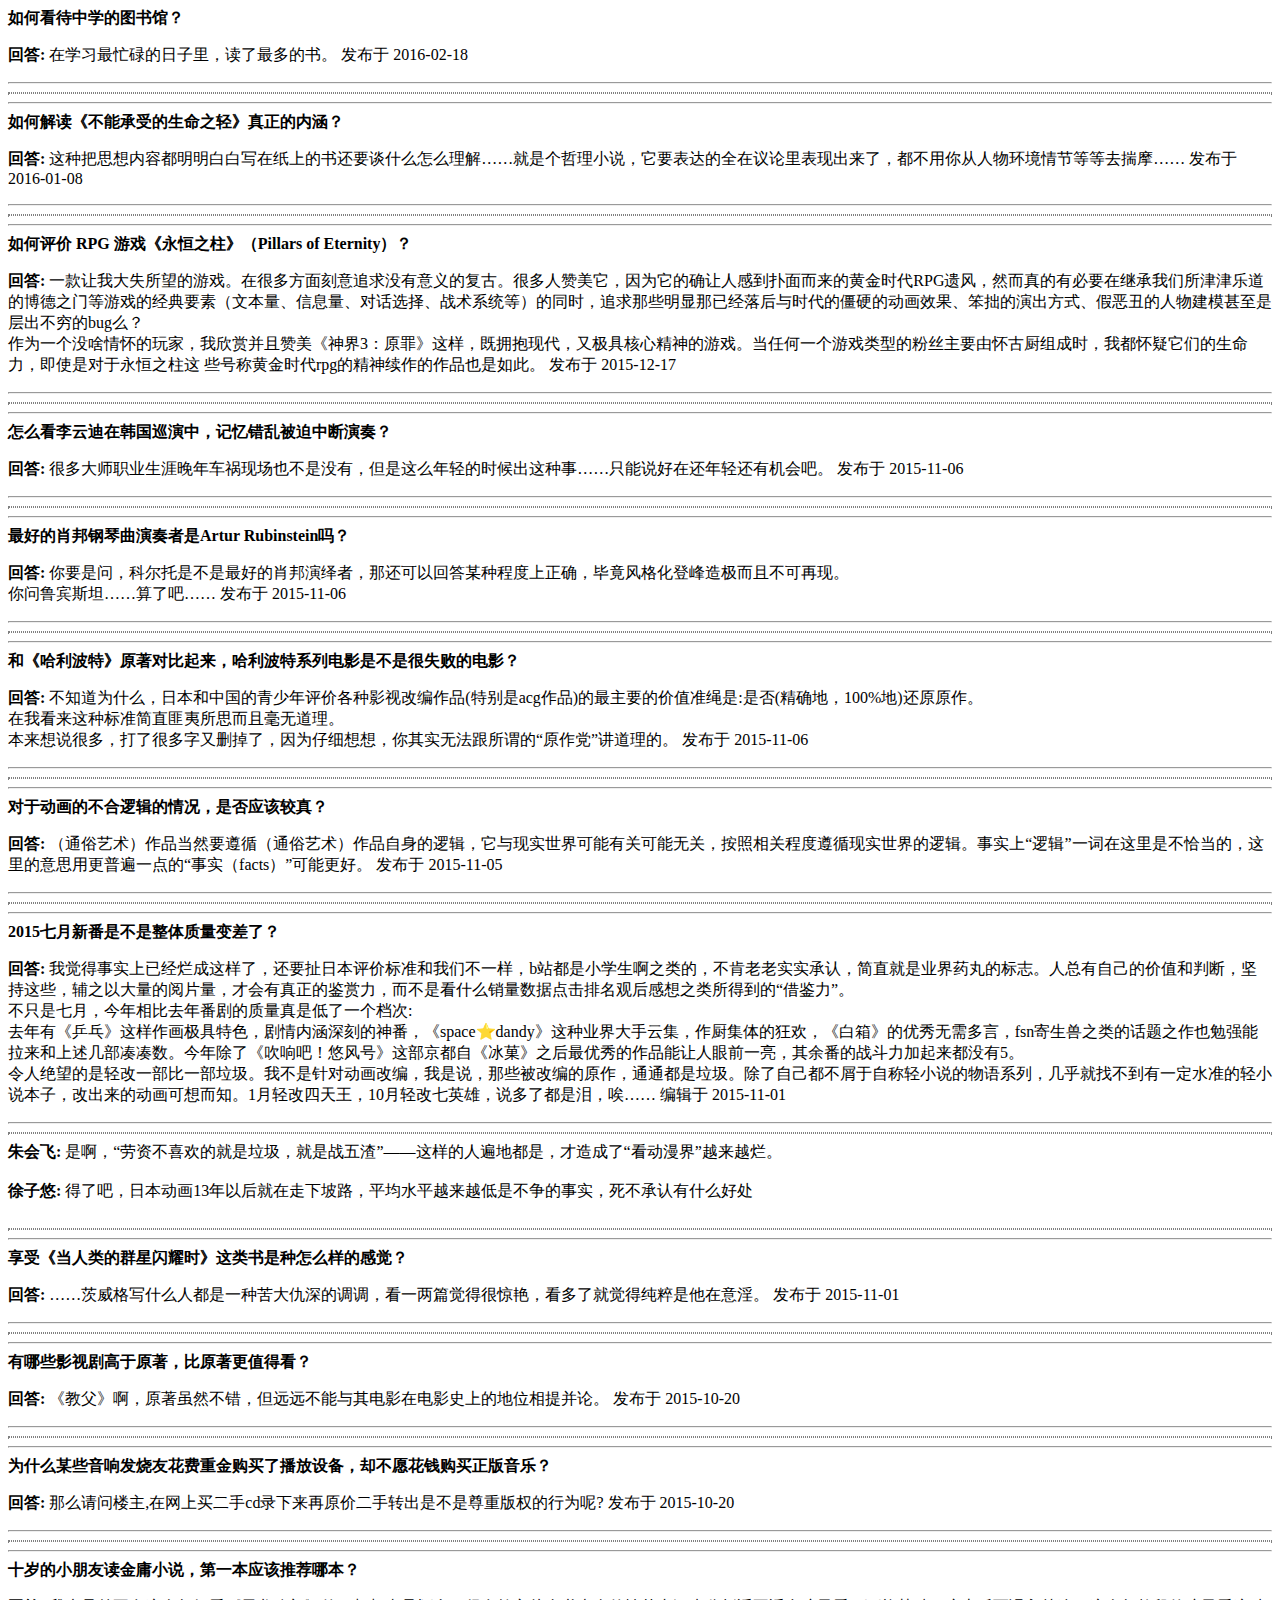
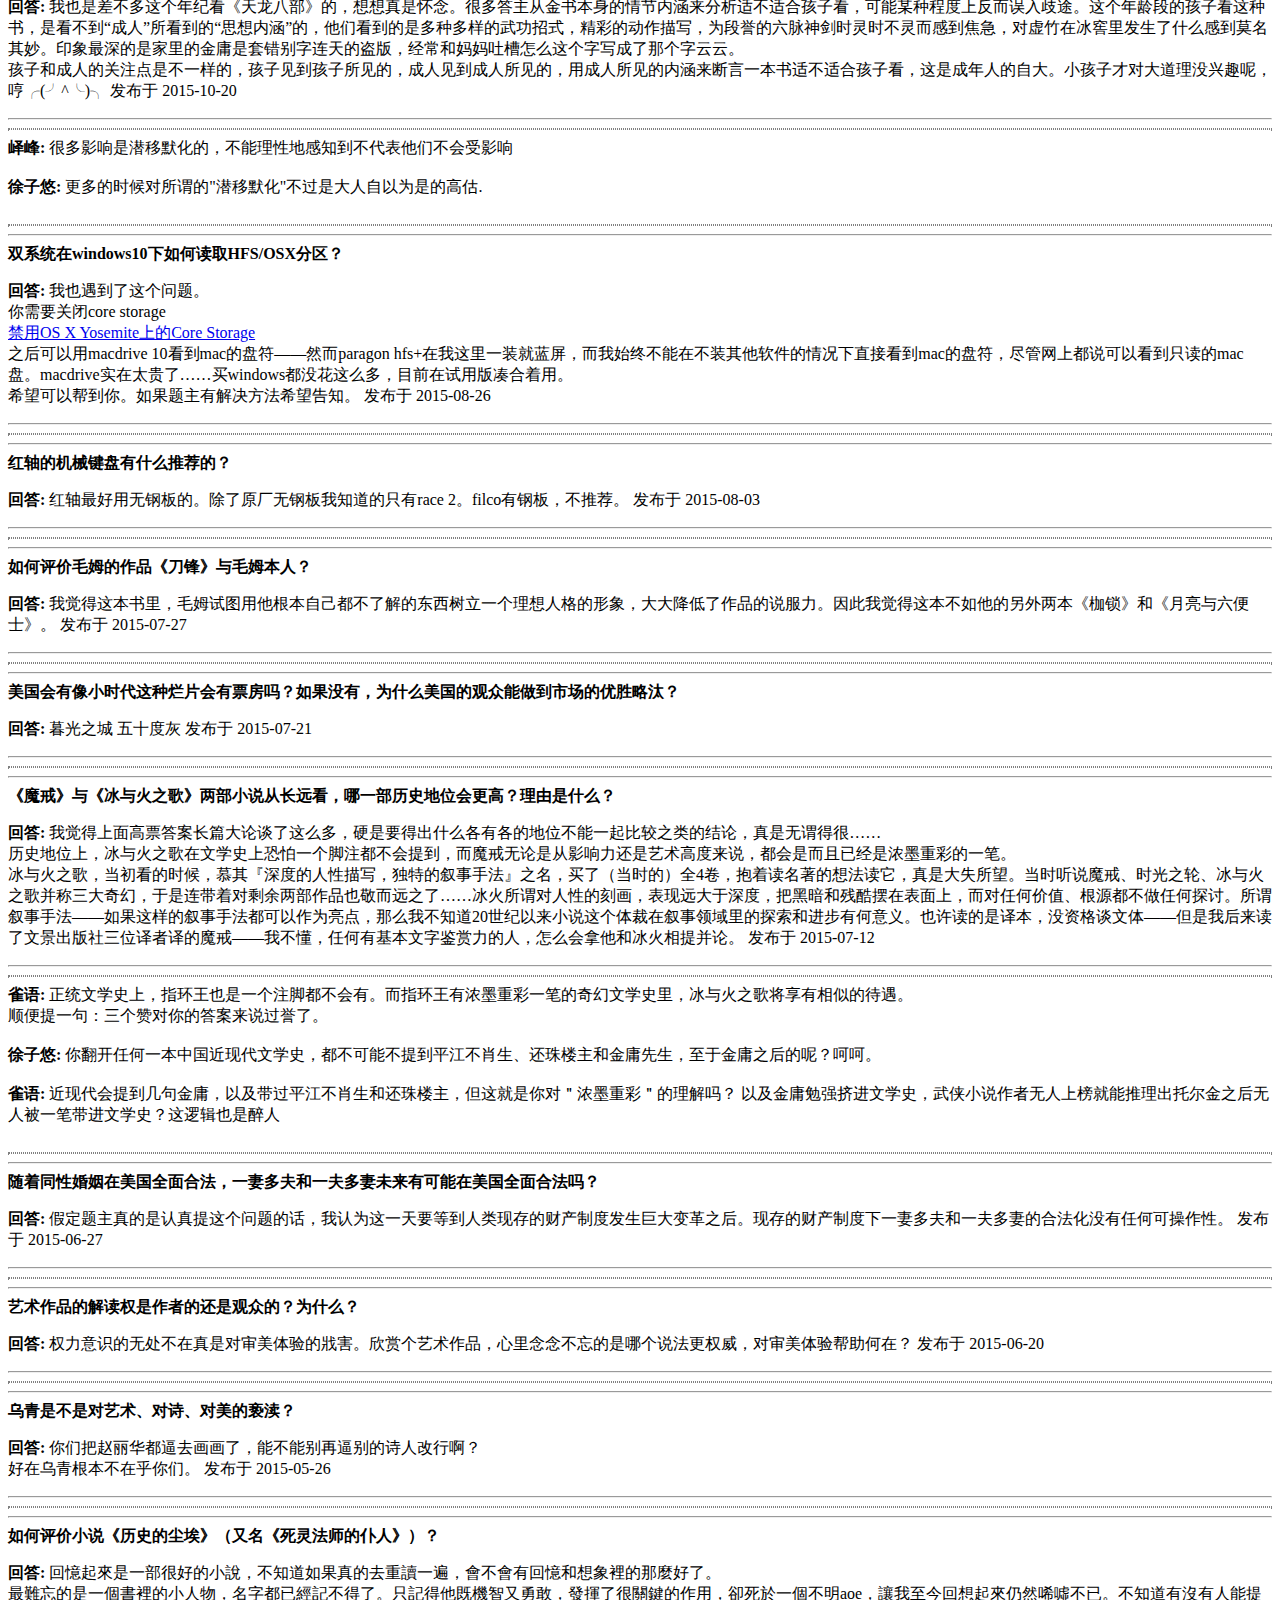
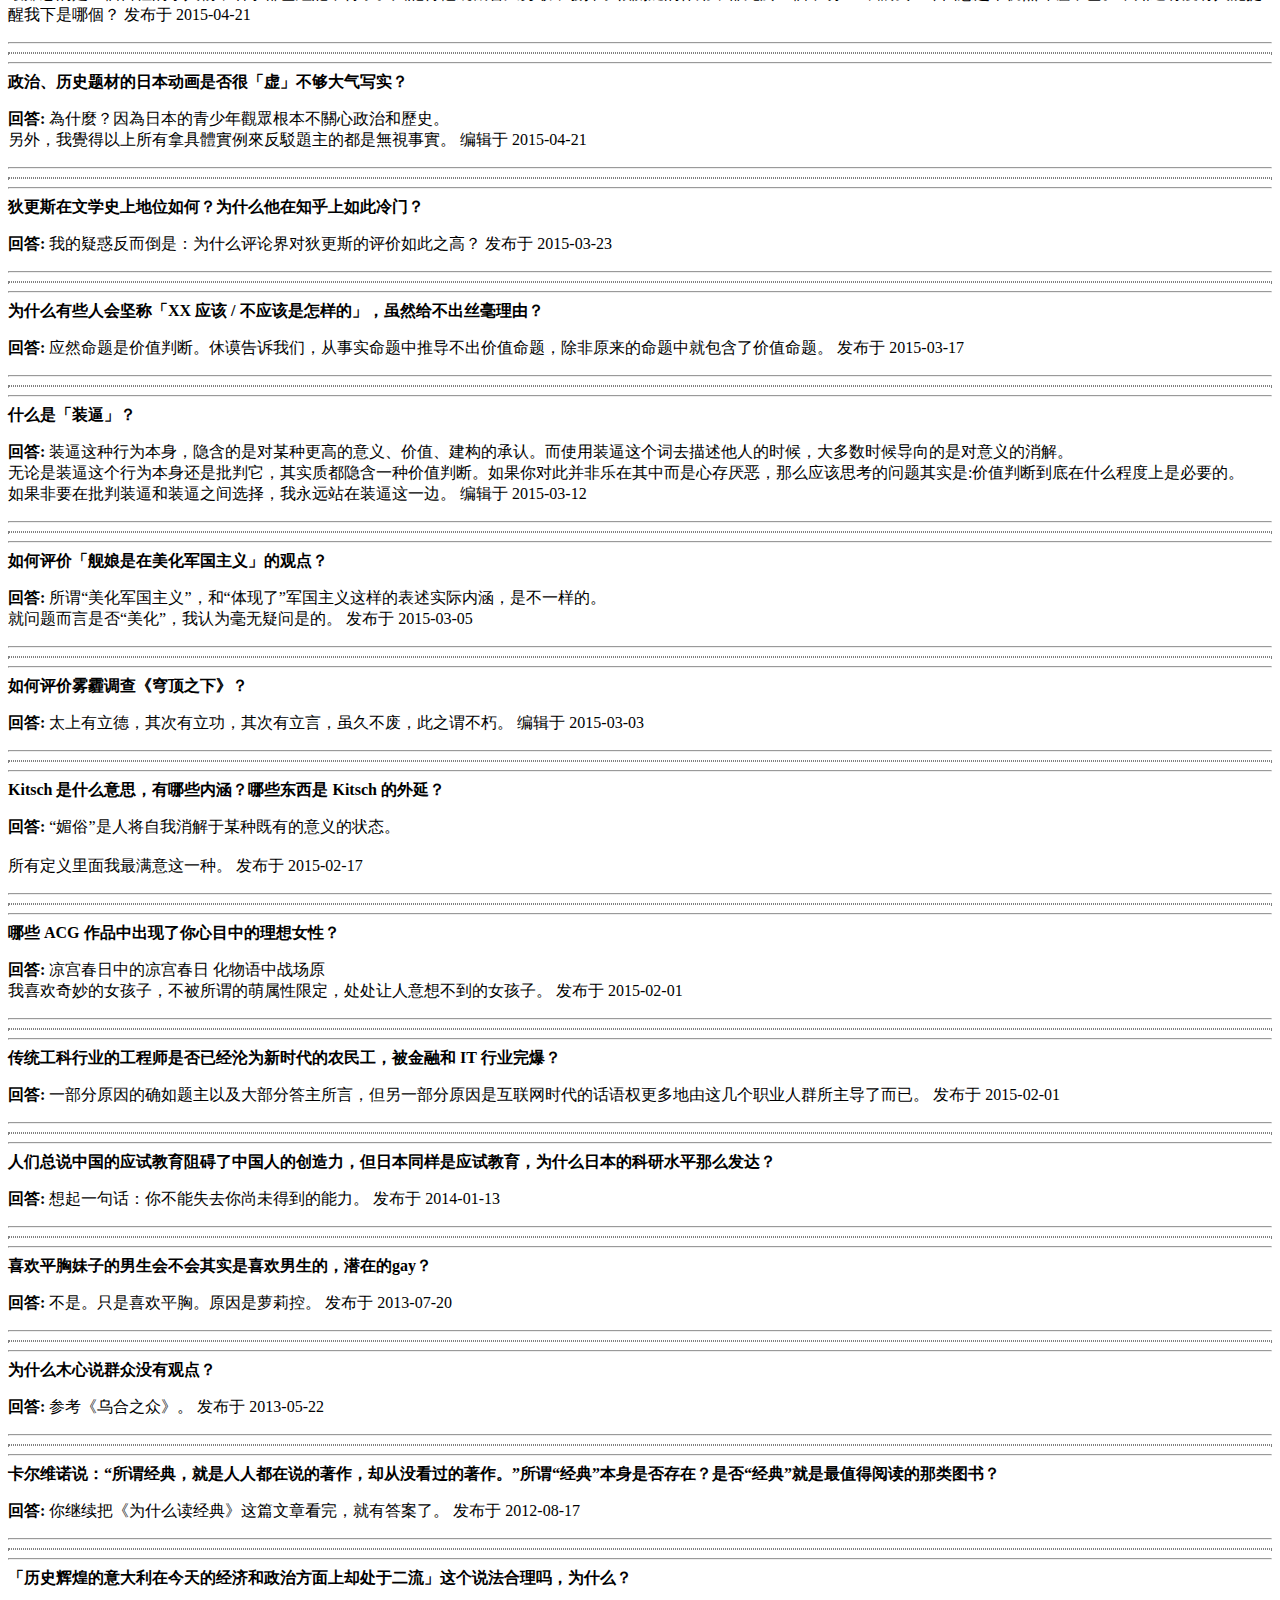
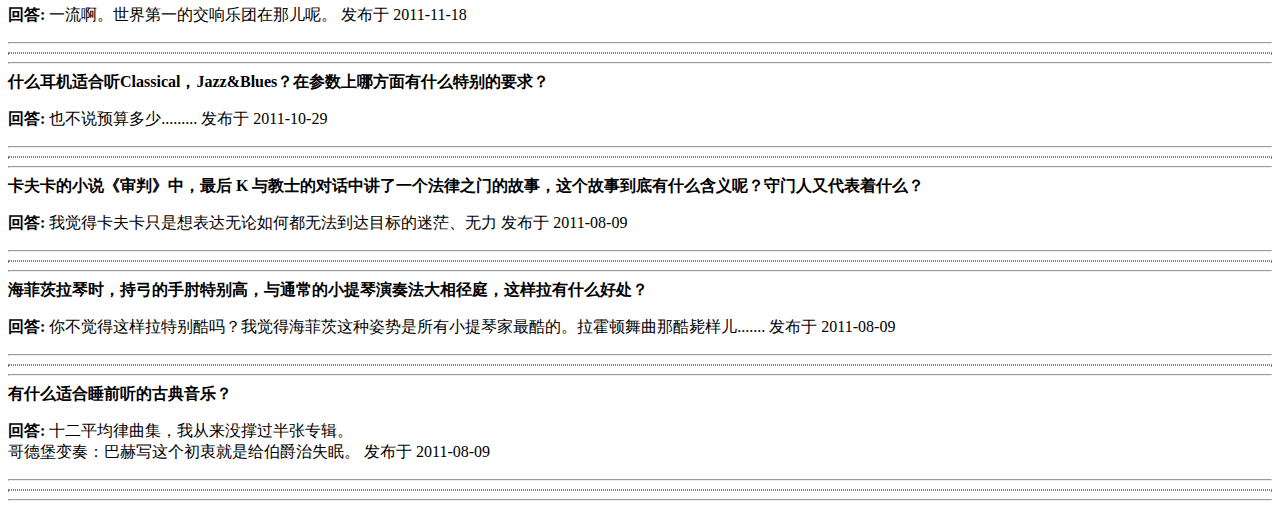
<file: app/main/zhihu2kindle/ebook/content.html>
<!DOCTYPE html PUBLIC "-//W3C//DTD XHTML 1.1//EN" "http://www.w3.org/TR/xhtml11/DTD/xhtml11.dtd">
<html xmlns="http://www.w3.org/1999/xhtml">
<head>
    <title>Content</title>
    <meta http-equiv="Content-Type" content="text/html; charset=utf-8"/>
</head>
<body>
    
        <div class="question" id="ch0">
            <b>如何看待中学的图书馆？</b>
        </div>
        <div class="answer">
            <p><b>回答:</b>
在学习最忙碌的日子里，读了最多的书。



发布于 2016-02-18


</p>
        </div>
        <div class="comments">
        


        <hr/>
        <hr style="border-style: dotted"/>
    
    




        <hr/>


        </div>
        <div class="pagebreak">
        </div>
    
        <div class="question" id="ch1">
            <b>如何解读《不能承受的生命之轻》真正的内涵？</b>
        </div>
        <div class="answer">
            <p><b>回答:</b>
这种把思想内容都明明白白写在纸上的书还要谈什么怎么理解……就是个哲理小说，它要表达的全在议论里表现出来了，都不用你从人物环境情节等等去揣摩……



发布于 2016-01-08


</p>
        </div>
        <div class="comments">
        


        <hr/>
        <hr style="border-style: dotted"/>
    
    




        <hr/>


        </div>
        <div class="pagebreak">
        </div>
    
        <div class="question" id="ch2">
            <b>如何评价 RPG 游戏《永恒之柱》（Pillars of Eternity）？</b>
        </div>
        <div class="answer">
            <p><b>回答:</b>
一款让我大失所望的游戏。在很多方面刻意追求没有意义的复古。很多人赞美它，因为它的确让人感到扑面而来的黄金时代RPG遗风，然而真的有必要在继承我们所津津乐道的博德之门等游戏的经典要素（文本量、信息量、对话选择、战术系统等）的同时，追求那些明显那已经落后与时代的僵硬的动画效果、笨拙的演出方式、假恶丑的人物建模甚至是层出不穷的bug么？<br>作为一个没啥情怀的玩家，我欣赏并且赞美《神界3：原罪》这样，既拥抱现代，又极具核心精神的游戏。当任何一个游戏类型的粉丝主要由怀古厨组成时，我都怀疑它们的生命力，即使是对于永恒之柱这 些号称黄金时代rpg的精神续作的作品也是如此。



发布于 2015-12-17


</p>
        </div>
        <div class="comments">
        


        <hr/>
        <hr style="border-style: dotted"/>
    
    




        <hr/>


        </div>
        <div class="pagebreak">
        </div>
    
        <div class="question" id="ch3">
            <b>怎么看李云迪在韩国巡演中，记忆错乱被迫中断演奏？</b>
        </div>
        <div class="answer">
            <p><b>回答:</b>
很多大师职业生涯晚年车祸现场也不是没有，但是这么年轻的时候出这种事……只能说好在还年轻还有机会吧。



发布于 2015-11-06


</p>
        </div>
        <div class="comments">
        


        <hr/>
        <hr style="border-style: dotted"/>
    
    




        <hr/>


        </div>
        <div class="pagebreak">
        </div>
    
        <div class="question" id="ch4">
            <b>最好的肖邦钢琴曲演奏者是Artur Rubinstein吗？</b>
        </div>
        <div class="answer">
            <p><b>回答:</b>
你要是问，科尔托是不是最好的肖邦演绎者，那还可以回答某种程度上正确，毕竟风格化登峰造极而且不可再现。<br>你问鲁宾斯坦……算了吧……



发布于 2015-11-06


</p>
        </div>
        <div class="comments">
        


        <hr/>
        <hr style="border-style: dotted"/>
    
    




        <hr/>


        </div>
        <div class="pagebreak">
        </div>
    
        <div class="question" id="ch5">
            <b>和《哈利波特》原著对比起来，哈利波特系列电影是不是很失败的电影？</b>
        </div>
        <div class="answer">
            <p><b>回答:</b>
不知道为什么，日本和中国的青少年评价各种影视改编作品(特别是acg作品)的最主要的价值准绳是:是否(精确地，100%地)还原原作。<br>在我看来这种标准简直匪夷所思而且毫无道理。<br>本来想说很多，打了很多字又删掉了，因为仔细想想，你其实无法跟所谓的“原作党”讲道理的。



发布于 2015-11-06


</p>
        </div>
        <div class="comments">
        


        <hr/>
        <hr style="border-style: dotted"/>
    
    




        <hr/>


        </div>
        <div class="pagebreak">
        </div>
    
        <div class="question" id="ch6">
            <b>对于动画的不合逻辑的情况，是否应该较真？</b>
        </div>
        <div class="answer">
            <p><b>回答:</b>
（通俗艺术）作品当然要遵循（通俗艺术）作品自身的逻辑，它与现实世界可能有关可能无关，按照相关程度遵循现实世界的逻辑。事实上“逻辑”一词在这里是不恰当的，这里的意思用更普遍一点的“事实（facts）”可能更好。



发布于 2015-11-05


</p>
        </div>
        <div class="comments">
        


        <hr/>
        <hr style="border-style: dotted"/>
    
    




        <hr/>


        </div>
        <div class="pagebreak">
        </div>
    
        <div class="question" id="ch7">
            <b>2015七月新番是不是整体质量变差了？</b>
        </div>
        <div class="answer">
            <p><b>回答:</b>
我觉得事实上已经烂成这样了，还要扯日本评价标准和我们不一样，b站都是小学生啊之类的，不肯老老实实承认，简直就是业界药丸的标志。人总有自己的价值和判断，坚持这些，辅之以大量的阅片量，才会有真正的鉴赏力，而不是看什么销量数据点击排名观后感想之类所得到的“借鉴力”。<br>不只是七月，今年相比去年番剧的质量真是低了一个档次:<br>去年有《乒乓》这样作画极具特色，剧情内涵深刻的神番，《space⭐dandy》这种业界大手云集，作厨集体的狂欢，《白箱》的优秀无需多言，fsn寄生兽之类的话题之作也勉强能拉来和上述几部凑凑数。今年除了《吹响吧！悠风号》这部京都自《冰菓》之后最优秀的作品能让人眼前一亮，其余番的战斗力加起来都没有5。<br>令人绝望的是轻改一部比一部垃圾。我不是针对动画改编，我是说，那些被改编的原作，通通都是垃圾。除了自己都不屑于自称轻小说的物语系列，几乎就找不到有一定水准的轻小说本子，改出来的动画可想而知。1月轻改四天王，10月轻改七英雄，说多了都是泪，唉……



编辑于 2015-11-01


</p>
        </div>
        <div class="comments">
        


        <hr/>
        <hr style="border-style: dotted"/>
    
    
        
            
             <b>朱会飞:</b>
             是啊，“劳资不喜欢的就是垃圾，就是战五渣”——这样的人遍地都是，才造成了“看动漫界”越来越烂。
             <br/><br/>
            
             <b>徐子悠:</b>
             得了吧，日本动画13年以后就在走下坡路，平均水平越来越低是不争的事实，死不承认有什么好处
             <br/><br/>
            
            <hr style="border-style: dotted"/>
        
    




        <hr/>


        </div>
        <div class="pagebreak">
        </div>
    
        <div class="question" id="ch8">
            <b>享受《当人类的群星闪耀时》这类书是种怎么样的感觉？</b>
        </div>
        <div class="answer">
            <p><b>回答:</b>
……茨威格写什么人都是一种苦大仇深的调调，看一两篇觉得很惊艳，看多了就觉得纯粹是他在意淫。



发布于 2015-11-01


</p>
        </div>
        <div class="comments">
        


        <hr/>
        <hr style="border-style: dotted"/>
    
    




        <hr/>


        </div>
        <div class="pagebreak">
        </div>
    
        <div class="question" id="ch9">
            <b>有哪些影视剧高于原著，比原著更值得看？</b>
        </div>
        <div class="answer">
            <p><b>回答:</b>
《教父》啊，原著虽然不错，但远远不能与其电影在电影史上的地位相提并论。



发布于 2015-10-20


</p>
        </div>
        <div class="comments">
        


        <hr/>
        <hr style="border-style: dotted"/>
    
    




        <hr/>


        </div>
        <div class="pagebreak">
        </div>
    
        <div class="question" id="ch10">
            <b>为什么某些音响发烧友花费重金购买了播放设备，却不愿花钱购买正版音乐？</b>
        </div>
        <div class="answer">
            <p><b>回答:</b>
那么请问楼主,在网上买二手cd录下来再原价二手转出是不是尊重版权的行为呢?



发布于 2015-10-20


</p>
        </div>
        <div class="comments">
        


        <hr/>
        <hr style="border-style: dotted"/>
    
    




        <hr/>


        </div>
        <div class="pagebreak">
        </div>
    
        <div class="question" id="ch11">
            <b>十岁的小朋友读金庸小说，第一本应该推荐哪本？</b>
        </div>
        <div class="answer">
            <p><b>回答:</b>
我也是差不多这个年纪看《天龙八部》的，想想真是怀念。很多答主从金书本身的情节内涵来分析适不适合孩子看，可能某种程度上反而误入歧途。这个年龄段的孩子看这种书，是看不到“成人”所看到的“思想内涵”的，他们看到的是多种多样的武功招式，精彩的动作描写，为段誉的六脉神剑时灵时不灵而感到焦急，对虚竹在冰窖里发生了什么感到莫名其妙。印象最深的是家里的金庸是套错别字连天的盗版，经常和妈妈吐槽怎么这个字写成了那个字云云。<br>孩子和成人的关注点是不一样的，孩子见到孩子所见的，成人见到成人所见的，用成人所见的内涵来断言一本书适不适合孩子看，这是成年人的自大。小孩子才对大道理没兴趣呢，哼╭(╯^╰)╮



发布于 2015-10-20


</p>
        </div>
        <div class="comments">
        


        <hr/>
        <hr style="border-style: dotted"/>
    
    
        
            
             <b>峄峰:</b>
             很多影响是潜移默化的，不能理性地感知到不代表他们不会受影响
             <br/><br/>
            
             <b>徐子悠:</b>
             更多的时候对所谓的"潜移默化"不过是大人自以为是的高估.
             <br/><br/>
            
            <hr style="border-style: dotted"/>
        
    




        <hr/>


        </div>
        <div class="pagebreak">
        </div>
    
        <div class="question" id="ch12">
            <b>双系统在windows10下如何读取HFS/OSX分区？</b>
        </div>
        <div class="answer">
            <p><b>回答:</b>
我也遇到了这个问题。<br>你需要关闭core storage<br><a href="//link.zhihu.com/?target=http%3A//cocoa.venj.me/blog/disable-corestorage-on-os-x-yosemite/" class=" wrap external" target="_blank" rel="nofollow noreferrer">禁用OS X Yosemite上的Core Storage<i class="icon-external"></i></a><br>之后可以用macdrive 10看到mac的盘符——然而paragon hfs+在我这里一装就蓝屏，而我始终不能在不装其他软件的情况下直接看到mac的盘符，尽管网上都说可以看到只读的mac盘。macdrive实在太贵了……买windows都没花这么多，目前在试用版凑合着用。<br>希望可以帮到你。如果题主有解决方法希望告知。



发布于 2015-08-26


</p>
        </div>
        <div class="comments">
        


        <hr/>
        <hr style="border-style: dotted"/>
    
    




        <hr/>


        </div>
        <div class="pagebreak">
        </div>
    
        <div class="question" id="ch13">
            <b>红轴的机械键盘有什么推荐的？</b>
        </div>
        <div class="answer">
            <p><b>回答:</b>
红轴最好用无钢板的。除了原厂无钢板我知道的只有race 2。filco有钢板，不推荐。



发布于 2015-08-03


</p>
        </div>
        <div class="comments">
        


        <hr/>
        <hr style="border-style: dotted"/>
    
    




        <hr/>


        </div>
        <div class="pagebreak">
        </div>
    
        <div class="question" id="ch14">
            <b>如何评价毛姆的作品《刀锋》与毛姆本人？</b>
        </div>
        <div class="answer">
            <p><b>回答:</b>
我觉得这本书里，毛姆试图用他根本自己都不了解的东西树立一个理想人格的形象，大大降低了作品的说服力。因此我觉得这本不如他的另外两本《枷锁》和《月亮与六便士》。



发布于 2015-07-27


</p>
        </div>
        <div class="comments">
        


        <hr/>
        <hr style="border-style: dotted"/>
    
    




        <hr/>


        </div>
        <div class="pagebreak">
        </div>
    
        <div class="question" id="ch15">
            <b>美国会有像小时代这种烂片会有票房吗？如果没有，为什么美国的观众能做到市场的优胜略汰？</b>
        </div>
        <div class="answer">
            <p><b>回答:</b>
暮光之城 五十度灰



发布于 2015-07-21


</p>
        </div>
        <div class="comments">
        


        <hr/>
        <hr style="border-style: dotted"/>
    
    




        <hr/>


        </div>
        <div class="pagebreak">
        </div>
    
        <div class="question" id="ch16">
            <b>《魔戒》与《冰与火之歌》两部小说从长远看，哪一部历史地位会更高？理由是什么？</b>
        </div>
        <div class="answer">
            <p><b>回答:</b>
我觉得上面高票答案长篇大论谈了这么多，硬是要得出什么各有各的地位不能一起比较之类的结论，真是无谓得很……<br>历史地位上，冰与火之歌在文学史上恐怕一个脚注都不会提到，而魔戒无论是从影响力还是艺术高度来说，都会是而且已经是浓墨重彩的一笔。<br>冰与火之歌，当初看的时候，慕其『深度的人性描写，独特的叙事手法』之名，买了（当时的）全4卷，抱着读名著的想法读它，真是大失所望。当时听说魔戒、时光之轮、冰与火之歌并称三大奇幻，于是连带着对剩余两部作品也敬而远之了……冰火所谓对人性的刻画，表现远大于深度，把黑暗和残酷摆在表面上，而对任何价值、根源都不做任何探讨。所谓叙事手法——如果这样的叙事手法都可以作为亮点，那么我不知道20世纪以来小说这个体裁在叙事领域里的探索和进步有何意义。也许读的是译本，没资格谈文体——但是我后来读了文景出版社三位译者译的魔戒——我不懂，任何有基本文字鉴赏力的人，怎么会拿他和冰火相提并论。



发布于 2015-07-12


</p>
        </div>
        <div class="comments">
        


        <hr/>
        <hr style="border-style: dotted"/>
    
    
        
            
             <b>雀语:</b>
             正统文学史上，指环王也是一个注脚都不会有。而指环王有浓墨重彩一笔的奇幻文学史里，冰与火之歌将享有相似的待遇。<br>顺便提一句：三个赞对你的答案来说过誉了。
             <br/><br/>
            
             <b>徐子悠:</b>
             你翻开任何一本中国近现代文学史，都不可能不提到平江不肖生、还珠楼主和金庸先生，至于金庸之后的呢？呵呵。
             <br/><br/>
            
             <b>雀语:</b>
             近现代会提到几句金庸，以及带过平江不肖生和还珠楼主，但这就是你对＂浓墨重彩＂的理解吗？ 以及金庸勉强挤进文学史，武侠小说作者无人上榜就能推理出托尔金之后无人被一笔带进文学史？这逻辑也是醉人
             <br/><br/>
            
            <hr style="border-style: dotted"/>
        
    




        <hr/>


        </div>
        <div class="pagebreak">
        </div>
    
        <div class="question" id="ch17">
            <b>随着同性婚姻在美国全面合法，一妻多夫和一夫多妻未来有可能在美国全面合法吗？</b>
        </div>
        <div class="answer">
            <p><b>回答:</b>
假定题主真的是认真提这个问题的话，我认为这一天要等到人类现存的财产制度发生巨大变革之后。现存的财产制度下一妻多夫和一夫多妻的合法化没有任何可操作性。



发布于 2015-06-27


</p>
        </div>
        <div class="comments">
        


        <hr/>
        <hr style="border-style: dotted"/>
    
    




        <hr/>


        </div>
        <div class="pagebreak">
        </div>
    
        <div class="question" id="ch18">
            <b>艺术作品的解读权是作者的还是观众的？为什么？</b>
        </div>
        <div class="answer">
            <p><b>回答:</b>
权力意识的无处不在真是对审美体验的戕害。欣赏个艺术作品，心里念念不忘的是哪个说法更权威，对审美体验帮助何在？



发布于 2015-06-20


</p>
        </div>
        <div class="comments">
        


        <hr/>
        <hr style="border-style: dotted"/>
    
    




        <hr/>


        </div>
        <div class="pagebreak">
        </div>
    
        <div class="question" id="ch19">
            <b>乌青是不是对艺术、对诗、对美的亵渎？</b>
        </div>
        <div class="answer">
            <p><b>回答:</b>
你们把赵丽华都逼去画画了，能不能别再逼别的诗人改行啊？<br>好在乌青根本不在乎你们。



发布于 2015-05-26


</p>
        </div>
        <div class="comments">
        


        <hr/>
        <hr style="border-style: dotted"/>
    
    




        <hr/>


        </div>
        <div class="pagebreak">
        </div>
    
        <div class="question" id="ch20">
            <b>如何评价小说《历史的尘埃》（又名《死灵法师的仆人》）？</b>
        </div>
        <div class="answer">
            <p><b>回答:</b>
回憶起來是一部很好的小說，不知道如果真的去重讀一遍，會不會有回憶和想象裡的那麼好了。<br>最難忘的是一個書裡的小人物，名字都已經記不得了。只記得他既機智又勇敢，發揮了很關鍵的作用，卻死於一個不明aoe，讓我至今回想起來仍然唏噓不已。不知道有沒有人能提醒我下是哪個？



发布于 2015-04-21


</p>
        </div>
        <div class="comments">
        


        <hr/>
        <hr style="border-style: dotted"/>
    
    




        <hr/>


        </div>
        <div class="pagebreak">
        </div>
    
        <div class="question" id="ch21">
            <b>政治、历史题材的日本动画是否很「虚」不够大气写实？</b>
        </div>
        <div class="answer">
            <p><b>回答:</b>
為什麼？因為日本的青少年觀眾根本不關心政治和歷史。<br>另外，我覺得以上所有拿具體實例來反駁題主的都是無視事實。



编辑于 2015-04-21


</p>
        </div>
        <div class="comments">
        


        <hr/>
        <hr style="border-style: dotted"/>
    
    




        <hr/>


        </div>
        <div class="pagebreak">
        </div>
    
        <div class="question" id="ch22">
            <b>狄更斯在文学史上地位如何？为什么他在知乎上如此冷门？</b>
        </div>
        <div class="answer">
            <p><b>回答:</b>
我的疑惑反而倒是：为什么评论界对狄更斯的评价如此之高？



发布于 2015-03-23


</p>
        </div>
        <div class="comments">
        


        <hr/>
        <hr style="border-style: dotted"/>
    
    




        <hr/>


        </div>
        <div class="pagebreak">
        </div>
    
        <div class="question" id="ch23">
            <b>为什么有些人会坚称「XX 应该 / 不应该是怎样的」，虽然给不出丝毫理由？</b>
        </div>
        <div class="answer">
            <p><b>回答:</b>
应然命题是价值判断。休谟告诉我们，从事实命题中推导不出价值命题，除非原来的命题中就包含了价值命题。



发布于 2015-03-17


</p>
        </div>
        <div class="comments">
        


        <hr/>
        <hr style="border-style: dotted"/>
    
    




        <hr/>


        </div>
        <div class="pagebreak">
        </div>
    
        <div class="question" id="ch24">
            <b>什么是「装逼」？</b>
        </div>
        <div class="answer">
            <p><b>回答:</b>
装逼这种行为本身，隐含的是对某种更高的意义、价值、建构的承认。而使用装逼这个词去描述他人的时候，大多数时候导向的是对意义的消解。<br>无论是装逼这个行为本身还是批判它，其实质都隐含一种价值判断。如果你对此并非乐在其中而是心存厌恶，那么应该思考的问题其实是:价值判断到底在什么程度上是必要的。<br>如果非要在批判装逼和装逼之间选择，我永远站在装逼这一边。



编辑于 2015-03-12


</p>
        </div>
        <div class="comments">
        


        <hr/>
        <hr style="border-style: dotted"/>
    
    




        <hr/>


        </div>
        <div class="pagebreak">
        </div>
    
        <div class="question" id="ch25">
            <b>如何评价「舰娘是在美化军国主义」的观点？</b>
        </div>
        <div class="answer">
            <p><b>回答:</b>
所谓“美化军国主义”，和“体现了”军国主义这样的表述实际内涵，是不一样的。<br>就问题而言是否“美化”，我认为毫无疑问是的。



发布于 2015-03-05


</p>
        </div>
        <div class="comments">
        


        <hr/>
        <hr style="border-style: dotted"/>
    
    




        <hr/>


        </div>
        <div class="pagebreak">
        </div>
    
        <div class="question" id="ch26">
            <b>如何评价雾霾调查《穹顶之下》？</b>
        </div>
        <div class="answer">
            <p><b>回答:</b>
太上有立德，其次有立功，其次有立言，虽久不废，此之谓不朽。



编辑于 2015-03-03


</p>
        </div>
        <div class="comments">
        


        <hr/>
        <hr style="border-style: dotted"/>
    
    




        <hr/>


        </div>
        <div class="pagebreak">
        </div>
    
        <div class="question" id="ch27">
            <b>Kitsch 是什么意思，有哪些内涵？哪些东西是 Kitsch 的外延？</b>
        </div>
        <div class="answer">
            <p><b>回答:</b>
“媚俗”是人将自我消解于某种既有的意义的状态。<br><br>所有定义里面我最满意这一种。



发布于 2015-02-17


</p>
        </div>
        <div class="comments">
        


        <hr/>
        <hr style="border-style: dotted"/>
    
    




        <hr/>


        </div>
        <div class="pagebreak">
        </div>
    
        <div class="question" id="ch28">
            <b>哪些 ACG 作品中出现了你心目中的理想女性？</b>
        </div>
        <div class="answer">
            <p><b>回答:</b>
凉宫春日中的凉宫春日 化物语中战场原<br>我喜欢奇妙的女孩子，不被所谓的萌属性限定，处处让人意想不到的女孩子。



发布于 2015-02-01


</p>
        </div>
        <div class="comments">
        


        <hr/>
        <hr style="border-style: dotted"/>
    
    




        <hr/>


        </div>
        <div class="pagebreak">
        </div>
    
        <div class="question" id="ch29">
            <b>传统工科行业的工程师是否已经沦为新时代的农民工，被金融和 IT 行业完爆？</b>
        </div>
        <div class="answer">
            <p><b>回答:</b>
一部分原因的确如题主以及大部分答主所言，但另一部分原因是互联网时代的话语权更多地由这几个职业人群所主导了而已。



发布于 2015-02-01


</p>
        </div>
        <div class="comments">
        


        <hr/>
        <hr style="border-style: dotted"/>
    
    




        <hr/>


        </div>
        <div class="pagebreak">
        </div>
    
        <div class="question" id="ch30">
            <b>人们总说中国的应试教育阻碍了中国人的创造力，但日本同样是应试教育，为什么日本的科研水平那么发达？</b>
        </div>
        <div class="answer">
            <p><b>回答:</b>
想起一句话：你不能失去你尚未得到的能力。



发布于 2014-01-13


</p>
        </div>
        <div class="comments">
        


        <hr/>
        <hr style="border-style: dotted"/>
    
    




        <hr/>


        </div>
        <div class="pagebreak">
        </div>
    
        <div class="question" id="ch31">
            <b>喜欢平胸妹子的男生会不会其实是喜欢男生的，潜在的gay？</b>
        </div>
        <div class="answer">
            <p><b>回答:</b>
不是。只是喜欢平胸。原因是萝莉控。



发布于 2013-07-20


</p>
        </div>
        <div class="comments">
        


        <hr/>
        <hr style="border-style: dotted"/>
    
    




        <hr/>


        </div>
        <div class="pagebreak">
        </div>
    
        <div class="question" id="ch32">
            <b>为什么木心说群众没有观点？</b>
        </div>
        <div class="answer">
            <p><b>回答:</b>
参考《乌合之众》。



发布于 2013-05-22


</p>
        </div>
        <div class="comments">
        


        <hr/>
        <hr style="border-style: dotted"/>
    
    




        <hr/>


        </div>
        <div class="pagebreak">
        </div>
    
        <div class="question" id="ch33">
            <b>卡尔维诺说：“所谓经典，就是人人都在说的著作，却从没看过的著作。”所谓“经典”本身是否存在？是否“经典”就是最值得阅读的那类图书？</b>
        </div>
        <div class="answer">
            <p><b>回答:</b>
你继续把《为什么读经典》这篇文章看完，就有答案了。



发布于 2012-08-17


</p>
        </div>
        <div class="comments">
        


        <hr/>
        <hr style="border-style: dotted"/>
    
    




        <hr/>


        </div>
        <div class="pagebreak">
        </div>
    
        <div class="question" id="ch34">
            <b>「历史辉煌的意大利在今天的经济和政治方面上却处于二流」这个说法合理吗，为什么？</b>
        </div>
        <div class="answer">
            <p><b>回答:</b>
一流啊。世界第一的交响乐团在那儿呢。



发布于 2011-11-18


</p>
        </div>
        <div class="comments">
        


        <hr/>
        <hr style="border-style: dotted"/>
    
    




        <hr/>


        </div>
        <div class="pagebreak">
        </div>
    
        <div class="question" id="ch35">
            <b>什么耳机适合听Classical，Jazz&Blues？在参数上哪方面有什么特别的要求？</b>
        </div>
        <div class="answer">
            <p><b>回答:</b>
也不说预算多少.........



发布于 2011-10-29


</p>
        </div>
        <div class="comments">
        


        <hr/>
        <hr style="border-style: dotted"/>
    
    




        <hr/>


        </div>
        <div class="pagebreak">
        </div>
    
        <div class="question" id="ch36">
            <b>卡夫卡的小说《审判》中，最后 K 与教士的对话中讲了一个法律之门的故事，这个故事到底有什么含义呢？守门人又代表着什么？</b>
        </div>
        <div class="answer">
            <p><b>回答:</b>
 我觉得卡夫卡只是想表达无论如何都无法到达目标的迷茫、无力 



发布于 2011-08-09


</p>
        </div>
        <div class="comments">
        


        <hr/>
        <hr style="border-style: dotted"/>
    
    




        <hr/>


        </div>
        <div class="pagebreak">
        </div>
    
        <div class="question" id="ch37">
            <b>海菲茨拉琴时，持弓的手肘特别高，与通常的小提琴演奏法大相径庭，这样拉有什么好处？</b>
        </div>
        <div class="answer">
            <p><b>回答:</b>
 你不觉得这样拉特别酷吗？我觉得海菲茨这种姿势是所有小提琴家最酷的。拉霍顿舞曲那酷毙样儿....... 



发布于 2011-08-09


</p>
        </div>
        <div class="comments">
        


        <hr/>
        <hr style="border-style: dotted"/>
    
    




        <hr/>


        </div>
        <div class="pagebreak">
        </div>
    
        <div class="question" id="ch38">
            <b>有什么适合睡前听的古典音乐？</b>
        </div>
        <div class="answer">
            <p><b>回答:</b>
 十二平均律曲集，我从来没撑过半张专辑。<br>哥德堡变奏：巴赫写这个初衷就是给伯爵治失眠。 



发布于 2011-08-09


</p>
        </div>
        <div class="comments">
        


        <hr/>
        <hr style="border-style: dotted"/>
    
    




        <hr/>


        </div>
        <div class="pagebreak">
        </div>
    
</body>
</html>
</file>
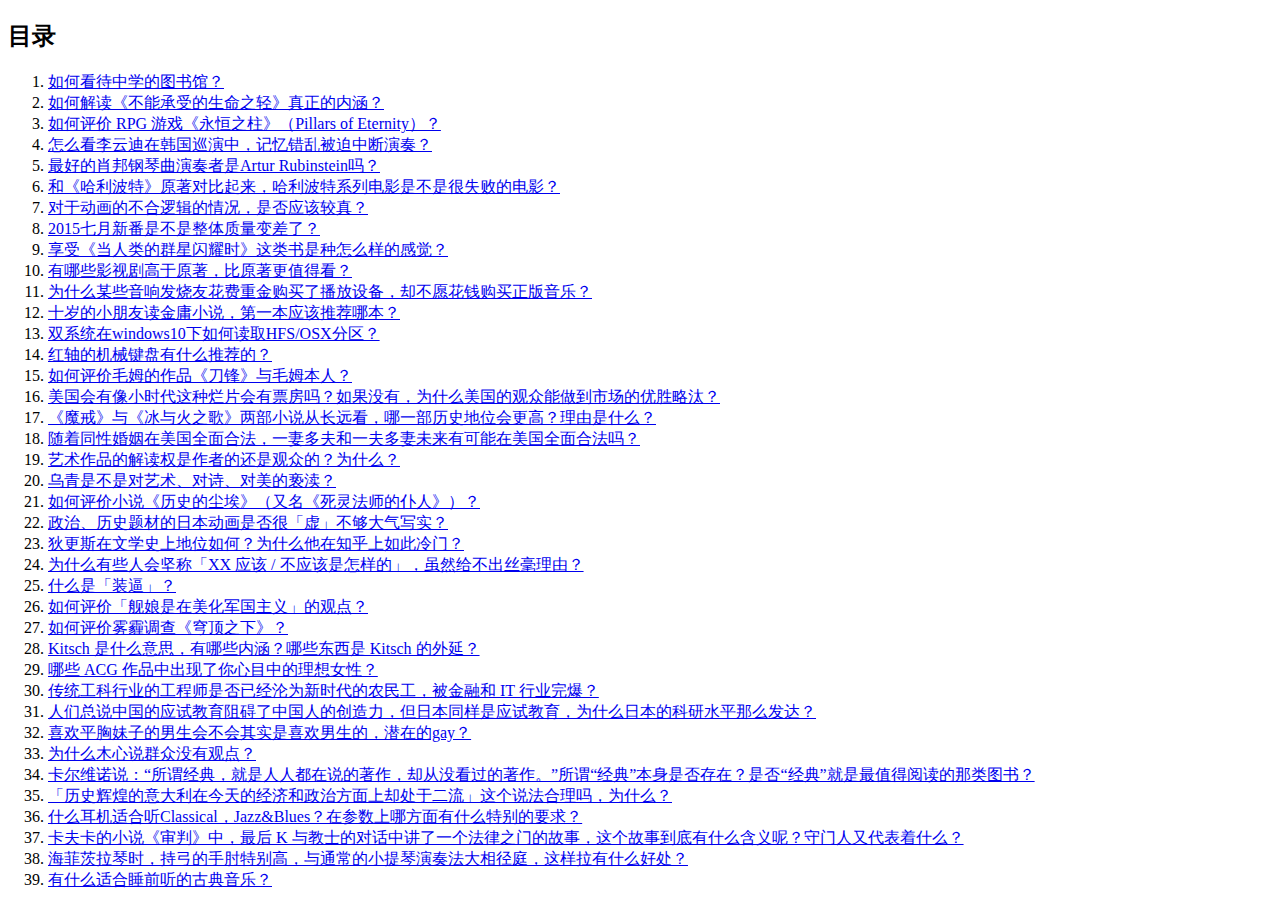
<file: app/main/zhihu2kindle/ebook/toc.html>
<!DOCTYPE html PUBLIC "-//W3C//DTD XHTML 1.1//EN" "http://www.w3.org/TR/xhtml11/DTD/xhtml11.dtd">
<html xmlns="http://www.w3.org/1999/xhtml">
<head>
    <title>Table of Contents</title>
    <meta http-equiv="Content-Type" content="text/html; charset=utf-8"/>
</head>
<body>
    <div id="toc">
	<h2>
		<b>目录</b>
	</h2>
	<ol>
		
        <li><a href="content.html#ch0">如何看待中学的图书馆？</a> </li>
        
        <li><a href="content.html#ch1">如何解读《不能承受的生命之轻》真正的内涵？</a> </li>
        
        <li><a href="content.html#ch2">如何评价 RPG 游戏《永恒之柱》（Pillars of Eternity）？</a> </li>
        
        <li><a href="content.html#ch3">怎么看李云迪在韩国巡演中，记忆错乱被迫中断演奏？</a> </li>
        
        <li><a href="content.html#ch4">最好的肖邦钢琴曲演奏者是Artur Rubinstein吗？</a> </li>
        
        <li><a href="content.html#ch5">和《哈利波特》原著对比起来，哈利波特系列电影是不是很失败的电影？</a> </li>
        
        <li><a href="content.html#ch6">对于动画的不合逻辑的情况，是否应该较真？</a> </li>
        
        <li><a href="content.html#ch7">2015七月新番是不是整体质量变差了？</a> </li>
        
        <li><a href="content.html#ch8">享受《当人类的群星闪耀时》这类书是种怎么样的感觉？</a> </li>
        
        <li><a href="content.html#ch9">有哪些影视剧高于原著，比原著更值得看？</a> </li>
        
        <li><a href="content.html#ch10">为什么某些音响发烧友花费重金购买了播放设备，却不愿花钱购买正版音乐？</a> </li>
        
        <li><a href="content.html#ch11">十岁的小朋友读金庸小说，第一本应该推荐哪本？</a> </li>
        
        <li><a href="content.html#ch12">双系统在windows10下如何读取HFS/OSX分区？</a> </li>
        
        <li><a href="content.html#ch13">红轴的机械键盘有什么推荐的？</a> </li>
        
        <li><a href="content.html#ch14">如何评价毛姆的作品《刀锋》与毛姆本人？</a> </li>
        
        <li><a href="content.html#ch15">美国会有像小时代这种烂片会有票房吗？如果没有，为什么美国的观众能做到市场的优胜略汰？</a> </li>
        
        <li><a href="content.html#ch16">《魔戒》与《冰与火之歌》两部小说从长远看，哪一部历史地位会更高？理由是什么？</a> </li>
        
        <li><a href="content.html#ch17">随着同性婚姻在美国全面合法，一妻多夫和一夫多妻未来有可能在美国全面合法吗？</a> </li>
        
        <li><a href="content.html#ch18">艺术作品的解读权是作者的还是观众的？为什么？</a> </li>
        
        <li><a href="content.html#ch19">乌青是不是对艺术、对诗、对美的亵渎？</a> </li>
        
        <li><a href="content.html#ch20">如何评价小说《历史的尘埃》（又名《死灵法师的仆人》）？</a> </li>
        
        <li><a href="content.html#ch21">政治、历史题材的日本动画是否很「虚」不够大气写实？</a> </li>
        
        <li><a href="content.html#ch22">狄更斯在文学史上地位如何？为什么他在知乎上如此冷门？</a> </li>
        
        <li><a href="content.html#ch23">为什么有些人会坚称「XX 应该 / 不应该是怎样的」，虽然给不出丝毫理由？</a> </li>
        
        <li><a href="content.html#ch24">什么是「装逼」？</a> </li>
        
        <li><a href="content.html#ch25">如何评价「舰娘是在美化军国主义」的观点？</a> </li>
        
        <li><a href="content.html#ch26">如何评价雾霾调查《穹顶之下》？</a> </li>
        
        <li><a href="content.html#ch27">Kitsch 是什么意思，有哪些内涵？哪些东西是 Kitsch 的外延？</a> </li>
        
        <li><a href="content.html#ch28">哪些 ACG 作品中出现了你心目中的理想女性？</a> </li>
        
        <li><a href="content.html#ch29">传统工科行业的工程师是否已经沦为新时代的农民工，被金融和 IT 行业完爆？</a> </li>
        
        <li><a href="content.html#ch30">人们总说中国的应试教育阻碍了中国人的创造力，但日本同样是应试教育，为什么日本的科研水平那么发达？</a> </li>
        
        <li><a href="content.html#ch31">喜欢平胸妹子的男生会不会其实是喜欢男生的，潜在的gay？</a> </li>
        
        <li><a href="content.html#ch32">为什么木心说群众没有观点？</a> </li>
        
        <li><a href="content.html#ch33">卡尔维诺说：“所谓经典，就是人人都在说的著作，却从没看过的著作。”所谓“经典”本身是否存在？是否“经典”就是最值得阅读的那类图书？</a> </li>
        
        <li><a href="content.html#ch34">「历史辉煌的意大利在今天的经济和政治方面上却处于二流」这个说法合理吗，为什么？</a> </li>
        
        <li><a href="content.html#ch35">什么耳机适合听Classical，Jazz&Blues？在参数上哪方面有什么特别的要求？</a> </li>
        
        <li><a href="content.html#ch36">卡夫卡的小说《审判》中，最后 K 与教士的对话中讲了一个法律之门的故事，这个故事到底有什么含义呢？守门人又代表着什么？</a> </li>
        
        <li><a href="content.html#ch37">海菲茨拉琴时，持弓的手肘特别高，与通常的小提琴演奏法大相径庭，这样拉有什么好处？</a> </li>
        
        <li><a href="content.html#ch38">有什么适合睡前听的古典音乐？</a> </li>
        
	</ol>
</div>
<div class="pagebreak"></div>
</body>
</html>
</file>
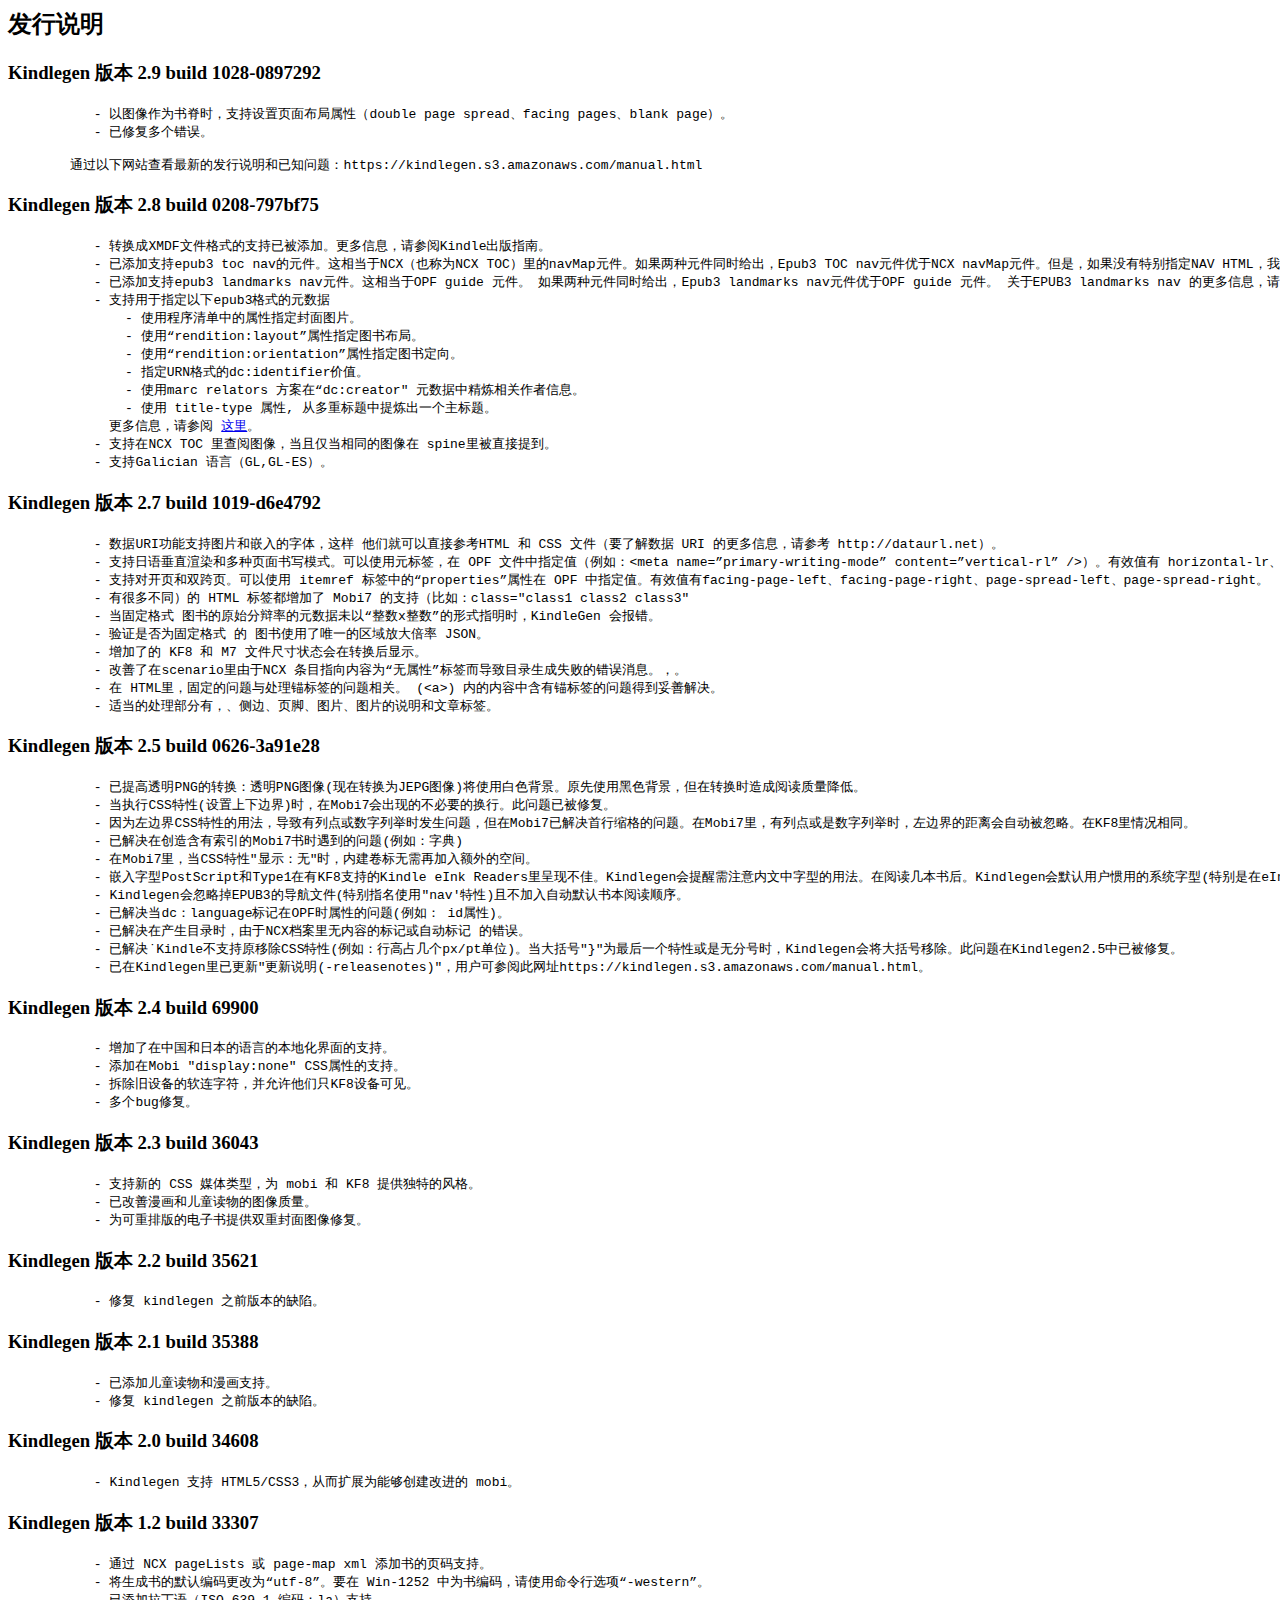
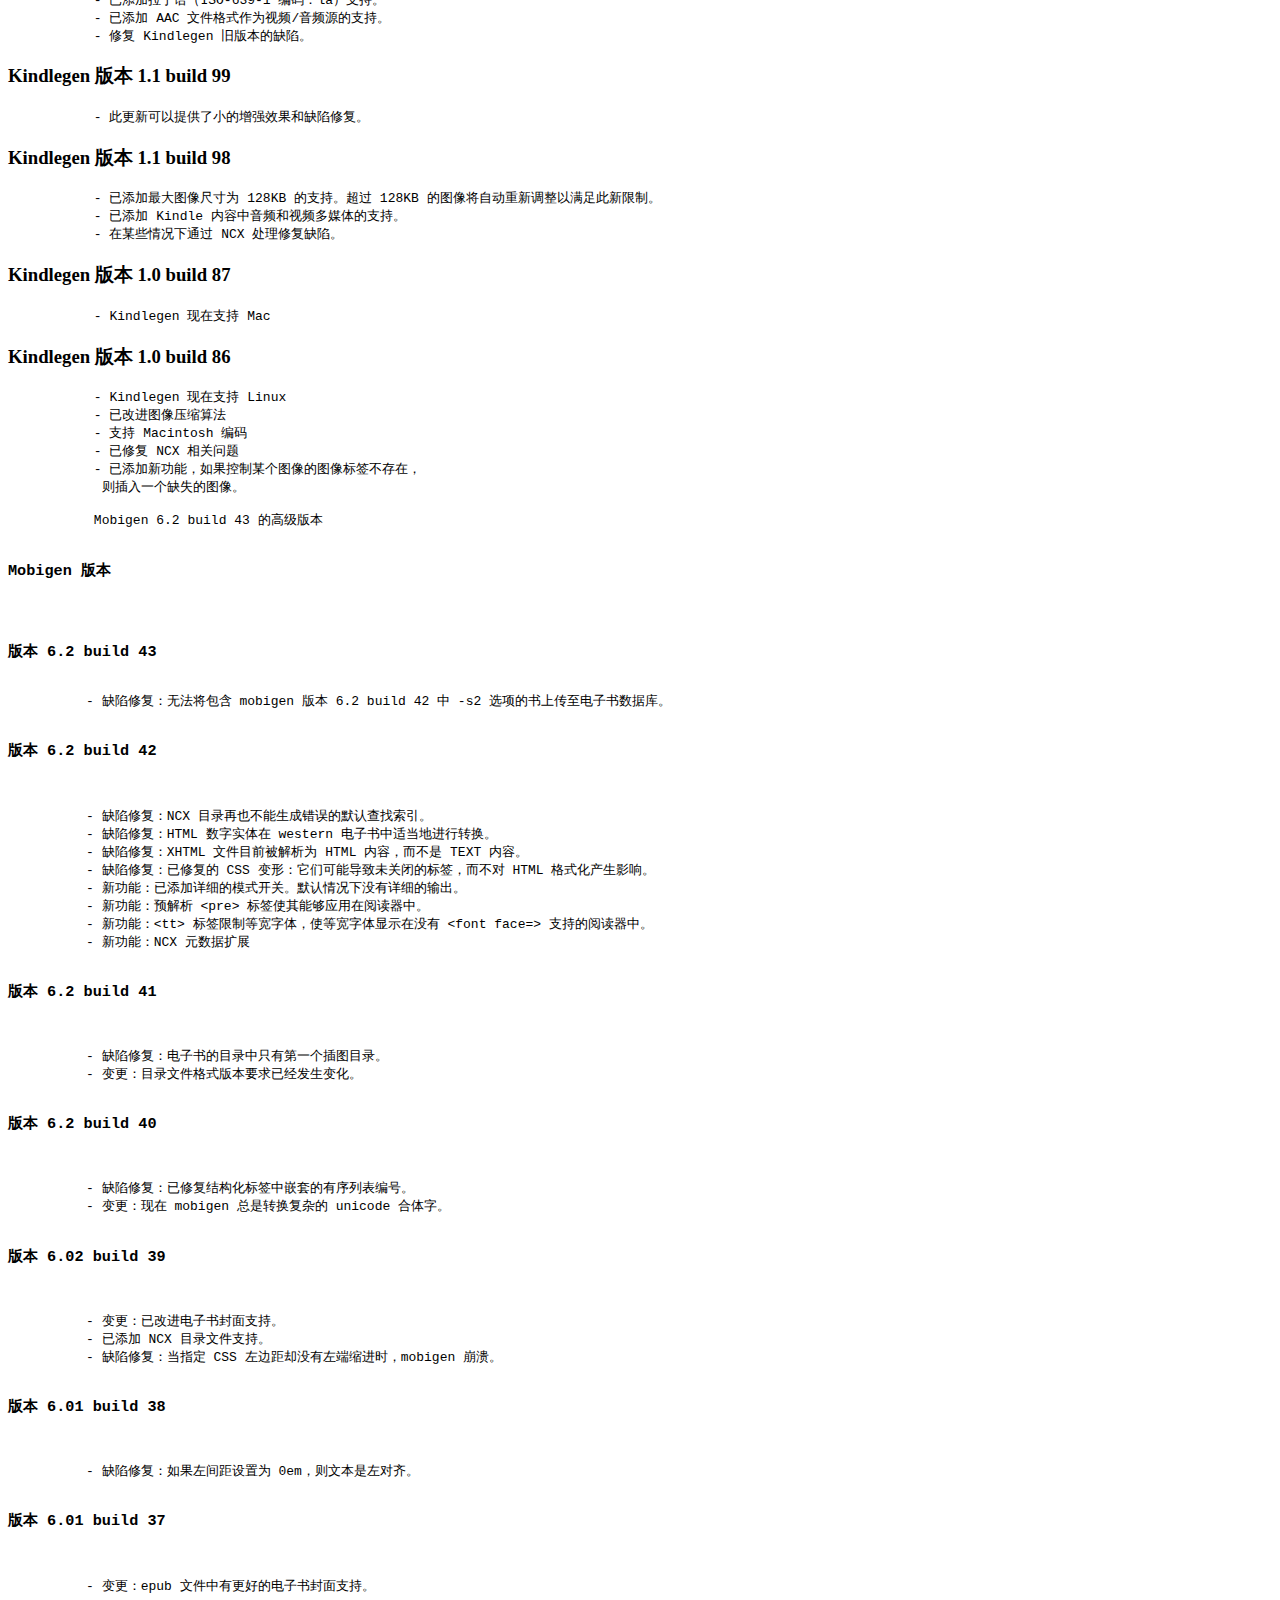
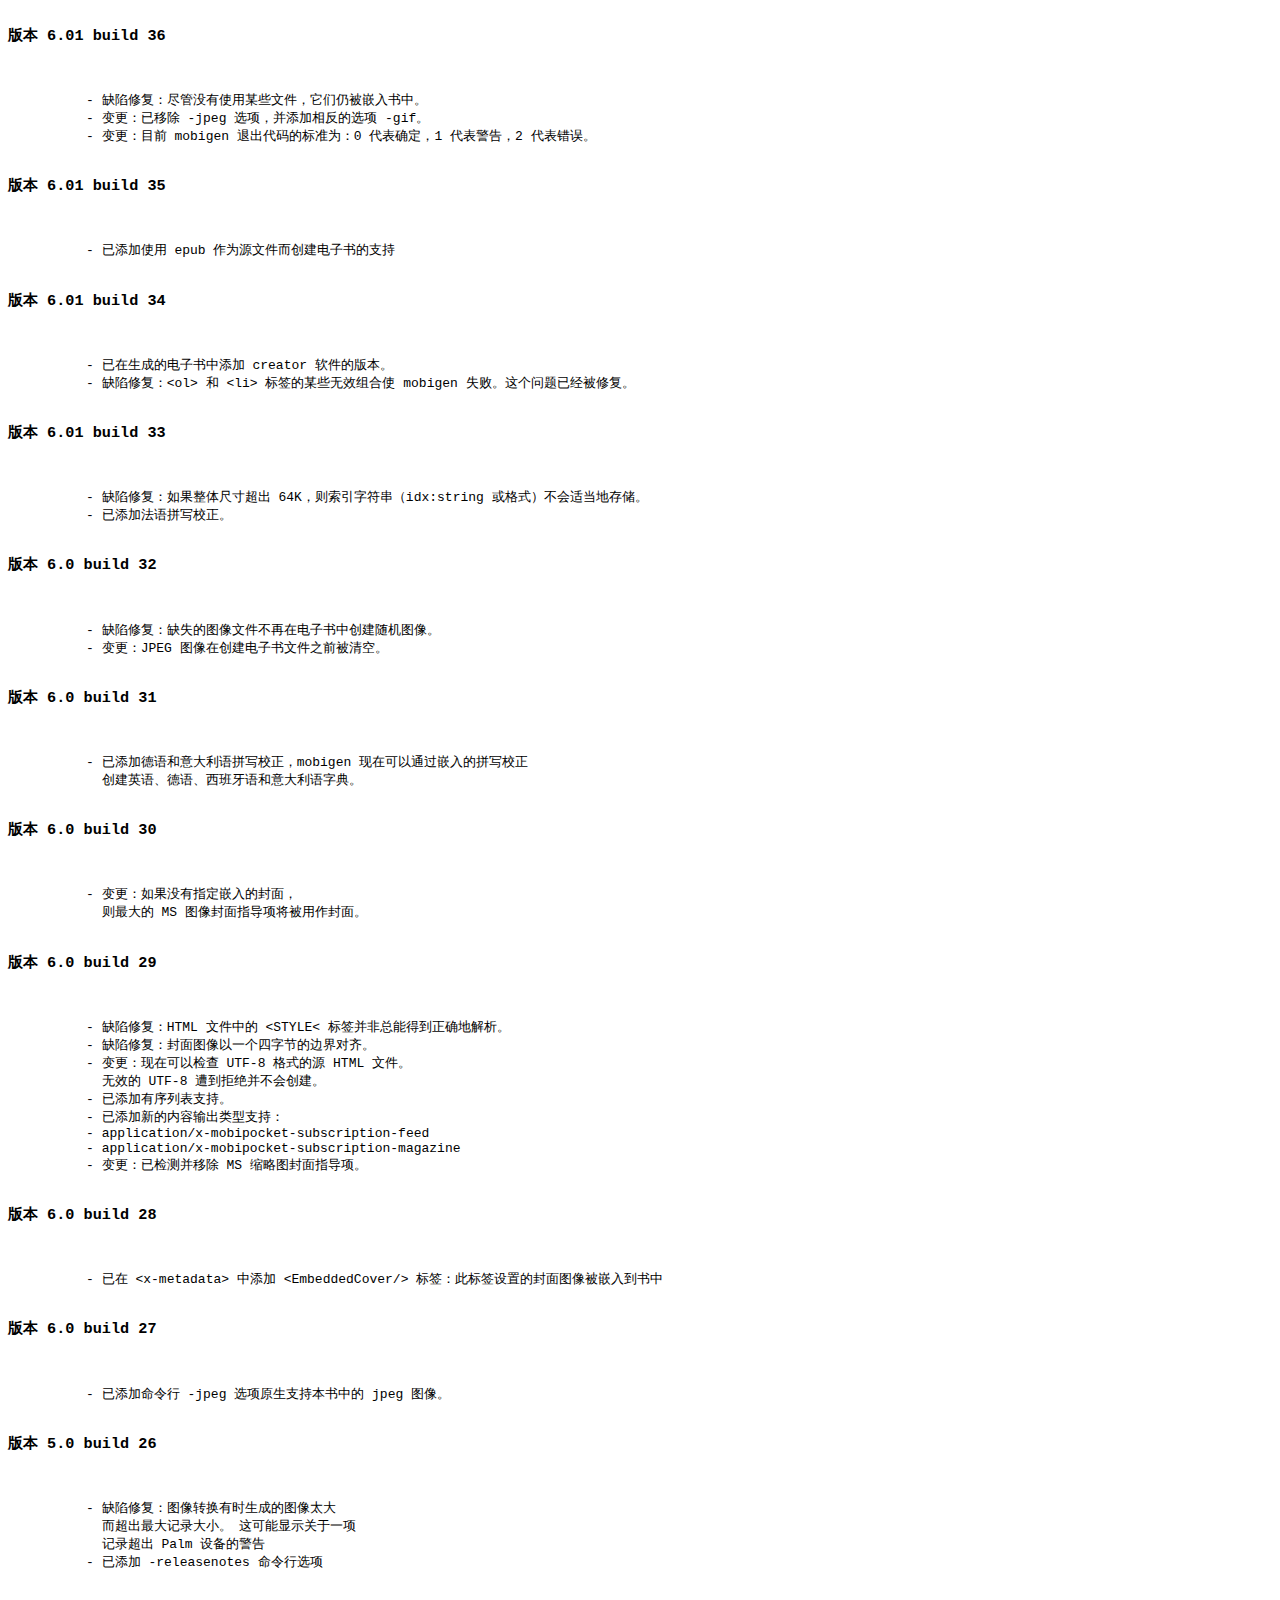
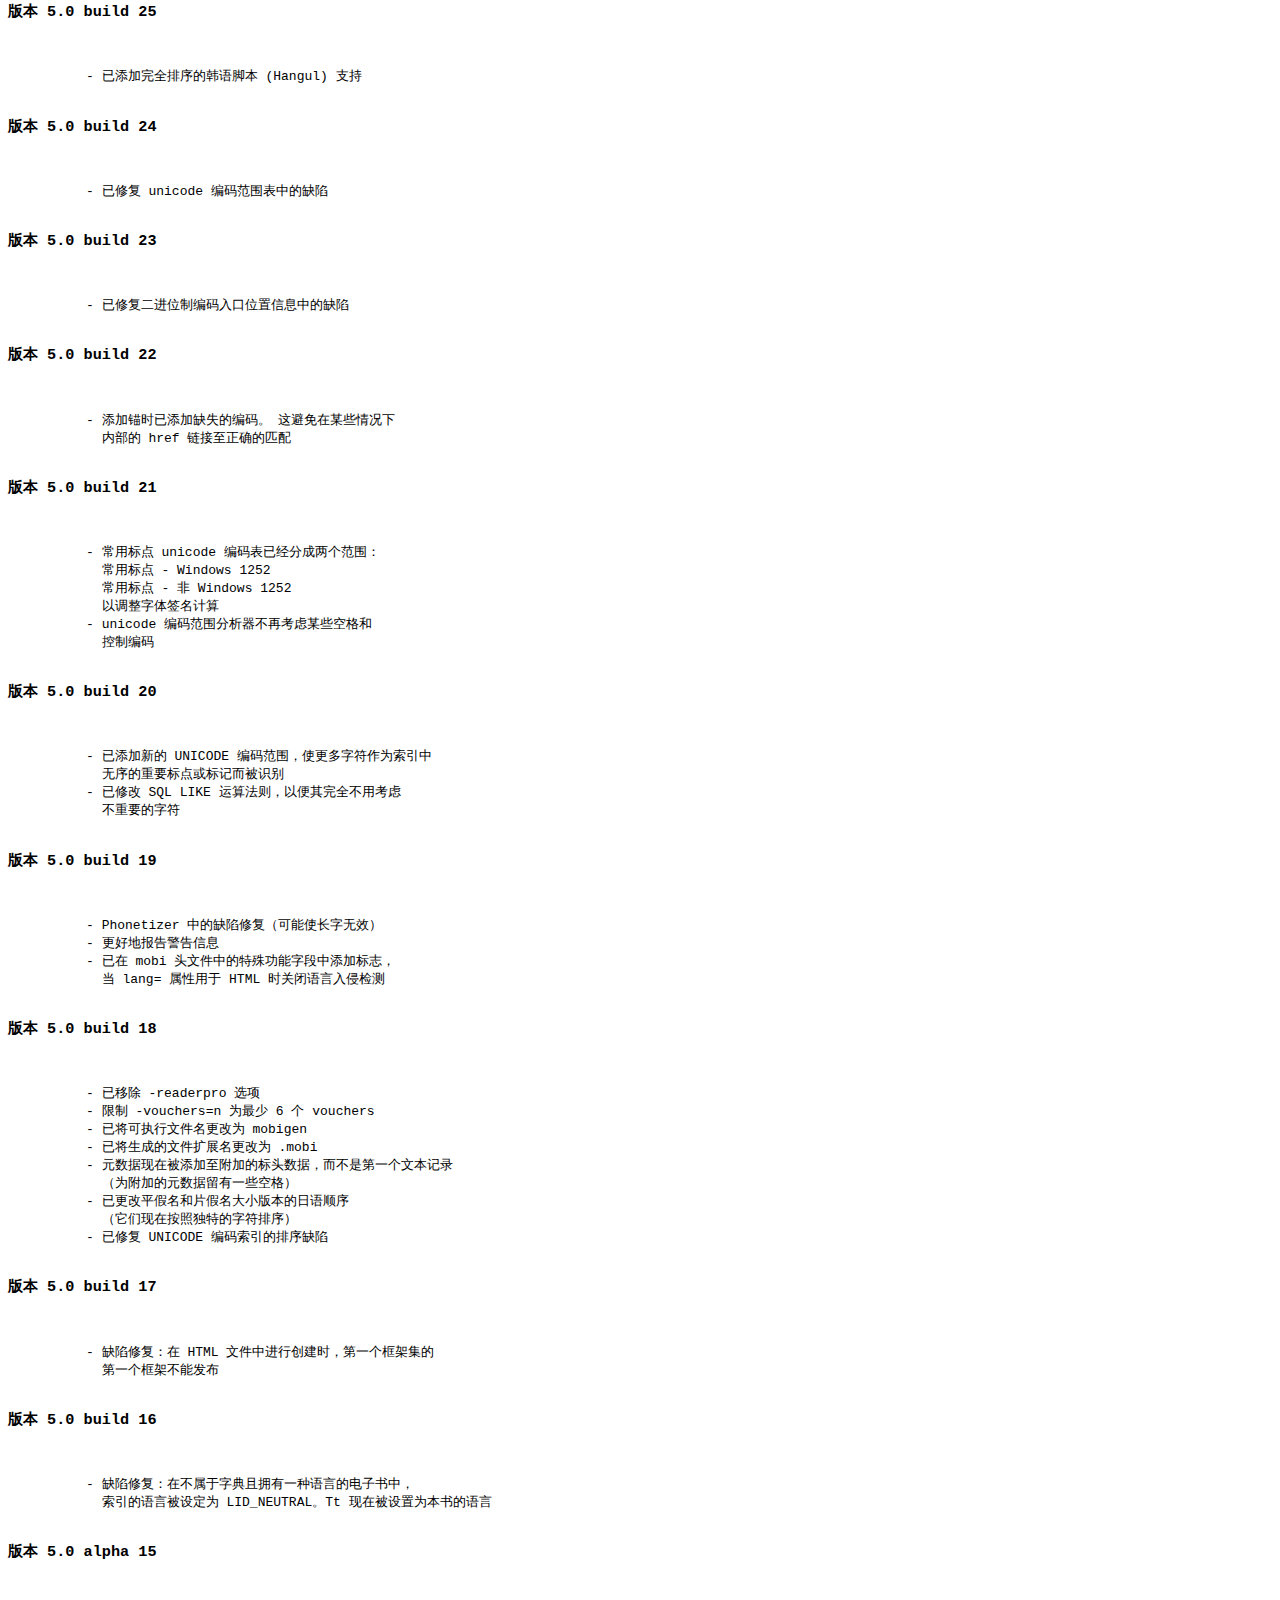
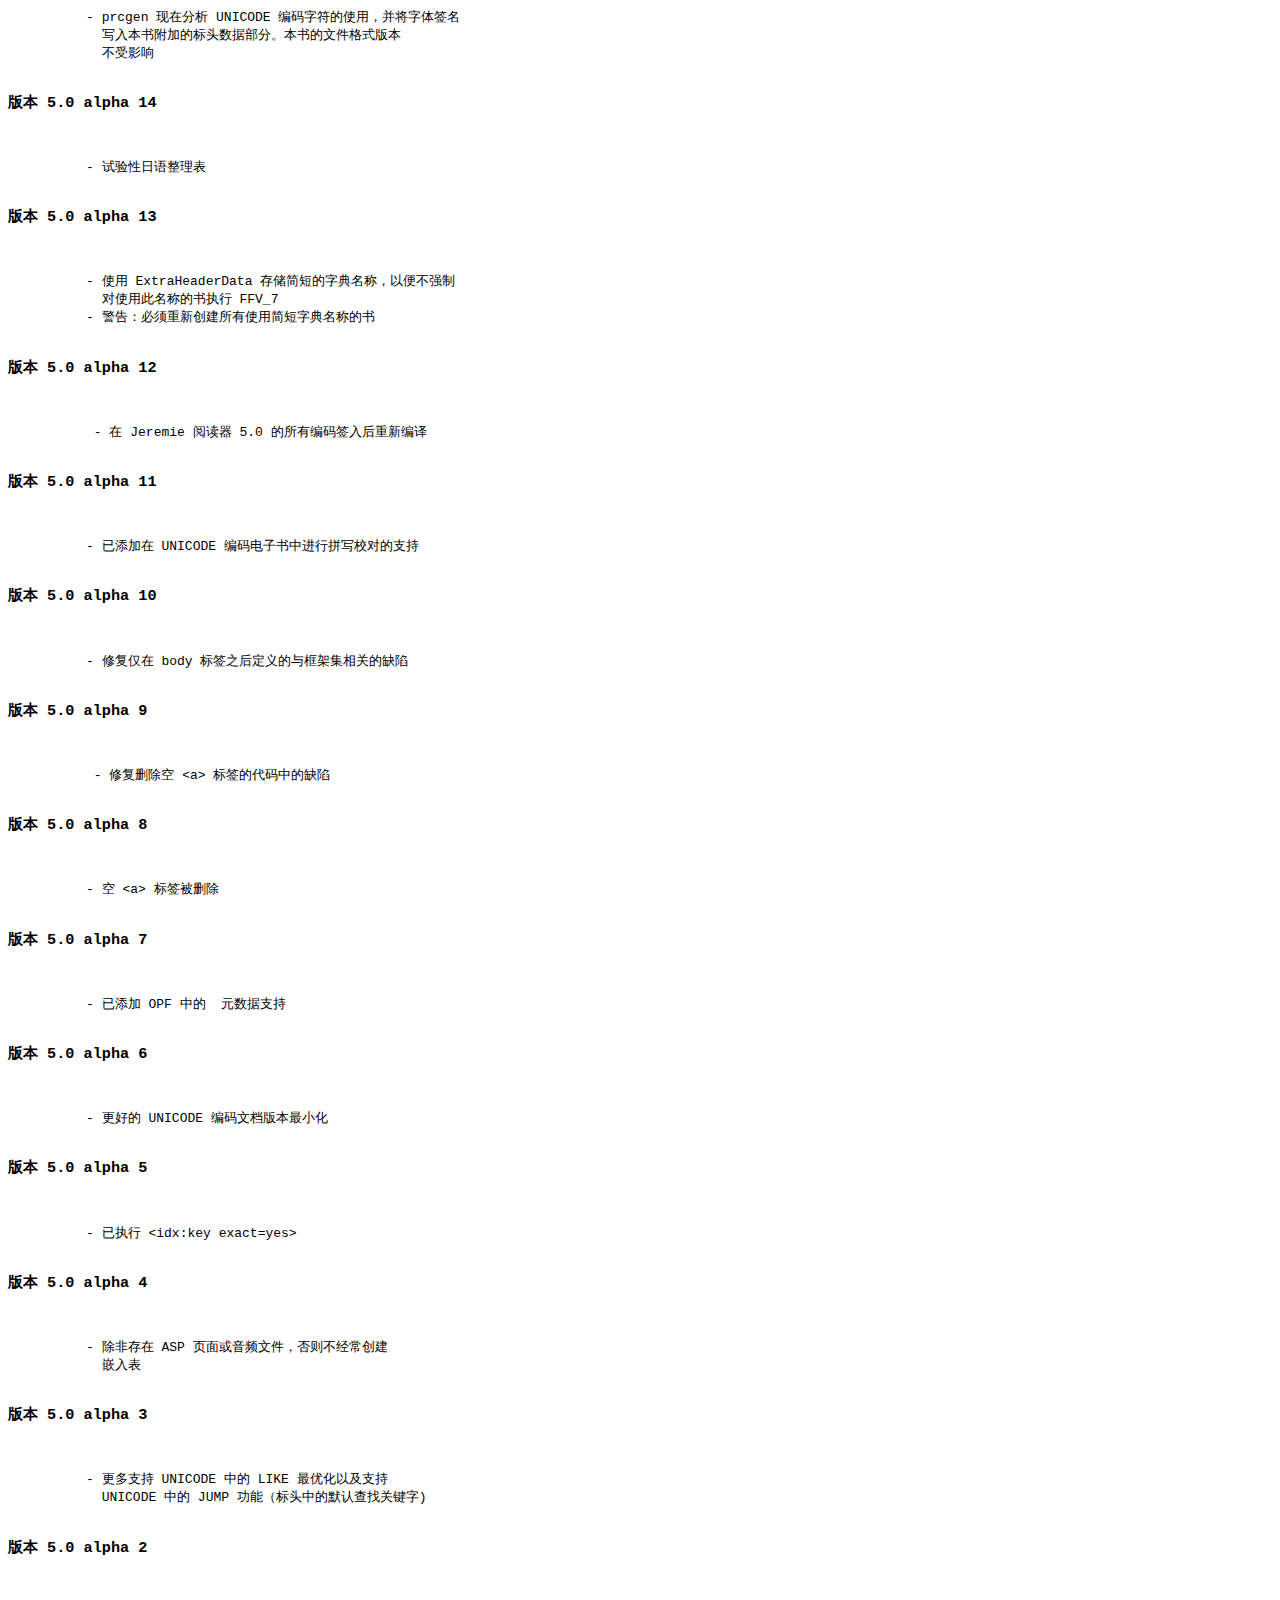
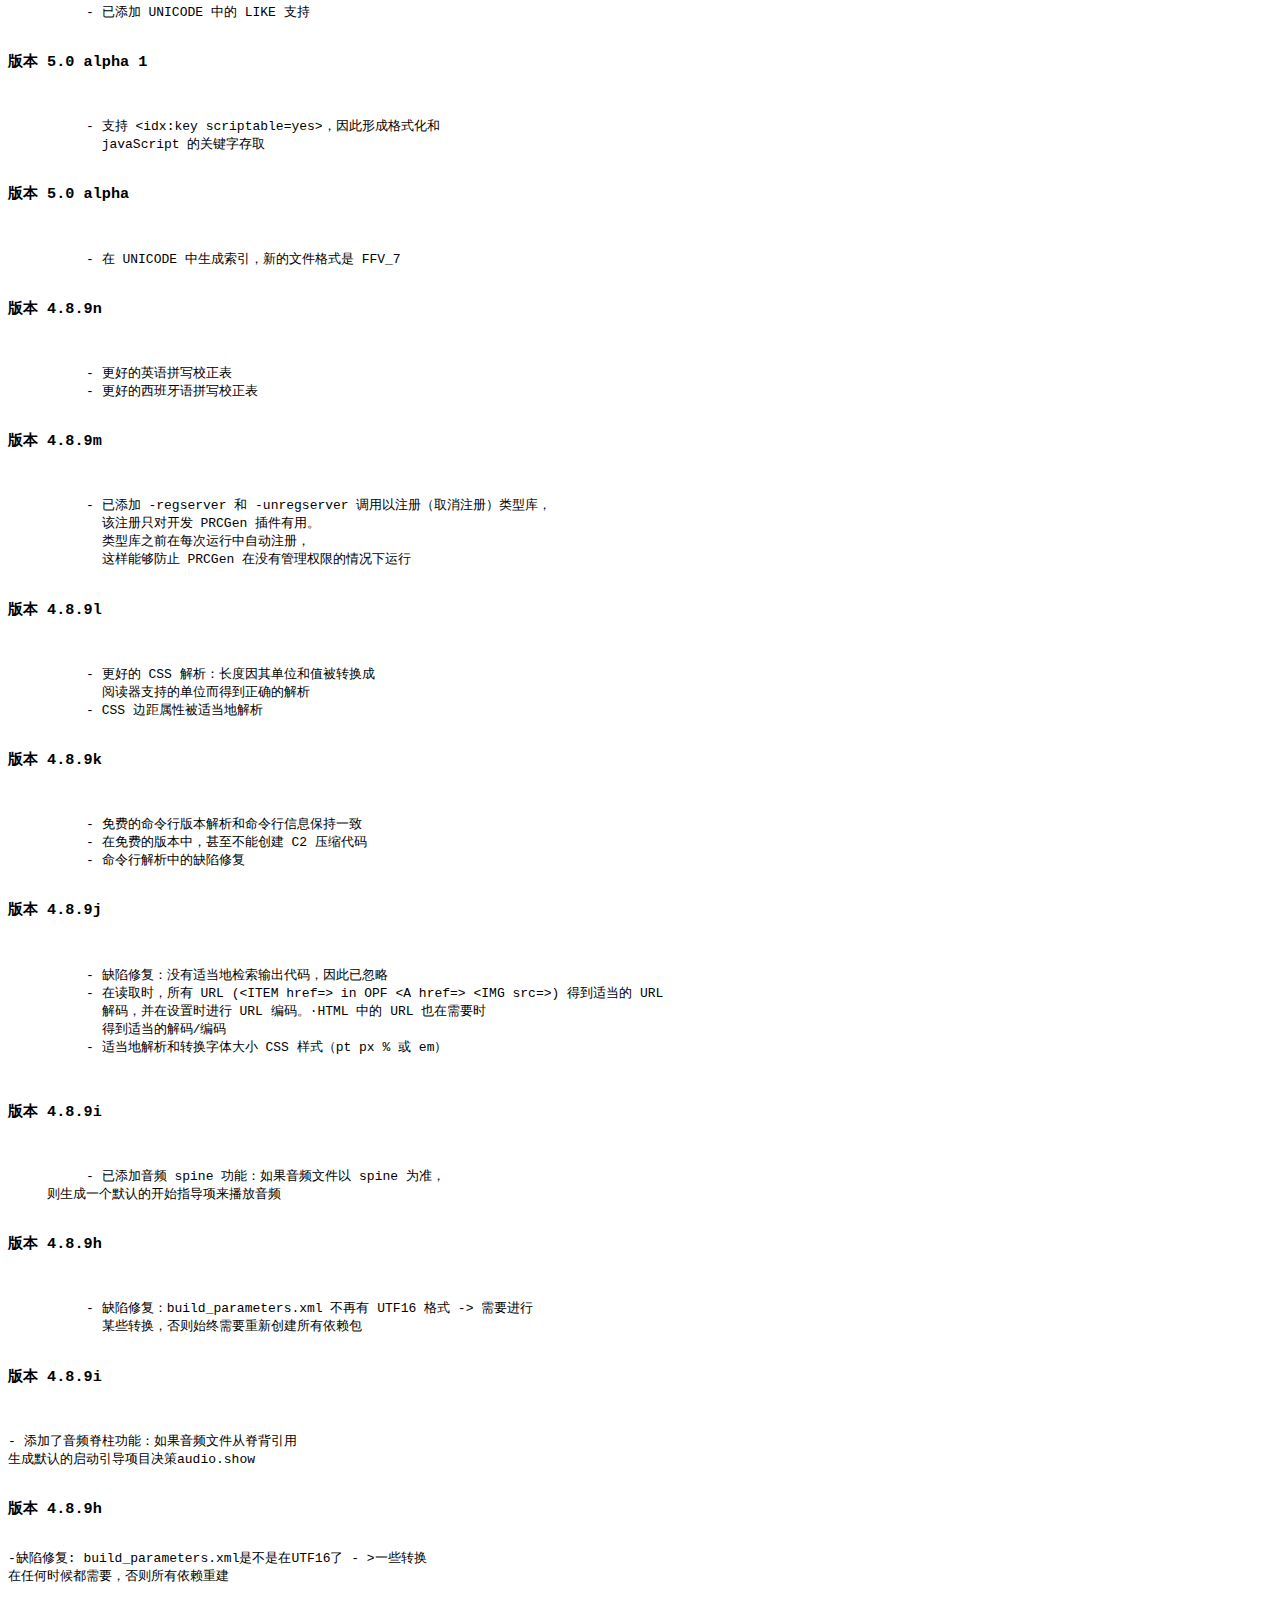
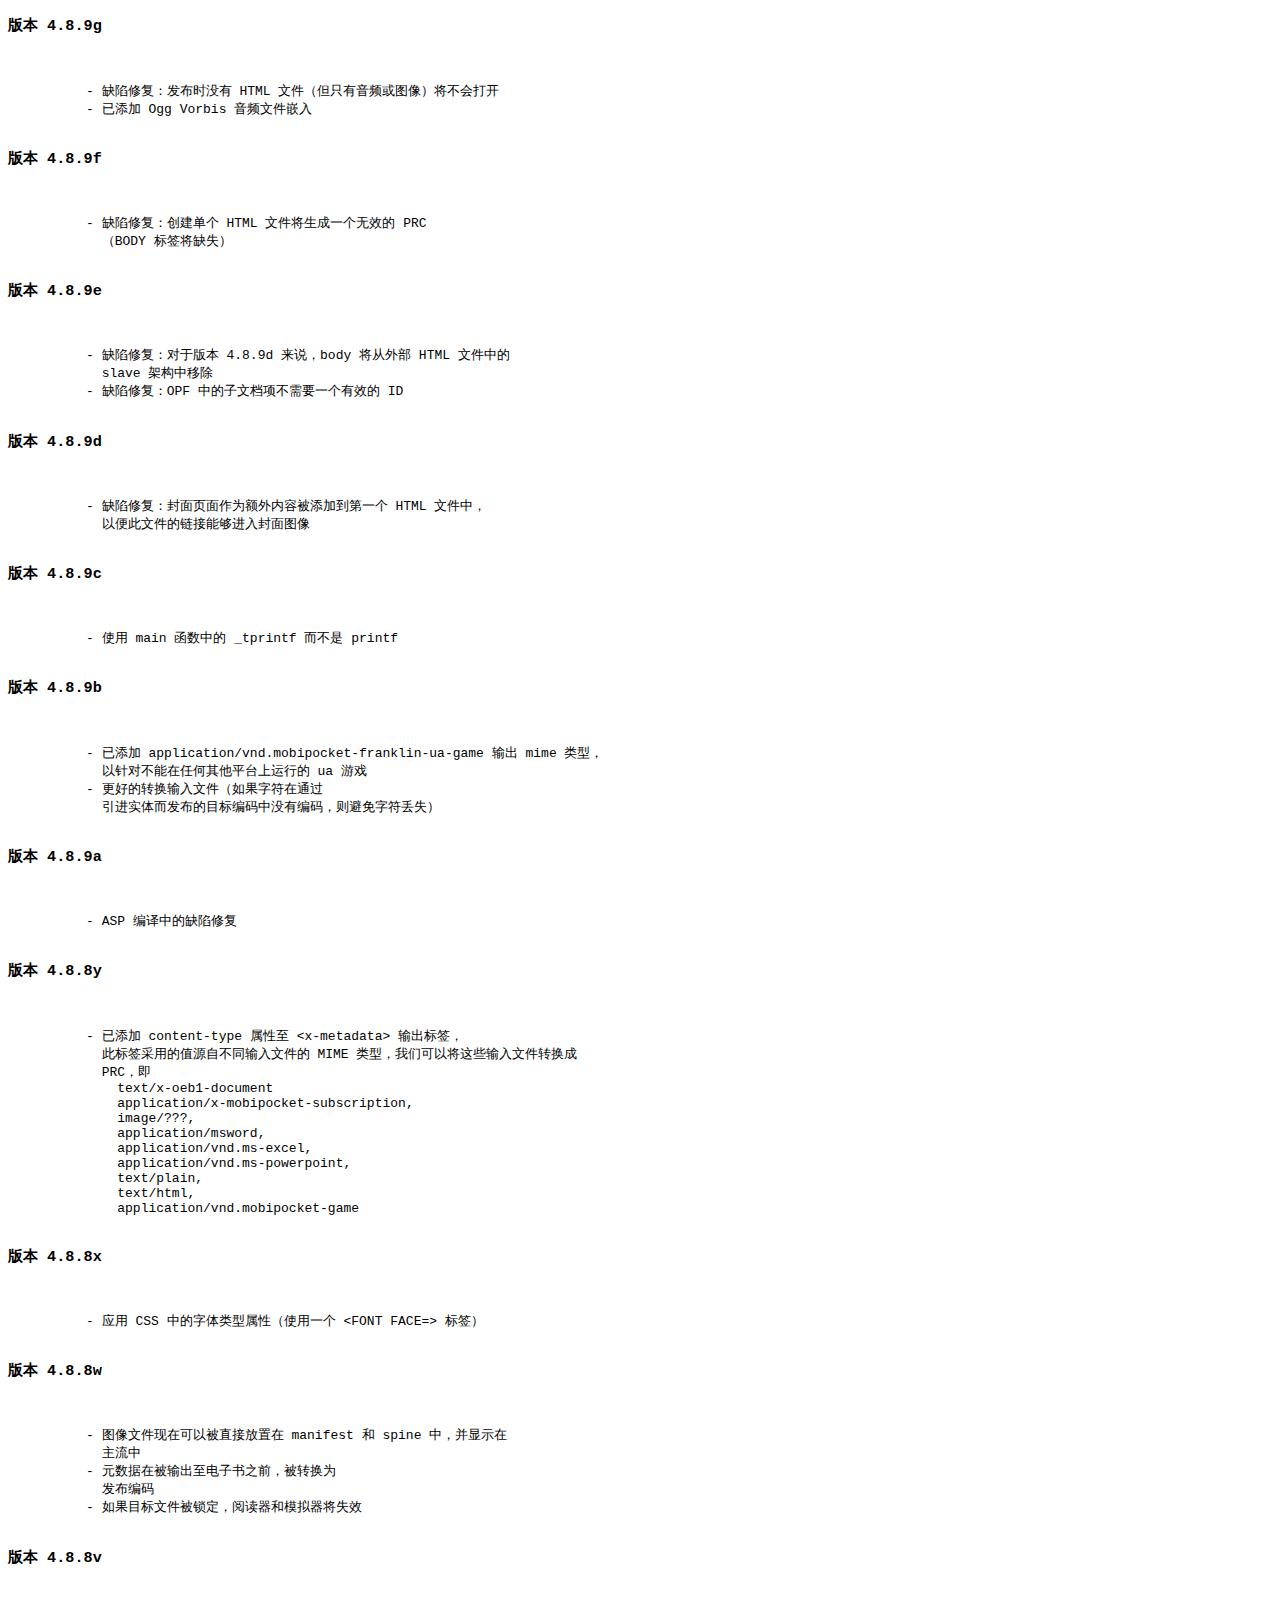
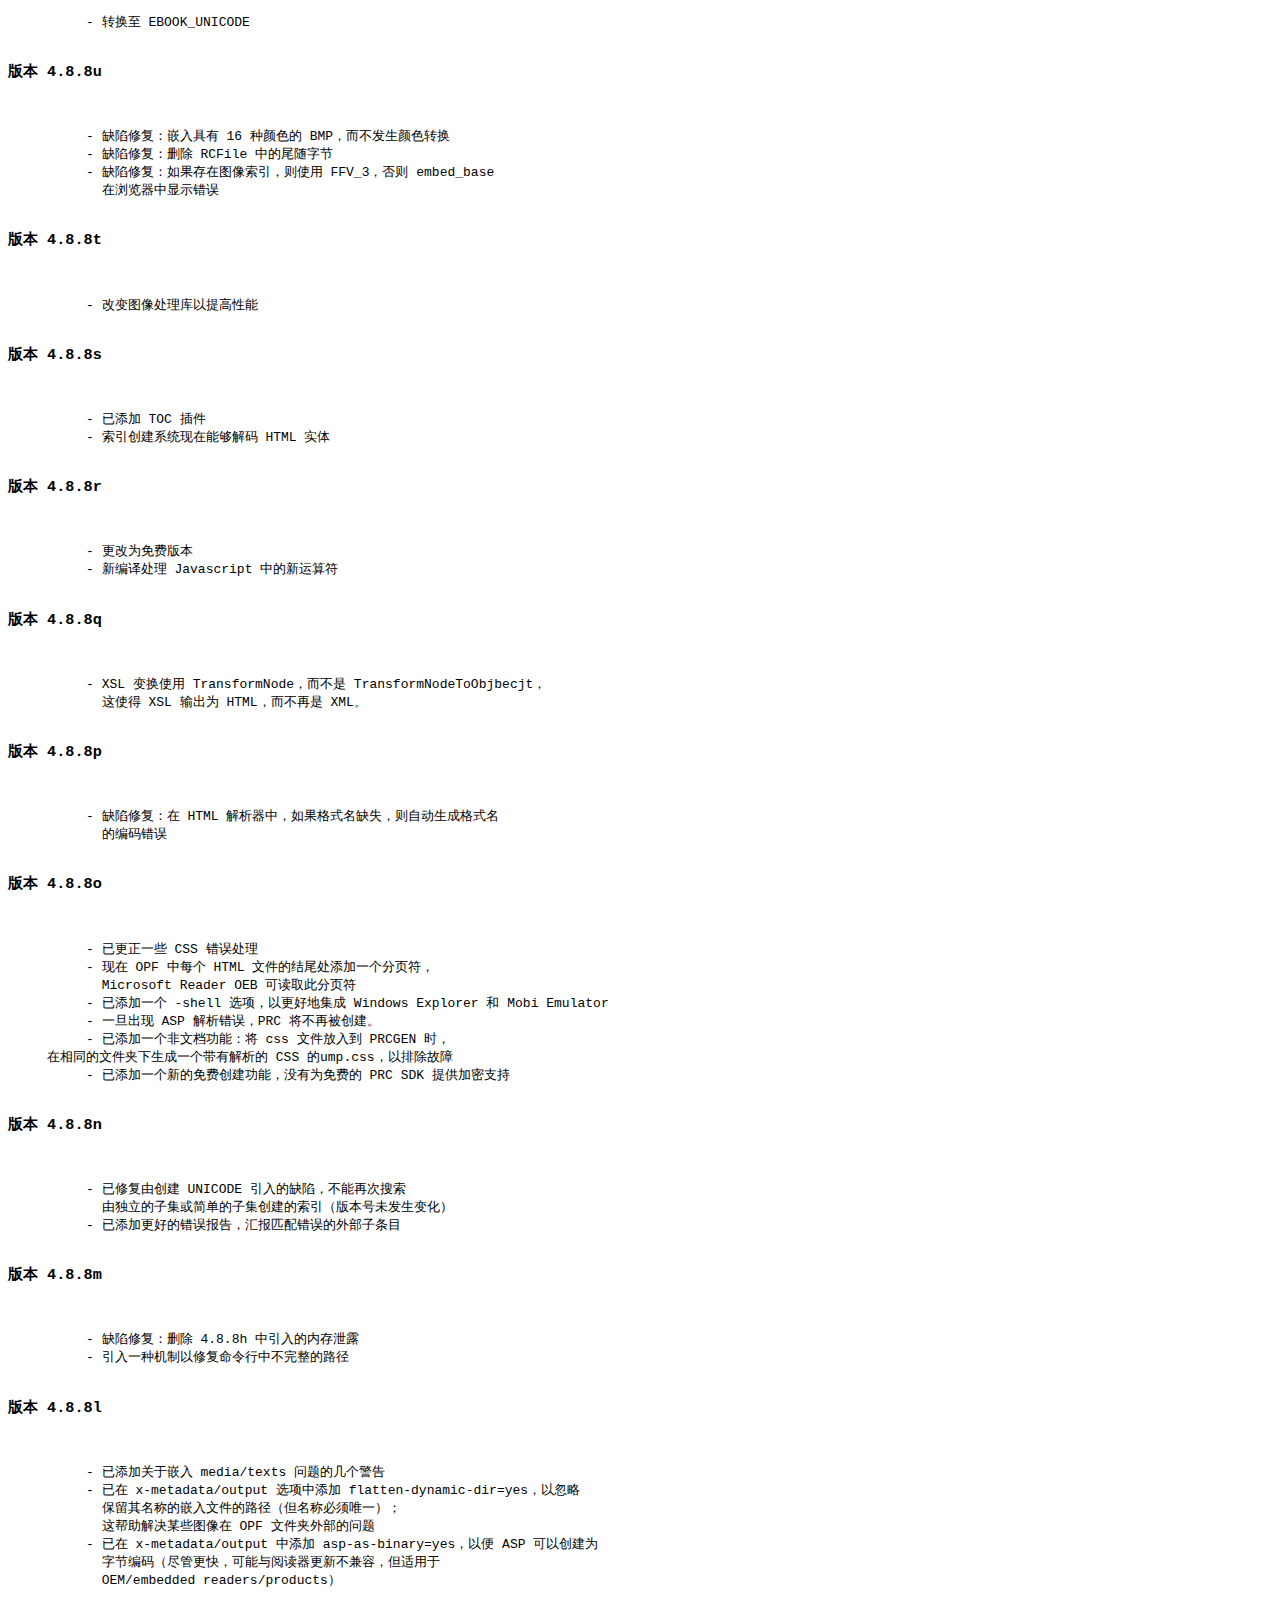
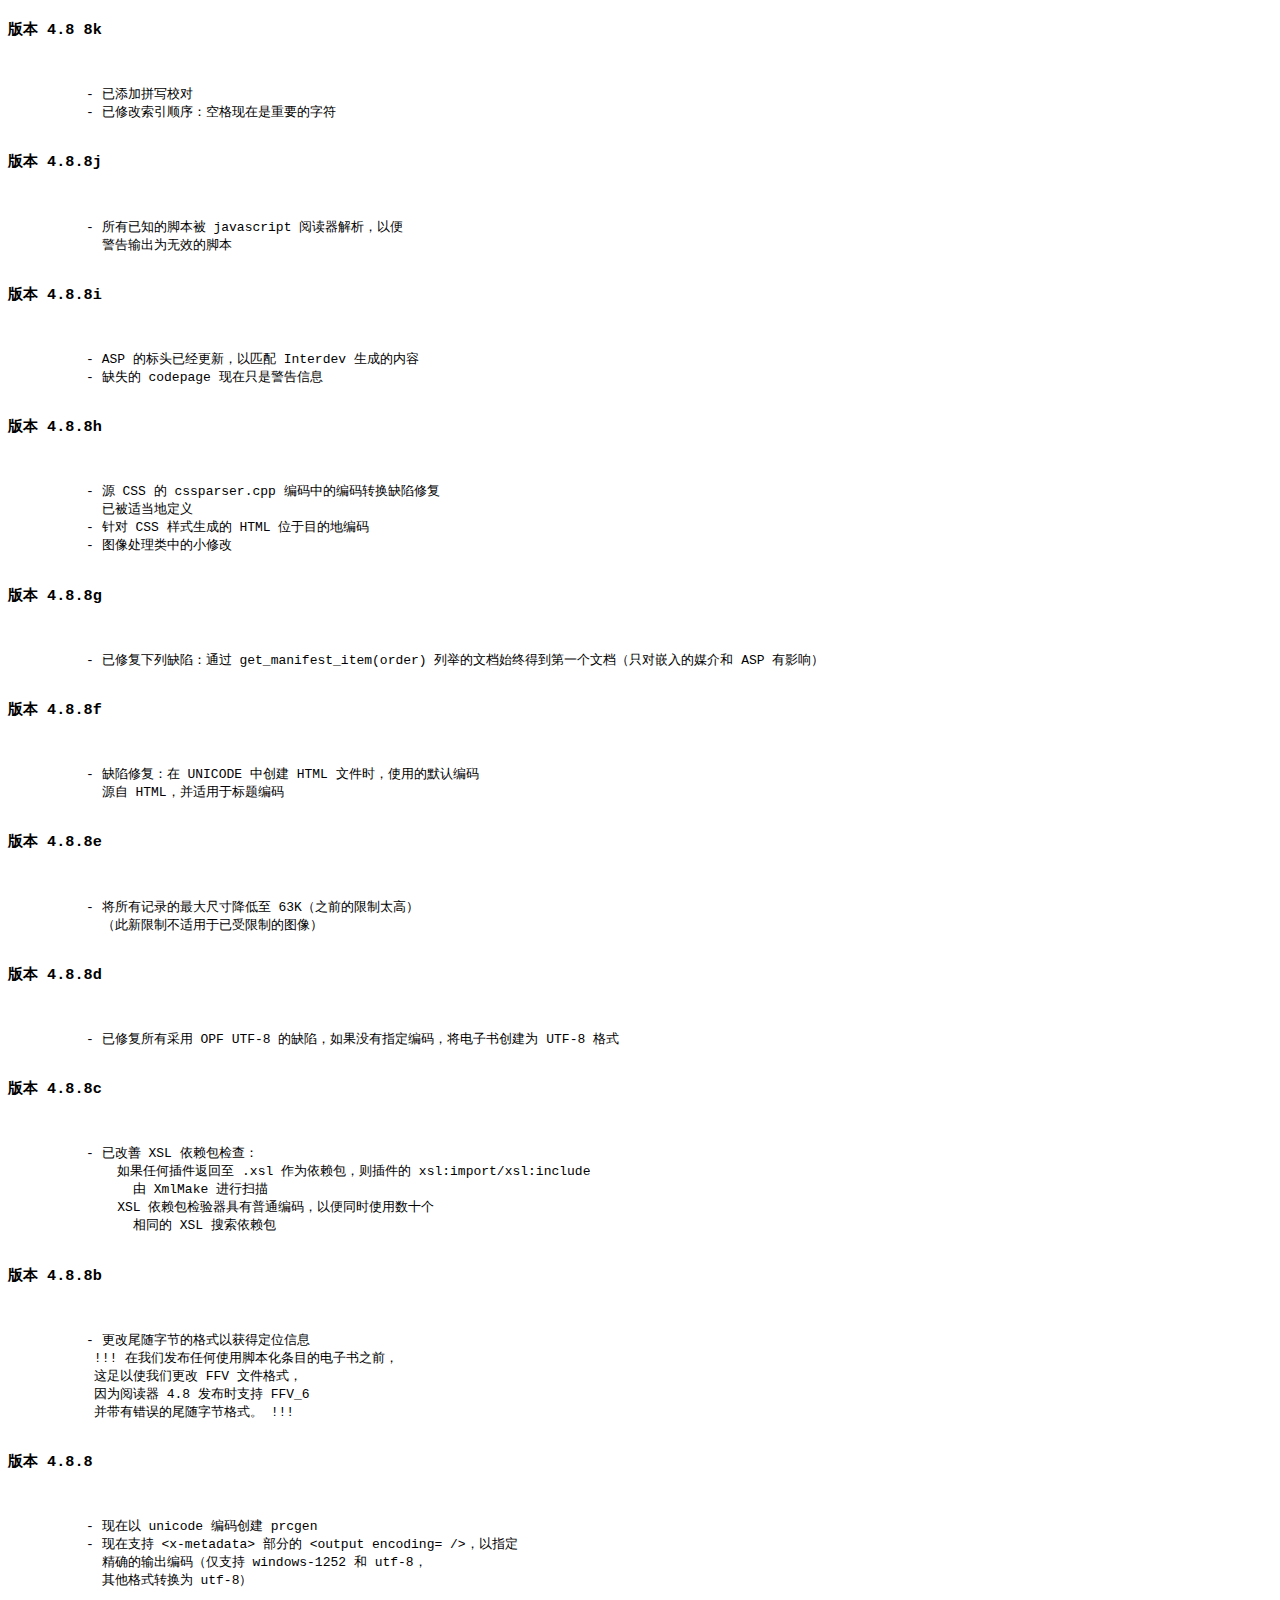
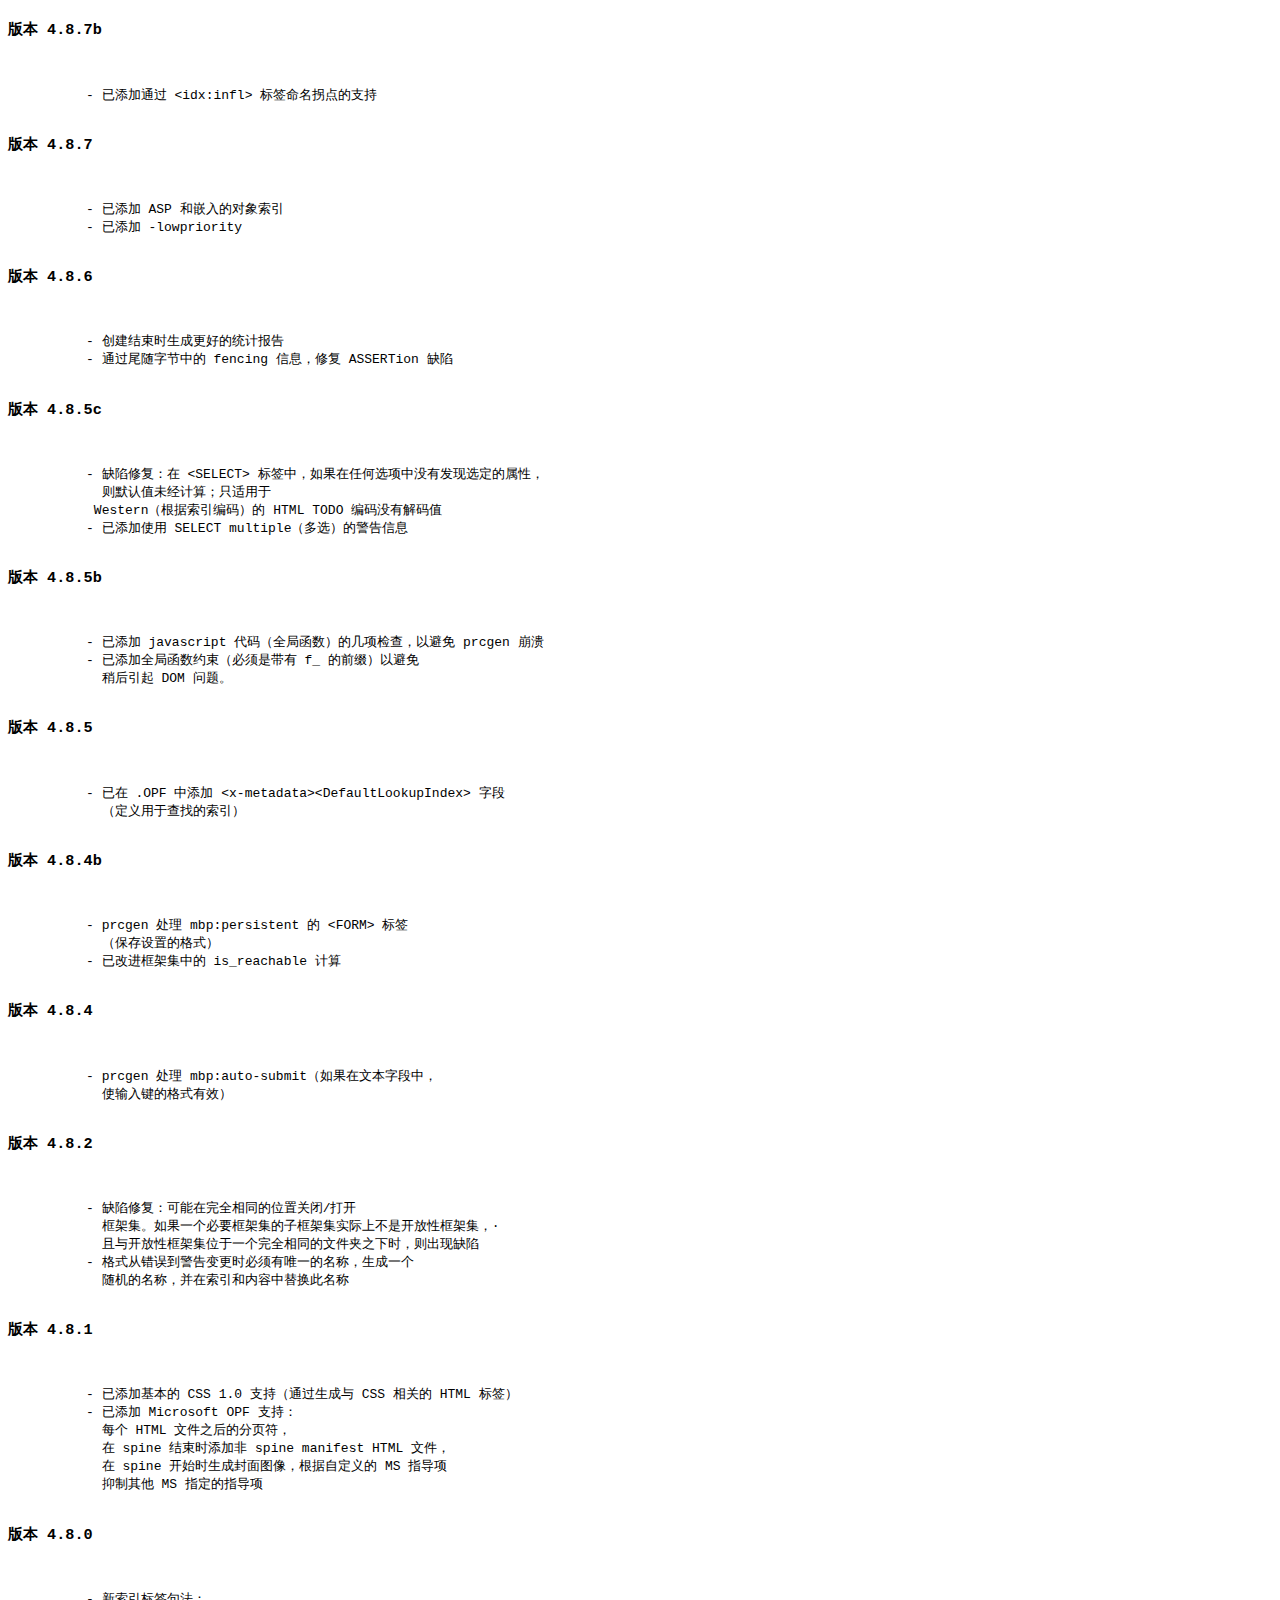
<file: app/main/zhihu2kindle/KindleGen/docs/chinese/Release Notes.html>
﻿<html><head>
<meta http-equiv="content-type" content="text/html; charset=utf-8">
</head><body>
<h2> 发行说明 </h2>

<h3> Kindlegen 版本 2.9 build 1028-0897292</h3>
<pre>
	   - 以图像作为书脊时，支持设置页面布局属性（double page spread、facing pages、blank page）。
	   - 已修复多个错误。
       
	通过以下网站查看最新的发行说明和已知问题：https://kindlegen.s3.amazonaws.com/manual.html
</pre>
<h3> Kindlegen 版本 2.8 build 0208-797bf75</h3>
<pre>
	   - 转换成XMDF文件格式的支持已被添加。更多信息，请参阅Kindle出版指南。
	   - 已添加支持epub3 toc nav的元件。这相当于NCX（也称为NCX TOC）里的navMap元件。如果两种元件同时给出，Epub3 TOC nav元件优于NCX navMap元件。但是，如果没有特别指定NAV HTML，我们将退回NCX（如果存在的话）。如果我们不退回NCX，系统将会出错。关于EPUB3 toc nav的更多信息，请参阅<a href="http://idpf.org/epub/30/spec/epub30-contentdocs-20111011.html#sec-xhtml-nav-def-types-toc">这里</a>。
	   - 已添加支持epub3 landmarks nav元件。这相当于OPF guide 元件。 如果两种元件同时给出，Epub3 landmarks nav元件优于OPF guide 元件。 关于EPUB3 landmarks nav 的更多信息，请参阅<a href="http://idpf.org/epub/30/spec/epub30-contentdocs-20111011.html#sec-xhtml-nav-def-types-landmarks">这里</a>。
	   - 支持用于指定以下epub3格式的元数据
	       - 使用程序清单中的属性指定封面图片。
	       - 使用“rendition:layout”属性指定图书布局。
	       - 使用“rendition:orientation”属性指定图书定向。
	       - 指定URN格式的dc:identifier价值。
	       - 使用marc relators 方案在“dc:creator" 元数据中精炼相关作者信息。
	       - 使用 title-type 属性, 从多重标题中提炼出一个主标题。
	     更多信息，请参阅 <a href="http://idpf.org/epub/30/spec/epub30-publications-20111011.html#sec-package-def">这里</a>。
	   - 支持在NCX TOC 里查阅图像，当且仅当相同的图像在 spine里被直接提到。
	   - 支持Galician 语言（GL,GL-ES）。
</pre>

<h3> Kindlegen 版本 2.7 build 1019-d6e4792</h3>
<pre>
	   - 数据URI功能支持图片和嵌入的字体，这样 他们就可以直接参考HTML 和 CSS 文件（要了解数据 URI 的更多信息，请参考 http://dataurl.net）。
	   - 支持日语垂直渲染和多种页面书写模式。可以使用元标签，在 OPF 文件中指定值（例如：&lt;meta name=”primary-writing-mode” content=”vertical-rl” /&gt;）。有效值有 horizontal-lr、vertical-lr、horizontal-rl、vertical-rl。
	   - 支持对开页和双跨页。可以使用 itemref 标签中的“properties”属性在 OPF 中指定值。有效值有facing-page-left、facing-page-right、page-spread-left、page-spread-right。
	   - 有很多不同）的 HTML 标签都增加了 Mobi7 的支持（比如：class="class1 class2 class3"
	   - 当固定格式 图书的原始分辩率的元数据未以“整数x整数”的形式指明时，KindleGen 会报错。
	   - 验证是否为固定格式 的 图书使用了唯一的区域放大倍率 JSON。
	   - 增加了的 KF8 和 M7 文件尺寸状态会在转换后显示。
	   - 改善了在scenario里由于NCX 条目指向内容为“无属性”标签而导致目录生成失败的错误消息。，。
	   - 在 HTML里，固定的问题与处理锚标签的问题相关。 (&lt;a&gt;) 内的内容中含有锚标签的问题得到妥善解决。
	   - 适当的处理部分有，、侧边、页脚、图片、图片的说明和文章标签。
</pre>

<h3> Kindlegen 版本 2.5 build 0626-3a91e28</h3>
<pre>
	   - 已提高透明PNG的转换：透明PNG图像(现在转换为JEPG图像)将使用白色背景。原先使用黑色背景，但在转换时造成阅读质量降低。
	   - 当执行CSS特性(设置上下边界)时，在Mobi7会出现的不必要的换行。此问题已被修复。
	   - 因为左边界CSS特性的用法，导致有列点或数字列举时发生问题，但在Mobi7已解决首行缩格的问题。在Mobi7里，有列点或是数字列举时，左边界的距离会自动被忽略。在KF8里情况相同。
	   - 已解决在创造含有索引的Mobi7书时遇到的问题(例如：字典)
	   - 在Mobi7里，当CSS特性"显示：无"时，内建卷标无需再加入额外的空间。
	   - 嵌入字型PostScript和Type1在有KF8支持的Kindle eInk Readers里呈现不佳。Kindlegen会提醒需注意内文中字型的用法。在阅读几本书后。Kindlegen会默认用户惯用的系统字型(特别是在eInk装置下)。
	   - Kindlegen会忽略掉EPUB3的导航文件(特别指名使用"nav'特性)且不加入自动默认书本阅读顺序。
	   - 已解决当dc：language标记在OPF时属性的问题(例如： id属性)。
	   - 已解决在产生目录时，由于NCX档案里无内容的<TEXT>标记或自动标记<TEXT> </TEXT>的错误。
	   - 已解决˙Kindle不支持原移除CSS特性(例如：行高占几个px/pt单位)。当大括号"}"为最后一个特性或是无分号时，Kindlegen会将大括号移除。此问题在Kindlegen2.5中已被修复。
	   - 已在Kindlegen里已更新"更新说明(-releasenotes)"，用户可参阅此网址https://kindlegen.s3.amazonaws.com/manual.html。
</pre>

<h3> Kindlegen 版本 2.4 build 69900</h3>
<pre>
	   - 增加了在中国和日本的语言的本地化界面的支持。
	   - 添加在Mobi "display:none" CSS属性的支持。
	   - 拆除旧设备的软连字符，并允许他们只KF8设备可见。
	   - 多个bug修复。
</pre>

<h3>Kindlegen 版本 2.3 build 36043</h3>
<pre>
	   - 支持新的 CSS 媒体类型，为 mobi 和 KF8 提供独特的风格。
	   - 已改善漫画和儿童读物的图像质量。
	   - 为可重排版的电子书提供双重封面图像修复。
</pre>

<h3>Kindlegen 版本 2.2 build 35621</h3>
<pre>
	   - 修复 kindlegen 之前版本的缺陷。
</pre>

<h3>Kindlegen 版本 2.1 build 35388</h3>
<pre>
	   - 已添加儿童读物和漫画支持。
	   - 修复 kindlegen 之前版本的缺陷。
</pre>

<h3>Kindlegen 版本 2.0 build 34608</h3>
<pre>
	   - Kindlegen 支持 HTML5/CSS3，从而扩展为能够创建改进的 mobi。
</pre>

<h3>Kindlegen 版本 1.2 build 33307</h3>
<pre>
	   - 通过 NCX pageLists 或 page-map xml 添加书的页码支持。 
	   - 将生成书的默认编码更改为“utf-8”。要在 Win-1252 中为书编码，请使用命令行选项“-western”。
	   - 已添加拉丁语（ISO-639-1 编码：la）支持。
	   - 已添加 AAC 文件格式作为视频/音频源的支持。
	   - 修复 Kindlegen 旧版本的缺陷。
</pre>

<h3>Kindlegen 版本 1.1 build 99</h3>
<pre>
	   - 此更新可以提供了小的增强效果和缺陷修复。
</pre>

<h3>Kindlegen 版本 1.1 build 98</h3>
<pre>
	   - 已添加最大图像尺寸为 128KB 的支持。超过 128KB 的图像将自动重新调整以满足此新限制。
	   - 已添加 Kindle 内容中音频和视频多媒体的支持。
	   - 在某些情况下通过 NCX 处理修复缺陷。
</pre>  

<h3>Kindlegen 版本 1.0 build 87</h3>
<pre>
	   - Kindlegen 现在支持 Mac
</pre>

<h3>Kindlegen 版本 1.0 build 86</h3>
<pre>
	   - Kindlegen 现在支持 Linux 
	   - 已改进图像压缩算法 
	   - 支持 Macintosh 编码 
	   - 已修复 NCX 相关问题 
	   - 已添加新功能，如果控制某个图像的图像标签不存在，
	    则插入一个缺失的图像。 

	   Mobigen 6.2 build 43 的高级版本

<h3>Mobigen 版本</h3>

<h3>版本 6.2 build 43</h3>
	  - 缺陷修复：无法将包含 mobigen 版本 6.2 build 42 中 -s2 选项的书上传至电子书数据库。 

<h3>版本 6.2 build 42</h3>

	  - 缺陷修复：NCX 目录再也不能生成错误的默认查找索引。 
	  - 缺陷修复：HTML 数字实体在 western 电子书中适当地进行转换。 
	  - 缺陷修复：XHTML 文件目前被解析为 HTML 内容，而不是 TEXT 内容。 
	  - 缺陷修复：已修复的 CSS 变形：它们可能导致未关闭的标签，而不对 HTML 格式化产生影响。 
	  - 新功能：已添加详细的模式开关。默认情况下没有详细的输出。 
	  - 新功能：预解析 &lt;pre&gt; 标签使其能够应用在阅读器中。 
	  - 新功能：&lt;tt&gt; 标签限制等宽字体，使等宽字体显示在没有 &lt;font face=&gt; 支持的阅读器中。 
	  - 新功能：NCX 元数据扩展 

<h3>版本 6.2 build 41</h3>

	  - 缺陷修复：电子书的目录中只有第一个插图目录。 
	  - 变更：目录文件格式版本要求已经发生变化。 

<h3>版本 6.2 build 40</h3>

	  - 缺陷修复：已修复结构化标签中嵌套的有序列表编号。 
	  - 变更：现在 mobigen 总是转换复杂的 unicode 合体字。 

<h3>版本 6.02 build 39</h3>

	  - 变更：已改进电子书封面支持。 
	  - 已添加 NCX 目录文件支持。 
	  - 缺陷修复：当指定 CSS 左边距却没有左端缩进时，mobigen 崩溃。 

<h3>版本 6.01 build 38</h3>

	  - 缺陷修复：如果左间距设置为 0em，则文本是左对齐。 

<h3>版本 6.01 build 37</h3>

	  - 变更：epub 文件中有更好的电子书封面支持。 

<h3>版本 6.01 build 36</h3>

	  - 缺陷修复：尽管没有使用某些文件，它们仍被嵌入书中。 
	  - 变更：已移除 -jpeg 选项，并添加相反的选项 -gif。 
	  - 变更：目前 mobigen 退出代码的标准为：0 代表确定，1 代表警告，2 代表错误。 

<h3>版本 6.01 build 35</h3>

	  - 已添加使用 epub 作为源文件而创建电子书的支持 

<h3>版本 6.01 build 34</h3>

	  - 已在生成的电子书中添加 creator 软件的版本。 
	  - 缺陷修复：&lt;ol&gt; 和 &lt;li&gt; 标签的某些无效组合使 mobigen 失败。这个问题已经被修复。 

<h3>版本 6.01 build 33</h3>

	  - 缺陷修复：如果整体尺寸超出 64K，则索引字符串（idx:string 或格式）不会适当地存储。 
	  - 已添加法语拼写校正。 

<h3>版本 6.0 build 32</h3>

	  - 缺陷修复：缺失的图像文件不再在电子书中创建随机图像。 
	  - 变更：JPEG 图像在创建电子书文件之前被清空。 

<h3>版本 6.0 build 31</h3>

	  - 已添加德语和意大利语拼写校正，mobigen 现在可以通过嵌入的拼写校正
	    创建英语、德语、西班牙语和意大利语字典。 

<h3>版本 6.0 build 30</h3>

	  - 变更：如果没有指定嵌入的封面，
	    则最大的 MS 图像封面指导项将被用作封面。

<h3>版本 6.0 build 29</h3>

	  - 缺陷修复：HTML 文件中的 &lt;STYLE&lt; 标签并非总能得到正确地解析。 
	  - 缺陷修复：封面图像以一个四字节的边界对齐。 
	  - 变更：现在可以检查 UTF-8 格式的源 HTML 文件。  
	    无效的 UTF-8 遭到拒绝并不会创建。 
	  - 已添加有序列表支持。 
	  - 已添加新的内容输出类型支持： 
	  - application/x-mobipocket-subscription-feed  
	  - application/x-mobipocket-subscription-magazine 
	  - 变更：已检测并移除 MS 缩略图封面指导项。 

<h3>版本 6.0 build 28</h3>

	  - 已在 &lt;x-metadata&gt; 中添加 &lt;EmbeddedCover/&gt; 标签：此标签设置的封面图像被嵌入到书中 
	 
<h3>版本 6.0 build 27</h3>

	  - 已添加命令行 -jpeg 选项原生支持本书中的 jpeg 图像。 
	 
<h3>版本 5.0 build 26</h3>

	  - 缺陷修复：图像转换有时生成的图像太大
	    而超出最大记录大小。 这可能显示关于一项
	    记录超出 Palm 设备的警告 
	  - 已添加 -releasenotes 命令行选项 

<h3>版本 5.0 build 25</h3>

	  - 已添加完全排序的韩语脚本 (Hangul) 支持 

<h3>版本 5.0 build 24</h3>

	  - 已修复 unicode 编码范围表中的缺陷 

<h3>版本 5.0 build 23</h3>

	  - 已修复二进位制编码入口位置信息中的缺陷

<h3>版本 5.0 build 22</h3>

	  - 添加锚时已添加缺失的编码。 这避免在某些情况下
	    内部的 href 链接至正确的匹配

<h3>版本 5.0 build 21</h3>

	  - 常用标点 unicode 编码表已经分成两个范围： 
	    常用标点 - Windows 1252 
	    常用标点 - 非 Windows 1252 
	    以调整字体签名计算 
	  - unicode 编码范围分析器不再考虑某些空格和 
	    控制编码

<h3>版本 5.0 build 20</h3>

	  - 已添加新的 UNICODE 编码范围，使更多字符作为索引中
	    无序的重要标点或标记而被识别
	  - 已修改 SQL LIKE 运算法则，以便其完全不用考虑 
	    不重要的字符

<h3>版本 5.0 build 19</h3>

	  - Phonetizer 中的缺陷修复（可能使长字无效） 
	  - 更好地报告警告信息 
	  - 已在 mobi 头文件中的特殊功能字段中添加标志， 
	    当 lang= 属性用于 HTML 时关闭语言入侵检测

<h3>版本 5.0 build 18</h3>

	  - 已移除 -readerpro 选项 
	  - 限制 -vouchers=n 为最少 6 个 vouchers 
	  - 已将可执行文件名更改为 mobigen 
	  - 已将生成的文件扩展名更改为 .mobi 
	  - 元数据现在被添加至附加的标头数据，而不是第一个文本记录 
	    （为附加的元数据留有一些空格） 
	  - 已更改平假名和片假名大小版本的日语顺序 
	    （它们现在按照独特的字符排序） 
	  - 已修复 UNICODE 编码索引的排序缺陷 

<h3>版本 5.0 build 17</h3>

	  - 缺陷修复：在 HTML 文件中进行创建时，第一个框架集的
	    第一个框架不能发布

<h3>版本 5.0 build 16</h3>

	  - 缺陷修复：在不属于字典且拥有一种语言的电子书中，
	    索引的语言被设定为 LID_NEUTRAL。Tt 现在被设置为本书的语言 

<h3>版本 5.0 alpha 15</h3>

	  - prcgen 现在分析 UNICODE 编码字符的使用，并将字体签名 
	    写入本书附加的标头数据部分。本书的文件格式版本 
	    不受影响

<h3>版本 5.0 alpha 14</h3>

	  - 试验性日语整理表 

<h3>版本 5.0 alpha 13</h3>

	  - 使用 ExtraHeaderData 存储简短的字典名称，以便不强制
	    对使用此名称的书执行 FFV_7 
	  - 警告：必须重新创建所有使用简短字典名称的书 

<h3>版本 5.0 alpha 12</h3>

	   - 在 Jeremie 阅读器 5.0 的所有编码签入后重新编译

<h3>版本 5.0 alpha 11</h3>

	  - 已添加在 UNICODE 编码电子书中进行拼写校对的支持 

<h3>版本 5.0 alpha 10</h3>

	  - 修复仅在 body 标签之后定义的与框架集相关的缺陷 

<h3>版本 5.0 alpha 9</h3>

	   - 修复删除空 &lt;a&gt; 标签的代码中的缺陷

<h3>版本 5.0 alpha 8</h3>

	  - 空 &lt;a&gt; 标签被删除 

<h3>版本 5.0 alpha 7</h3>

	  - 已添加 OPF 中的 <DictionaryVeryShortName> 元数据支持 

<h3>版本 5.0 alpha 6</h3>

	  - 更好的 UNICODE 编码文档版本最小化 

<h3>版本 5.0 alpha 5</h3>

	  - 已执行 &lt;idx:key exact=yes&gt; 

<h3>版本 5.0 alpha 4</h3>

	  - 除非存在 ASP 页面或音频文件，否则不经常创建
	    嵌入表

<h3>版本 5.0 alpha 3</h3>

	  - 更多支持 UNICODE 中的 LIKE 最优化以及支持 
	    UNICODE 中的 JUMP 功能（标头中的默认查找关键字)

<h3>版本 5.0 alpha 2</h3>

	  - 已添加 UNICODE 中的 LIKE 支持

<h3>版本 5.0 alpha 1</h3>

	  - 支持 &lt;idx:key scriptable=yes&gt;，因此形成格式化和 
	    javaScript 的关键字存取

<h3>版本 5.0 alpha</h3>

	  - 在 UNICODE 中生成索引，新的文件格式是 FFV_7 

<h3>版本 4.8.9n</h3>

	  - 更好的英语拼写校正表 
	  - 更好的西班牙语拼写校正表 

<h3>版本 4.8.9m</h3>

	  - 已添加 -regserver 和 -unregserver 调用以注册（取消注册）类型库， 
	    该注册只对开发 PRCGen 插件有用。 
	    类型库之前在每次运行中自动注册， 
	    这样能够防止 PRCGen 在没有管理权限的情况下运行 

<h3>版本 4.8.9l</h3>

	  - 更好的 CSS 解析：长度因其单位和值被转换成
	    阅读器支持的单位而得到正确的解析
	  - CSS 边距属性被适当地解析 

<h3>版本 4.8.9k</h3>

	  - 免费的命令行版本解析和命令行信息保持一致 
	  - 在免费的版本中，甚至不能创建 C2 压缩代码 
	  - 命令行解析中的缺陷修复 

<h3>版本 4.8.9j</h3>

	  - 缺陷修复：没有适当地检索输出代码，因此已忽略
	  - 在读取时，所有 URL (&lt;ITEM href=&gt; in OPF &lt;A href=&gt; &lt;IMG src=&gt;) 得到适当的 URL
	    解码，并在设置时进行 URL 编码。·HTML 中的 URL 也在需要时
	    得到适当的解码/编码 
	  - 适当地解析和转换字体大小 CSS 样式（pt px % 或 em）


<h3>版本 4.8.9i</h3>

	  - 已添加音频 spine 功能：如果音频文件以 spine 为准，
     则生成一个默认的开始指导项来播放音频 

<h3>版本 4.8.9h</h3>

	  - 缺陷修复：build_parameters.xml 不再有 UTF16 格式 -> 需要进行
	    某些转换，否则始终需要重新创建所有依赖包 

<h3>版本 4.8.9i</h3>

- 添加了音频脊柱功能：如果音频文件从脊背引用
生成默认的启动引导项目决策audio.show

<h3>版本 4.8.9h</h3>
-缺陷修复: build_parameters.xml是不是在UTF16了 - >一些转换
在任何时候都需要，否则所有依赖重建

<h3>版本 4.8.9g</h3>

	  - 缺陷修复：发布时没有 HTML 文件（但只有音频或图像）将不会打开 
	  - 已添加 Ogg Vorbis 音频文件嵌入

<h3>版本 4.8.9f</h3>

	  - 缺陷修复：创建单个 HTML 文件将生成一个无效的 PRC 
	    （BODY 标签将缺失）

<h3>版本 4.8.9e</h3>

	  - 缺陷修复：对于版本 4.8.9d 来说，body 将从外部 HTML 文件中的 
	    slave 架构中移除 
	  - 缺陷修复：OPF 中的子文档项不需要一个有效的 ID 

<h3>版本 4.8.9d</h3>

	  - 缺陷修复：封面页面作为额外内容被添加到第一个 HTML 文件中，
	    以便此文件的链接能够进入封面图像 

<h3>版本 4.8.9c</h3>

	  - 使用 main 函数中的 _tprintf 而不是 printf 

<h3>版本 4.8.9b</h3>

	  - 已添加 application/vnd.mobipocket-franklin-ua-game 输出 mime 类型， 
	    以针对不能在任何其他平台上运行的 ua 游戏
	  - 更好的转换输入文件（如果字符在通过
	    引进实体而发布的目标编码中没有编码，则避免字符丢失） 

<h3>版本 4.8.9a</h3>

	  - ASP 编译中的缺陷修复

<h3>版本 4.8.8y</h3>

	  - 已添加 content-type 属性至 &lt;x-metadata&gt; 输出标签， 
	    此标签采用的值源自不同输入文件的 MIME 类型，我们可以将这些输入文件转换成 
	    PRC，即 
	      text/x-oeb1-document 
	      application/x-mobipocket-subscription, 
	      image/???, 
	      application/msword, 
	      application/vnd.ms-excel, 
	      application/vnd.ms-powerpoint, 
	      text/plain, 
	      text/html, 
	      application/vnd.mobipocket-game 

<h3>版本 4.8.8x</h3>

	  - 应用 CSS 中的字体类型属性（使用一个 &lt;FONT FACE=&gt; 标签）

<h3>版本 4.8.8w</h3>

	  - 图像文件现在可以被直接放置在 manifest 和 spine 中，并显示在 
	    主流中 
	  - 元数据在被输出至电子书之前，被转换为 
	    发布编码 
	  - 如果目标文件被锁定，阅读器和模拟器将失效 

<h3>版本 4.8.8v</h3>

	  - 转换至 EBOOK_UNICODE 

<h3>版本 4.8.8u</h3>

	  - 缺陷修复：嵌入具有 16 种颜色的 BMP，而不发生颜色转换 
	  - 缺陷修复：删除 RCFile 中的尾随字节
	  - 缺陷修复：如果存在图像索引，则使用 FFV_3，否则 embed_base 
	    在浏览器中显示错误

<h3>版本 4.8.8t</h3>

	  - 改变图像处理库以提高性能 

<h3>版本 4.8.8s</h3>

	  - 已添加 TOC 插件
	  - 索引创建系统现在能够解码 HTML 实体

<h3>版本 4.8.8r</h3>

	  - 更改为免费版本 
	  - 新编译处理 Javascript 中的新运算符

<h3>版本 4.8.8q</h3>

	  - XSL 变换使用 TransformNode，而不是 TransformNodeToObjbecjt，
	    这使得 XSL 输出为 HTML，而不再是 XML。 

<h3>版本 4.8.8p</h3>

	  - 缺陷修复：在 HTML 解析器中，如果格式名缺失，则自动生成格式名 
	    的编码错误 

<h3>版本 4.8.8o</h3>

	  - 已更正一些 CSS 错误处理 
	  - 现在 OPF 中每个 HTML 文件的结尾处添加一个分页符， 
	    Microsoft Reader OEB 可读取此分页符 
	  - 已添加一个 -shell 选项，以更好地集成 Windows Explorer 和 Mobi Emulator 
	  - 一旦出现 ASP 解析错误，PRC 将不再被创建。
	  - 已添加一个非文档功能：将 css 文件放入到 PRCGEN 时，
     在相同的文件夹下生成一个带有解析的 CSS 的ump.css，以排除故障
	  - 已添加一个新的免费创建功能，没有为免费的 PRC SDK 提供加密支持

<h3>版本 4.8.8n</h3>

	  - 已修复由创建 UNICODE 引入的缺陷，不能再次搜索
	    由独立的子集或简单的子集创建的索引（版本号未发生变化）
	  - 已添加更好的错误报告，汇报匹配错误的外部子条目 

<h3>版本 4.8.8m</h3>

	  - 缺陷修复：删除 4.8.8h 中引入的内存泄露
	  - 引入一种机制以修复命令行中不完整的路径

<h3>版本 4.8.8l</h3>

	  - 已添加关于嵌入 media/texts 问题的几个警告
	  - 已在 x-metadata/output 选项中添加 flatten-dynamic-dir=yes，以忽略
	    保留其名称的嵌入文件的路径（但名称必须唯一）； 
	    这帮助解决某些图像在 OPF 文件夹外部的问题
	  - 已在 x-metadata/output 中添加 asp-as-binary=yes，以便 ASP 可以创建为
	    字节编码（尽管更快，可能与阅读器更新不兼容，但适用于
	    OEM/embedded readers/products）

<h3>版本 4.8 8k</h3>

	  - 已添加拼写校对 
	  - 已修改索引顺序：空格现在是重要的字符 

<h3>版本 4.8.8j</h3>

	  - 所有已知的脚本被 javascript 阅读器解析，以便
	    警告输出为无效的脚本

<h3>版本 4.8.8i</h3>

	  - ASP 的标头已经更新，以匹配 Interdev 生成的内容
	  - 缺失的 codepage 现在只是警告信息

<h3>版本 4.8.8h</h3>

	  - 源 CSS 的 cssparser.cpp 编码中的编码转换缺陷修复
	    已被适当地定义 
	  - 针对 CSS 样式生成的 HTML 位于目的地编码 
	  - 图像处理类中的小修改 

<h3>版本 4.8.8g</h3>

	  - 已修复下列缺陷：通过 get_manifest_item(order) 列举的文档始终得到第一个文档（只对嵌入的媒介和 ASP 有影响）

<h3>版本 4.8.8f</h3>

	  - 缺陷修复：在 UNICODE 中创建 HTML 文件时，使用的默认编码 
	    源自 HTML，并适用于标题编码 

<h3>版本 4.8.8e</h3>

	  - 将所有记录的最大尺寸降低至 63K（之前的限制太高） 
	    （此新限制不适用于已受限制的图像） 

<h3>版本 4.8.8d</h3>

	  - 已修复所有采用 OPF UTF-8 的缺陷，如果没有指定编码，将电子书创建为 UTF-8 格式

<h3>版本 4.8.8c</h3>

	  - 已改善 XSL 依赖包检查： 
	      如果任何插件返回至 .xsl 作为依赖包，则插件的 xsl:import/xsl:include 
	        由 XmlMake 进行扫描
	      XSL 依赖包检验器具有普通编码，以便同时使用数十个
	        相同的 XSL 搜索依赖包 

<h3>版本 4.8.8b</h3>

	  - 更改尾随字节的格式以获得定位信息 
	   !!! 在我们发布任何使用脚本化条目的电子书之前，
	   这足以使我们更改 FFV 文件格式，
	   因为阅读器 4.8 发布时支持 FFV_6
	   并带有错误的尾随字节格式。 !!!

<h3>版本 4.8.8</h3>

	  - 现在以 unicode 编码创建 prcgen 
	  - 现在支持 &lt;x-metadata&gt; 部分的 &lt;output encoding= /&gt;，以指定
	    精确的输出编码（仅支持 windows-1252 和 utf-8，
	    其他格式转换为 utf-8） 

<h3>版本 4.8.7b</h3>

	  - 已添加通过 &lt;idx:infl&gt; 标签命名拐点的支持

<h3>版本 4.8.7</h3>

	  - 已添加 ASP 和嵌入的对象索引 
	  - 已添加 -lowpriority 

<h3>版本 4.8.6</h3>

	  - 创建结束时生成更好的统计报告 
	  - 通过尾随字节中的 fencing 信息，修复 ASSERTion 缺陷 

<h3>版本 4.8.5c</h3>

	  - 缺陷修复：在 &lt;SELECT&gt; 标签中，如果在任何选项中没有发现选定的属性，
	    则默认值未经计算；只适用于
	   Western（根据索引编码）的 HTML TODO 编码没有解码值
	  - 已添加使用 SELECT multiple（多选）的警告信息 

<h3>版本 4.8.5b</h3>

	  - 已添加 javascript 代码（全局函数）的几项检查，以避免 prcgen 崩溃
	  - 已添加全局函数约束（必须是带有 f_ 的前缀）以避免 
	    稍后引起 DOM 问题。 

<h3>版本 4.8.5</h3>

	  - 已在 .OPF 中添加 &lt;x-metadata&gt;&lt;DefaultLookupIndex&gt; 字段
	    （定义用于查找的索引） 

<h3>版本 4.8.4b</h3>

	  - prcgen 处理 mbp:persistent 的 &lt;FORM&gt; 标签 
	    （保存设置的格式）
	  - 已改进框架集中的 is_reachable 计算 

<h3>版本 4.8.4</h3>

	  - prcgen 处理 mbp:auto-submit（如果在文本字段中，
	    使输入键的格式有效） 

<h3>版本 4.8.2</h3>

	  - 缺陷修复：可能在完全相同的位置关闭/打开 
	    框架集。如果一个必要框架集的子框架集实际上不是开放性框架集，·
	    且与开放性框架集位于一个完全相同的文件夹之下时，则出现缺陷 
	  - 格式从错误到警告变更时必须有唯一的名称，生成一个 
	    随机的名称，并在索引和内容中替换此名称 

<h3>版本 4.8.1</h3>

	  - 已添加基本的 CSS 1.0 支持（通过生成与 CSS 相关的 HTML 标签） 
	  - 已添加 Microsoft OPF 支持：
	    每个 HTML 文件之后的分页符，  
	    在 spine 结束时添加非 spine manifest HTML 文件，
	    在 spine 开始时生成封面图像，根据自定义的 MS 指导项 
	    抑制其他 MS 指定的指导项 

<h3>版本 4.8.0</h3>

	  - 新索引标签句法： 
	      &lt;idx:entry name=&gt;    （代替 type=） 
	      &lt;idx:key name=&gt;      （代替 type=） 
	      &lt;idx:key value=&gt;     （代替 key=） 
	      &lt;idx:orth value=&gt;    （代替 orth=） 
	      &lt;idx:gramgrp value=&gt; （代替 gramgrp=） 
	  - 已添加更多数据库函数：&lt;idx:subentry&gt; 和 &lt;idx:string&gt; 
	  - 现在通过尾随字节处理 &lt;mbp:pagebreak crossable=no&gt; 

<h3>版本 4.7.7</h3>

	  - 已添加 javascript 全局函数索引 

<h3>版本 4.7.6</h3>

	  - 当前条目信息附加至文本记录 =&gt; 转换至 FFV_6 
	  - 不可跨越的分页符也附加至文本记录 
	  - 生成 FFV_6 的所有 PRC 必须通过 DRM 软件的新版本 
	    加密 

<h3>版本 4.7.5</h3>

	  - 已添加通过 manifest 项附加 .PDB 文件的功能  
	    (application/x-pilot)	如果在最后的 PRC 文件中插入顺序， 
	    您必须也在 spine 中添加它们
	  - 已添加保护记录（允许检查文件残缺不全） 

	   tbr
	  - 在图像处理类的 PRCGEN.exe 中禁用 C++ 异常处理 
	    （可能导致 JPEG 图像完全为黑色） 

<h3>V 4.7.4</h3>

	  - 缺陷修复：关于载入大量超过 32MB 文件的问题 
	    （可能属于 Windows 缺陷） 

<h3>V 4.7.3</h3>

	  - 缺陷修复：在某些少数情况下，子文件中的索引不能删除
	  - 缺陷修复：如果 string pool（字符串池）超过 64k，则删除无穷回圈无限循环 
	    （正无限内存分配）。 

<h3>版本 4.7.2</h3>

	  - 已添加用户选择的属性至 slave 架构，以便一些框架能够 
	    包含可选择的内容（一般无效，但一些出版商将 
	    内容放在框架中） 

<h3>版本 4.7.1</h3>

	  - 只为缺失的图像和错误的链接显示一次错误信息 
	  - 当 HuffDic 激活时，不再加密文本记录的尾随字节，
	    以便阅读器可以读取。 
	  - 更新格式以在 slave 架构格式中保存除定位信息外的所有内容 
	  - 检测具有相同名称的格式并拒绝创建 
	  - 是否在解析过程中检测到错误（防止生成文件） 
	    在压缩之前创建停止 

<h3>版本 4.7.0</h3>

	  - 变更版本以匹配阅读器 4.7 的发布
	  - 已添加开始类型项，以指导在给定的 url/javascript 操作中打开 
	    电子书 

<h3>版本 4.6.11</h3>

	  - 如果标签中也发现 href 或 onclick 属性，
	    则不能再删除名称和 id 属性使用名称或 id 是标准的 
	    HTML 机制，以便命名链接并在 Javascript 中使用链接。 因此， 
	    本阅读器需要这些属性。 

<h3>版本 4.6.10</h3>

	  - 已修复使用 filename.htm 链接时，
	    防止在（不必要的）文件框架集中定义框架的缺陷 
	  - 缺陷修复：防止在相同的 filepos 中出现多个框架集 
	  - 注意：如果外部框架集不可跨越，且不是内部框架集，
	    则检测到一些问题。 它不能进行编码 ==&gt; 不会出现问题，因为问题 
	    只出现在文件的自动框架集中，且此框架集目前总是
	    不可跨越

<h3>版本 4.6.9</h3>

	  - 对齐记录时忽略 UTF8 尾随字节，导致以下 
	    记录可能对齐不当（PocketPCs 崩溃） 

<h3>版本 4.6.8</h3>

	  - 缺陷修复：由于最优化原则，不可跨越的属性将被忽略 

<h3>版本 4.6.7</h3>

	  - 已添加阅读器 pro 限制，修复一些 FDST 记录写入中的小缺陷 

<h3>版本 4.6.6</h3>

	  - 已添加布局重复使用和执行不到的框架集拒绝代码，这并不 
	    更改文件格式，但可能大幅度地减小边框布局/内容记录的
	    尺寸。 

<h3>版本 4.6.5</h3>

	  - 更好地生成关于 apply-xsl 插件中保存失败的错误报告 
	  - 缺陷修复：在只有 mbp:sections 的电子书中
	    （未保存框架集信息 =&gt; 忽略不可跨越的框架集） 

<h3>版本 4.6.4</h3>

	  - 只要存在框架，prc 的格式总为 FFV5（由于 
	    auto-breadth 参数的设置总为 true） 

<h3>版本 4.6.3</h3>

	  - 已修复 huffdic 压缩暂时文件的缺陷（这可能引起 
	    其他缺陷） 

<h3>版本 4.6.2</h3>

	  - 已添加 UTF8 基本支持，尚未有索引 

<h3>版本 4.6.1</h3>

	  - 已添加在 Huffman 代码输出过程中将错误写至临时文件的测试和
	    错误报告 
</pre>
</body></html>
</file>
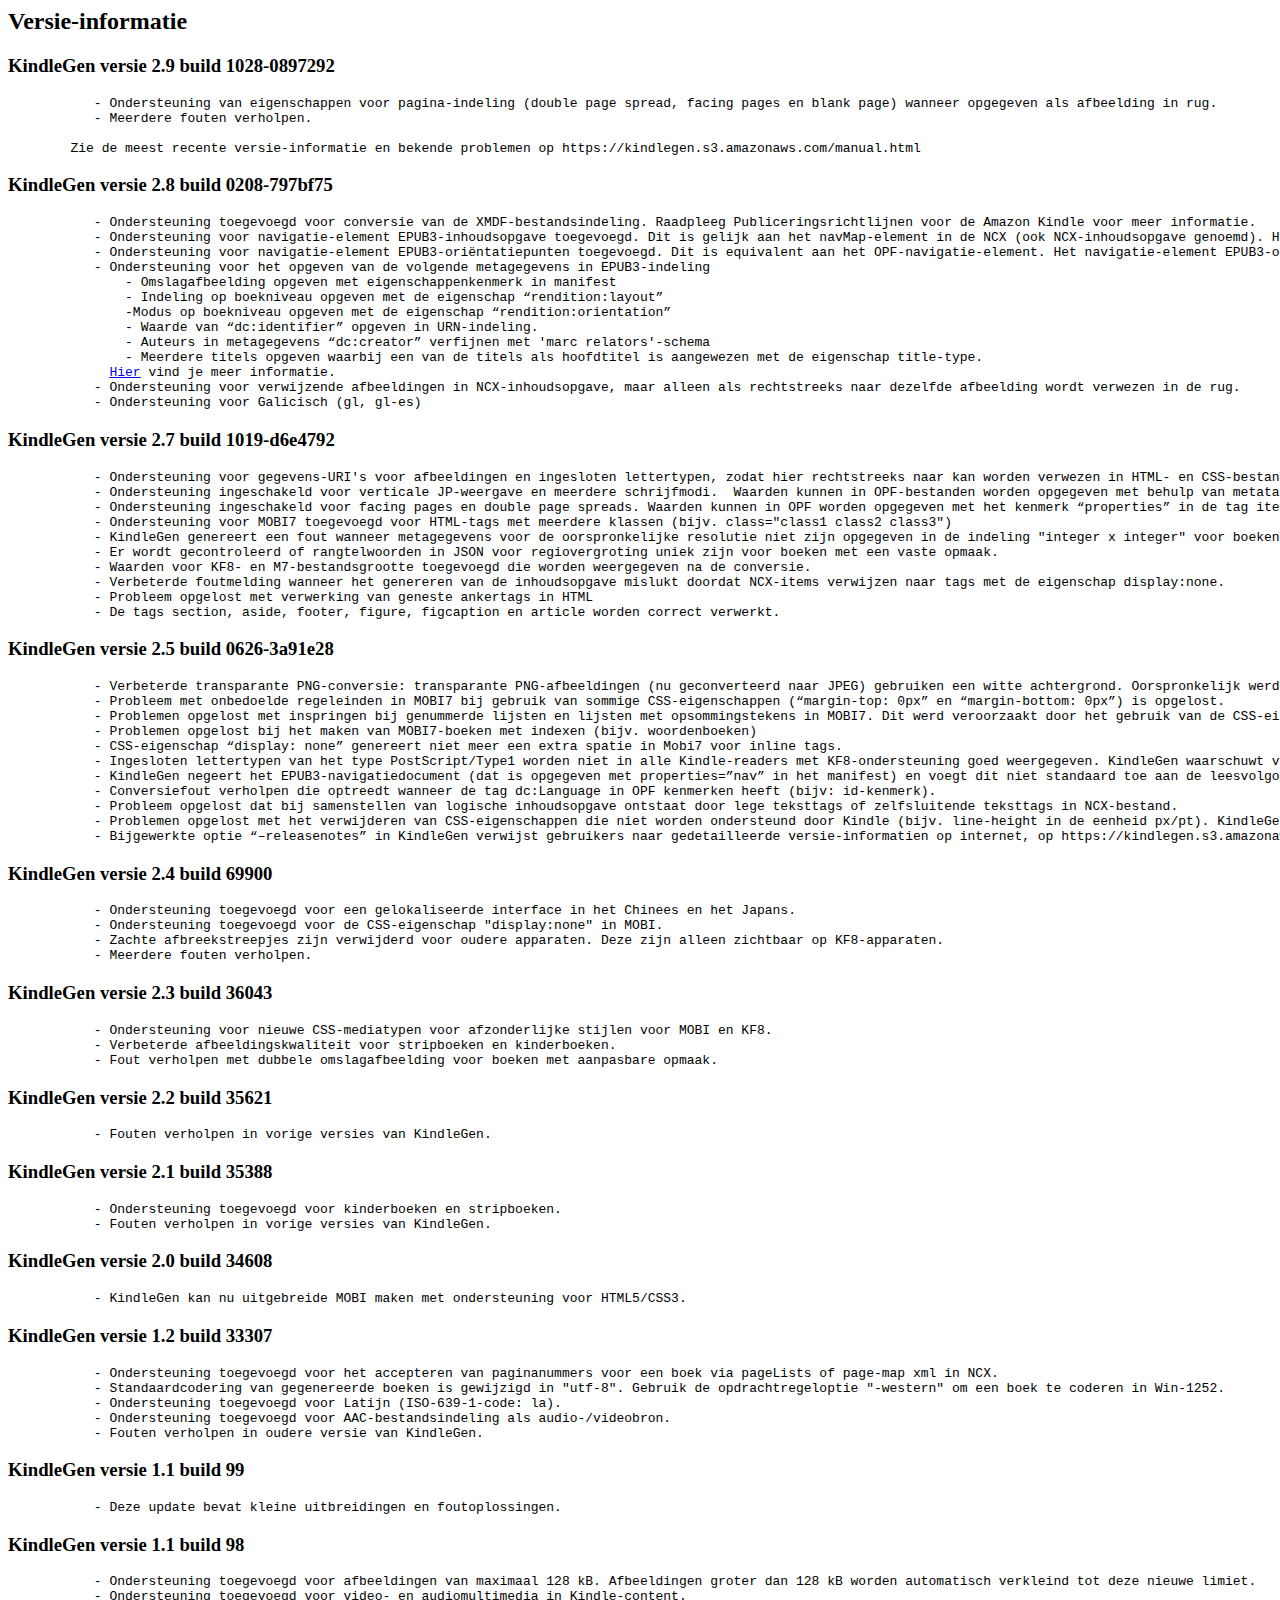
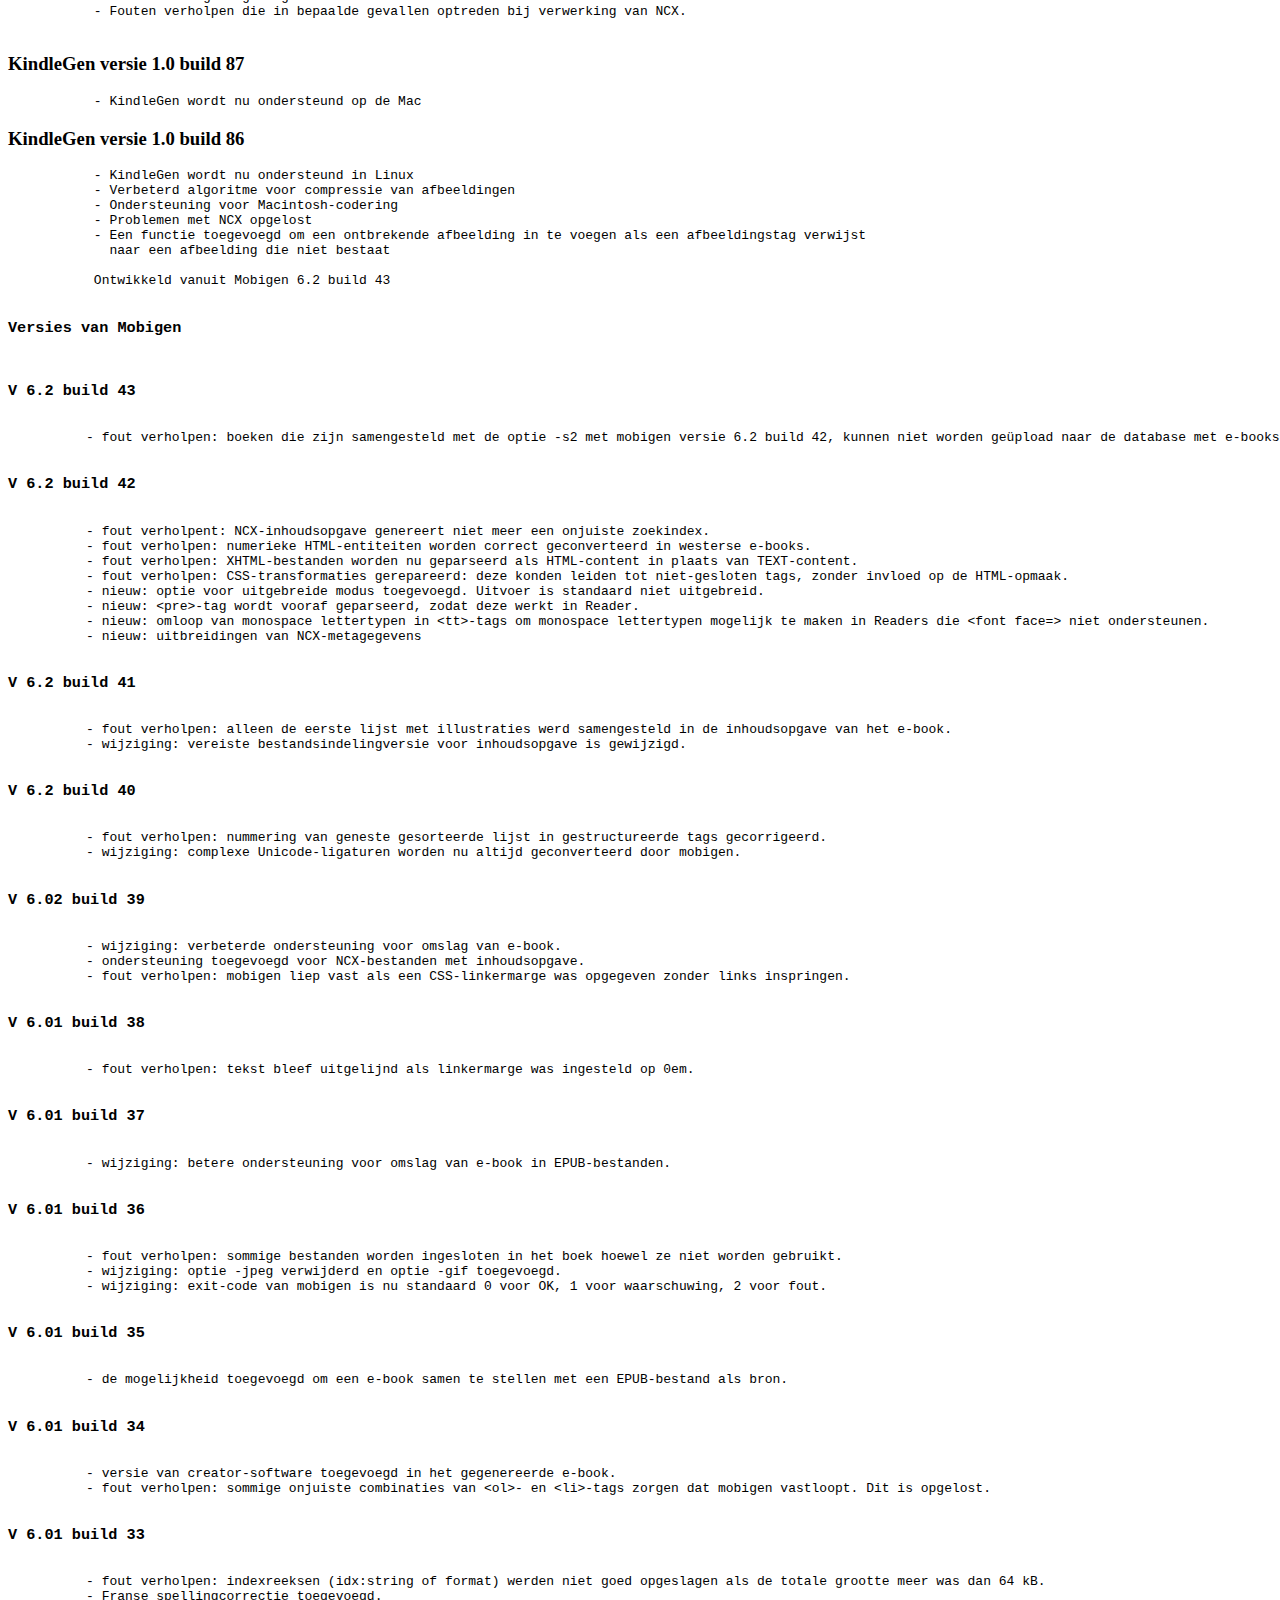
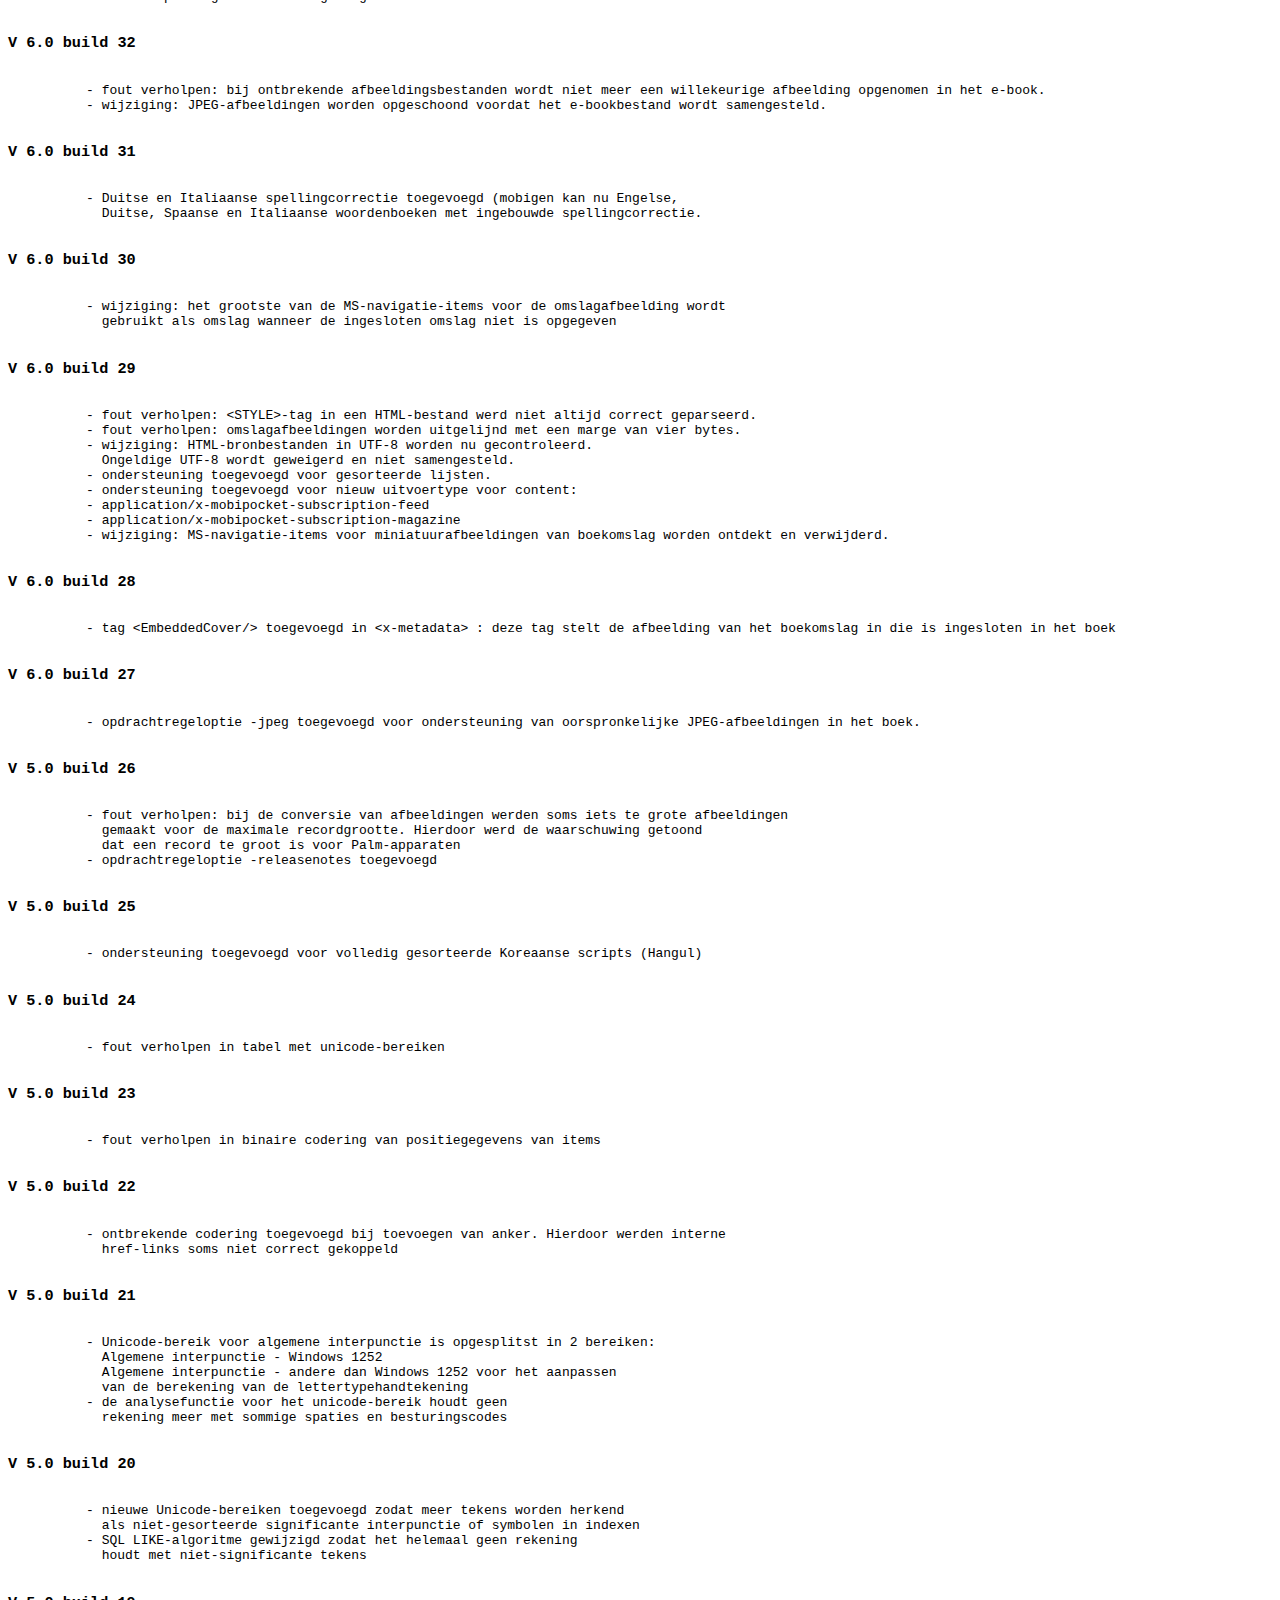
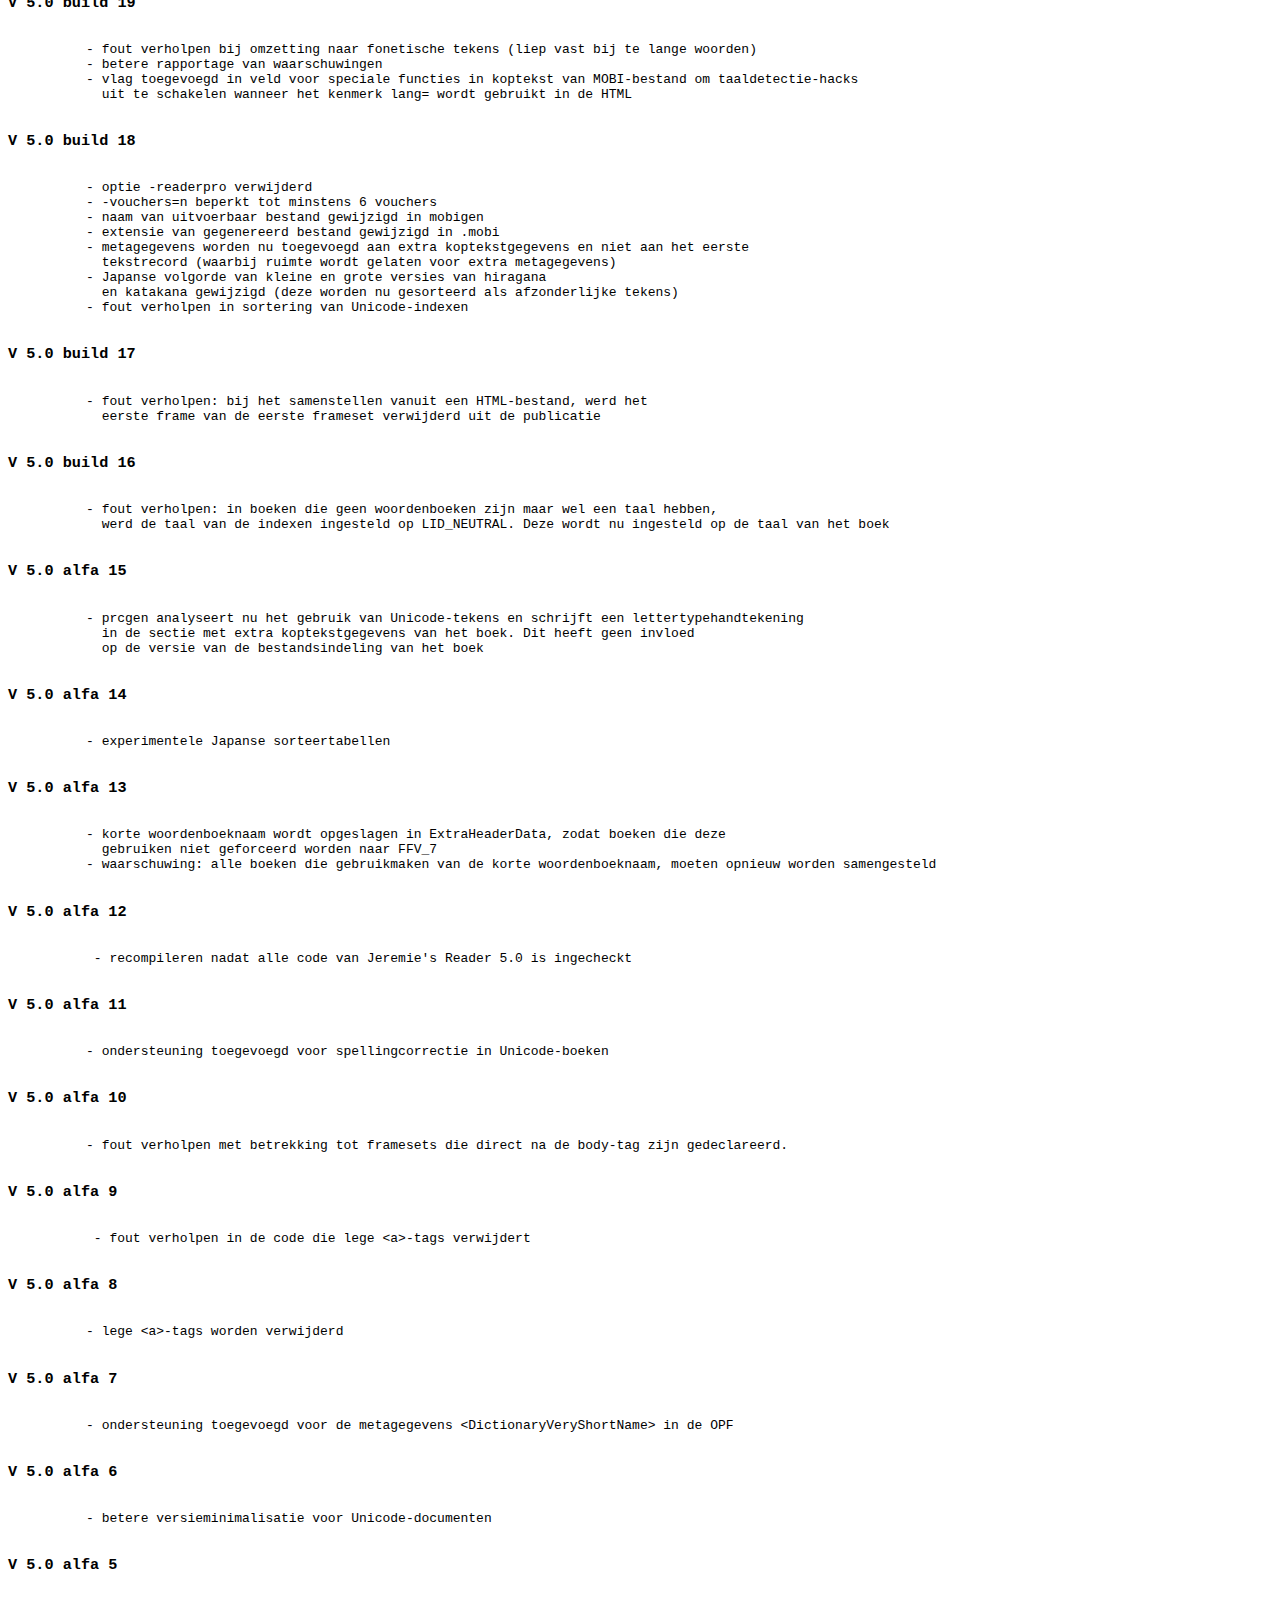
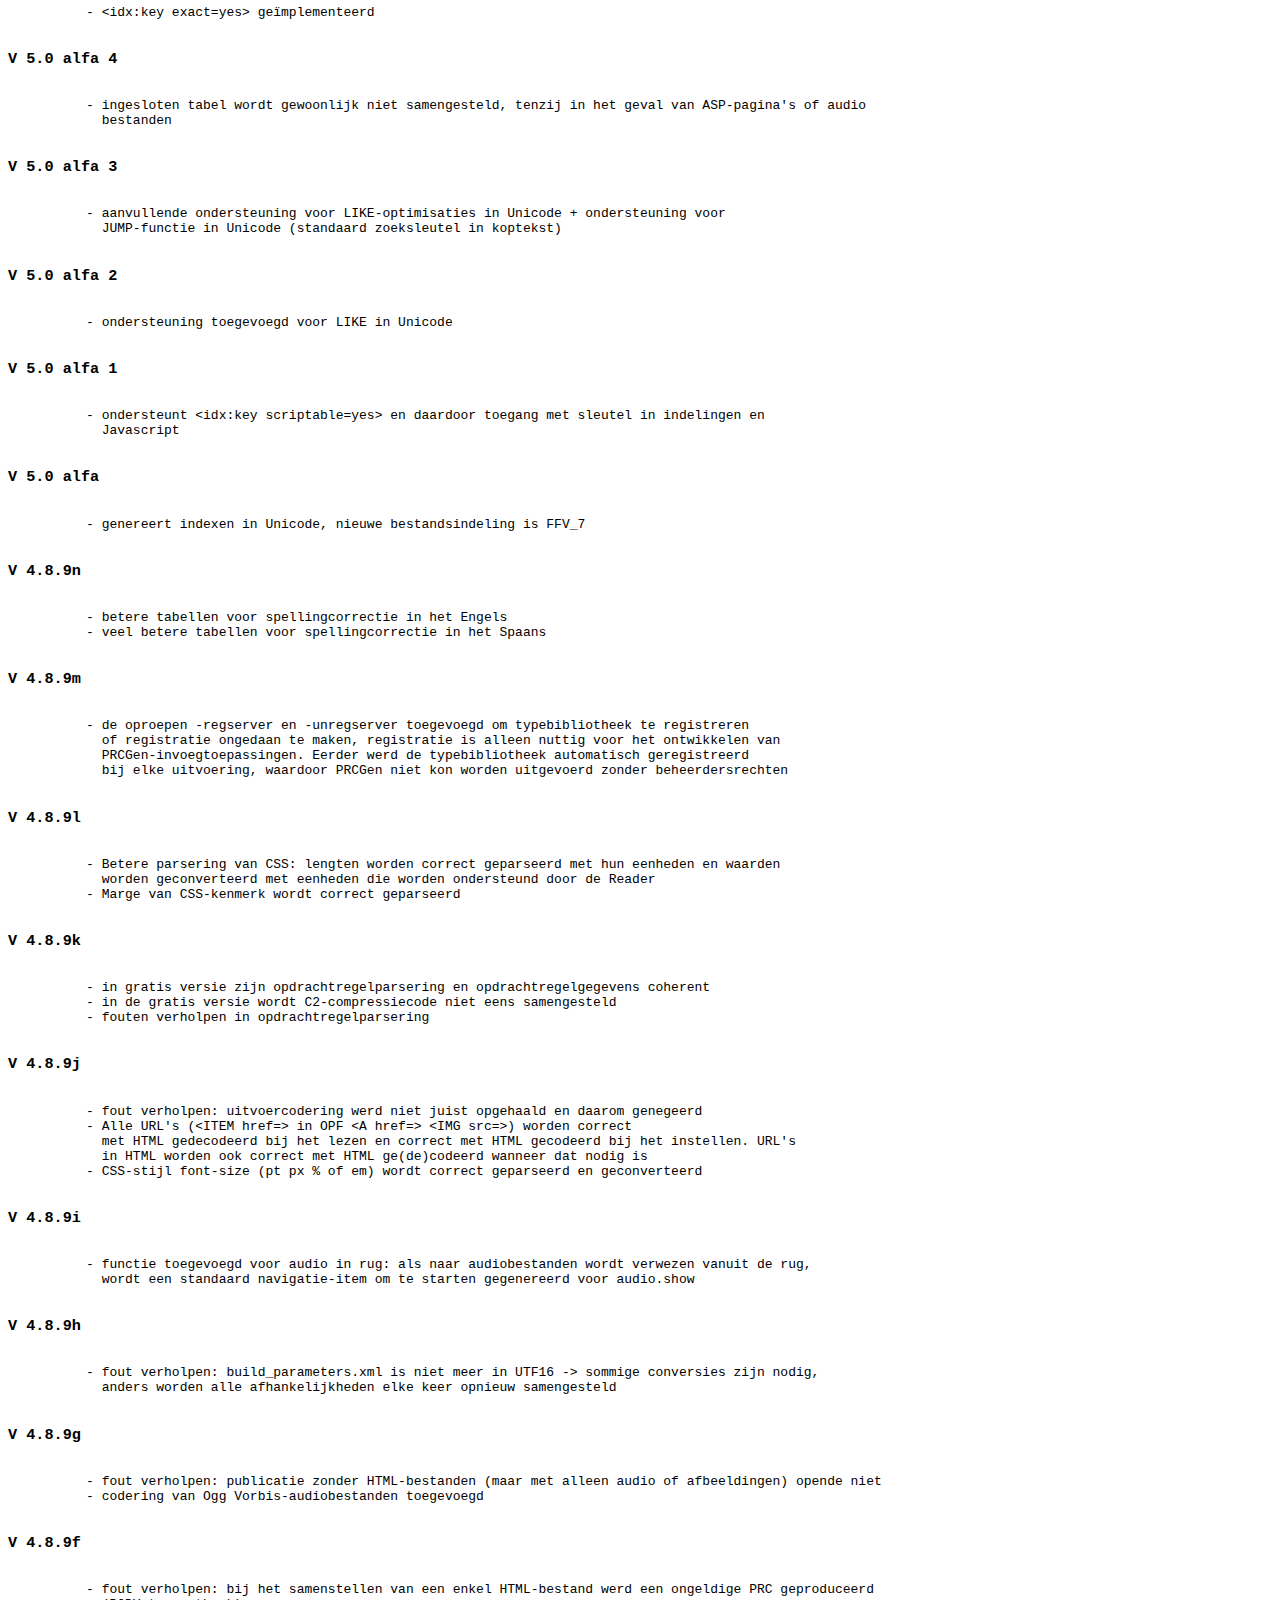
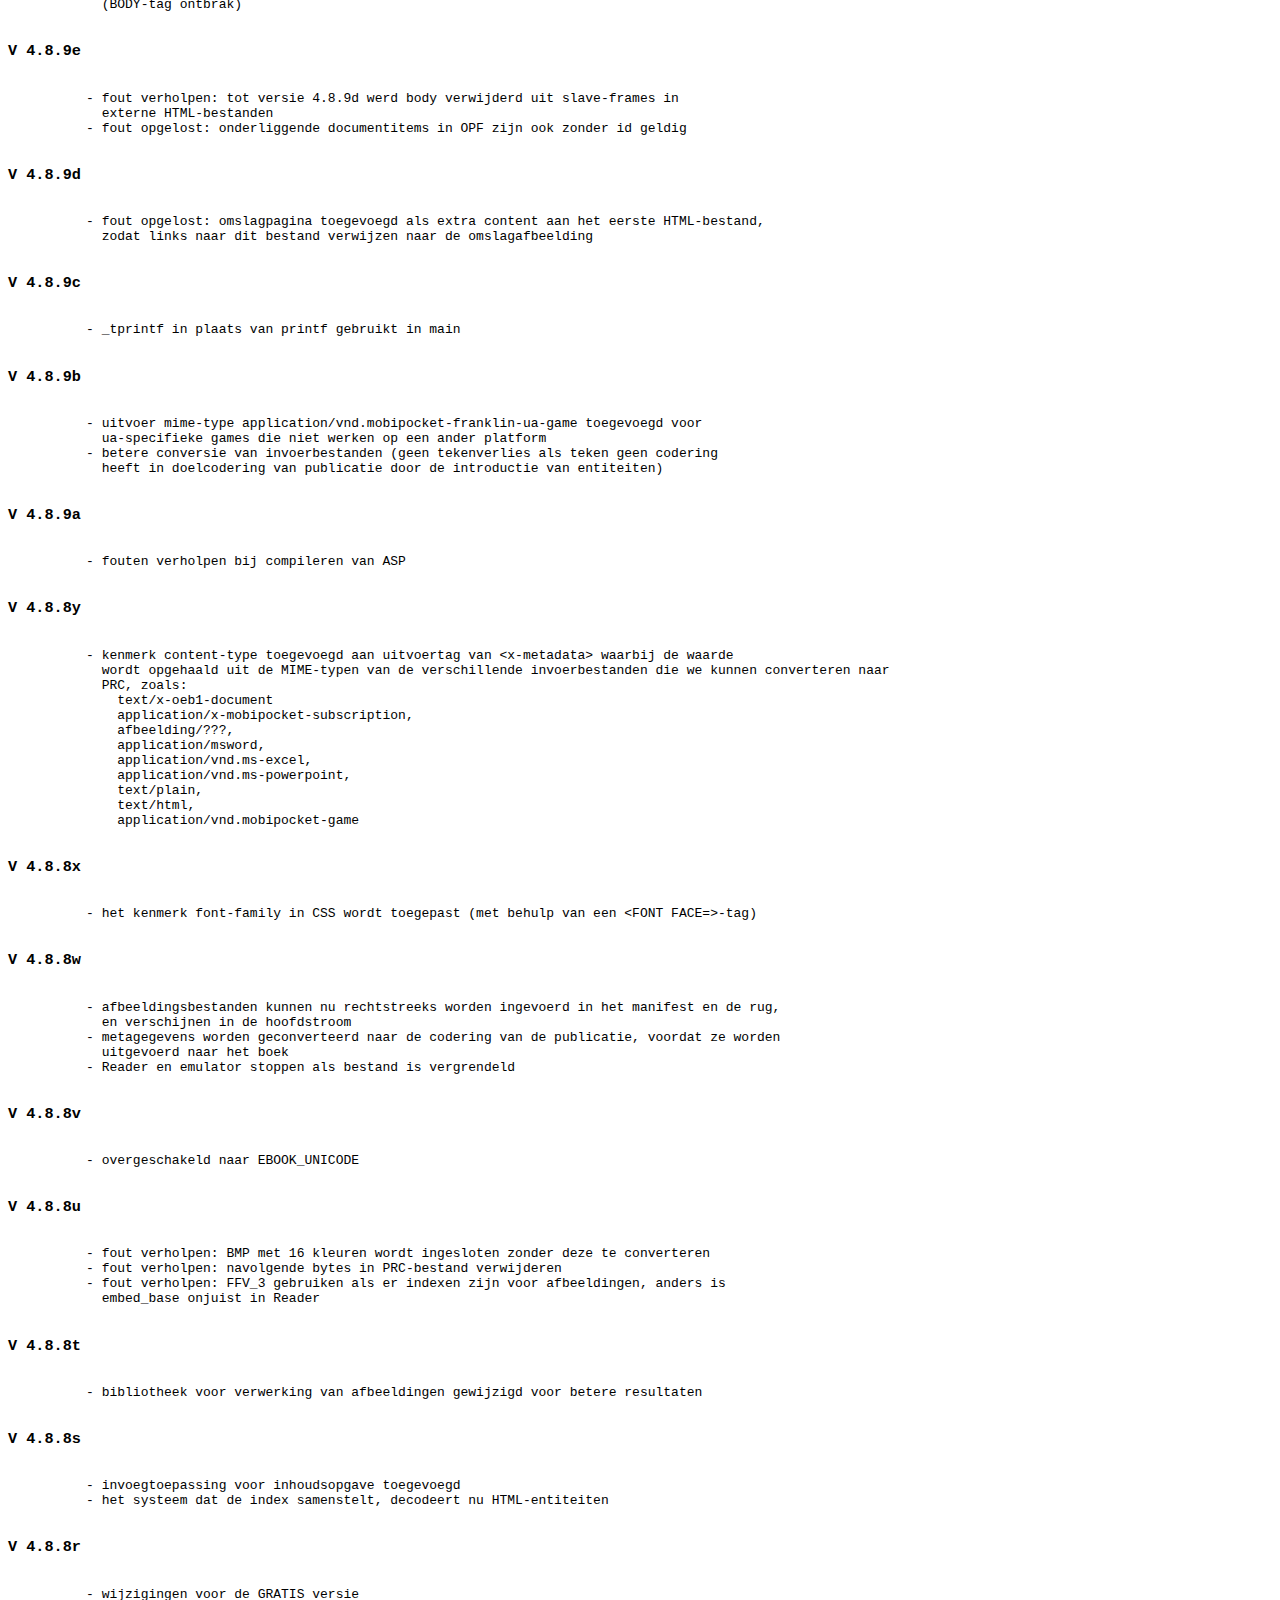
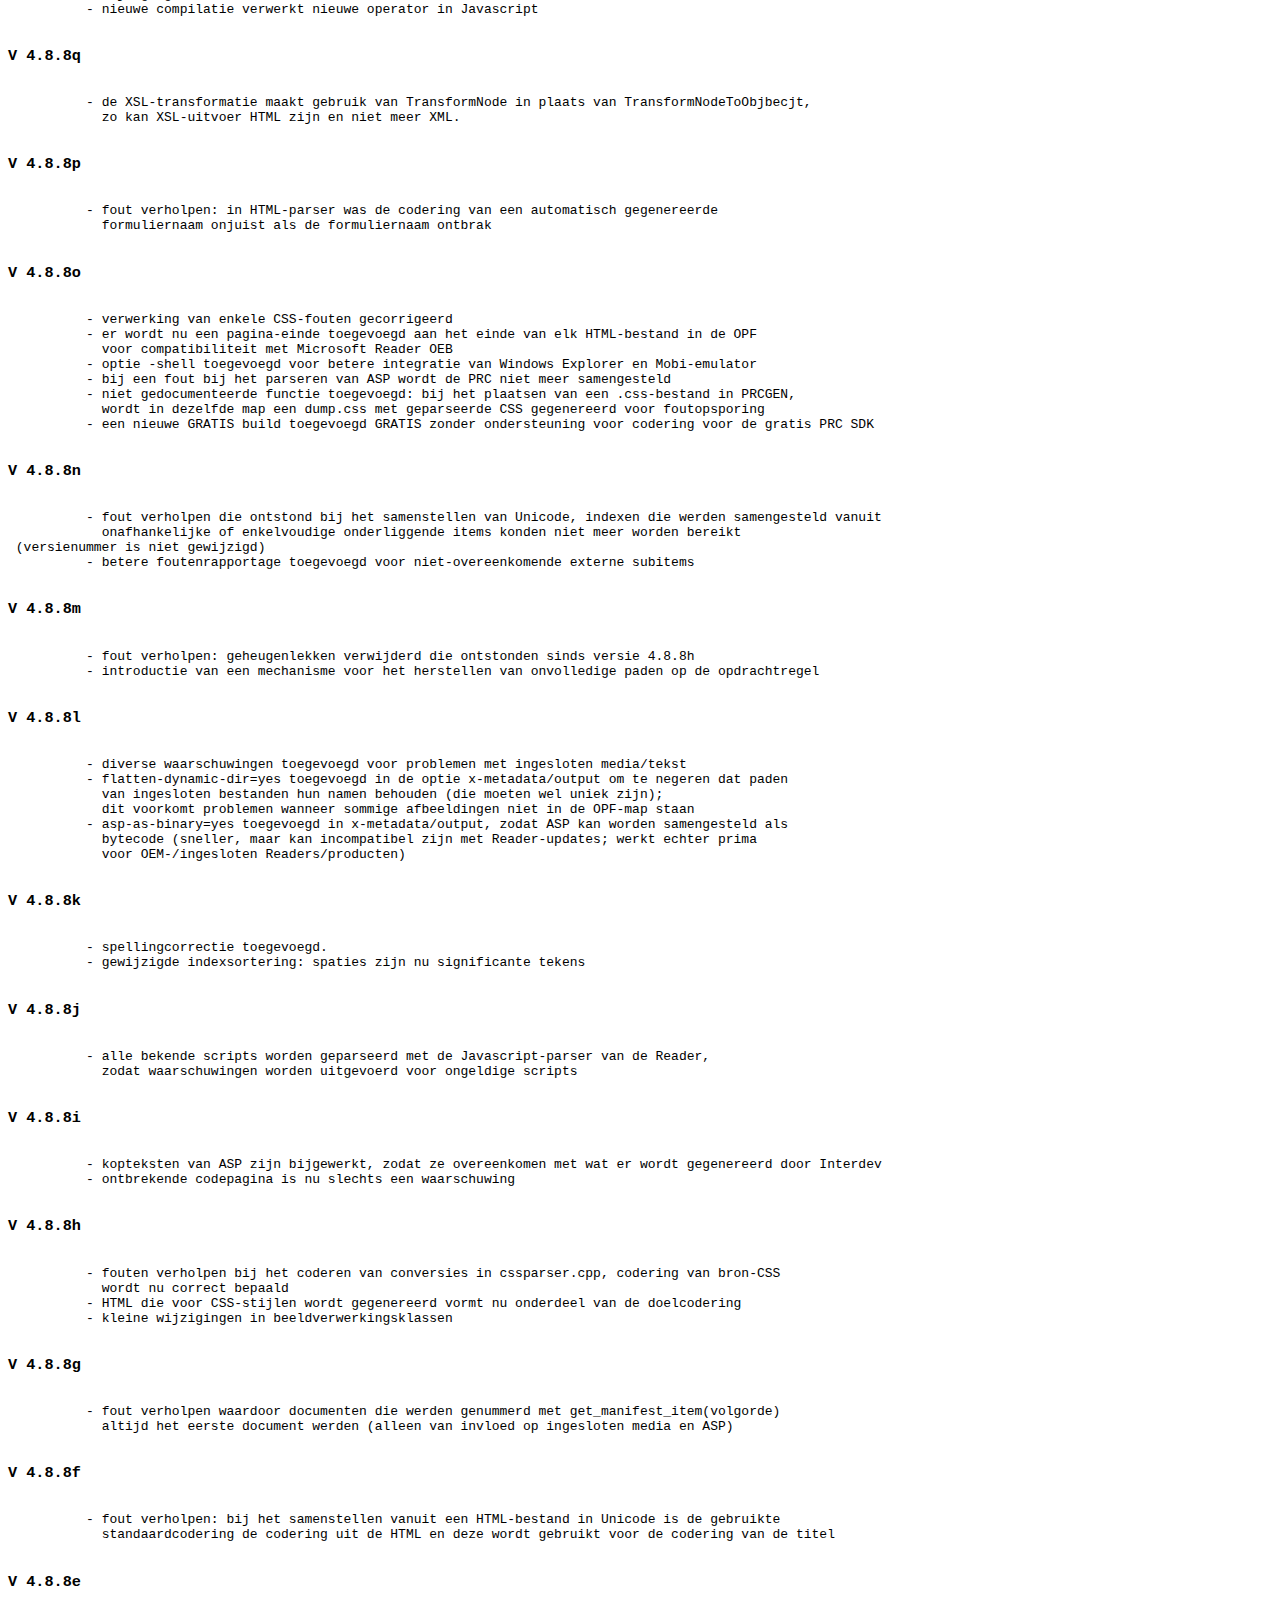
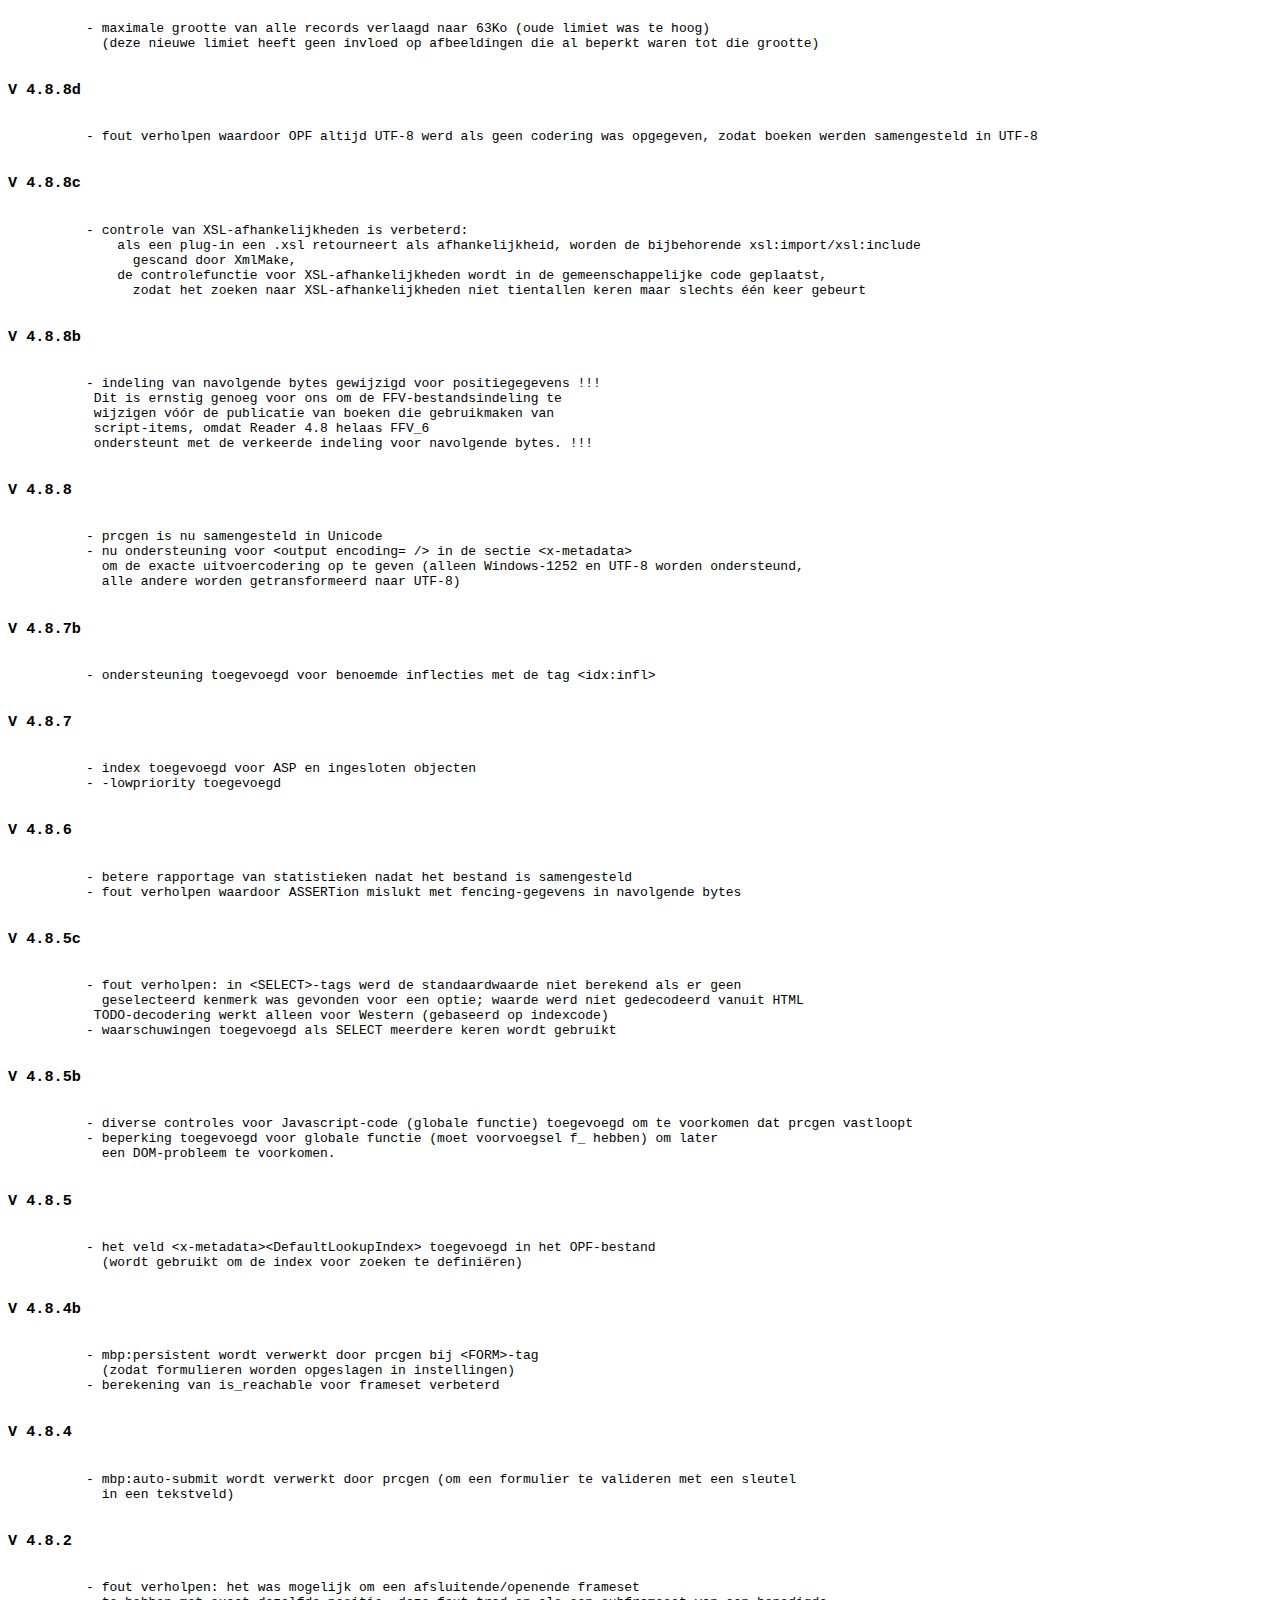
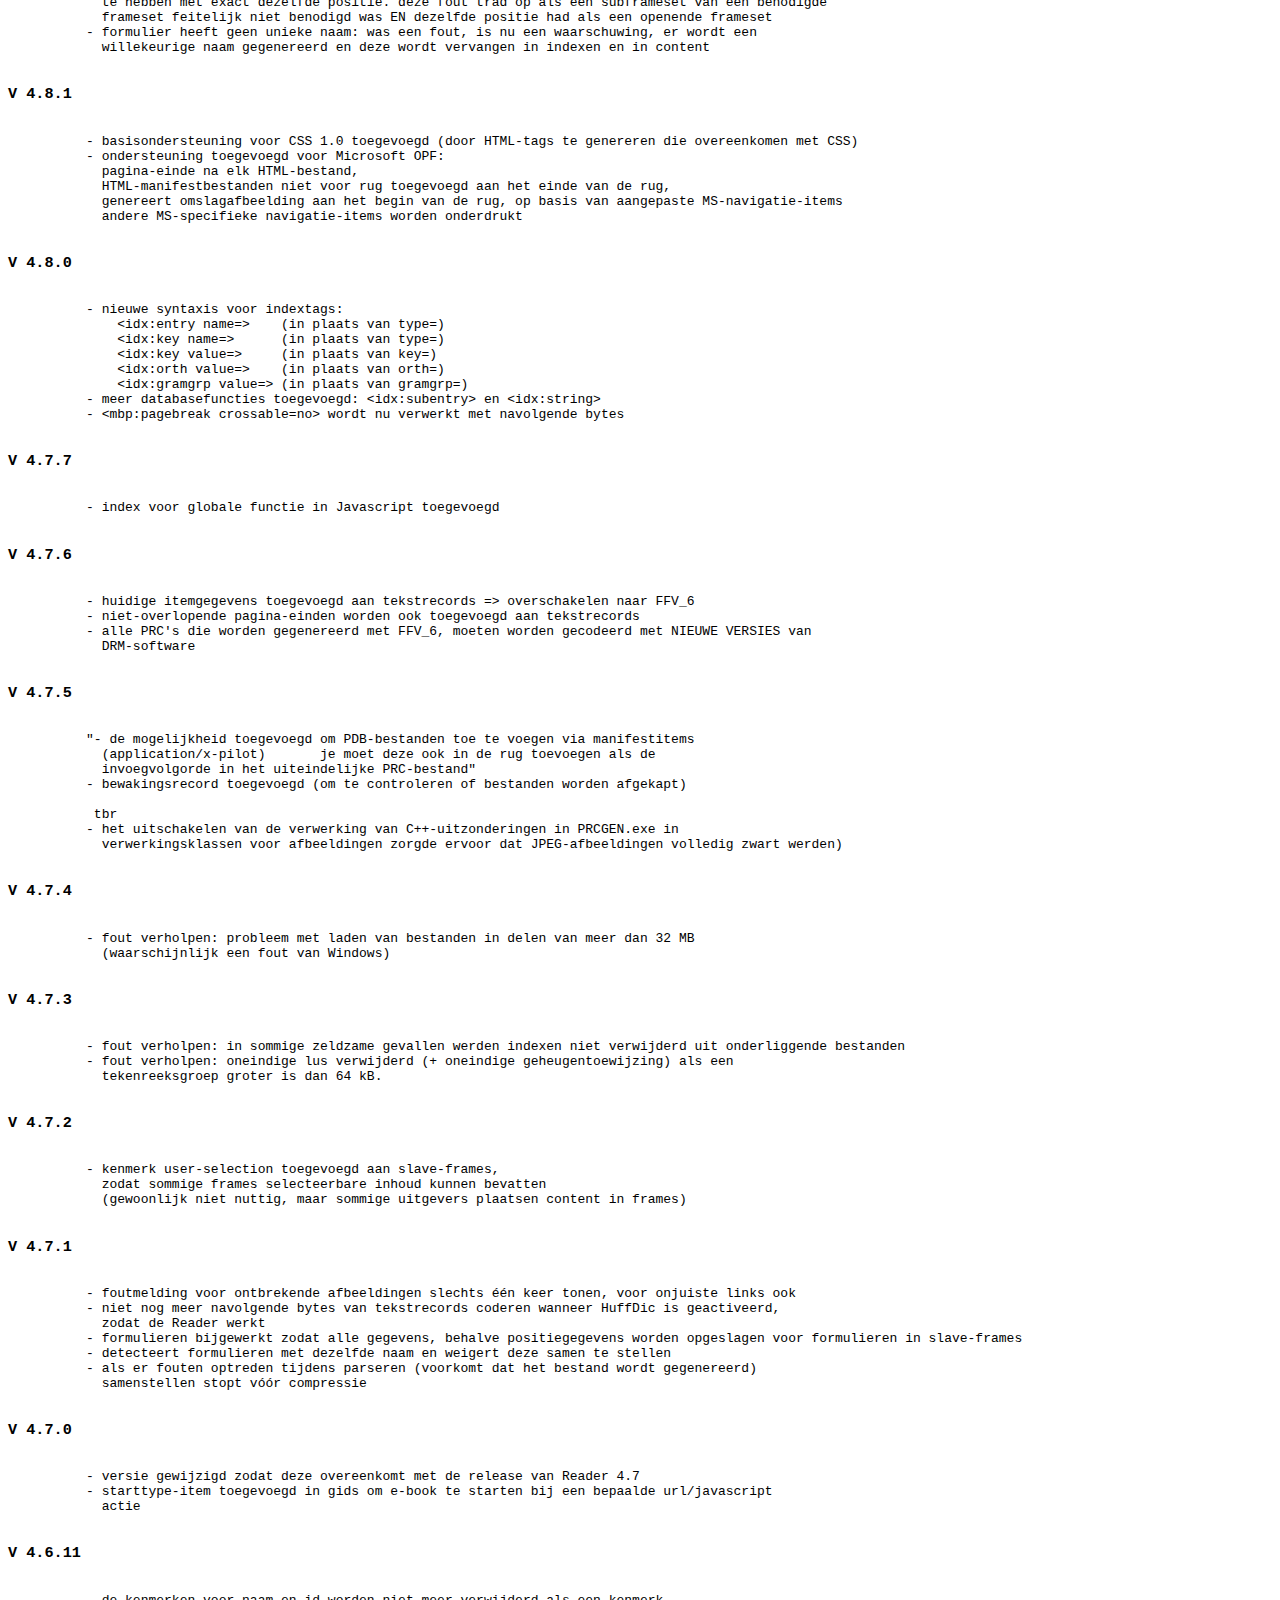
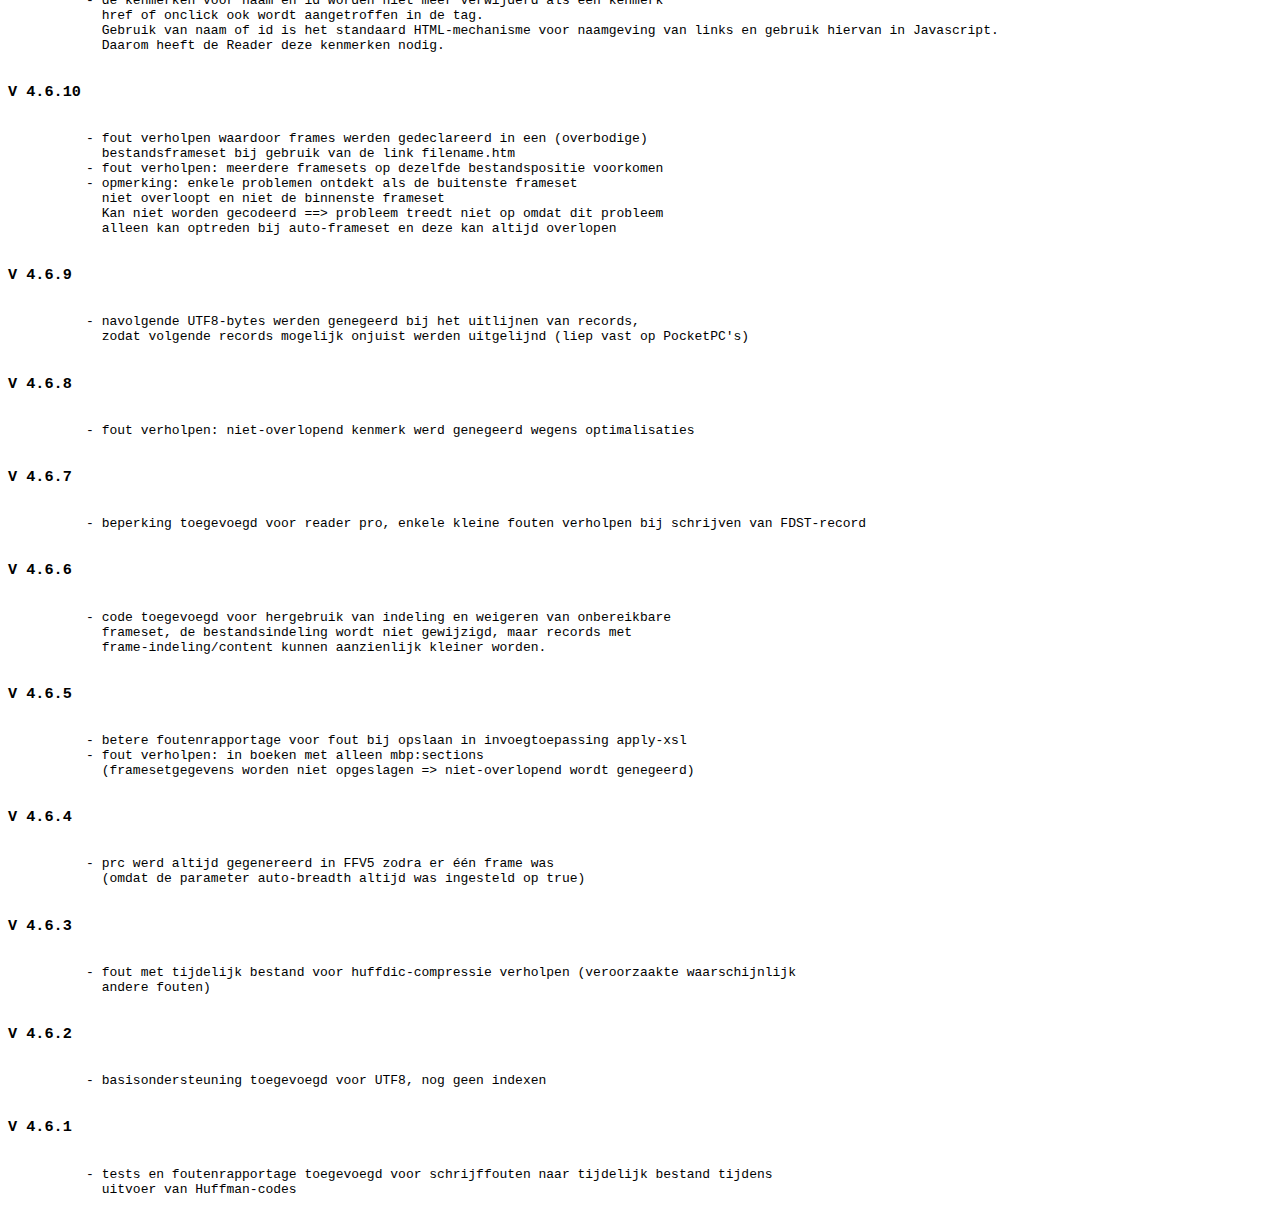
<file: app/main/zhihu2kindle/KindleGen/docs/dutch/Release Notes.html>
﻿<html><head>
<meta http-equiv="content-type" content="text/html; charset=utf-8">
</head><body>
<h2> Versie-informatie </h2>

<h3>KindleGen versie 2.9 build 1028-0897292</h3>
<pre>
	   - Ondersteuning van eigenschappen voor pagina-indeling (double page spread, facing pages en blank page) wanneer opgegeven als afbeelding in rug.
	   - Meerdere fouten verholpen.
       
	Zie de meest recente versie-informatie en bekende problemen op https://kindlegen.s3.amazonaws.com/manual.html
</pre>

<h3>KindleGen versie 2.8 build 0208-797bf75</h3>
<pre>
	   - Ondersteuning toegevoegd voor conversie van de XMDF-bestandsindeling. Raadpleeg Publiceringsrichtlijnen voor de Amazon Kindle voor meer informatie.
	   - Ondersteuning voor navigatie-element EPUB3-inhoudsopgave toegevoegd. Dit is gelijk aan het navMap-element in de NCX (ook NCX-inhoudsopgave genoemd). Het navigatie-element EPUB3-inhoudsopgave heeft de voorkeur boven het NCX navMap-element als beide zijn opgegeven. Maar als de navigatie-HTML niet is opgegeven volgens de specificatie, proberen we terug te vallen op NCX als die bestaat. Als we niet kunnen terugvallen op NCX, wordt een fout gegenereerd. <a href="http://idpf.org/epub/30/spec/epub30-contentdocs-20111011.html#sec-xhtml-nav-def-types-toc">Hier</a> vind je meer informatie over de navigatiespecificatie EPUB3-inhoudsopgave.
	   - Ondersteuning voor navigatie-element EPUB3-oriëntatiepunten toegevoegd. Dit is equivalent aan het OPF-navigatie-element. Het navigatie-element EPUB3-oriëntatiepunten heeft de voorkeur boven het OPF-navigatie-element als beide zijn opgegeven. <a href="http://idpf.org/epub/30/spec/epub30-contentdocs-20111011.html#sec-xhtml-nav-def-types-landmarks">Hier</a> vind je meer informatie over de navigatiespecificatie EPUB3-oriëntatiepunten.
	   - Ondersteuning voor het opgeven van de volgende metagegevens in EPUB3-indeling
	       - Omslagafbeelding opgeven met eigenschappenkenmerk in manifest
	       - Indeling op boekniveau opgeven met de eigenschap “rendition:layout”
	       -Modus op boekniveau opgeven met de eigenschap “rendition:orientation”
	       - Waarde van “dc:identifier” opgeven in URN-indeling.
	       - Auteurs in metagegevens “dc:creator” verfijnen met 'marc relators'-schema
	       - Meerdere titels opgeven waarbij een van de titels als hoofdtitel is aangewezen met de eigenschap title-type.
	     <a href="http://idpf.org/epub/30/spec/epub30-publications-20111011.html#sec-package-def">Hier</a> vind je meer informatie.
	   - Ondersteuning voor verwijzende afbeeldingen in NCX-inhoudsopgave, maar alleen als rechtstreeks naar dezelfde afbeelding wordt verwezen in de rug.
	   - Ondersteuning voor Galicisch (gl, gl-es)
</pre>

<h3>KindleGen versie 2.7 build 1019-d6e4792</h3>
<pre>
	   - Ondersteuning voor gegevens-URI's voor afbeeldingen en ingesloten lettertypen, zodat hier rechtstreeks naar kan worden verwezen in HTML- en CSS-bestanden (raadpleeg http://dataurl.net voor meer informatie over gegevens-uri).
	   - Ondersteuning ingeschakeld voor verticale JP-weergave en meerdere schrijfmodi.  Waarden kunnen in OPF-bestanden worden opgegeven met behulp van metatags (bijv. &lt;meta name=”primary-writing-mode” content=”vertical-rl” /&gt;).  Geldige waarden zijn horizontal-lr, vertical-lr, horizontal-rl, vertical-rl.
	   - Ondersteuning ingeschakeld voor facing pages en double page spreads. Waarden kunnen in OPF worden opgegeven met het kenmerk “properties” in de tag itemref. Geldige waarden zijn facing-page-left, facing-page-right, page-spread-left, page-spread-right.
	   - Ondersteuning voor MOBI7 toegevoegd voor HTML-tags met meerdere klassen (bijv. class="class1 class2 class3")
	   - KindleGen genereert een fout wanneer metagegevens voor de oorspronkelijke resolutie niet zijn opgegeven in de indeling "integer x integer" voor boeken met een vaste indeling.
	   - Er wordt gecontroleerd of rangtelwoorden in JSON voor regiovergroting uniek zijn voor boeken met een vaste opmaak.
	   - Waarden voor KF8- en M7-bestandsgrootte toegevoegd die worden weergegeven na de conversie.
	   - Verbeterde foutmelding wanneer het genereren van de inhoudsopgave mislukt doordat NCX-items verwijzen naar tags met de eigenschap display:none.
	   - Probleem opgelost met verwerking van geneste ankertags in HTML
	   - De tags section, aside, footer, figure, figcaption en article worden correct verwerkt.
</pre>

<h3>KindleGen versie 2.5 build 0626-3a91e28</h3>
<pre>
	   - Verbeterde transparante PNG-conversie: transparante PNG-afbeeldingen (nu geconverteerd naar JPEG) gebruiken een witte achtergrond. Oorspronkelijk werd een zwarte achtergrond gebruikt tijdens de conversie, waardoor de leeservaring slechter werd.
	   - Probleem met onbedoelde regeleinden in MOBI7 bij gebruik van sommige CSS-eigenschappen (“margin-top: 0px” en “margin-bottom: 0px”) is opgelost.
	   - Problemen opgelost met inspringen bij genummerde lijsten en lijsten met opsommingstekens in MOBI7. Dit werd veroorzaakt door het gebruik van de CSS-eigenschap "margin-left" met genummerde lijsten en lijsten met opsommingstekens. In MOBI7 wordt de eigenschap margin-left genegeerd voor genummerde lijsten en lijsten met opsommingstekens. De CSS-eigenschap margin-left blijft behouden in KF8.
	   - Problemen opgelost bij het maken van MOBI7-boeken met indexen (bijv. woordenboeken)
	   - CSS-eigenschap “display: none” genereert niet meer een extra spatie in Mobi7 voor inline tags.
	   - Ingesloten lettertypen van het type PostScript/Type1 worden niet in alle Kindle-readers met KF8-ondersteuning goed weergegeven. KindleGen waarschuwt voor het gebruik van deze lettertypen in content.  KindleGen maakt standaard gebruik van systeemlettertypen in dergelijke boeken (specifiek voor E Ink-apparaten).
	   - KindleGen negeert het EPUB3-navigatiedocument (dat is opgegeven met properties=”nav” in het manifest) en voegt dit niet standaard toe aan de leesvolgorde van het boek.
	   - Conversiefout verholpen die optreedt wanneer de tag dc:Language in OPF kenmerken heeft (bijv: id-kenmerk).
	   - Probleem opgelost dat bij samenstellen van logische inhoudsopgave ontstaat door lege teksttags of zelfsluitende teksttags in NCX-bestand.
	   - Problemen opgelost met het verwijderen van CSS-eigenschappen die niet worden ondersteund door Kindle (bijv. line-height in de eenheid px/pt). KindleGen verwijdert de afsluitende “}” in een bepaalde 'edge case' wanneer dit de laatste eigenschap is en deze niet wordt gevolgd door een puntkomma. Dit probleem is opgelost in Kindlegen 2.5.
	   - Bijgewerkte optie “–releasenotes” in KindleGen verwijst gebruikers naar gedetailleerde versie-informatien op internet, op https://kindlegen.s3.amazonaws.com/manual.html.
</pre>

<h3>KindleGen versie 2.4 build 69900</h3>
<pre>
	   - Ondersteuning toegevoegd voor een gelokaliseerde interface in het Chinees en het Japans.
	   - Ondersteuning toegevoegd voor de CSS-eigenschap "display:none" in MOBI.
	   - Zachte afbreekstreepjes zijn verwijderd voor oudere apparaten. Deze zijn alleen zichtbaar op KF8-apparaten.
	   - Meerdere fouten verholpen.
</pre>

<h3>KindleGen versie 2.3 build 36043</h3>
<pre>
	   - Ondersteuning voor nieuwe CSS-mediatypen voor afzonderlijke stijlen voor MOBI en KF8.
	   - Verbeterde afbeeldingskwaliteit voor stripboeken en kinderboeken.
	   - Fout verholpen met dubbele omslagafbeelding voor boeken met aanpasbare opmaak.
</pre>

<h3>KindleGen versie 2.2 build 35621</h3>
<pre>
	   - Fouten verholpen in vorige versies van KindleGen.
</pre>

<h3>KindleGen versie 2.1 build 35388</h3>
<pre>
	   - Ondersteuning toegevoegd voor kinderboeken en stripboeken.
	   - Fouten verholpen in vorige versies van KindleGen.
</pre>

<h3>KindleGen versie 2.0 build 34608</h3>
<pre>
	   - KindleGen kan nu uitgebreide MOBI maken met ondersteuning voor HTML5/CSS3.
</pre>

<h3>KindleGen versie 1.2 build 33307</h3>
<pre>
	   - Ondersteuning toegevoegd voor het accepteren van paginanummers voor een boek via pageLists of page-map xml in NCX.
	   - Standaardcodering van gegenereerde boeken is gewijzigd in "utf-8". Gebruik de opdrachtregeloptie "-western" om een boek te coderen in Win-1252.
	   - Ondersteuning toegevoegd voor Latijn (ISO-639-1-code: la).
	   - Ondersteuning toegevoegd voor AAC-bestandsindeling als audio-/videobron.
	   - Fouten verholpen in oudere versie van KindleGen.
</pre>

<h3>KindleGen versie 1.1 build 99</h3>
<pre>
	   - Deze update bevat kleine uitbreidingen en foutoplossingen.
</pre>

<h3>KindleGen versie 1.1 build 98</h3>
<pre>
	   - Ondersteuning toegevoegd voor afbeeldingen van maximaal 128 kB. Afbeeldingen groter dan 128 kB worden automatisch verkleind tot deze nieuwe limiet.
	   - Ondersteuning toegevoegd voor video- en audiomultimedia in Kindle-content.
	   - Fouten verholpen die in bepaalde gevallen optreden bij verwerking van NCX.
	   
</pre>

<h3>KindleGen versie 1.0 build 87</h3>
<pre>	   - KindleGen wordt nu ondersteund op de Mac
</pre>

<h3>KindleGen versie 1.0 build 86</h3>
<pre>	   - KindleGen wordt nu ondersteund in Linux
	   - Verbeterd algoritme voor compressie van afbeeldingen
	   - Ondersteuning voor Macintosh-codering
	   - Problemen met NCX opgelost
	   - Een functie toegevoegd om een ontbrekende afbeelding in te voegen als een afbeeldingstag verwijst 
	     naar een afbeelding die niet bestaat

	   Ontwikkeld vanuit Mobigen 6.2 build 43

<h3>Versies van Mobigen</h3>
<h3>V 6.2 build 43 </h3>
	  - fout verholpen: boeken die zijn samengesteld met de optie -s2 met mobigen versie 6.2 build 42, kunnen niet worden geüpload naar de database met e-books.

<h3>V 6.2 build 42 </h3>
	  - fout verholpent: NCX-inhoudsopgave genereert niet meer een onjuiste zoekindex.
	  - fout verholpen: numerieke HTML-entiteiten worden correct geconverteerd in westerse e-books.
	  - fout verholpen: XHTML-bestanden worden nu geparseerd als HTML-content in plaats van TEXT-content.
	  - fout verholpen: CSS-transformaties gerepareerd: deze konden leiden tot niet-gesloten tags, zonder invloed op de HTML-opmaak.
	  - nieuw: optie voor uitgebreide modus toegevoegd. Uitvoer is standaard niet uitgebreid.
	  - nieuw: &lt;pre&gt;-tag wordt vooraf geparseerd, zodat deze werkt in Reader.
	  - nieuw: omloop van monospace lettertypen in &lt;tt&gt;-tags om monospace lettertypen mogelijk te maken in Readers die &lt;font face=&gt; niet ondersteunen.
	  - nieuw: uitbreidingen van NCX-metagegevens

<h3>V 6.2 build 41 </h3>
	  - fout verholpen: alleen de eerste lijst met illustraties werd samengesteld in de inhoudsopgave van het e-book.
	  - wijziging: vereiste bestandsindelingversie voor inhoudsopgave is gewijzigd.

<h3>V 6.2 build 40 </h3>
	  - fout verholpen: nummering van geneste gesorteerde lijst in gestructureerde tags gecorrigeerd.
	  - wijziging: complexe Unicode-ligaturen worden nu altijd geconverteerd door mobigen.

<h3>V 6.02 build 39 </h3>
	  - wijziging: verbeterde ondersteuning voor omslag van e-book.
	  - ondersteuning toegevoegd voor NCX-bestanden met inhoudsopgave.
	  - fout verholpen: mobigen liep vast als een CSS-linkermarge was opgegeven zonder links inspringen.

<h3>V 6.01 build 38 </h3>
	  - fout verholpen: tekst bleef uitgelijnd als linkermarge was ingesteld op 0em.

<h3>V 6.01 build 37 </h3>
	  - wijziging: betere ondersteuning voor omslag van e-book in EPUB-bestanden.

<h3>V 6.01 build 36 </h3>
	  - fout verholpen: sommige bestanden worden ingesloten in het boek hoewel ze niet worden gebruikt.
	  - wijziging: optie -jpeg verwijderd en optie -gif toegevoegd.
	  - wijziging: exit-code van mobigen is nu standaard 0 voor OK, 1 voor waarschuwing, 2 voor fout.

<h3>V 6.01 build 35 </h3>
	  - de mogelijkheid toegevoegd om een e-book samen te stellen met een EPUB-bestand als bron.

<h3>V 6.01 build 34 </h3>
	  - versie van creator-software toegevoegd in het gegenereerde e-book.
	  - fout verholpen: sommige onjuiste combinaties van &lt;ol&gt;- en &lt;li&gt;-tags zorgen dat mobigen vastloopt. Dit is opgelost.

<h3>V 6.01 build 33 </h3>
	  - fout verholpen: indexreeksen (idx:string of format) werden niet goed opgeslagen als de totale grootte meer was dan 64 kB.
	  - Franse spellingcorrectie toegevoegd.

<h3>V 6.0 build 32 </h3>
	  - fout verholpen: bij ontbrekende afbeeldingsbestanden wordt niet meer een willekeurige afbeelding opgenomen in het e-book.
	  - wijziging: JPEG-afbeeldingen worden opgeschoond voordat het e-bookbestand wordt samengesteld.

<h3>V 6.0 build 31 </h3>
	  - Duitse en Italiaanse spellingcorrectie toegevoegd (mobigen kan nu Engelse,
	    Duitse, Spaanse en Italiaanse woordenboeken met ingebouwde spellingcorrectie.

<h3>V 6.0 build 30 </h3>
	  - wijziging: het grootste van de MS-navigatie-items voor de omslagafbeelding wordt 
	    gebruikt als omslag wanneer de ingesloten omslag niet is opgegeven

<h3>V 6.0 build 29 </h3>
	  - fout verholpen: &lt;STYLE&gt;-tag in een HTML-bestand werd niet altijd correct geparseerd.
	  - fout verholpen: omslagafbeeldingen worden uitgelijnd met een marge van vier bytes.
	  - wijziging: HTML-bronbestanden in UTF-8 worden nu gecontroleerd.
	    Ongeldige UTF-8 wordt geweigerd en niet samengesteld.
	  - ondersteuning toegevoegd voor gesorteerde lijsten.
	  - ondersteuning toegevoegd voor nieuw uitvoertype voor content:
	  - application/x-mobipocket-subscription-feed
	  - application/x-mobipocket-subscription-magazine
	  - wijziging: MS-navigatie-items voor miniatuurafbeeldingen van boekomslag worden ontdekt en verwijderd.

<h3>V 6.0 build 28 </h3>
	  - tag &lt;EmbeddedCover/&gt; toegevoegd in &lt;x-metadata&gt; : deze tag stelt de afbeelding van het boekomslag in die is ingesloten in het boek
	 
<h3>V 6.0 build 27 </h3>
	  - opdrachtregeloptie -jpeg toegevoegd voor ondersteuning van oorspronkelijke JPEG-afbeeldingen in het boek.
	 
<h3>V 5.0 build 26 </h3>
	  - fout verholpen: bij de conversie van afbeeldingen werden soms iets te grote afbeeldingen 
	    gemaakt voor de maximale recordgrootte. Hierdoor werd de waarschuwing getoond 
	    dat een record te groot is voor Palm-apparaten
	  - opdrachtregeloptie -releasenotes toegevoegd

<h3>V 5.0 build 25 </h3>
	  - ondersteuning toegevoegd voor volledig gesorteerde Koreaanse scripts (Hangul)

<h3>V 5.0 build 24 </h3>
	  - fout verholpen in tabel met unicode-bereiken

<h3>V 5.0 build 23 </h3>
	  - fout verholpen in binaire codering van positiegegevens van items

<h3>V 5.0 build 22 </h3>
	  - ontbrekende codering toegevoegd bij toevoegen van anker. Hierdoor werden interne 
	    href-links soms niet correct gekoppeld

<h3>V 5.0 build 21 </h3>
	  - Unicode-bereik voor algemene interpunctie is opgesplitst in 2 bereiken:
	    Algemene interpunctie - Windows 1252
	    Algemene interpunctie - andere dan Windows 1252 voor het aanpassen 
	    van de berekening van de lettertypehandtekening
	  - de analysefunctie voor het unicode-bereik houdt geen 
	    rekening meer met sommige spaties en besturingscodes

<h3>V 5.0 build 20 </h3>
	  - nieuwe Unicode-bereiken toegevoegd zodat meer tekens worden herkend 
	    als niet-gesorteerde significante interpunctie of symbolen in indexen
	  - SQL LIKE-algoritme gewijzigd zodat het helemaal geen rekening 
	    houdt met niet-significante tekens

<h3>V 5.0 build 19 </h3>
	  - fout verholpen bij omzetting naar fonetische tekens (liep vast bij te lange woorden)
	  - betere rapportage van waarschuwingen
	  - vlag toegevoegd in veld voor speciale functies in koptekst van MOBI-bestand om taaldetectie-hacks 
	    uit te schakelen wanneer het kenmerk lang= wordt gebruikt in de HTML

<h3>V 5.0 build 18 </h3>
	  - optie -readerpro verwijderd
	  - -vouchers=n beperkt tot minstens 6 vouchers
	  - naam van uitvoerbaar bestand gewijzigd in mobigen
	  - extensie van gegenereerd bestand gewijzigd in .mobi
	  - metagegevens worden nu toegevoegd aan extra koptekstgegevens en niet aan het eerste 
	    tekstrecord (waarbij ruimte wordt gelaten voor extra metagegevens)
	  - Japanse volgorde van kleine en grote versies van hiragana 
	    en katakana gewijzigd (deze worden nu gesorteerd als afzonderlijke tekens)
	  - fout verholpen in sortering van Unicode-indexen

<h3>V 5.0 build 17 </h3>
	  - fout verholpen: bij het samenstellen vanuit een HTML-bestand, werd het 
	    eerste frame van de eerste frameset verwijderd uit de publicatie

<h3>V 5.0 build 16 </h3>
	  - fout verholpen: in boeken die geen woordenboeken zijn maar wel een taal hebben, 
	    werd de taal van de indexen ingesteld op LID_NEUTRAL. Deze wordt nu ingesteld op de taal van het boek

<h3>V 5.0 alfa 15 </h3>
	  - prcgen analyseert nu het gebruik van Unicode-tekens en schrijft een lettertypehandtekening
	    in de sectie met extra koptekstgegevens van het boek. Dit heeft geen invloed
	    op de versie van de bestandsindeling van het boek

<h3>V 5.0 alfa 14 </h3>
	  - experimentele Japanse sorteertabellen

<h3>V 5.0 alfa 13 </h3>
	  - korte woordenboeknaam wordt opgeslagen in ExtraHeaderData, zodat boeken die deze
	    gebruiken niet geforceerd worden naar FFV_7
	  - waarschuwing: alle boeken die gebruikmaken van de korte woordenboeknaam, moeten opnieuw worden samengesteld

<h3>V 5.0 alfa 12</h3>
	   - recompileren nadat alle code van Jeremie's Reader 5.0 is ingecheckt

<h3>V 5.0 alfa 11 </h3>
	  - ondersteuning toegevoegd voor spellingcorrectie in Unicode-boeken

<h3>V 5.0 alfa 10 </h3>
	  - fout verholpen met betrekking tot framesets die direct na de body-tag zijn gedeclareerd.

<h3>V 5.0 alfa 9</h3>
	   - fout verholpen in de code die lege &lt;a&gt;-tags verwijdert

<h3>V 5.0 alfa 8 </h3>
	  - lege &lt;a&gt;-tags worden verwijderd

<h3>V 5.0 alfa 7 </h3>
	  - ondersteuning toegevoegd voor de metagegevens &lt;DictionaryVeryShortName&gt; in de OPF

<h3>V 5.0 alfa 6 </h3>
	  - betere versieminimalisatie voor Unicode-documenten

<h3>V 5.0 alfa 5 </h3>
	  - &lt;idx:key exact=yes&gt; geïmplementeerd

<h3>V 5.0 alfa 4 </h3>
	  - ingesloten tabel wordt gewoonlijk niet samengesteld, tenzij in het geval van ASP-pagina's of audio
	    bestanden

<h3>V 5.0 alfa 3 </h3>
	  - aanvullende ondersteuning voor LIKE-optimisaties in Unicode + ondersteuning voor
	    JUMP-functie in Unicode (standaard zoeksleutel in koptekst)

<h3>V 5.0 alfa 2 </h3>
	  - ondersteuning toegevoegd voor LIKE in Unicode

<h3>V 5.0 alfa 1 </h3>
	  - ondersteunt &lt;idx:key scriptable=yes&gt; en daardoor toegang met sleutel in indelingen en 
	    Javascript

<h3>V 5.0 alfa </h3>
	  - genereert indexen in Unicode, nieuwe bestandsindeling is FFV_7

<h3>V 4.8.9n </h3>
	  - betere tabellen voor spellingcorrectie in het Engels
	  - veel betere tabellen voor spellingcorrectie in het Spaans

<h3>V 4.8.9m </h3>
	  - de oproepen -regserver en -unregserver toegevoegd om typebibliotheek te registreren 
	    of registratie ongedaan te maken, registratie is alleen nuttig voor het ontwikkelen van
	    PRCGen-invoegtoepassingen. Eerder werd de typebibliotheek automatisch geregistreerd
	    bij elke uitvoering, waardoor PRCGen niet kon worden uitgevoerd zonder beheerdersrechten

<h3>V 4.8.9l </h3>
	  - Betere parsering van CSS: lengten worden correct geparseerd met hun eenheden en waarden 
	    worden geconverteerd met eenheden die worden ondersteund door de Reader
	  - Marge van CSS-kenmerk wordt correct geparseerd

<h3>V 4.8.9k </h3>
	  - in gratis versie zijn opdrachtregelparsering en opdrachtregelgegevens coherent
	  - in de gratis versie wordt C2-compressiecode niet eens samengesteld
	  - fouten verholpen in opdrachtregelparsering

<h3>V 4.8.9j </h3>
	  - fout verholpen: uitvoercodering werd niet juist opgehaald en daarom genegeerd
	  - Alle URL's (&lt;ITEM href=&gt; in OPF &lt;A href=&gt; &lt;IMG src=&gt;) worden correct 
	    met HTML gedecodeerd bij het lezen en correct met HTML gecodeerd bij het instellen. URL's 
	    in HTML worden ook correct met HTML ge(de)codeerd wanneer dat nodig is
	  - CSS-stijl font-size (pt px % of em) wordt correct geparseerd en geconverteerd

<h3>V 4.8.9i </h3>
	  - functie toegevoegd voor audio in rug: als naar audiobestanden wordt verwezen vanuit de rug,
	    wordt een standaard navigatie-item om te starten gegenereerd voor audio.show

<h3>V 4.8.9h </h3>
	  - fout verholpen: build_parameters.xml is niet meer in UTF16 -&gt; sommige conversies zijn nodig, 
	    anders worden alle afhankelijkheden elke keer opnieuw samengesteld

<h3>V 4.8.9g </h3>
	  - fout verholpen: publicatie zonder HTML-bestanden (maar met alleen audio of afbeeldingen) opende niet
	  - codering van Ogg Vorbis-audiobestanden toegevoegd

<h3>V 4.8.9f </h3>
	  - fout verholpen: bij het samenstellen van een enkel HTML-bestand werd een ongeldige PRC geproduceerd
	    (BODY-tag ontbrak)

<h3>V 4.8.9e </h3>
	  - fout verholpen: tot versie 4.8.9d werd body verwijderd uit slave-frames in 
	    externe HTML-bestanden
	  - fout opgelost: onderliggende documentitems in OPF zijn ook zonder id geldig

<h3>V 4.8.9d </h3>
	  - fout opgelost: omslagpagina toegevoegd als extra content aan het eerste HTML-bestand, 
	    zodat links naar dit bestand verwijzen naar de omslagafbeelding

<h3>V 4.8.9c </h3>
	  - _tprintf in plaats van printf gebruikt in main

<h3>V 4.8.9b </h3>
	  - uitvoer mime-type application/vnd.mobipocket-franklin-ua-game toegevoegd voor 
	    ua-specifieke games die niet werken op een ander platform
	  - betere conversie van invoerbestanden (geen tekenverlies als teken geen codering 
	    heeft in doelcodering van publicatie door de introductie van entiteiten)

<h3>V 4.8.9a </h3>
	  - fouten verholpen bij compileren van ASP

<h3>V 4.8.8y </h3>
	  - kenmerk content-type toegevoegd aan uitvoertag van &lt;x-metadata&gt; waarbij de waarde 
	    wordt opgehaald uit de MIME-typen van de verschillende invoerbestanden die we kunnen converteren naar 
	    PRC, zoals:
	      text/x-oeb1-document
	      application/x-mobipocket-subscription,
	      afbeelding/???,
	      application/msword,
	      application/vnd.ms-excel,
	      application/vnd.ms-powerpoint,
	      text/plain,
	      text/html,
	      application/vnd.mobipocket-game

<h3>V 4.8.8x </h3>
	  - het kenmerk font-family in CSS wordt toegepast (met behulp van een &lt;FONT FACE=&gt;-tag)

<h3>V 4.8.8w </h3>
	  - afbeeldingsbestanden kunnen nu rechtstreeks worden ingevoerd in het manifest en de rug, 
	    en verschijnen in de hoofdstroom
	  - metagegevens worden geconverteerd naar de codering van de publicatie, voordat ze worden 
	    uitgevoerd naar het boek
	  - Reader en emulator stoppen als bestand is vergrendeld

<h3>V 4.8.8v </h3>
	  - overgeschakeld naar EBOOK_UNICODE

<h3>V 4.8.8u </h3>
	  - fout verholpen: BMP met 16 kleuren wordt ingesloten zonder deze te converteren
	  - fout verholpen: navolgende bytes in PRC-bestand verwijderen
	  - fout verholpen: FFV_3 gebruiken als er indexen zijn voor afbeeldingen, anders is 
	    embed_base onjuist in Reader

<h3>V 4.8.8t </h3>
	  - bibliotheek voor verwerking van afbeeldingen gewijzigd voor betere resultaten

<h3>V 4.8.8s </h3>
	  - invoegtoepassing voor inhoudsopgave toegevoegd
	  - het systeem dat de index samenstelt, decodeert nu HTML-entiteiten

<h3>V 4.8.8r </h3>
	  - wijzigingen voor de GRATIS versie
	  - nieuwe compilatie verwerkt nieuwe operator in Javascript

<h3>V 4.8.8q </h3>
	  - de XSL-transformatie maakt gebruik van TransformNode in plaats van TransformNodeToObjbecjt,
	    zo kan XSL-uitvoer HTML zijn en niet meer XML.

<h3>V 4.8.8p </h3>
	  - fout verholpen: in HTML-parser was de codering van een automatisch gegenereerde 
	    formuliernaam onjuist als de formuliernaam ontbrak

<h3>V 4.8.8o </h3>
	  - verwerking van enkele CSS-fouten gecorrigeerd
	  - er wordt nu een pagina-einde toegevoegd aan het einde van elk HTML-bestand in de OPF 
	    voor compatibiliteit met Microsoft Reader OEB
	  - optie -shell toegevoegd voor betere integratie van Windows Explorer en Mobi-emulator
	  - bij een fout bij het parseren van ASP wordt de PRC niet meer samengesteld
	  - niet gedocumenteerde functie toegevoegd: bij het plaatsen van een .css-bestand in PRCGEN, 
	    wordt in dezelfde map een dump.css met geparseerde CSS gegenereerd voor foutopsporing
	  - een nieuwe GRATIS build toegevoegd GRATIS zonder ondersteuning voor codering voor de gratis PRC SDK

<h3>V 4.8.8n </h3>
	  - fout verholpen die ontstond bij het samenstellen van Unicode, indexen die werden samengesteld vanuit 
	    onafhankelijke of enkelvoudige onderliggende items konden niet meer worden bereikt
 (versienummer is niet gewijzigd)
	  - betere foutenrapportage toegevoegd voor niet-overeenkomende externe subitems

<h3>V 4.8.8m </h3>
	  - fout verholpen: geheugenlekken verwijderd die ontstonden sinds versie 4.8.8h
	  - introductie van een mechanisme voor het herstellen van onvolledige paden op de opdrachtregel

<h3>V 4.8.8l </h3>
	  - diverse waarschuwingen toegevoegd voor problemen met ingesloten media/tekst
	  - flatten-dynamic-dir=yes toegevoegd in de optie x-metadata/output om te negeren dat paden 
	    van ingesloten bestanden hun namen behouden (die moeten wel uniek zijn);
	    dit voorkomt problemen wanneer sommige afbeeldingen niet in de OPF-map staan
	  - asp-as-binary=yes toegevoegd in x-metadata/output, zodat ASP kan worden samengesteld als 
	    bytecode (sneller, maar kan incompatibel zijn met Reader-updates; werkt echter prima
	    voor OEM-/ingesloten Readers/producten)

<h3>V 4.8.8k </h3>
	  - spellingcorrectie toegevoegd.
	  - gewijzigde indexsortering: spaties zijn nu significante tekens

<h3>V 4.8.8j </h3>
	  - alle bekende scripts worden geparseerd met de Javascript-parser van de Reader, 
	    zodat waarschuwingen worden uitgevoerd voor ongeldige scripts

<h3>V 4.8.8i </h3>
	  - kopteksten van ASP zijn bijgewerkt, zodat ze overeenkomen met wat er wordt gegenereerd door Interdev
	  - ontbrekende codepagina is nu slechts een waarschuwing

<h3>V 4.8.8h </h3>
	  - fouten verholpen bij het coderen van conversies in cssparser.cpp, codering van bron-CSS 
	    wordt nu correct bepaald
	  - HTML die voor CSS-stijlen wordt gegenereerd vormt nu onderdeel van de doelcodering
	  - kleine wijzigingen in beeldverwerkingsklassen

<h3>V 4.8.8g </h3>
	  - fout verholpen waardoor documenten die werden genummerd met get_manifest_item(volgorde) 
	    altijd het eerste document werden (alleen van invloed op ingesloten media en ASP)

<h3>V 4.8.8f </h3>
	  - fout verholpen: bij het samenstellen vanuit een HTML-bestand in Unicode is de gebruikte 
	    standaardcodering de codering uit de HTML en deze wordt gebruikt voor de codering van de titel

<h3>V 4.8.8e </h3>
	  - maximale grootte van alle records verlaagd naar 63Ko (oude limiet was te hoog) 
	    (deze nieuwe limiet heeft geen invloed op afbeeldingen die al beperkt waren tot die grootte)

<h3>V 4.8.8d </h3>
	  - fout verholpen waardoor OPF altijd UTF-8 werd als geen codering was opgegeven, zodat boeken werden samengesteld in UTF-8

<h3>V 4.8.8c </h3>
	  - controle van XSL-afhankelijkheden is verbeterd:
	      als een plug-in een .xsl retourneert als afhankelijkheid, worden de bijbehorende xsl:import/xsl:include 
	        gescand door XmlMake, 
	      de controlefunctie voor XSL-afhankelijkheden wordt in de gemeenschappelijke code geplaatst, 
	        zodat het zoeken naar XSL-afhankelijkheden niet tientallen keren maar slechts één keer gebeurt

<h3>V 4.8.8b </h3>
	  - indeling van navolgende bytes gewijzigd voor positiegegevens !!! 
	   Dit is ernstig genoeg voor ons om de FFV-bestandsindeling te 
	   wijzigen vóór de publicatie van boeken die gebruikmaken van 
	   script-items, omdat Reader 4.8 helaas FFV_6
	   ondersteunt met de verkeerde indeling voor navolgende bytes. !!!

<h3>V 4.8.8 </h3>
	  - prcgen is nu samengesteld in Unicode
	  - nu ondersteuning voor &lt;output encoding= /&gt; in de sectie &lt;x-metadata&gt; 
	    om de exacte uitvoercodering op te geven (alleen Windows-1252 en UTF-8 worden ondersteund, 
	    alle andere worden getransformeerd naar UTF-8)

<h3>V 4.8.7b </h3>
	  - ondersteuning toegevoegd voor benoemde inflecties met de tag &lt;idx:infl&gt;

<h3>V 4.8.7 </h3>
	  - index toegevoegd voor ASP en ingesloten objecten
	  - -lowpriority toegevoegd

<h3>V 4.8.6 </h3>
	  - betere rapportage van statistieken nadat het bestand is samengesteld
	  - fout verholpen waardoor ASSERTion mislukt met fencing-gegevens in navolgende bytes

<h3>V 4.8.5c </h3>
	  - fout verholpen: in &lt;SELECT&gt;-tags werd de standaardwaarde niet berekend als er geen 
	    geselecteerd kenmerk was gevonden voor een optie; waarde werd niet gedecodeerd vanuit HTML
	   TODO-decodering werkt alleen voor Western (gebaseerd op indexcode)
	  - waarschuwingen toegevoegd als SELECT meerdere keren wordt gebruikt

<h3>V 4.8.5b </h3>
	  - diverse controles voor Javascript-code (globale functie) toegevoegd om te voorkomen dat prcgen vastloopt
	  - beperking toegevoegd voor globale functie (moet voorvoegsel f_ hebben) om later 
	    een DOM-probleem te voorkomen.

<h3>V 4.8.5 </h3>
	  - het veld &lt;x-metadata&gt;&lt;DefaultLookupIndex&gt; toegevoegd in het OPF-bestand 
	    (wordt gebruikt om de index voor zoeken te definiëren)

<h3>V 4.8.4b </h3>
	  - mbp:persistent wordt verwerkt door prcgen bij &lt;FORM&gt;-tag 
	    (zodat formulieren worden opgeslagen in instellingen)
	  - berekening van is_reachable voor frameset verbeterd

<h3>V 4.8.4 </h3>
	  - mbp:auto-submit wordt verwerkt door prcgen (om een formulier te valideren met een sleutel 
	    in een tekstveld)

<h3>V 4.8.2 </h3>
	  - fout verholpen: het was mogelijk om een afsluitende/openende frameset 
	    te hebben met exact dezelfde positie. deze fout trad op als een subframeset van een benodigde 
	    frameset feitelijk niet benodigd was EN dezelfde positie had als een openende frameset
	  - formulier heeft geen unieke naam: was een fout, is nu een waarschuwing, er wordt een 
	    willekeurige naam gegenereerd en deze wordt vervangen in indexen en in content

<h3>V 4.8.1 </h3>
	  - basisondersteuning voor CSS 1.0 toegevoegd (door HTML-tags te genereren die overeenkomen met CSS)
	  - ondersteuning toegevoegd voor Microsoft OPF:
	    pagina-einde na elk HTML-bestand,
	    HTML-manifestbestanden niet voor rug toegevoegd aan het einde van de rug,
	    genereert omslagafbeelding aan het begin van de rug, op basis van aangepaste MS-navigatie-items
	    andere MS-specifieke navigatie-items worden onderdrukt

<h3>V 4.8.0 </h3>
	  - nieuwe syntaxis voor indextags:
	      &lt;idx:entry name=&gt;    (in plaats van type=)
	      &lt;idx:key name=&gt;      (in plaats van type=)
	      &lt;idx:key value=&gt;     (in plaats van key=)
	      &lt;idx:orth value=&gt;    (in plaats van orth=)
	      &lt;idx:gramgrp value=&gt; (in plaats van gramgrp=)
	  - meer databasefuncties toegevoegd: &lt;idx:subentry&gt; en &lt;idx:string&gt;
	  - &lt;mbp:pagebreak crossable=no&gt; wordt nu verwerkt met navolgende bytes

<h3>V 4.7.7 </h3>
	  - index voor globale functie in Javascript toegevoegd

<h3>V 4.7.6 </h3>
	  - huidige itemgegevens toegevoegd aan tekstrecords =&gt; overschakelen naar FFV_6
	  - niet-overlopende pagina-einden worden ook toegevoegd aan tekstrecords
	  - alle PRC's die worden gegenereerd met FFV_6, moeten worden gecodeerd met NIEUWE VERSIES van
	    DRM-software

<h3>V 4.7.5 </h3>
	  "- de mogelijkheid toegevoegd om PDB-bestanden toe te voegen via manifestitems 
	    (application/x-pilot)	je moet deze ook in de rug toevoegen als de 
	    invoegvolgorde in het uiteindelijke PRC-bestand"
	  - bewakingsrecord toegevoegd (om te controleren of bestanden worden afgekapt)

	   tbr
	  - het uitschakelen van de verwerking van C++-uitzonderingen in PRCGEN.exe in 
	    verwerkingsklassen voor afbeeldingen zorgde ervoor dat JPEG-afbeeldingen volledig zwart werden)

<h3>V 4.7.4 </h3>
	  - fout verholpen: probleem met laden van bestanden in delen van meer dan 32 MB 
	    (waarschijnlijk een fout van Windows)

<h3>V 4.7.3 </h3>
	  - fout verholpen: in sommige zeldzame gevallen werden indexen niet verwijderd uit onderliggende bestanden
	  - fout verholpen: oneindige lus verwijderd (+ oneindige geheugentoewijzing) als een 
	    tekenreeksgroep groter is dan 64 kB.

<h3>V 4.7.2 </h3>
	  - kenmerk user-selection toegevoegd aan slave-frames, 
	    zodat sommige frames selecteerbare inhoud kunnen bevatten 
	    (gewoonlijk niet nuttig, maar sommige uitgevers plaatsen content in frames)

<h3>V 4.7.1 </h3>
	  - foutmelding voor ontbrekende afbeeldingen slechts één keer tonen, voor onjuiste links ook
	  - niet nog meer navolgende bytes van tekstrecords coderen wanneer HuffDic is geactiveerd, 
	    zodat de Reader werkt
	  - formulieren bijgewerkt zodat alle gegevens, behalve positiegegevens worden opgeslagen voor formulieren in slave-frames
	  - detecteert formulieren met dezelfde naam en weigert deze samen te stellen
	  - als er fouten optreden tijdens parseren (voorkomt dat het bestand wordt gegenereerd)
	    samenstellen stopt vóór compressie

<h3>V 4.7.0 </h3>
	  - versie gewijzigd zodat deze overeenkomt met de release van Reader 4.7
	  - starttype-item toegevoegd in gids om e-book te starten bij een bepaalde url/javascript
	    actie

<h3>V 4.6.11 </h3>
	  - de kenmerken voor naam en id worden niet meer verwijderd als een kenmerk 
	    href of onclick ook wordt aangetroffen in de tag.
	    Gebruik van naam of id is het standaard HTML-mechanisme voor naamgeving van links en gebruik hiervan in Javascript. 
	    Daarom heeft de Reader deze kenmerken nodig.

<h3>V 4.6.10 </h3>
	  - fout verholpen waardoor frames werden gedeclareerd in een (overbodige) 
	    bestandsframeset bij gebruik van de link filename.htm
	  - fout verholpen: meerdere framesets op dezelfde bestandspositie voorkomen
	  - opmerking: enkele problemen ontdekt als de buitenste frameset 
	    niet overloopt en niet de binnenste frameset
	    Kan niet worden gecodeerd ==&gt; probleem treedt niet op omdat dit probleem 
	    alleen kan optreden bij auto-frameset en deze kan altijd overlopen

<h3>V 4.6.9 </h3>
	  - navolgende UTF8-bytes werden genegeerd bij het uitlijnen van records, 
	    zodat volgende records mogelijk onjuist werden uitgelijnd (liep vast op PocketPC's)

<h3>V 4.6.8 </h3>
	  - fout verholpen: niet-overlopend kenmerk werd genegeerd wegens optimalisaties

<h3>V 4.6.7 </h3>
	  - beperking toegevoegd voor reader pro, enkele kleine fouten verholpen bij schrijven van FDST-record

<h3>V 4.6.6 </h3>
	  - code toegevoegd voor hergebruik van indeling en weigeren van onbereikbare 
	    frameset, de bestandsindeling wordt niet gewijzigd, maar records met 
	    frame-indeling/content kunnen aanzienlijk kleiner worden.

<h3>V 4.6.5 </h3>
	  - betere foutenrapportage voor fout bij opslaan in invoegtoepassing apply-xsl
	  - fout verholpen: in boeken met alleen mbp:sections 
	    (framesetgegevens worden niet opgeslagen =&gt; niet-overlopend wordt genegeerd)

<h3>V 4.6.4 </h3>
	  - prc werd altijd gegenereerd in FFV5 zodra er één frame was 
	    (omdat de parameter auto-breadth altijd was ingesteld op true)

<h3>V 4.6.3 </h3>
	  - fout met tijdelijk bestand voor huffdic-compressie verholpen (veroorzaakte waarschijnlijk 
	    andere fouten)

<h3>V 4.6.2 </h3>
	  - basisondersteuning toegevoegd voor UTF8, nog geen indexen

<h3>V 4.6.1 </h3>
	  - tests en foutenrapportage toegevoegd voor schrijffouten naar tijdelijk bestand tijdens 
	    uitvoer van Huffman-codes
</pre>
</body></html>
</file>
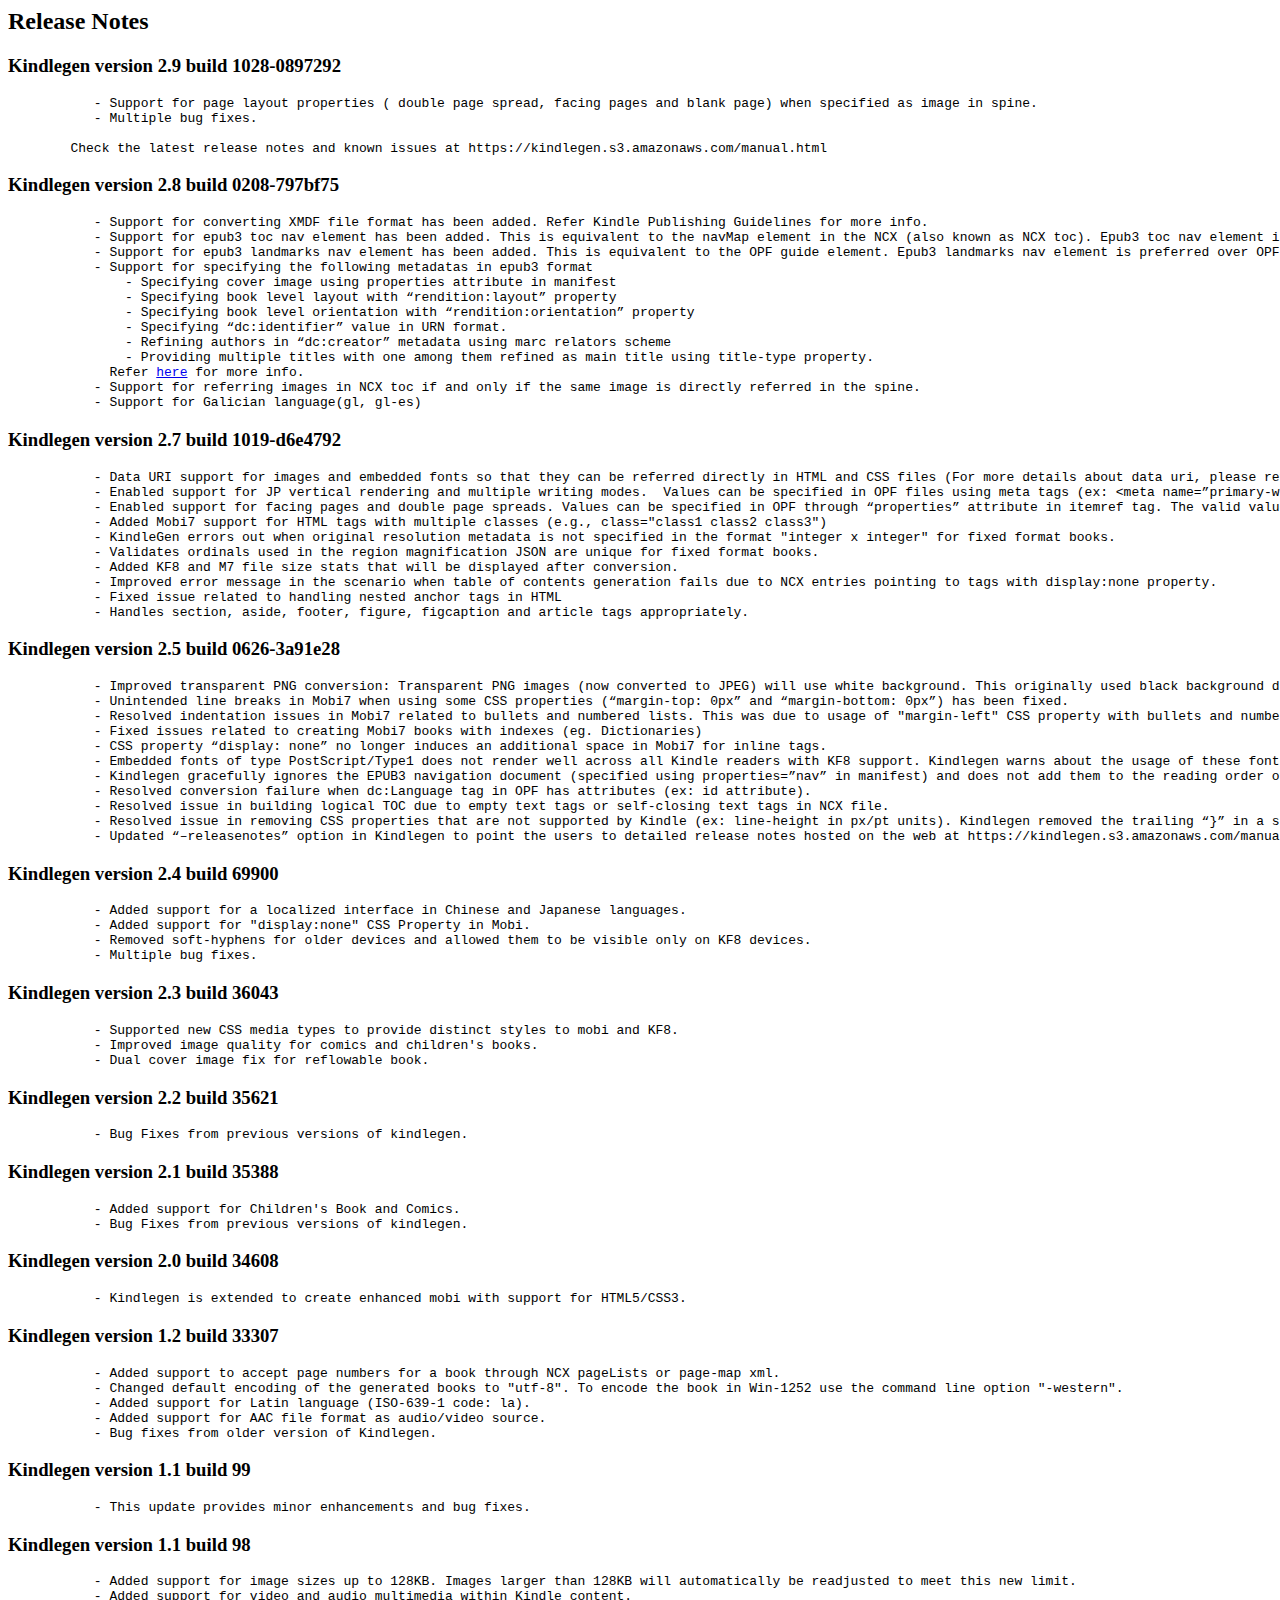
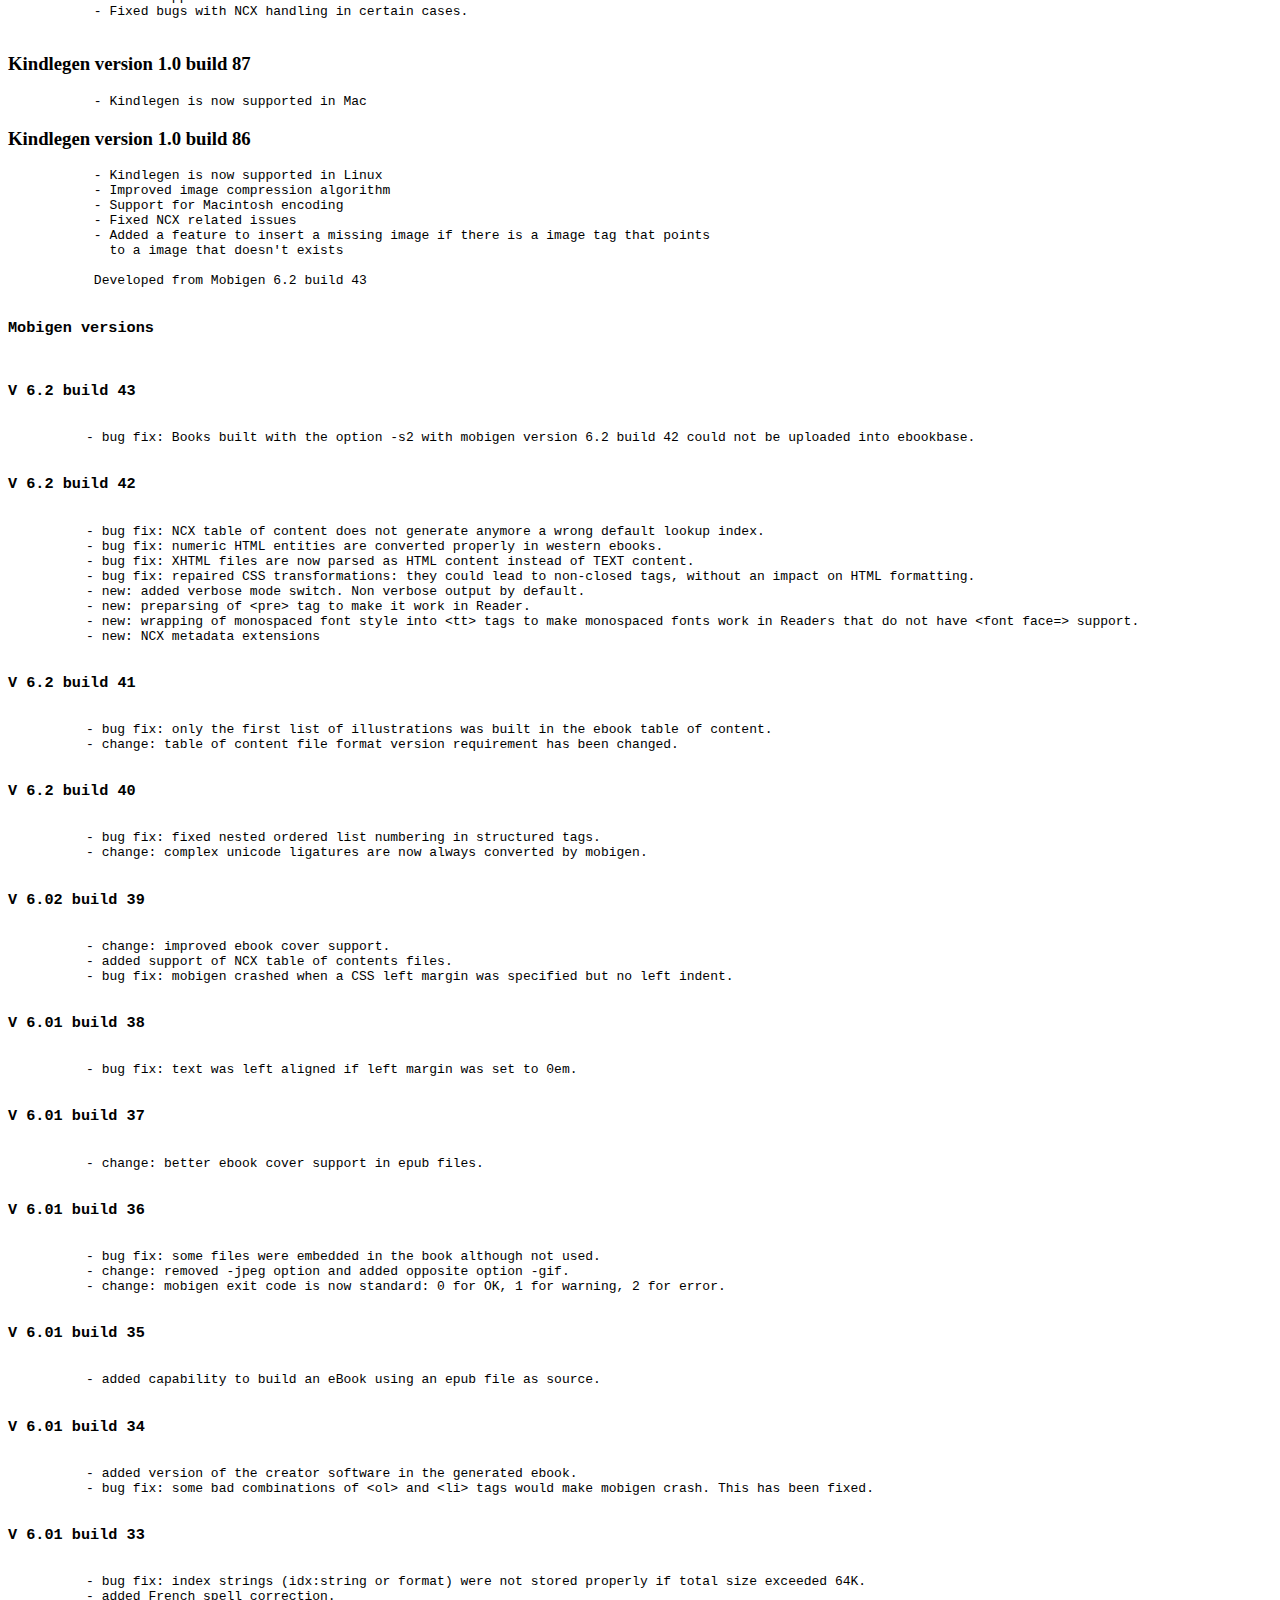
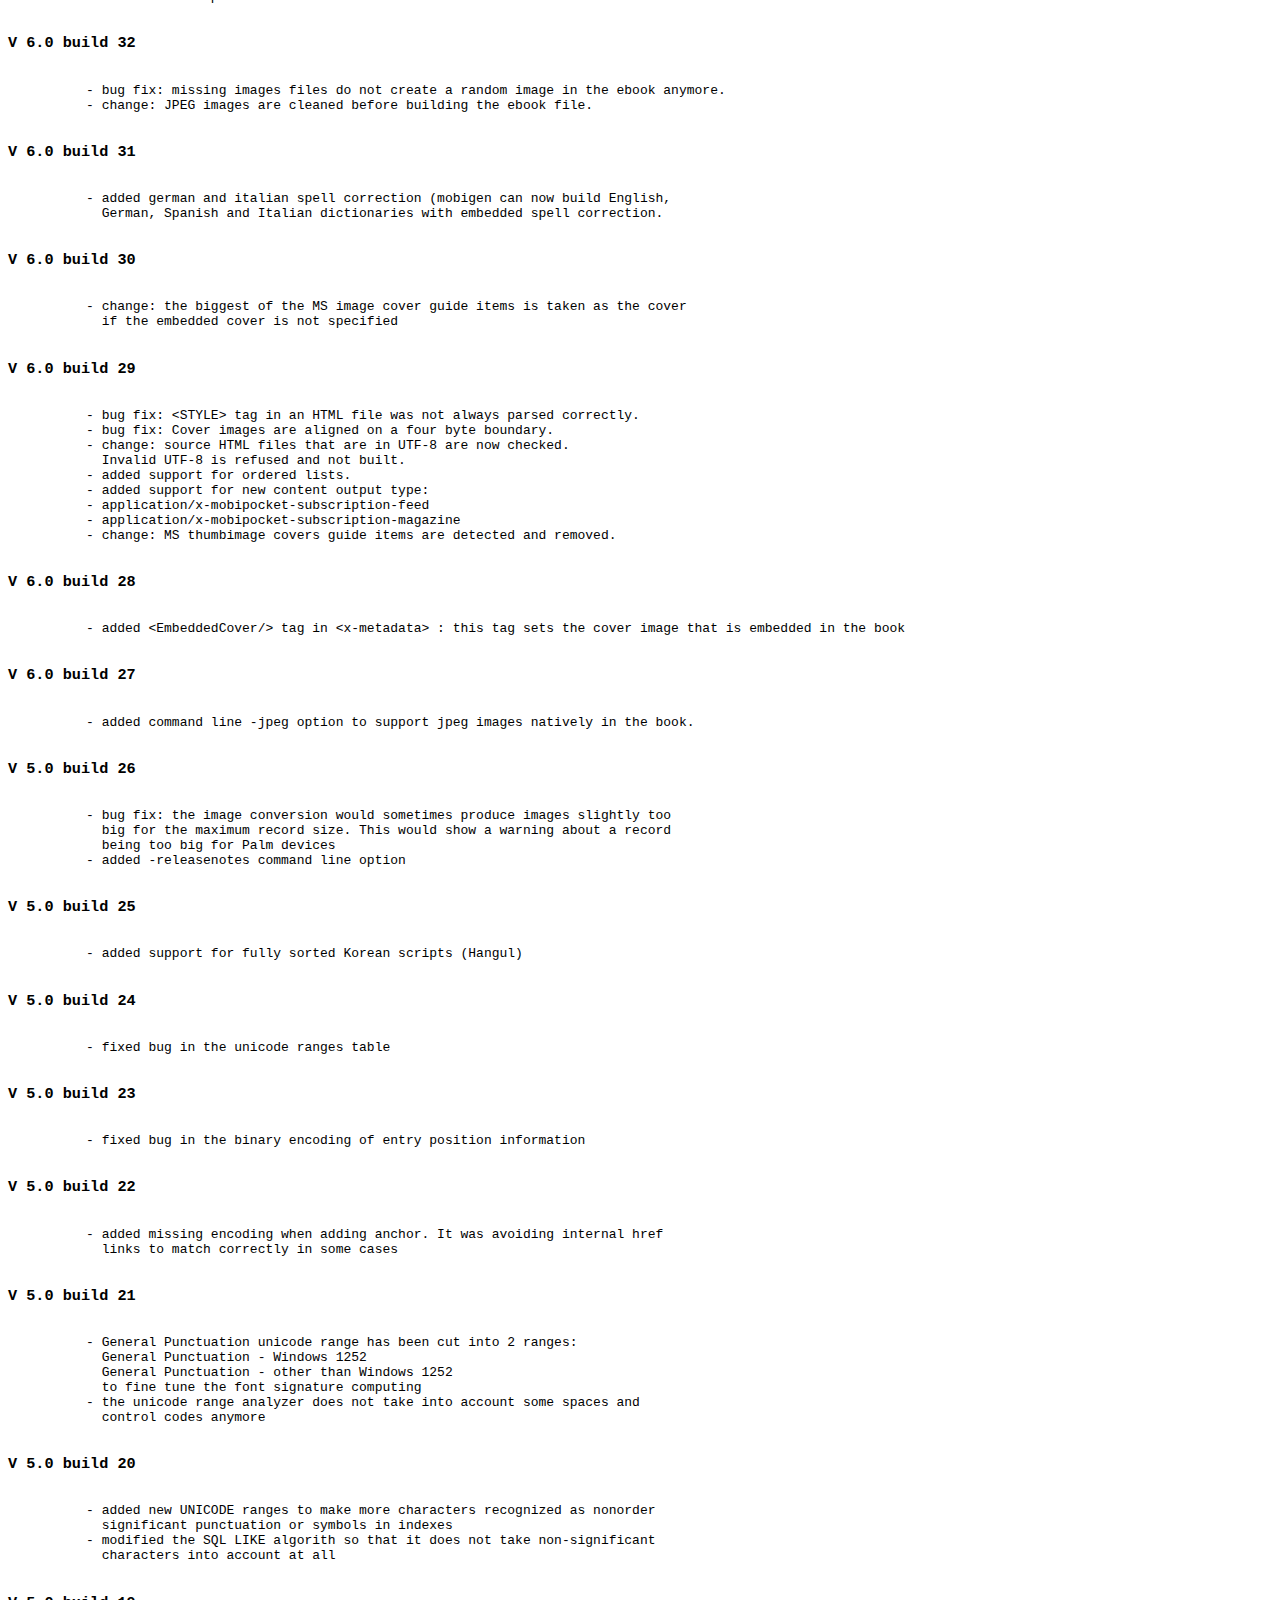
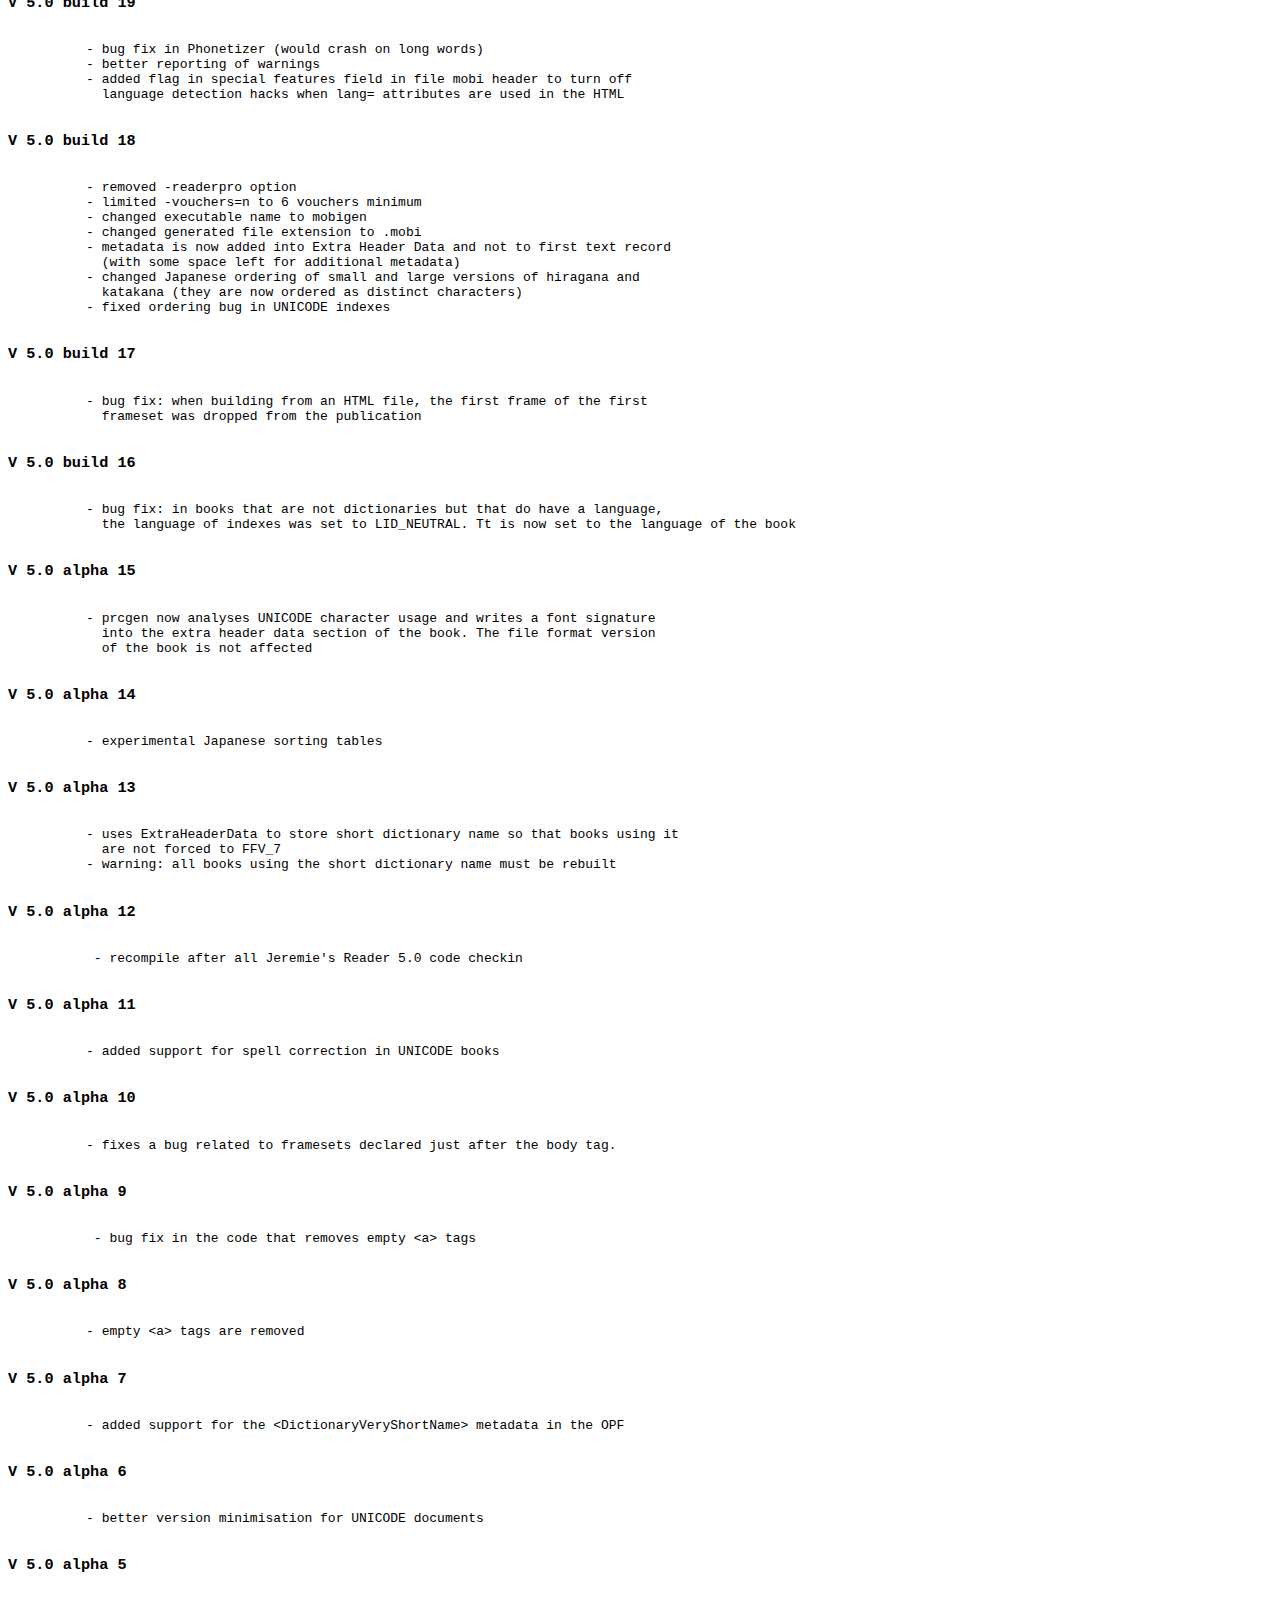
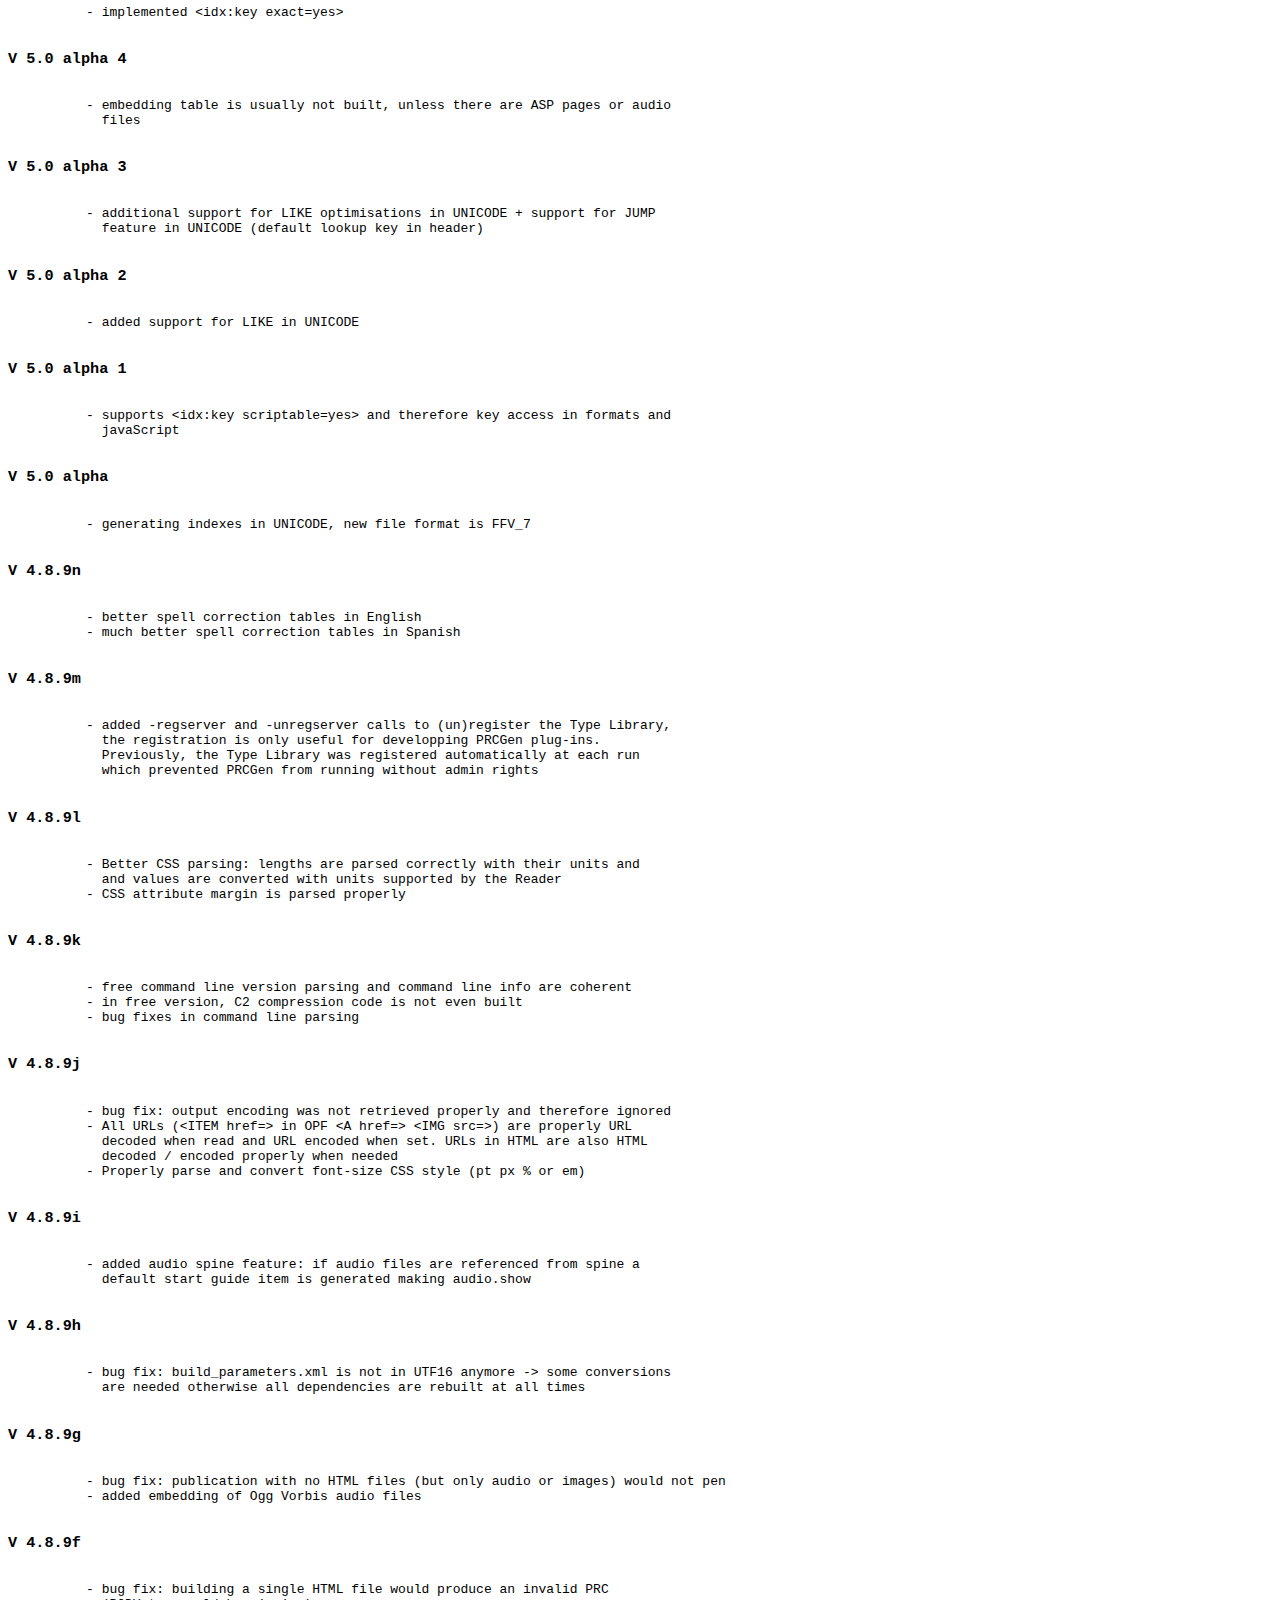
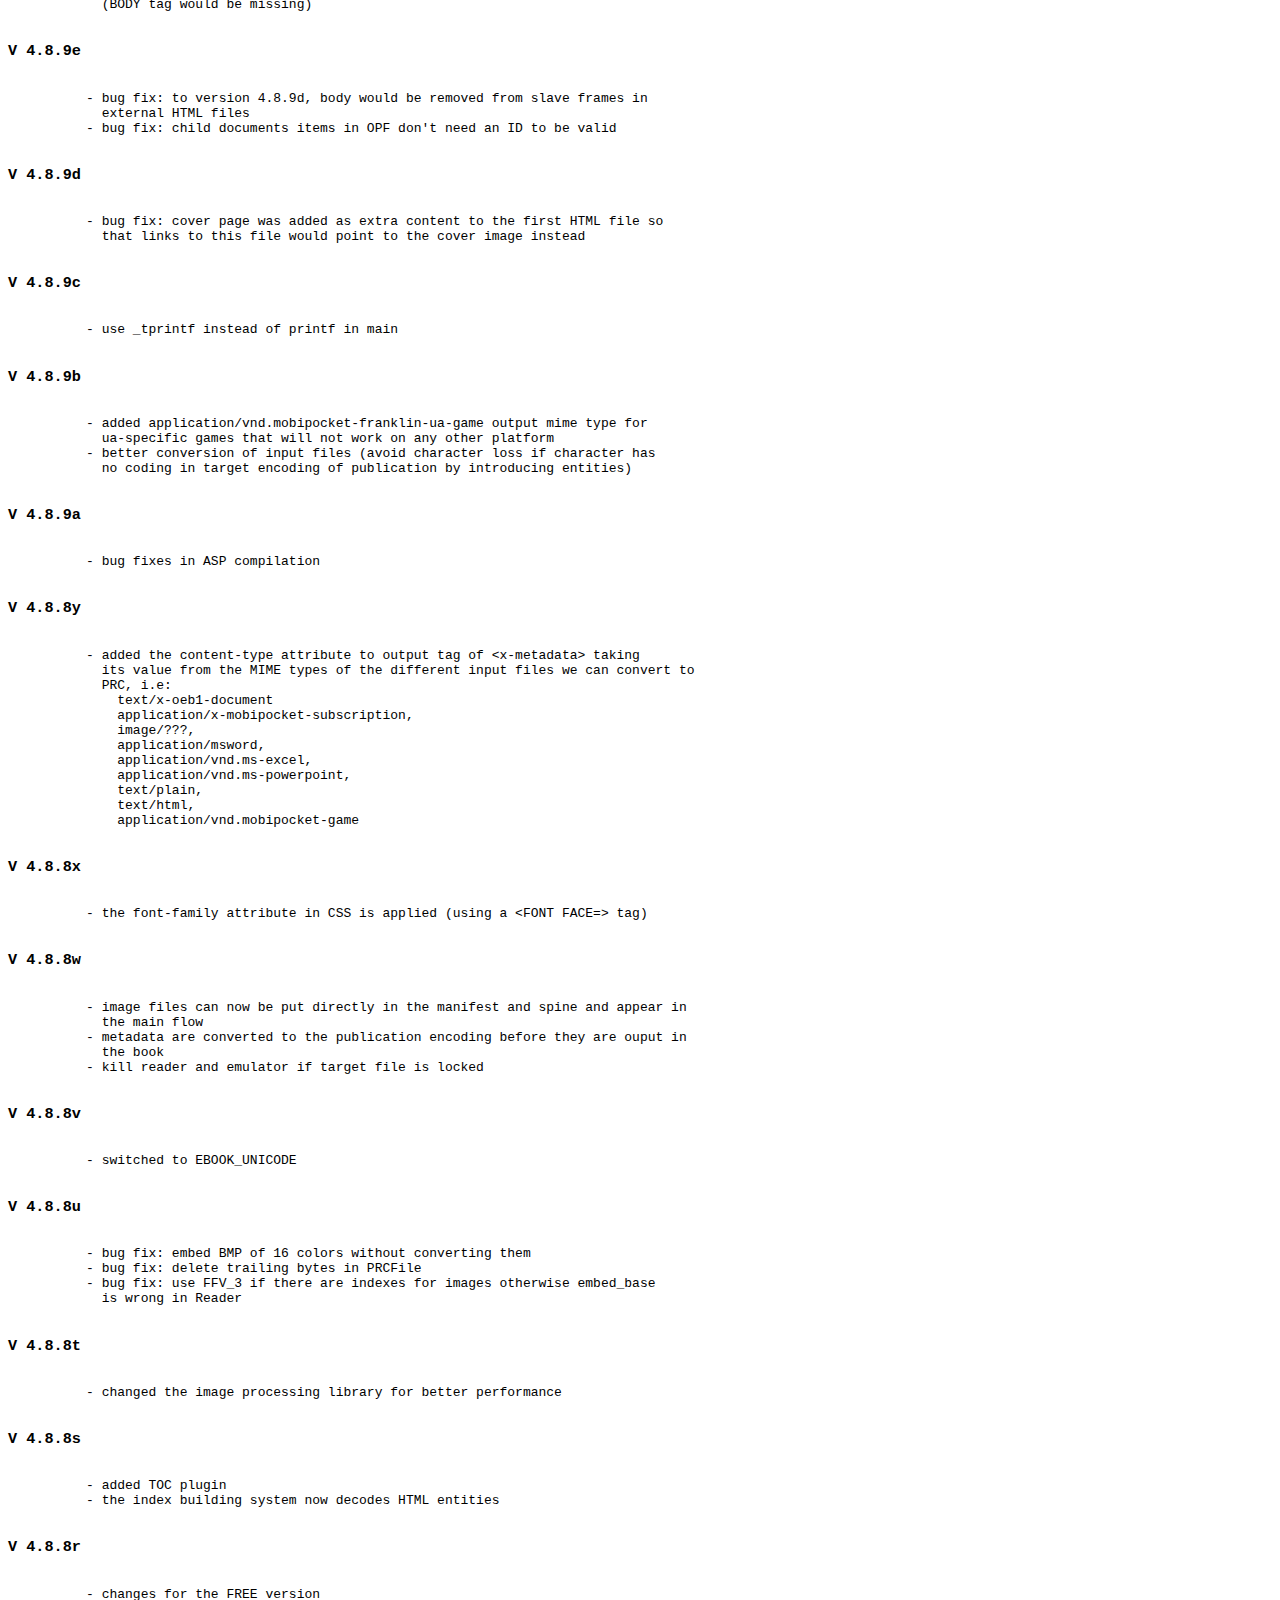
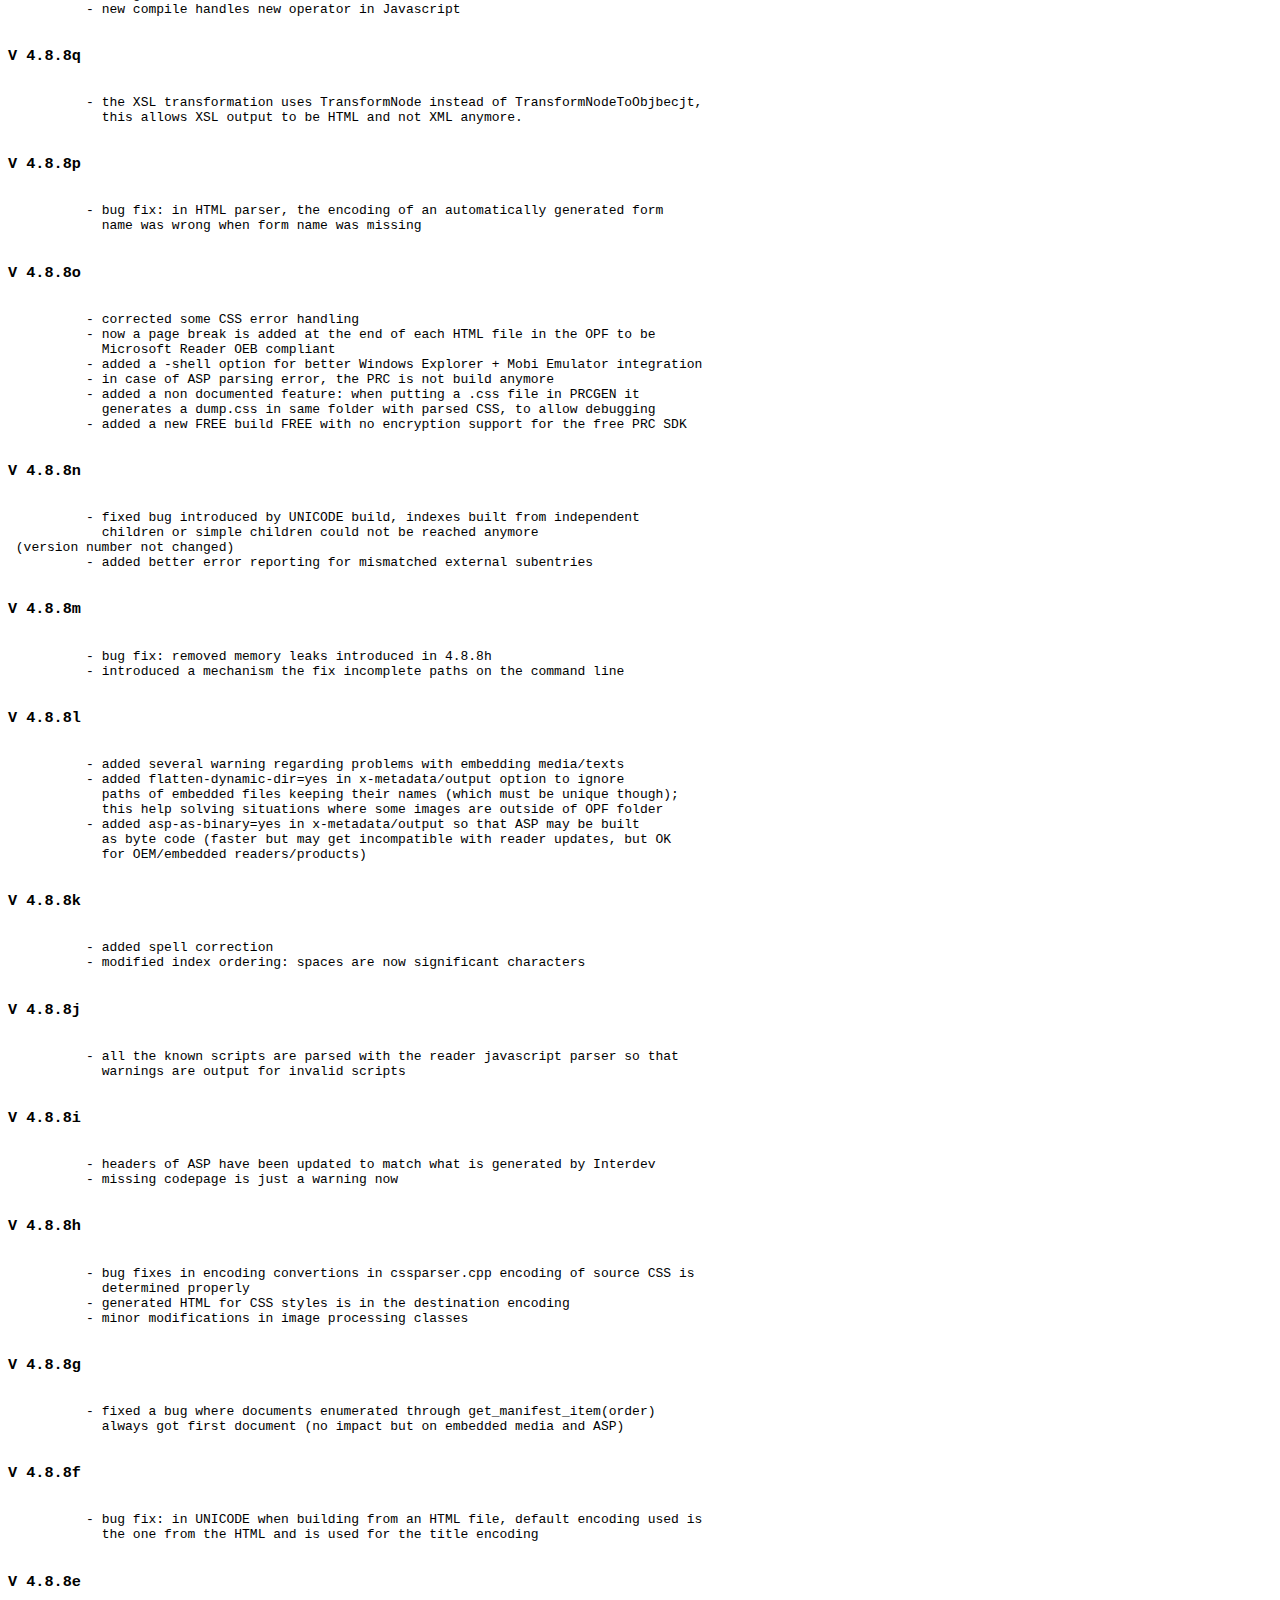
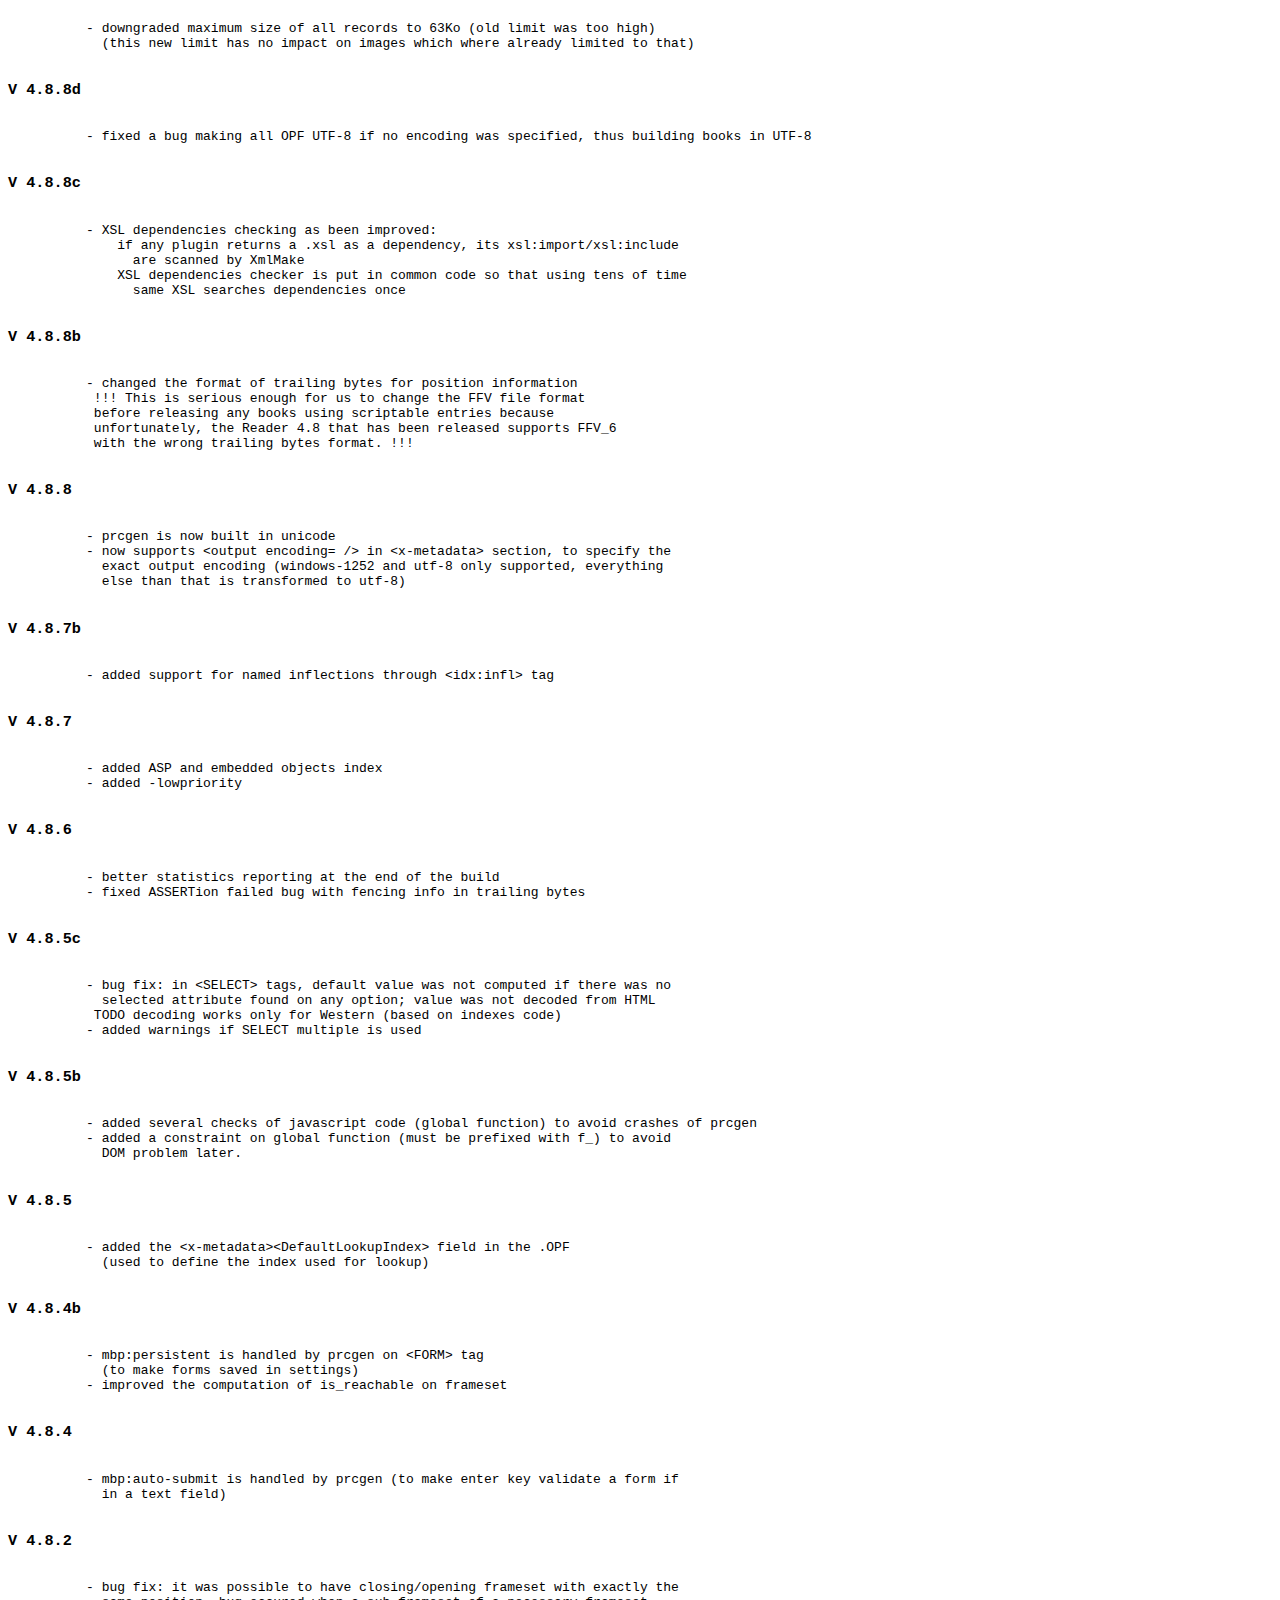
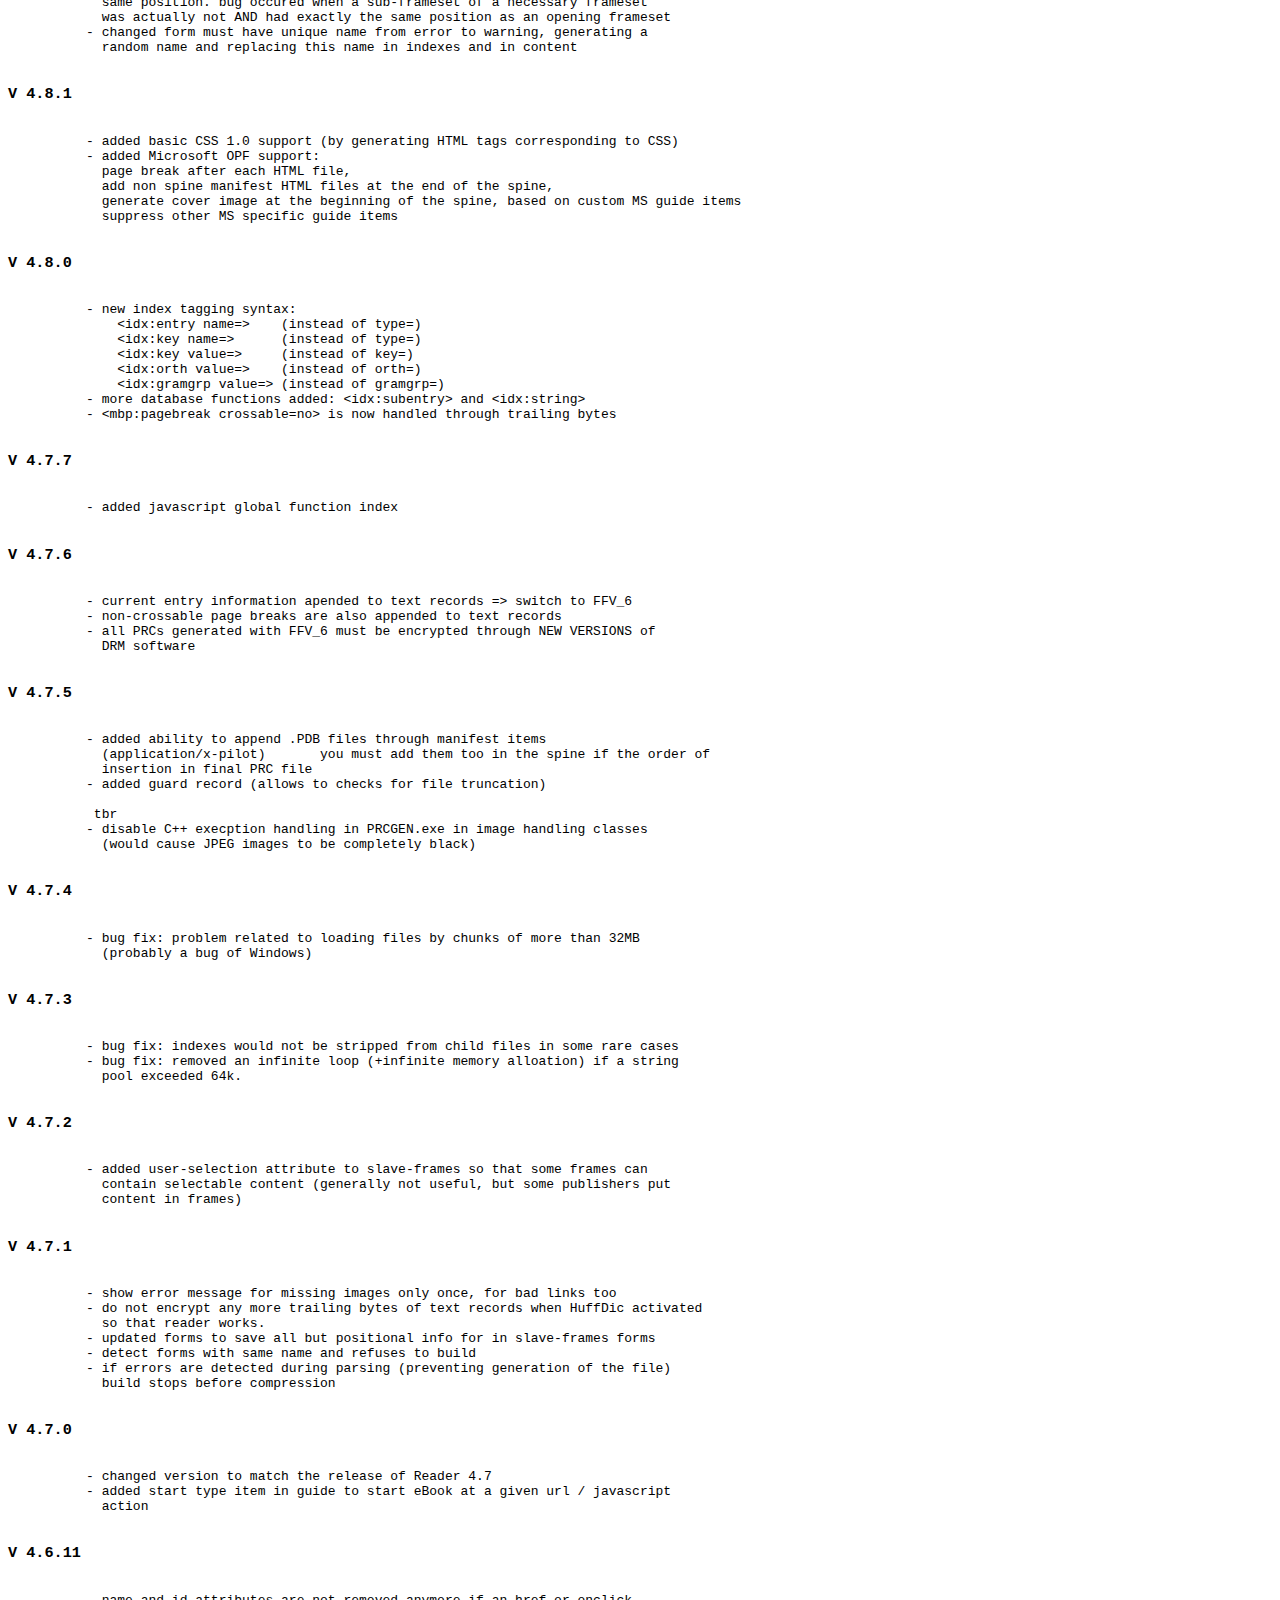
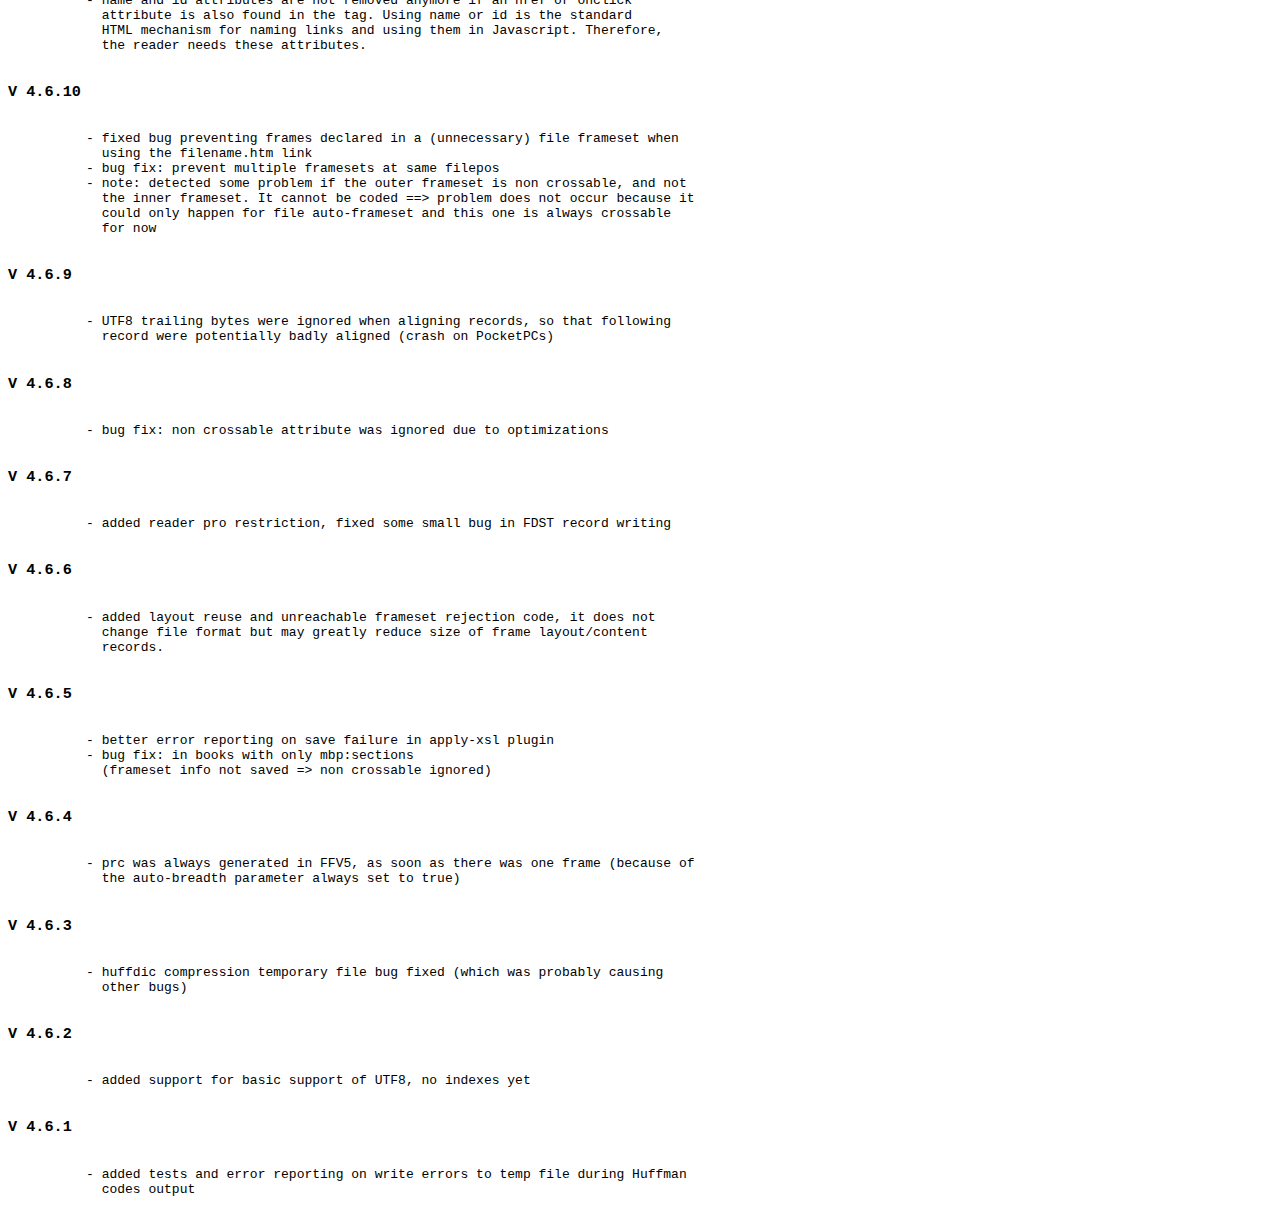
<file: app/main/zhihu2kindle/KindleGen/docs/english/Release Notes.html>
﻿<html><head>
<meta http-equiv="content-type" content="text/html; charset=utf-8">
</head><body>
<h2> Release Notes </h2>

<h3>Kindlegen version 2.9 build 1028-0897292</h3>
<pre>
	   - Support for page layout properties ( double page spread, facing pages and blank page) when specified as image in spine. 
	   - Multiple bug fixes.
       
	Check the latest release notes and known issues at https://kindlegen.s3.amazonaws.com/manual.html
</pre>

<h3>Kindlegen version 2.8 build 0208-797bf75</h3>
<pre>
	   - Support for converting XMDF file format has been added. Refer Kindle Publishing Guidelines for more info.
	   - Support for epub3 toc nav element has been added. This is equivalent to the navMap element in the NCX (also known as NCX toc). Epub3 toc nav element is preferred over NCX navMap element, if both are given. But if the Nav HTML is not specified according to the specification, we will try to fall back to NCX if one exists. If we cannot fallback to NCX, then we would error out. Refer <a href="http://idpf.org/epub/30/spec/epub30-contentdocs-20111011.html#sec-xhtml-nav-def-types-toc">here</a> for more info about EPUB3 toc nav specification.
	   - Support for epub3 landmarks nav element has been added. This is equivalent to the OPF guide element. Epub3 landmarks nav element is preferred over OPF guide element, if both are given. Refer <a href="http://idpf.org/epub/30/spec/epub30-contentdocs-20111011.html#sec-xhtml-nav-def-types-landmarks">here</a> for more info about EPUB3 landmarks nav specification.
	   - Support for specifying the following metadatas in epub3 format
	       - Specifying cover image using properties attribute in manifest
	       - Specifying book level layout with “rendition:layout” property
	       - Specifying book level orientation with “rendition:orientation” property
	       - Specifying “dc:identifier” value in URN format.
	       - Refining authors in “dc:creator” metadata using marc relators scheme
	       - Providing multiple titles with one among them refined as main title using title-type property.
	     Refer <a href="http://idpf.org/epub/30/spec/epub30-publications-20111011.html#sec-package-def">here</a> for more info.
	   - Support for referring images in NCX toc if and only if the same image is directly referred in the spine.
	   - Support for Galician language(gl, gl-es)
</pre>

<h3>Kindlegen version 2.7 build 1019-d6e4792</h3>
<pre>
	   - Data URI support for images and embedded fonts so that they can be referred directly in HTML and CSS files (For more details about data uri, please refer http://dataurl.net).
	   - Enabled support for JP vertical rendering and multiple writing modes.  Values can be specified in OPF files using meta tags (ex: &lt;meta name=”primary-writing-mode” content=”vertical-rl” /&gt;).  The valid values are horizontal-lr, vertical-lr, horizontal-rl, vertical-rl.
	   - Enabled support for facing pages and double page spreads. Values can be specified in OPF through “properties” attribute in itemref tag. The valid values are facing-page-left, facing-page-right, page-spread-left, page-spread-right.
	   - Added Mobi7 support for HTML tags with multiple classes (e.g., class="class1 class2 class3")
	   - KindleGen errors out when original resolution metadata is not specified in the format "integer x integer" for fixed format books.
	   - Validates ordinals used in the region magnification JSON are unique for fixed format books.
	   - Added KF8 and M7 file size stats that will be displayed after conversion.
	   - Improved error message in the scenario when table of contents generation fails due to NCX entries pointing to tags with display:none property.  
	   - Fixed issue related to handling nested anchor tags in HTML
	   - Handles section, aside, footer, figure, figcaption and article tags appropriately.
</pre>

<h3>Kindlegen version 2.5 build 0626-3a91e28</h3>
<pre>
	   - Improved transparent PNG conversion: Transparent PNG images (now converted to JPEG) will use white background. This originally used black background during conversion causing degraded reading experience.
	   - Unintended line breaks in Mobi7 when using some CSS properties (“margin-top: 0px” and “margin-bottom: 0px”) has been fixed.
	   - Resolved indentation issues in Mobi7 related to bullets and numbered lists. This was due to usage of "margin-left" CSS property with bullets and numbered lists. In Mobi7, the margin-left property is being ignored for bullets and numbered lists. The margin-left CSS property will continue to be preserved in KF8.
	   - Fixed issues related to creating Mobi7 books with indexes (eg. Dictionaries) 
	   - CSS property “display: none” no longer induces an additional space in Mobi7 for inline tags.
	   - Embedded fonts of type PostScript/Type1 does not render well across all Kindle readers with KF8 support. Kindlegen warns about the usage of these fonts in content.  Kindlegen also defaults the user experience to system fonts in such books (specifically for eInk devices).  
	   - Kindlegen gracefully ignores the EPUB3 navigation document (specified using properties=”nav” in manifest) and does not add them to the reading order of the book by default.
	   - Resolved conversion failure when dc:Language tag in OPF has attributes (ex: id attribute).
	   - Resolved issue in building logical TOC due to empty text tags or self-closing text tags in NCX file.
	   - Resolved issue in removing CSS properties that are not supported by Kindle (ex: line-height in px/pt units). Kindlegen removed the trailing “}” in a specific edge case when this was the last property and does not have a trailing semicolon. The issue is fixed in Kindlegen 2.5.
	   - Updated “–releasenotes” option in Kindlegen to point the users to detailed release notes hosted on the web at https://kindlegen.s3.amazonaws.com/manual.html.
</pre>

<h3>Kindlegen version 2.4 build 69900</h3>
<pre>
	   - Added support for a localized interface in Chinese and Japanese languages.
	   - Added support for "display:none" CSS Property in Mobi.
	   - Removed soft-hyphens for older devices and allowed them to be visible only on KF8 devices.
	   - Multiple bug fixes.
</pre>

<h3>Kindlegen version 2.3 build 36043</h3>
<pre>
	   - Supported new CSS media types to provide distinct styles to mobi and KF8.
	   - Improved image quality for comics and children's books.
	   - Dual cover image fix for reflowable book.
</pre>

<h3>Kindlegen version 2.2 build 35621</h3>
<pre>
	   - Bug Fixes from previous versions of kindlegen.
</pre>

<h3>Kindlegen version 2.1 build 35388</h3>
<pre>
	   - Added support for Children's Book and Comics.
	   - Bug Fixes from previous versions of kindlegen.
</pre>

<h3>Kindlegen version 2.0 build 34608</h3>
<pre>
	   - Kindlegen is extended to create enhanced mobi with support for HTML5/CSS3.
</pre>

<h3>Kindlegen version 1.2 build 33307</h3>
<pre>
	   - Added support to accept page numbers for a book through NCX pageLists or page-map xml.
	   - Changed default encoding of the generated books to "utf-8". To encode the book in Win-1252 use the command line option "-western".
	   - Added support for Latin language (ISO-639-1 code: la).
	   - Added support for AAC file format as audio/video source.
	   - Bug fixes from older version of Kindlegen.
</pre>

<h3>Kindlegen version 1.1 build 99</h3>
<pre>
	   - This update provides minor enhancements and bug fixes.
</pre>

<h3>Kindlegen version 1.1 build 98</h3>
<pre>
	   - Added support for image sizes up to 128KB. Images larger than 128KB will automatically be readjusted to meet this new limit.
	   - Added support for video and audio multimedia within Kindle content.
	   - Fixed bugs with NCX handling in certain cases.
	   
</pre>

<h3>Kindlegen version 1.0 build 87</h3>
<pre>	   - Kindlegen is now supported in Mac
</pre>

<h3>Kindlegen version 1.0 build 86</h3>
<pre>	   - Kindlegen is now supported in Linux 
	   - Improved image compression algorithm 
	   - Support for Macintosh encoding 
	   - Fixed NCX related issues 
	   - Added a feature to insert a missing image if there is a image tag that points 
	     to a image that doesn't exists 

	   Developed from Mobigen 6.2 build 43 

<h3>Mobigen versions</h3>
<h3>V 6.2 build 43 </h3>
	  - bug fix: Books built with the option -s2 with mobigen version 6.2 build 42 could not be uploaded into ebookbase. 

<h3>V 6.2 build 42 </h3>
	  - bug fix: NCX table of content does not generate anymore a wrong default lookup index. 
	  - bug fix: numeric HTML entities are converted properly in western ebooks. 
	  - bug fix: XHTML files are now parsed as HTML content instead of TEXT content. 
	  - bug fix: repaired CSS transformations: they could lead to non-closed tags, without an impact on HTML formatting. 
	  - new: added verbose mode switch. Non verbose output by default. 
	  - new: preparsing of &lt;pre&gt; tag to make it work in Reader. 
	  - new: wrapping of monospaced font style into &lt;tt&gt; tags to make monospaced fonts work in Readers that do not have &lt;font face=&gt; support. 
	  - new: NCX metadata extensions 

<h3>V 6.2 build 41 </h3>
	  - bug fix: only the first list of illustrations was built in the ebook table of content. 
	  - change: table of content file format version requirement has been changed. 

<h3>V 6.2 build 40 </h3>
	  - bug fix: fixed nested ordered list numbering in structured tags. 
	  - change: complex unicode ligatures are now always converted by mobigen. 

<h3>V 6.02 build 39 </h3>
	  - change: improved ebook cover support. 
	  - added support of NCX table of contents files. 
	  - bug fix: mobigen crashed when a CSS left margin was specified but no left indent. 

<h3>V 6.01 build 38 </h3>
	  - bug fix: text was left aligned if left margin was set to 0em. 

<h3>V 6.01 build 37 </h3>
	  - change: better ebook cover support in epub files. 

<h3>V 6.01 build 36 </h3>
	  - bug fix: some files were embedded in the book although not used. 
	  - change: removed -jpeg option and added opposite option -gif. 
	  - change: mobigen exit code is now standard: 0 for OK, 1 for warning, 2 for error. 

<h3>V 6.01 build 35 </h3>
	  - added capability to build an eBook using an epub file as source. 

<h3>V 6.01 build 34 </h3>
	  - added version of the creator software in the generated ebook. 
	  - bug fix: some bad combinations of &lt;ol&gt; and &lt;li&gt; tags would make mobigen crash. This has been fixed. 

<h3>V 6.01 build 33 </h3>
	  - bug fix: index strings (idx:string or format) were not stored properly if total size exceeded 64K. 
	  - added French spell correction. 

<h3>V 6.0 build 32 </h3>
	  - bug fix: missing images files do not create a random image in the ebook anymore. 
	  - change: JPEG images are cleaned before building the ebook file. 

<h3>V 6.0 build 31 </h3>
	  - added german and italian spell correction (mobigen can now build English, 
	    German, Spanish and Italian dictionaries with embedded spell correction. 

<h3>V 6.0 build 30 </h3>
	  - change: the biggest of the MS image cover guide items is taken as the cover 
	    if the embedded cover is not specified 

<h3>V 6.0 build 29 </h3>
	  - bug fix: &lt;STYLE&gt; tag in an HTML file was not always parsed correctly. 
	  - bug fix: Cover images are aligned on a four byte boundary. 
	  - change: source HTML files that are in UTF-8 are now checked.  
	    Invalid UTF-8 is refused and not built. 
	  - added support for ordered lists. 
	  - added support for new content output type: 
	  - application/x-mobipocket-subscription-feed  
	  - application/x-mobipocket-subscription-magazine 
	  - change: MS thumbimage covers guide items are detected and removed. 

<h3>V 6.0 build 28 </h3>
	  - added &lt;EmbeddedCover/&gt; tag in &lt;x-metadata&gt; : this tag sets the cover image that is embedded in the book 
	 
<h3>V 6.0 build 27 </h3>
	  - added command line -jpeg option to support jpeg images natively in the book. 
	 
<h3>V 5.0 build 26 </h3>
	  - bug fix: the image conversion would sometimes produce images slightly too 
	    big for the maximum record size. This would show a warning about a record 
	    being too big for Palm devices 
	  - added -releasenotes command line option 

<h3>V 5.0 build 25 </h3>
	  - added support for fully sorted Korean scripts (Hangul) 

<h3>V 5.0 build 24 </h3>
	  - fixed bug in the unicode ranges table 

<h3>V 5.0 build 23 </h3>
	  - fixed bug in the binary encoding of entry position information 

<h3>V 5.0 build 22 </h3>
	  - added missing encoding when adding anchor. It was avoiding internal href 
	    links to match correctly in some cases 

<h3>V 5.0 build 21 </h3>
	  - General Punctuation unicode range has been cut into 2 ranges: 
	    General Punctuation - Windows 1252 
	    General Punctuation - other than Windows 1252 
	    to fine tune the font signature computing 
	  - the unicode range analyzer does not take into account some spaces and 
	    control codes anymore 

<h3>V 5.0 build 20 </h3>
	  - added new UNICODE ranges to make more characters recognized as nonorder 
	    significant punctuation or symbols in indexes 
	  - modified the SQL LIKE algorith so that it does not take non-significant 
	    characters into account at all 

<h3>V 5.0 build 19 </h3>
	  - bug fix in Phonetizer (would crash on long words) 
	  - better reporting of warnings 
	  - added flag in special features field in file mobi header to turn off 
	    language detection hacks when lang= attributes are used in the HTML 

<h3>V 5.0 build 18 </h3>
	  - removed -readerpro option 
	  - limited -vouchers=n to 6 vouchers minimum 
	  - changed executable name to mobigen 
	  - changed generated file extension to .mobi 
	  - metadata is now added into Extra Header Data and not to first text record 
	    (with some space left for additional metadata) 
	  - changed Japanese ordering of small and large versions of hiragana and 
	    katakana (they are now ordered as distinct characters) 
	  - fixed ordering bug in UNICODE indexes 

<h3>V 5.0 build 17 </h3>
	  - bug fix: when building from an HTML file, the first frame of the first 
	    frameset was dropped from the publication 

<h3>V 5.0 build 16 </h3>
	  - bug fix: in books that are not dictionaries but that do have a language, 
	    the language of indexes was set to LID_NEUTRAL. Tt is now set to the language of the book 

<h3>V 5.0 alpha 15 </h3>
	  - prcgen now analyses UNICODE character usage and writes a font signature 
	    into the extra header data section of the book. The file format version 
	    of the book is not affected 

<h3>V 5.0 alpha 14 </h3>
	  - experimental Japanese sorting tables 

<h3>V 5.0 alpha 13 </h3>
	  - uses ExtraHeaderData to store short dictionary name so that books using it 
	    are not forced to FFV_7 
	  - warning: all books using the short dictionary name must be rebuilt 

<h3>V 5.0 alpha 12</h3>
	   - recompile after all Jeremie's Reader 5.0 code checkin

<h3>V 5.0 alpha 11 </h3>
	  - added support for spell correction in UNICODE books 

<h3>V 5.0 alpha 10 </h3>
	  - fixes a bug related to framesets declared just after the body tag. 

<h3>V 5.0 alpha 9</h3>
	   - bug fix in the code that removes empty &lt;a&gt; tags

<h3>V 5.0 alpha 8 </h3>
	  - empty &lt;a&gt; tags are removed 

<h3>V 5.0 alpha 7 </h3>
	  - added support for the &lt;DictionaryVeryShortName&gt; metadata in the OPF 

<h3>V 5.0 alpha 6 </h3>
	  - better version minimisation for UNICODE documents 

<h3>V 5.0 alpha 5 </h3>
	  - implemented &lt;idx:key exact=yes&gt; 

<h3>V 5.0 alpha 4 </h3>
	  - embedding table is usually not built, unless there are ASP pages or audio 
	    files 

<h3>V 5.0 alpha 3 </h3>
	  - additional support for LIKE optimisations in UNICODE + support for JUMP 
	    feature in UNICODE (default lookup key in header) 

<h3>V 5.0 alpha 2 </h3>
	  - added support for LIKE in UNICODE 

<h3>V 5.0 alpha 1 </h3>
	  - supports &lt;idx:key scriptable=yes&gt; and therefore key access in formats and 
	    javaScript 

<h3>V 5.0 alpha </h3>
	  - generating indexes in UNICODE, new file format is FFV_7 

<h3>V 4.8.9n </h3>
	  - better spell correction tables in English 
	  - much better spell correction tables in Spanish 

<h3>V 4.8.9m </h3>
	  - added -regserver and -unregserver calls to (un)register the Type Library, 
	    the registration is only useful for developping PRCGen plug-ins. 
	    Previously, the Type Library was registered automatically at each run 
	    which prevented PRCGen from running without admin rights 

<h3>V 4.8.9l </h3>
	  - Better CSS parsing: lengths are parsed correctly with their units and 
	    and values are converted with units supported by the Reader 
	  - CSS attribute margin is parsed properly 

<h3>V 4.8.9k </h3>
	  - free command line version parsing and command line info are coherent 
	  - in free version, C2 compression code is not even built 
	  - bug fixes in command line parsing 

<h3>V 4.8.9j </h3>
	  - bug fix: output encoding was not retrieved properly and therefore ignored 
	  - All URLs (&lt;ITEM href=&gt; in OPF &lt;A href=&gt; &lt;IMG src=&gt;) are properly URL 
	    decoded when read and URL encoded when set. URLs in HTML are also HTML 
	    decoded / encoded properly when needed 
	  - Properly parse and convert font-size CSS style (pt px % or em) 

<h3>V 4.8.9i </h3>
	  - added audio spine feature: if audio files are referenced from spine a 
	    default start guide item is generated making audio.show 

<h3>V 4.8.9h </h3>
	  - bug fix: build_parameters.xml is not in UTF16 anymore -&gt; some conversions 
	    are needed otherwise all dependencies are rebuilt at all times 

<h3>V 4.8.9g </h3>
	  - bug fix: publication with no HTML files (but only audio or images) would not pen 
	  - added embedding of Ogg Vorbis audio files 

<h3>V 4.8.9f </h3>
	  - bug fix: building a single HTML file would produce an invalid PRC 
	    (BODY tag would be missing) 

<h3>V 4.8.9e </h3>
	  - bug fix: to version 4.8.9d, body would be removed from slave frames in 
	    external HTML files 
	  - bug fix: child documents items in OPF don't need an ID to be valid 

<h3>V 4.8.9d </h3>
	  - bug fix: cover page was added as extra content to the first HTML file so 
	    that links to this file would point to the cover image instead 

<h3>V 4.8.9c </h3>
	  - use _tprintf instead of printf in main 

<h3>V 4.8.9b </h3>
	  - added application/vnd.mobipocket-franklin-ua-game output mime type for 
	    ua-specific games that will not work on any other platform 
	  - better conversion of input files (avoid character loss if character has 
	    no coding in target encoding of publication by introducing entities) 

<h3>V 4.8.9a </h3>
	  - bug fixes in ASP compilation 

<h3>V 4.8.8y </h3>
	  - added the content-type attribute to output tag of &lt;x-metadata&gt; taking 
	    its value from the MIME types of the different input files we can convert to 
	    PRC, i.e: 
	      text/x-oeb1-document 
	      application/x-mobipocket-subscription, 
	      image/???, 
	      application/msword, 
	      application/vnd.ms-excel, 
	      application/vnd.ms-powerpoint, 
	      text/plain, 
	      text/html, 
	      application/vnd.mobipocket-game 

<h3>V 4.8.8x </h3>
	  - the font-family attribute in CSS is applied (using a &lt;FONT FACE=&gt; tag) 

<h3>V 4.8.8w </h3>
	  - image files can now be put directly in the manifest and spine and appear in 
	    the main flow 
	  - metadata are converted to the publication encoding before they are ouput in 
	    the book 
	  - kill reader and emulator if target file is locked 

<h3>V 4.8.8v </h3>
	  - switched to EBOOK_UNICODE 

<h3>V 4.8.8u </h3>
	  - bug fix: embed BMP of 16 colors without converting them 
	  - bug fix: delete trailing bytes in PRCFile 
	  - bug fix: use FFV_3 if there are indexes for images otherwise embed_base 
	    is wrong in Reader 

<h3>V 4.8.8t </h3>
	  - changed the image processing library for better performance 

<h3>V 4.8.8s </h3>
	  - added TOC plugin 
	  - the index building system now decodes HTML entities 

<h3>V 4.8.8r </h3>
	  - changes for the FREE version 
	  - new compile handles new operator in Javascript 

<h3>V 4.8.8q </h3>
	  - the XSL transformation uses TransformNode instead of TransformNodeToObjbecjt, 
	    this allows XSL output to be HTML and not XML anymore. 

<h3>V 4.8.8p </h3>
	  - bug fix: in HTML parser, the encoding of an automatically generated form 
	    name was wrong when form name was missing 

<h3>V 4.8.8o </h3>
	  - corrected some CSS error handling 
	  - now a page break is added at the end of each HTML file in the OPF to be 
	    Microsoft Reader OEB compliant 
	  - added a -shell option for better Windows Explorer + Mobi Emulator integration 
	  - in case of ASP parsing error, the PRC is not build anymore 
	  - added a non documented feature: when putting a .css file in PRCGEN it 
	    generates a dump.css in same folder with parsed CSS, to allow debugging 
	  - added a new FREE build FREE with no encryption support for the free PRC SDK 

<h3>V 4.8.8n </h3>
	  - fixed bug introduced by UNICODE build, indexes built from independent 
	    children or simple children could not be reached anymore 
 (version number not changed)
	  - added better error reporting for mismatched external subentries 

<h3>V 4.8.8m </h3>
	  - bug fix: removed memory leaks introduced in 4.8.8h 
	  - introduced a mechanism the fix incomplete paths on the command line 

<h3>V 4.8.8l </h3>
	  - added several warning regarding problems with embedding media/texts 
	  - added flatten-dynamic-dir=yes in x-metadata/output option to ignore 
	    paths of embedded files keeping their names (which must be unique though); 
	    this help solving situations where some images are outside of OPF folder 
	  - added asp-as-binary=yes in x-metadata/output so that ASP may be built 
	    as byte code (faster but may get incompatible with reader updates, but OK 
	    for OEM/embedded readers/products) 

<h3>V 4.8.8k </h3>
	  - added spell correction 
	  - modified index ordering: spaces are now significant characters 

<h3>V 4.8.8j </h3>
	  - all the known scripts are parsed with the reader javascript parser so that 
	    warnings are output for invalid scripts 

<h3>V 4.8.8i </h3>
	  - headers of ASP have been updated to match what is generated by Interdev 
	  - missing codepage is just a warning now 

<h3>V 4.8.8h </h3>
	  - bug fixes in encoding convertions in cssparser.cpp encoding of source CSS is 
	    determined properly 
	  - generated HTML for CSS styles is in the destination encoding 
	  - minor modifications in image processing classes 

<h3>V 4.8.8g </h3>
	  - fixed a bug where documents enumerated through get_manifest_item(order) 
	    always got first document (no impact but on embedded media and ASP) 

<h3>V 4.8.8f </h3>
	  - bug fix: in UNICODE when building from an HTML file, default encoding used is 
	    the one from the HTML and is used for the title encoding 

<h3>V 4.8.8e </h3>
	  - downgraded maximum size of all records to 63Ko (old limit was too high) 
	    (this new limit has no impact on images which where already limited to that) 

<h3>V 4.8.8d </h3>
	  - fixed a bug making all OPF UTF-8 if no encoding was specified, thus building books in UTF-8 

<h3>V 4.8.8c </h3>
	  - XSL dependencies checking as been improved: 
	      if any plugin returns a .xsl as a dependency, its xsl:import/xsl:include 
	        are scanned by XmlMake 
	      XSL dependencies checker is put in common code so that using tens of time 
	        same XSL searches dependencies once 

<h3>V 4.8.8b </h3>
	  - changed the format of trailing bytes for position information 
	   !!! This is serious enough for us to change the FFV file format
	   before releasing any books using scriptable entries because
	   unfortunately, the Reader 4.8 that has been released supports FFV_6
	   with the wrong trailing bytes format. !!!

<h3>V 4.8.8 </h3>
	  - prcgen is now built in unicode 
	  - now supports &lt;output encoding= /&gt; in &lt;x-metadata&gt; section, to specify the 
	    exact output encoding (windows-1252 and utf-8 only supported, everything 
	    else than that is transformed to utf-8) 

<h3>V 4.8.7b </h3>
	  - added support for named inflections through &lt;idx:infl&gt; tag 

<h3>V 4.8.7 </h3>
	  - added ASP and embedded objects index 
	  - added -lowpriority 

<h3>V 4.8.6 </h3>
	  - better statistics reporting at the end of the build 
	  - fixed ASSERTion failed bug with fencing info in trailing bytes 

<h3>V 4.8.5c </h3>
	  - bug fix: in &lt;SELECT&gt; tags, default value was not computed if there was no 
	    selected attribute found on any option; value was not decoded from HTML 
	   TODO decoding works only for Western (based on indexes code)
	  - added warnings if SELECT multiple is used 

<h3>V 4.8.5b </h3>
	  - added several checks of javascript code (global function) to avoid crashes of prcgen 
	  - added a constraint on global function (must be prefixed with f_) to avoid 
	    DOM problem later. 

<h3>V 4.8.5 </h3>
	  - added the &lt;x-metadata&gt;&lt;DefaultLookupIndex&gt; field in the .OPF 
	    (used to define the index used for lookup) 

<h3>V 4.8.4b </h3>
	  - mbp:persistent is handled by prcgen on &lt;FORM&gt; tag 
	    (to make forms saved in settings) 
	  - improved the computation of is_reachable on frameset 

<h3>V 4.8.4 </h3>
	  - mbp:auto-submit is handled by prcgen (to make enter key validate a form if 
	    in a text field) 

<h3>V 4.8.2 </h3>
	  - bug fix: it was possible to have closing/opening frameset with exactly the 
	    same position. bug occured when a sub-frameset of a necessary frameset 
	    was actually not AND had exactly the same position as an opening frameset 
	  - changed form must have unique name from error to warning, generating a 
	    random name and replacing this name in indexes and in content 

<h3>V 4.8.1 </h3>
	  - added basic CSS 1.0 support (by generating HTML tags corresponding to CSS) 
	  - added Microsoft OPF support: 
	    page break after each HTML file,  
	    add non spine manifest HTML files at the end of the spine,  
	    generate cover image at the beginning of the spine, based on custom MS guide items 
	    suppress other MS specific guide items 

<h3>V 4.8.0 </h3>
	  - new index tagging syntax: 
	      &lt;idx:entry name=&gt;    (instead of type=) 
	      &lt;idx:key name=&gt;      (instead of type=) 
	      &lt;idx:key value=&gt;     (instead of key=) 
	      &lt;idx:orth value=&gt;    (instead of orth=) 
	      &lt;idx:gramgrp value=&gt; (instead of gramgrp=) 
	  - more database functions added: &lt;idx:subentry&gt; and &lt;idx:string&gt; 
	  - &lt;mbp:pagebreak crossable=no&gt; is now handled through trailing bytes 

<h3>V 4.7.7 </h3>
	  - added javascript global function index 

<h3>V 4.7.6 </h3>
	  - current entry information apended to text records =&gt; switch to FFV_6 
	  - non-crossable page breaks are also appended to text records 
	  - all PRCs generated with FFV_6 must be encrypted through NEW VERSIONS of 
	    DRM software 

<h3>V 4.7.5 </h3>
	  - added ability to append .PDB files through manifest items 
	    (application/x-pilot)	you must add them too in the spine if the order of 
	    insertion in final PRC file 
	  - added guard record (allows to checks for file truncation) 

	   tbr
	  - disable C++ execption handling in PRCGEN.exe in image handling classes 
	    (would cause JPEG images to be completely black) 

<h3>V 4.7.4 </h3>
	  - bug fix: problem related to loading files by chunks of more than 32MB 
	    (probably a bug of Windows) 

<h3>V 4.7.3 </h3>
	  - bug fix: indexes would not be stripped from child files in some rare cases 
	  - bug fix: removed an infinite loop (+infinite memory alloation) if a string 
	    pool exceeded 64k. 

<h3>V 4.7.2 </h3>
	  - added user-selection attribute to slave-frames so that some frames can 
	    contain selectable content (generally not useful, but some publishers put 
	    content in frames) 

<h3>V 4.7.1 </h3>
	  - show error message for missing images only once, for bad links too 
	  - do not encrypt any more trailing bytes of text records when HuffDic activated 
	    so that reader works. 
	  - updated forms to save all but positional info for in slave-frames forms 
	  - detect forms with same name and refuses to build 
	  - if errors are detected during parsing (preventing generation of the file) 
	    build stops before compression 

<h3>V 4.7.0 </h3>
	  - changed version to match the release of Reader 4.7 
	  - added start type item in guide to start eBook at a given url / javascript 
	    action 

<h3>V 4.6.11 </h3>
	  - name and id attributes are not removed anymore if an href or onclick 
	    attribute is also found in the tag. Using name or id is the standard 
	    HTML mechanism for naming links and using them in Javascript. Therefore, 
	    the reader needs these attributes. 

<h3>V 4.6.10 </h3>
	  - fixed bug preventing frames declared in a (unnecessary) file frameset when 
	    using the filename.htm link 
	  - bug fix: prevent multiple framesets at same filepos 
	  - note: detected some problem if the outer frameset is non crossable, and not 
	    the inner frameset. It cannot be coded ==&gt; problem does not occur because it 
	    could only happen for file auto-frameset and this one is always crossable 
	    for now 

<h3>V 4.6.9 </h3>
	  - UTF8 trailing bytes were ignored when aligning records, so that following 
	    record were potentially badly aligned (crash on PocketPCs) 

<h3>V 4.6.8 </h3>
	  - bug fix: non crossable attribute was ignored due to optimizations 

<h3>V 4.6.7 </h3>
	  - added reader pro restriction, fixed some small bug in FDST record writing 

<h3>V 4.6.6 </h3>
	  - added layout reuse and unreachable frameset rejection code, it does not 
	    change file format but may greatly reduce size of frame layout/content 
	    records. 

<h3>V 4.6.5 </h3>
	  - better error reporting on save failure in apply-xsl plugin 
	  - bug fix: in books with only mbp:sections 
	    (frameset info not saved =&gt; non crossable ignored) 

<h3>V 4.6.4 </h3>
	  - prc was always generated in FFV5, as soon as there was one frame (because of 
	    the auto-breadth parameter always set to true) 

<h3>V 4.6.3 </h3>
	  - huffdic compression temporary file bug fixed (which was probably causing 
	    other bugs) 

<h3>V 4.6.2 </h3>
	  - added support for basic support of UTF8, no indexes yet 

<h3>V 4.6.1 </h3>
	  - added tests and error reporting on write errors to temp file during Huffman 
	    codes output 
</pre>
</body></html>
</file>
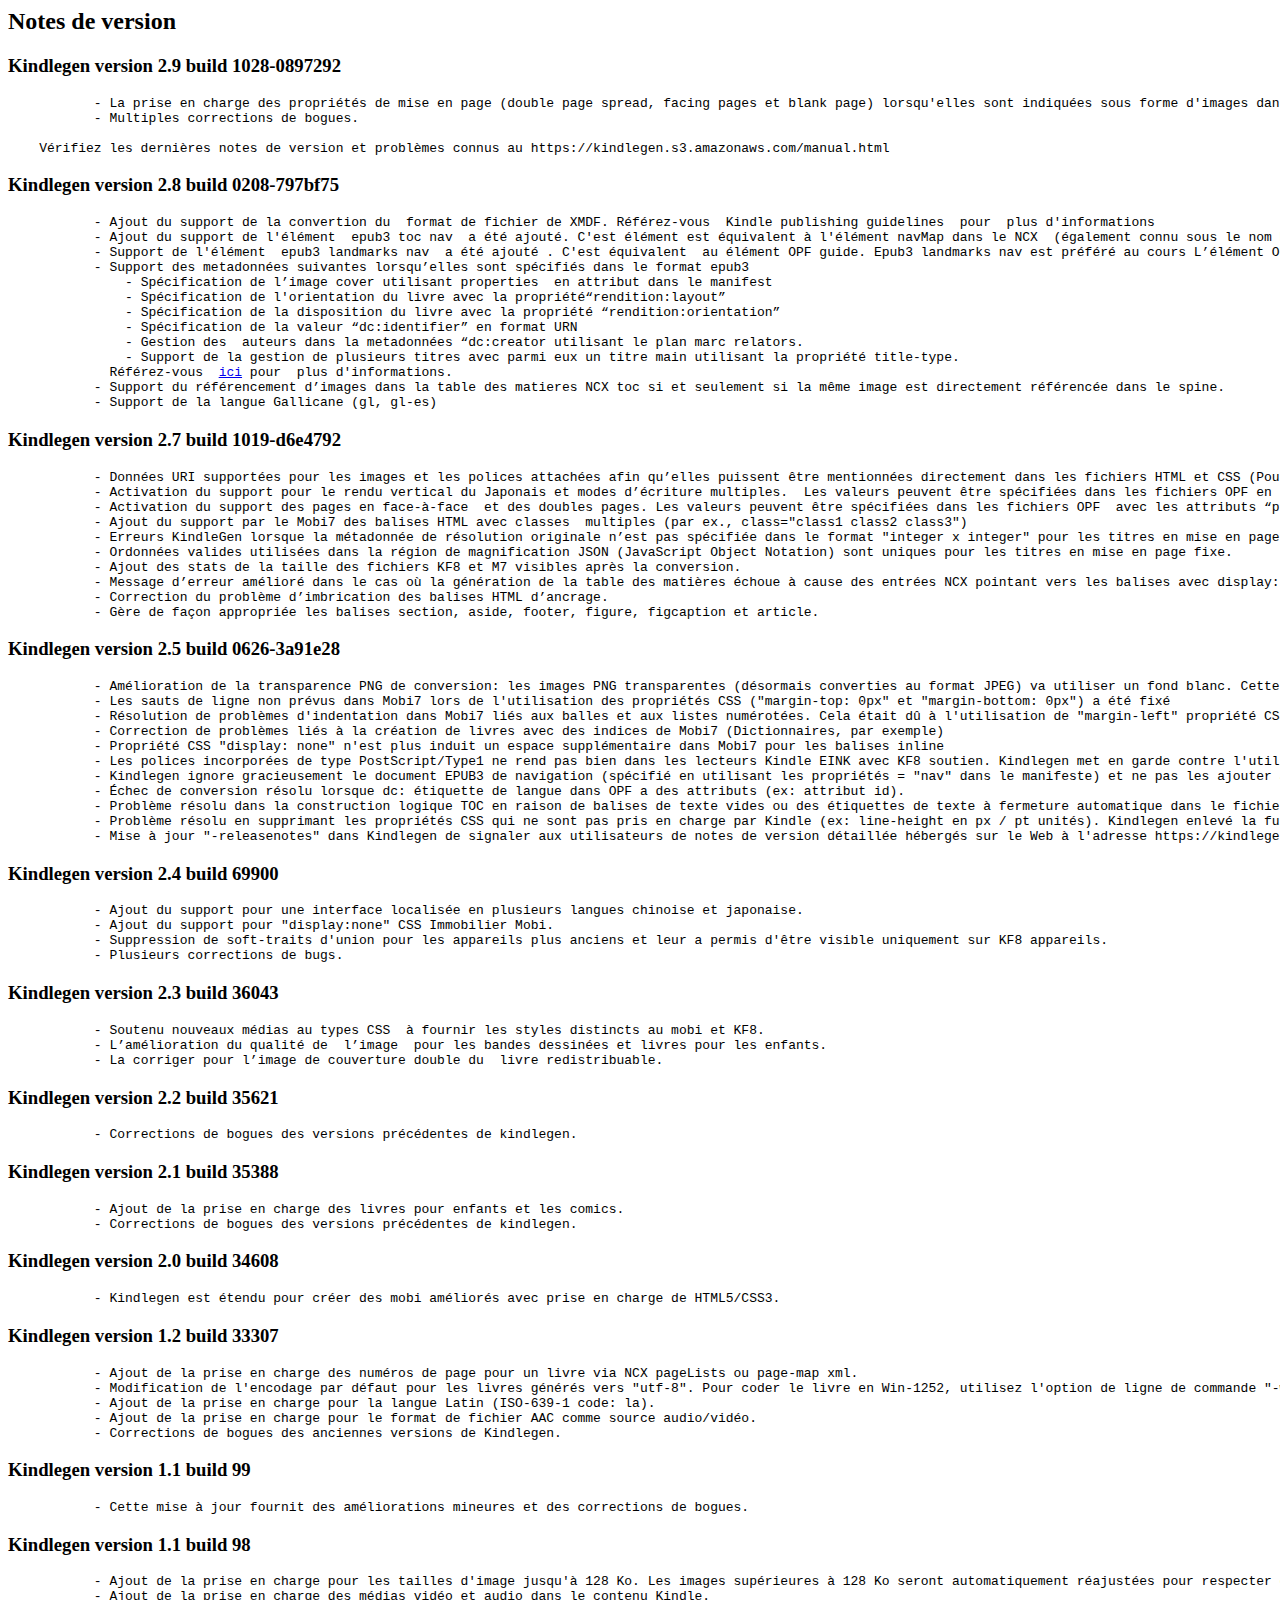
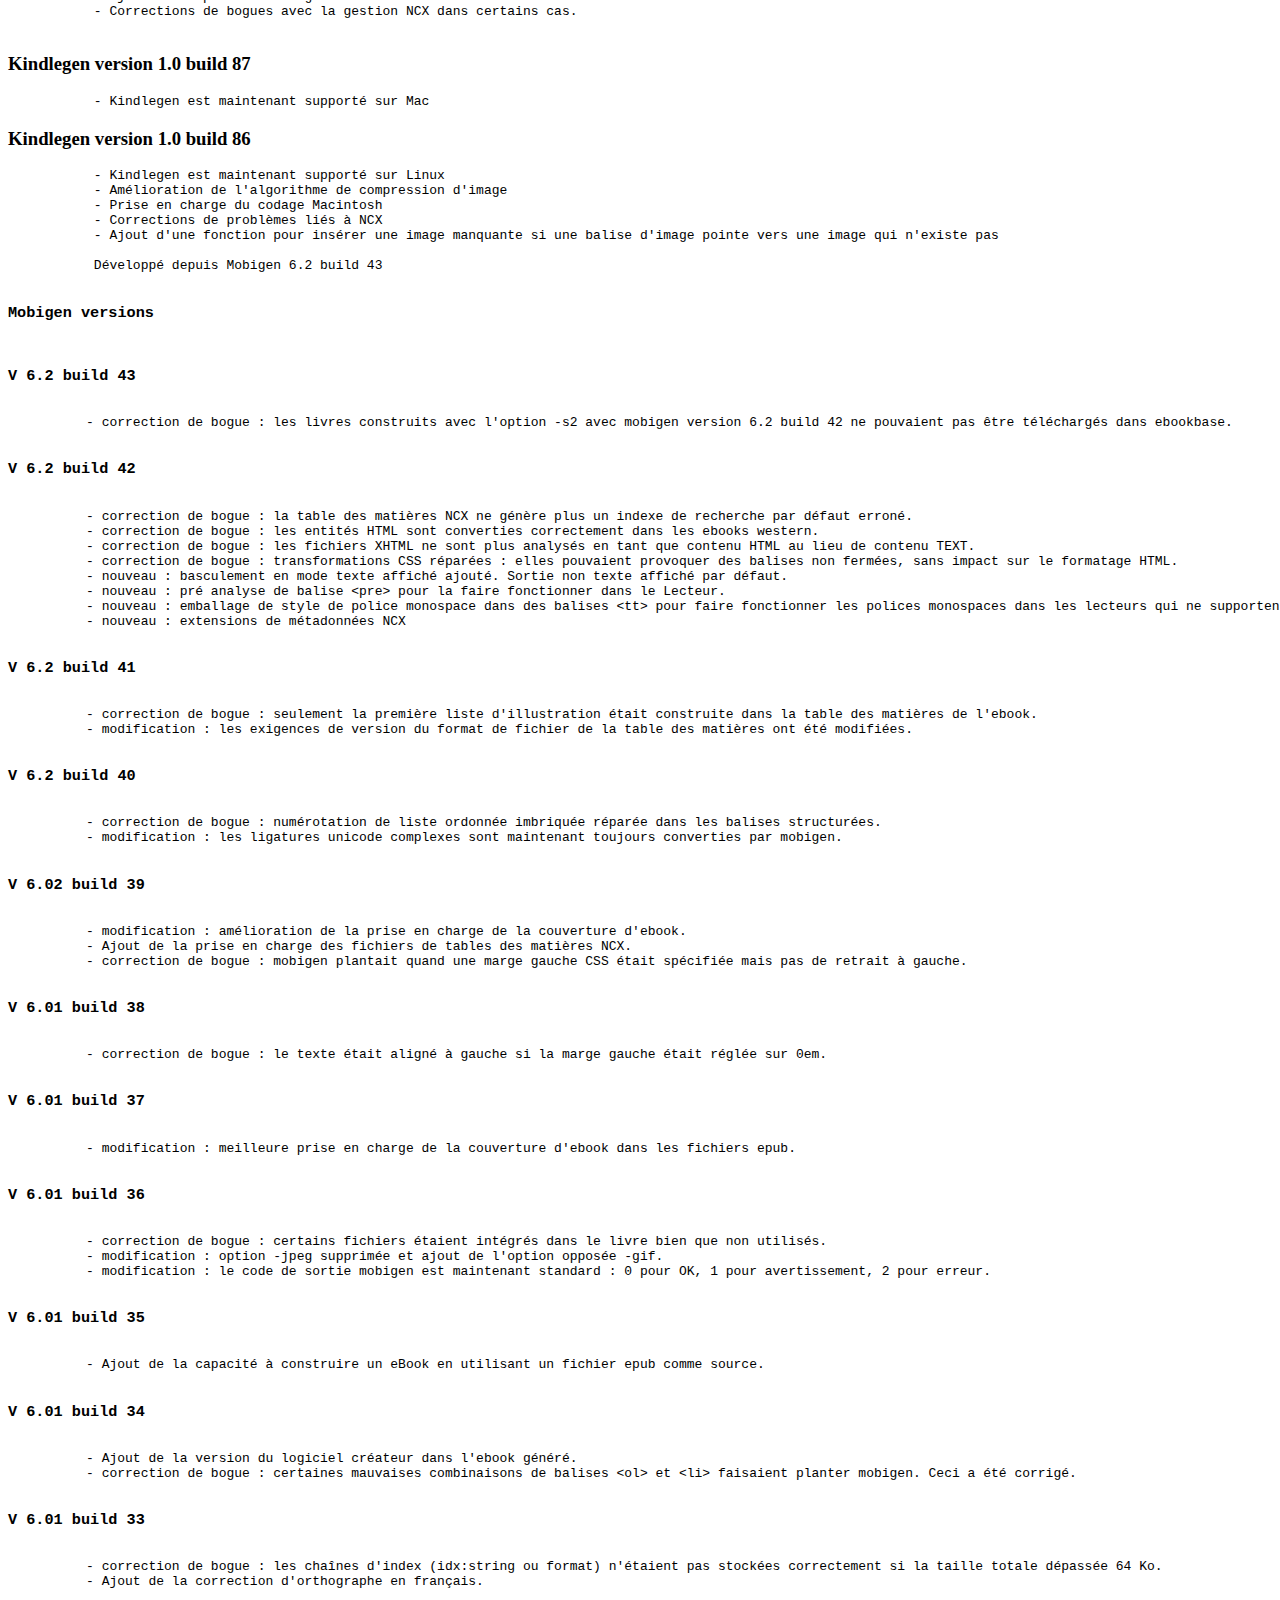
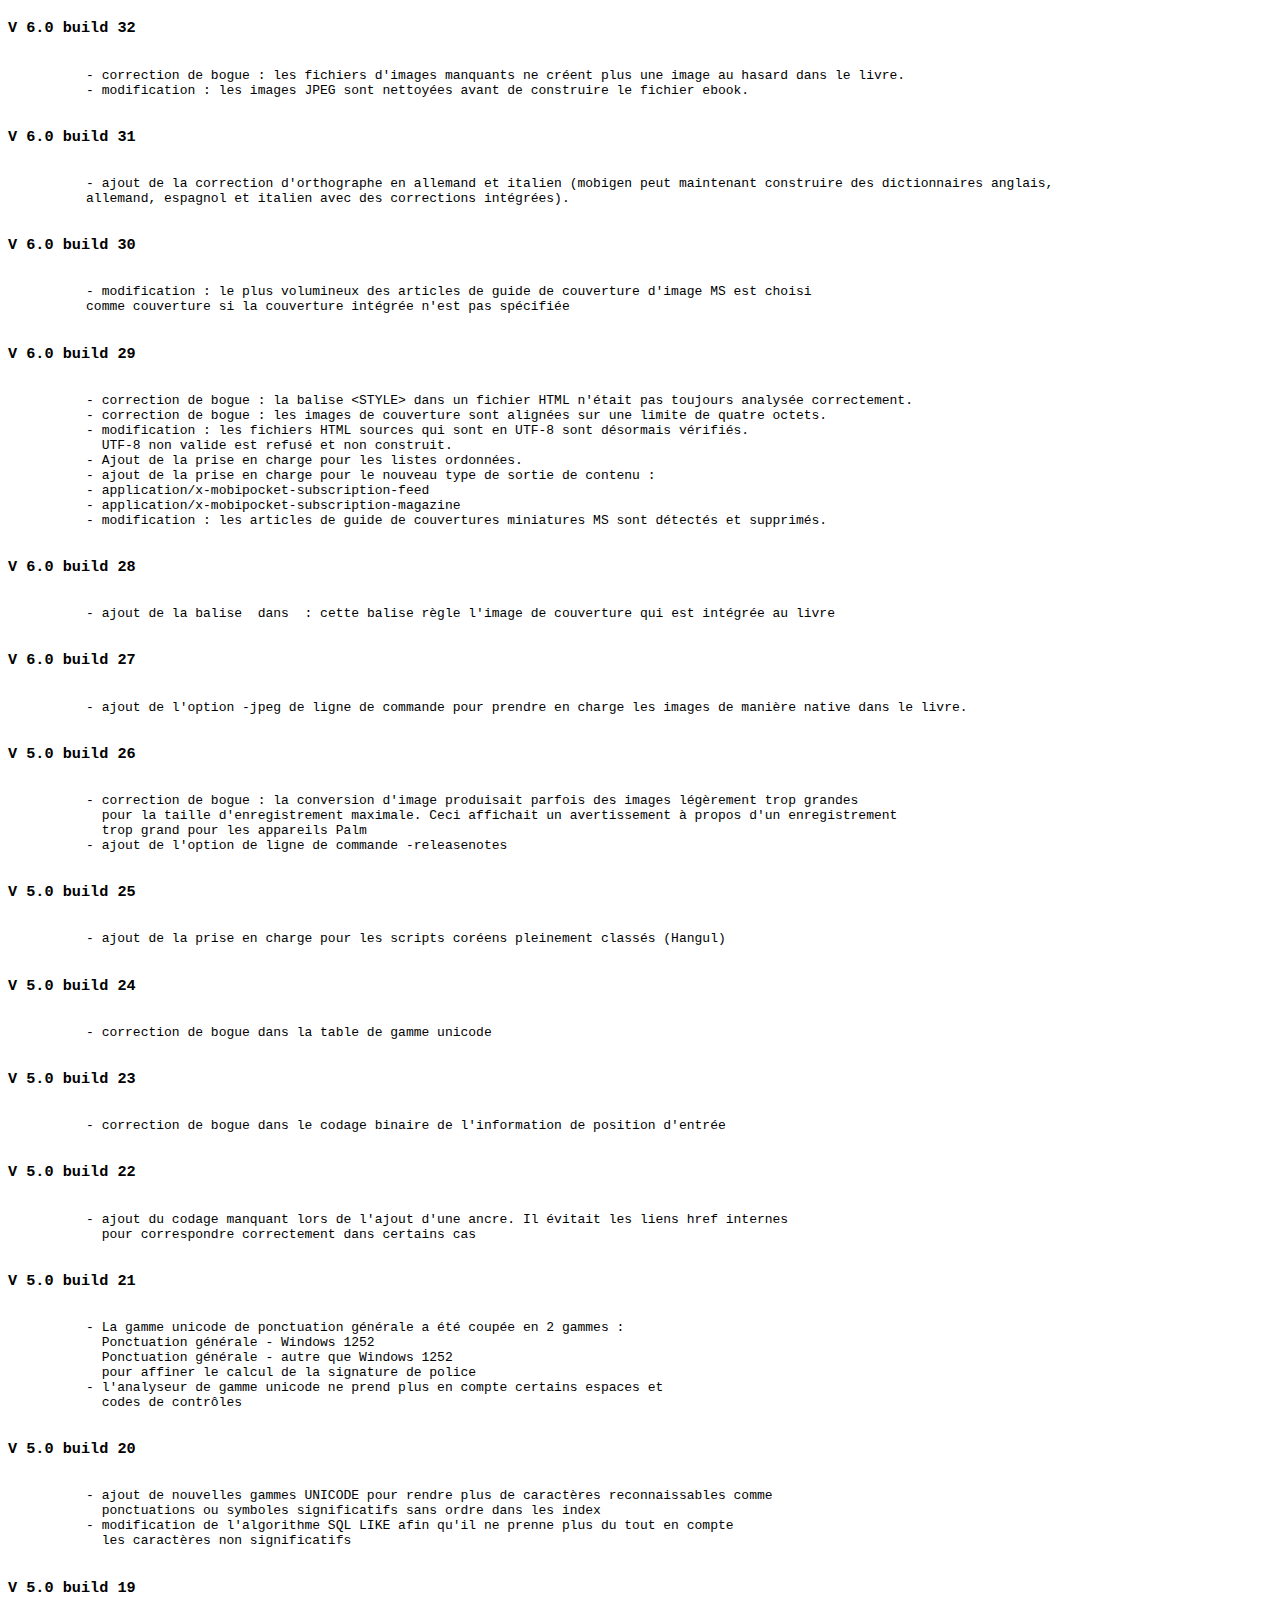
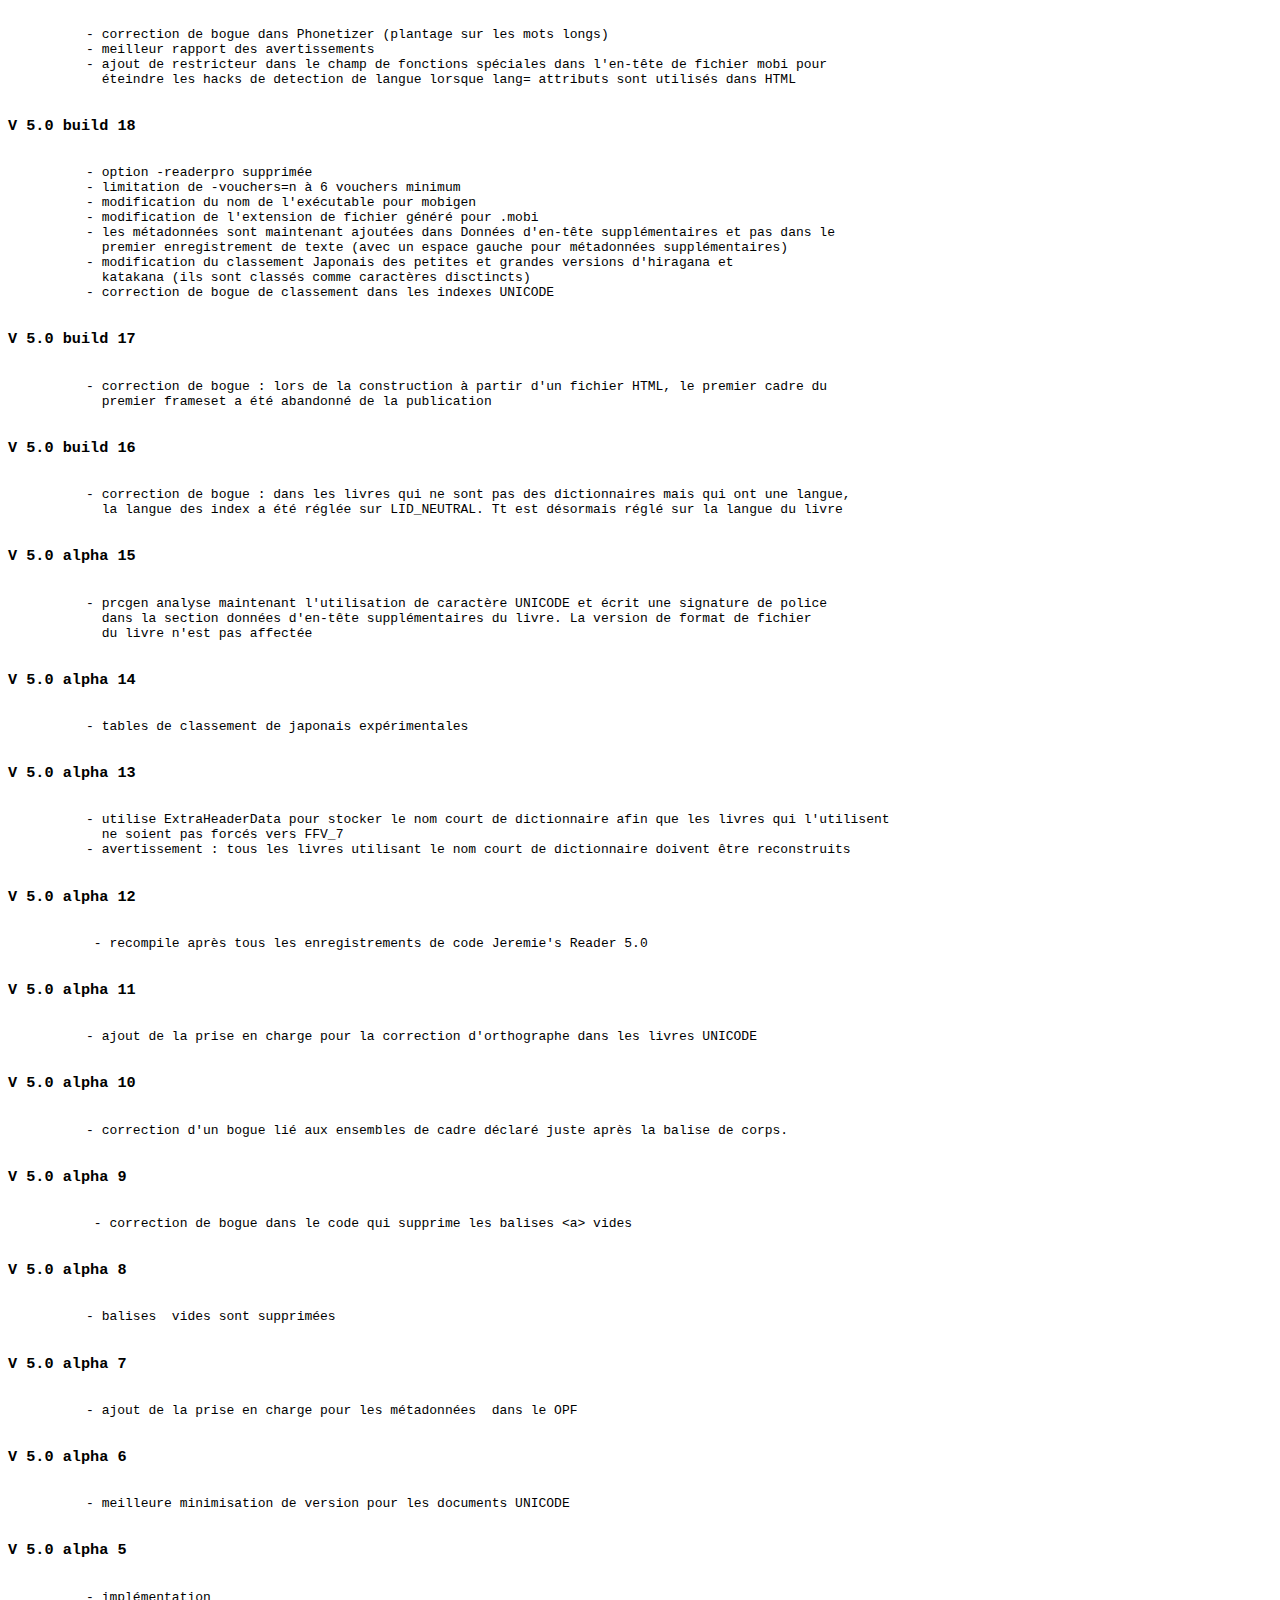
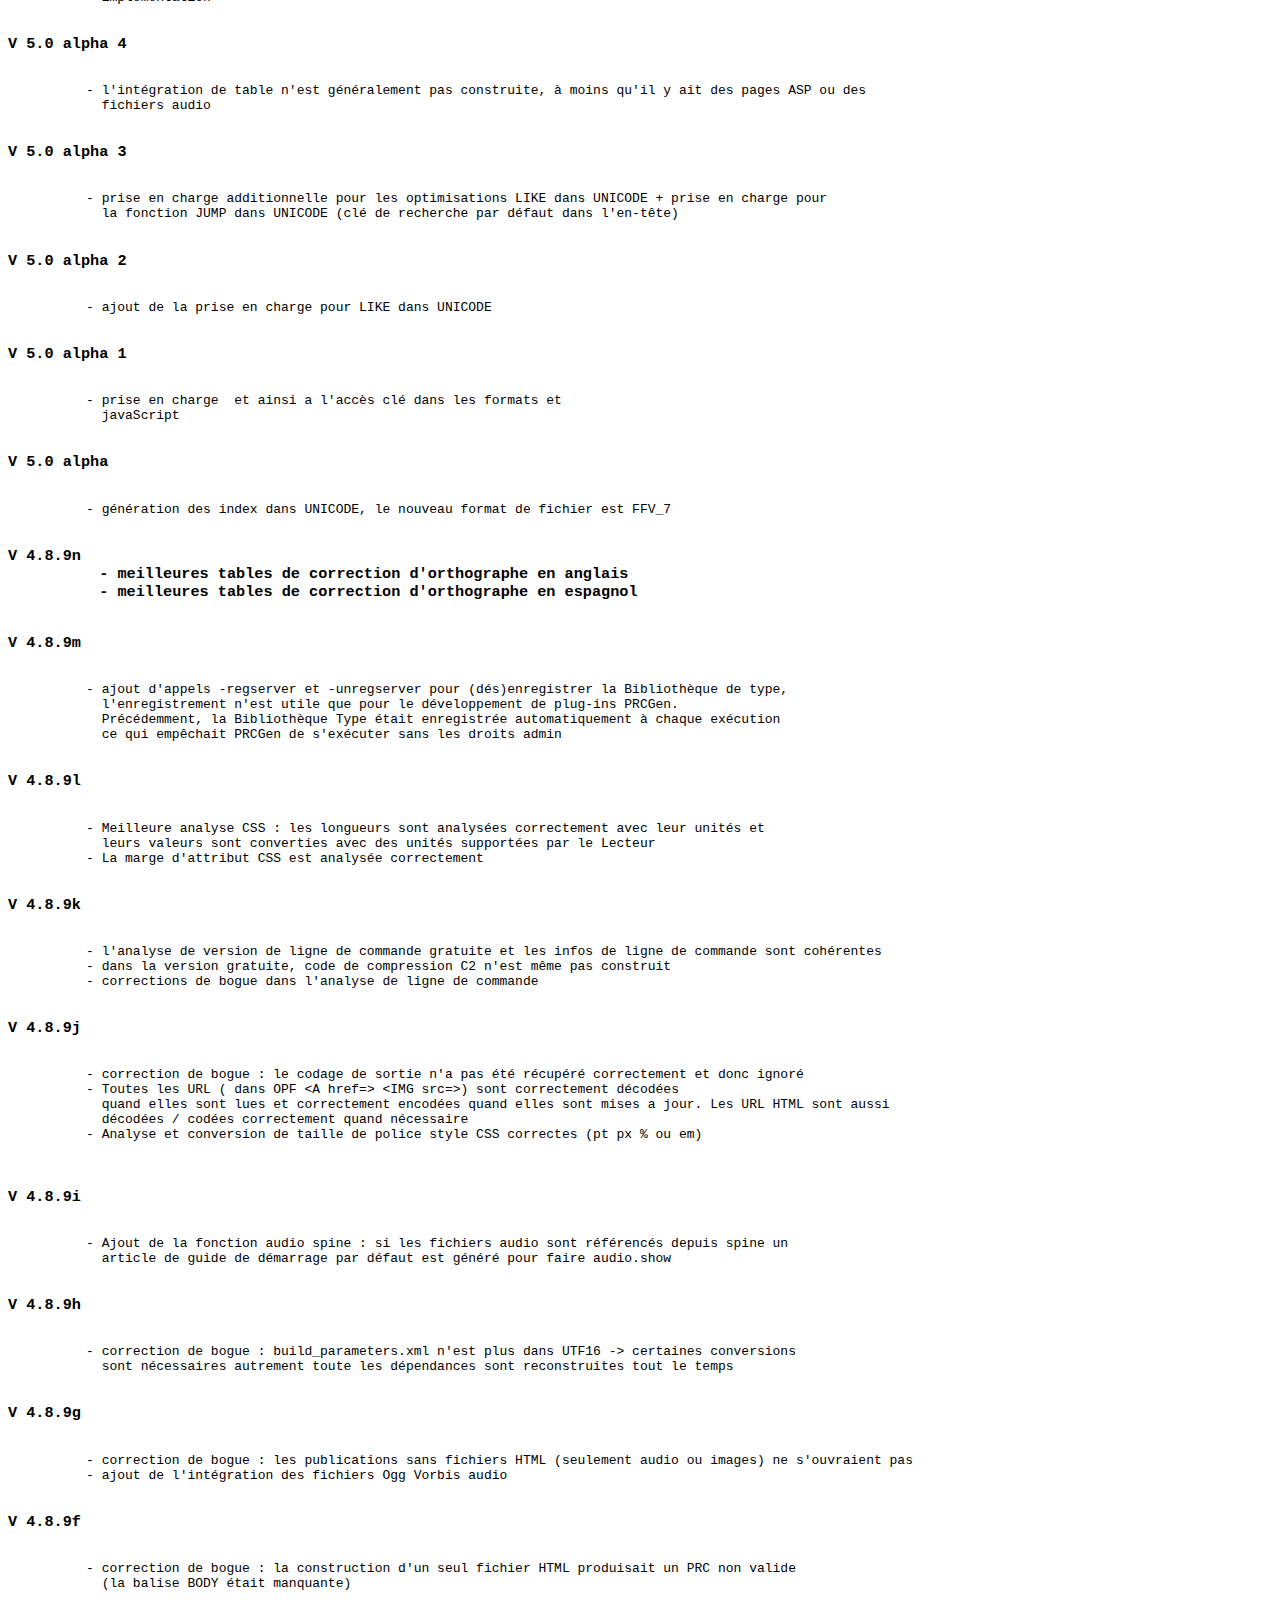
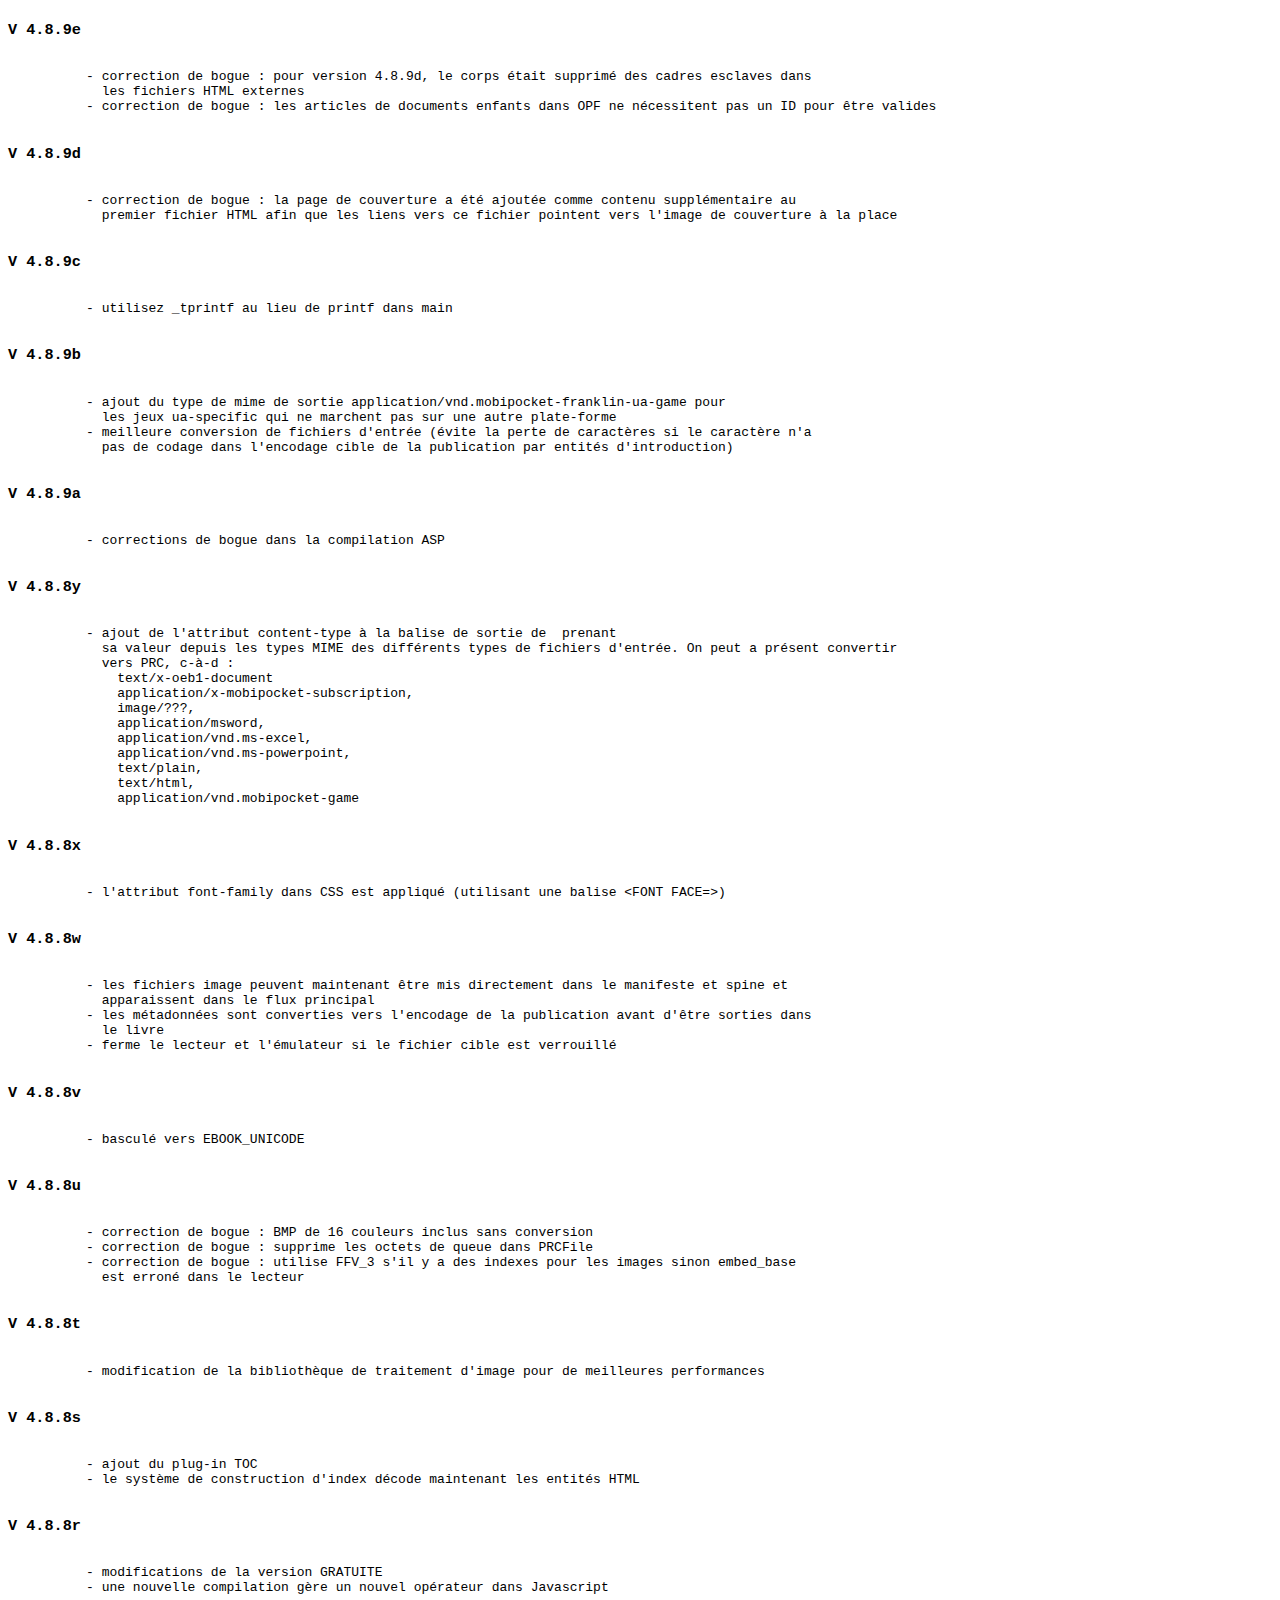
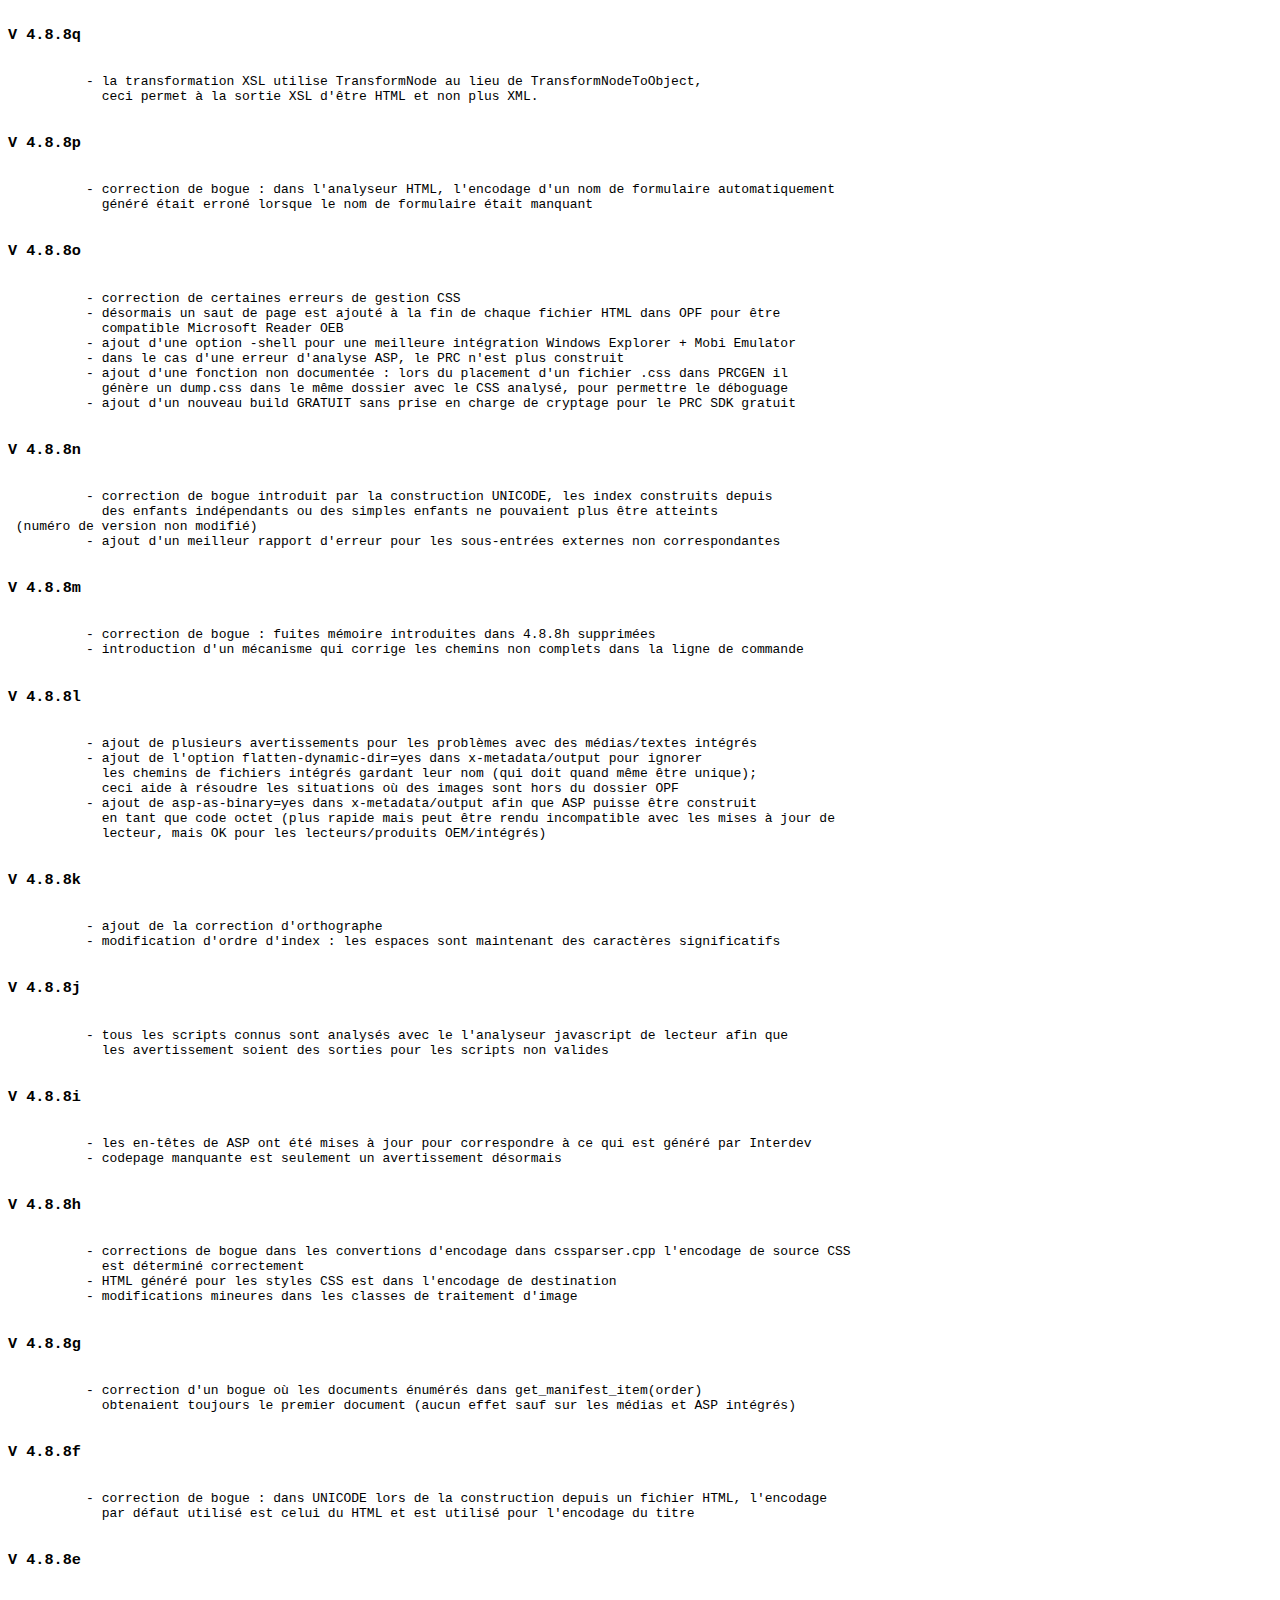
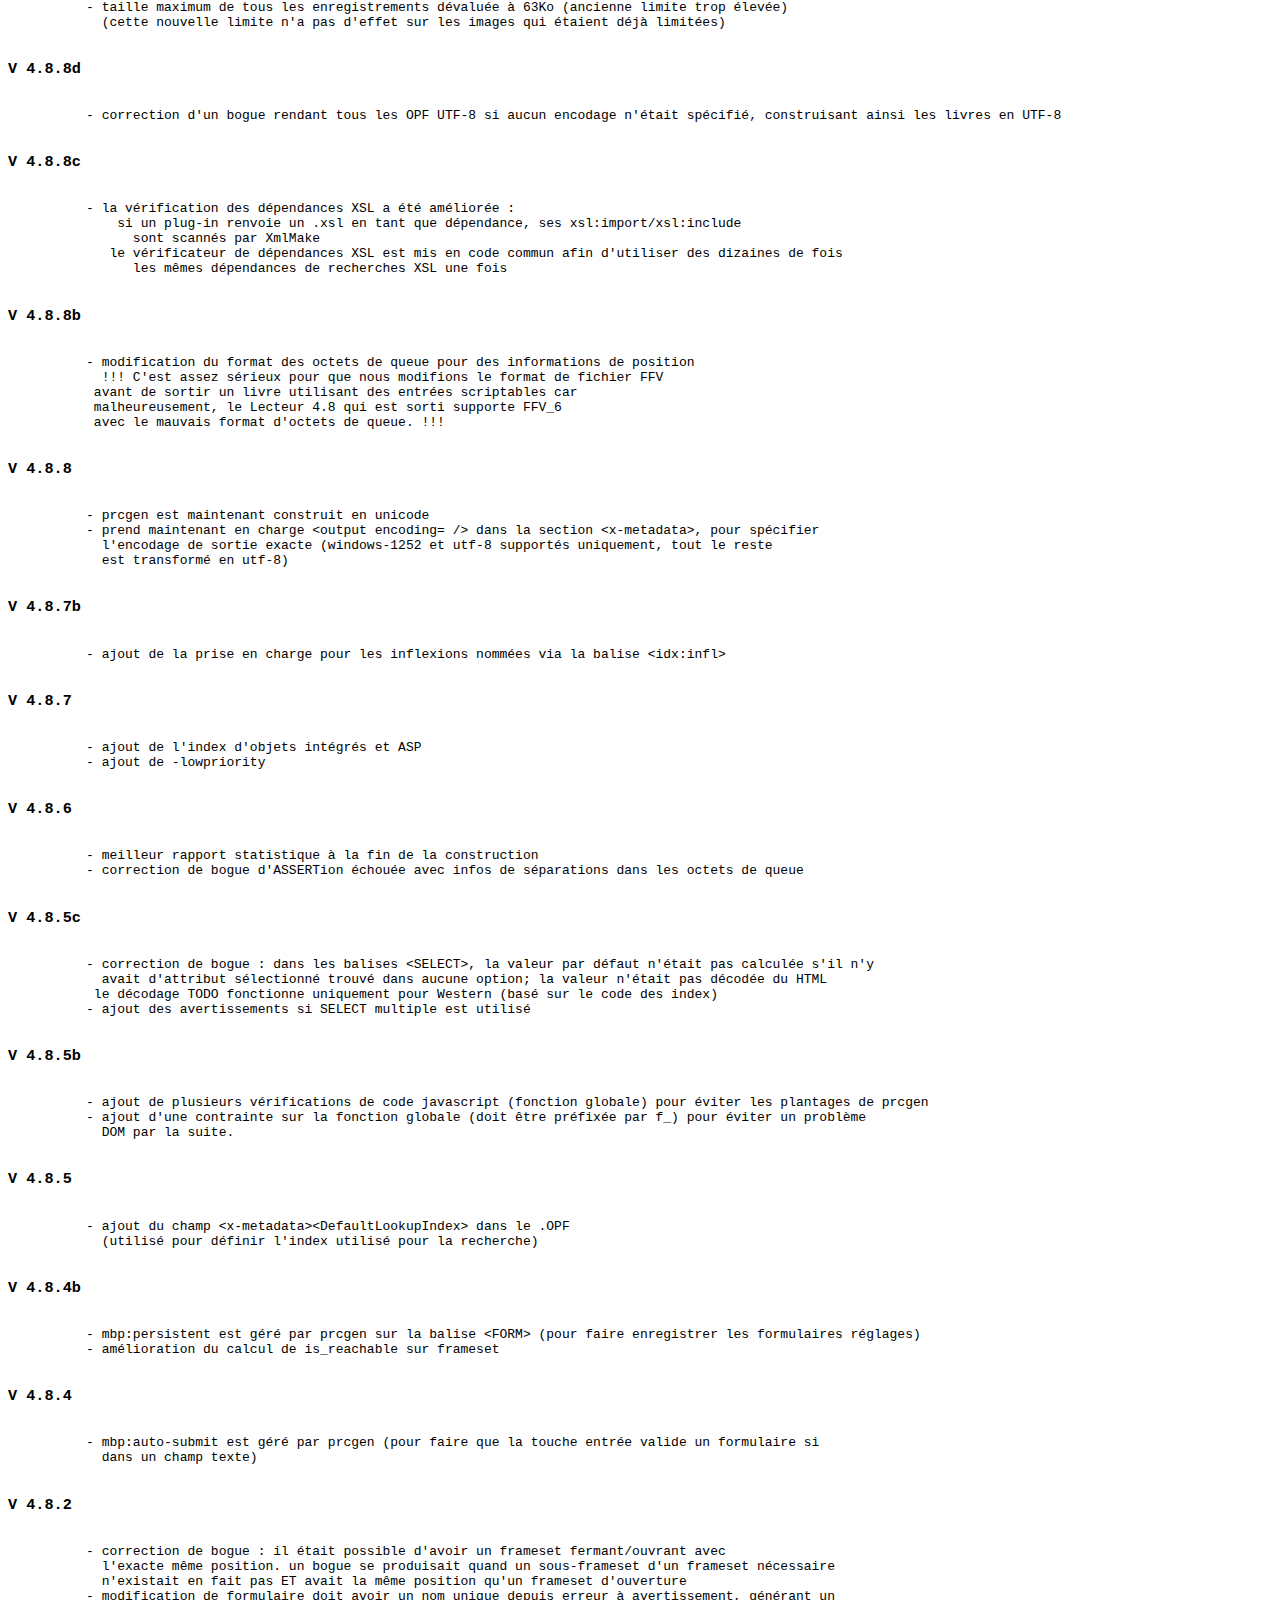
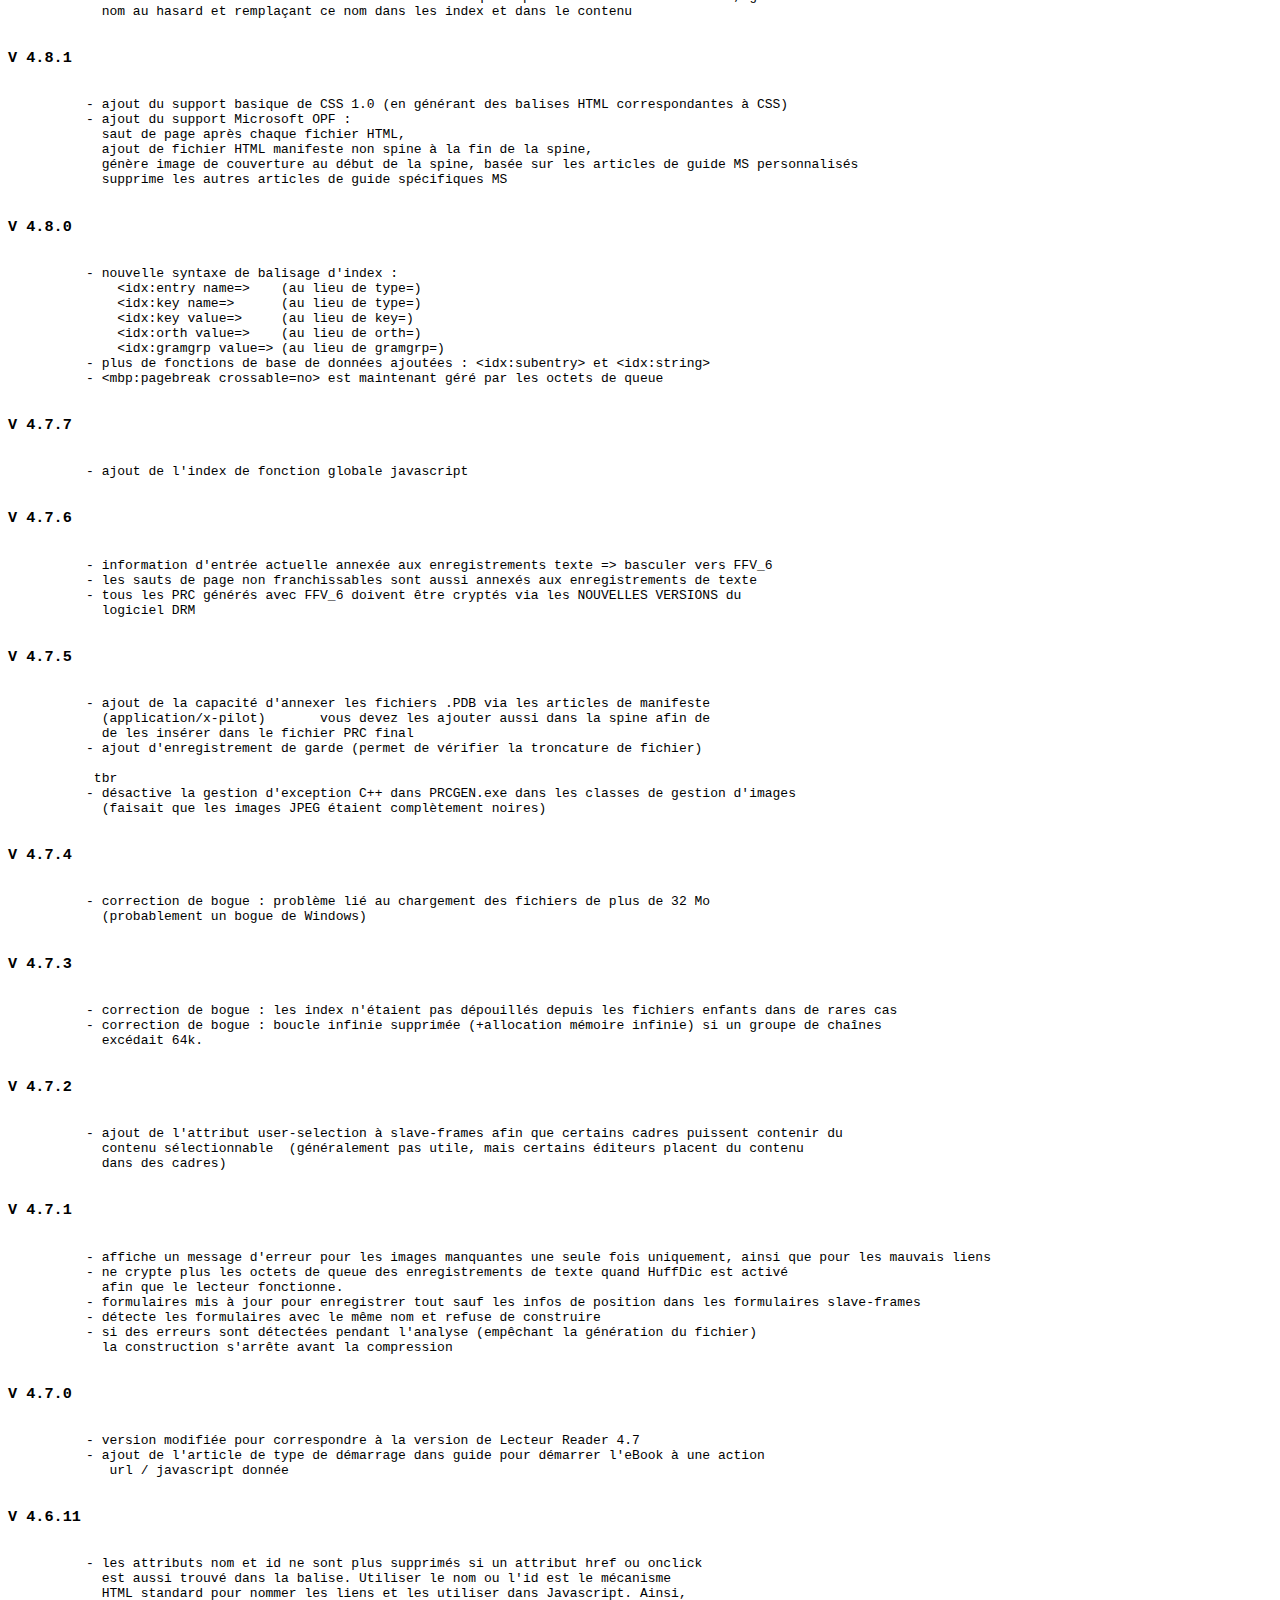
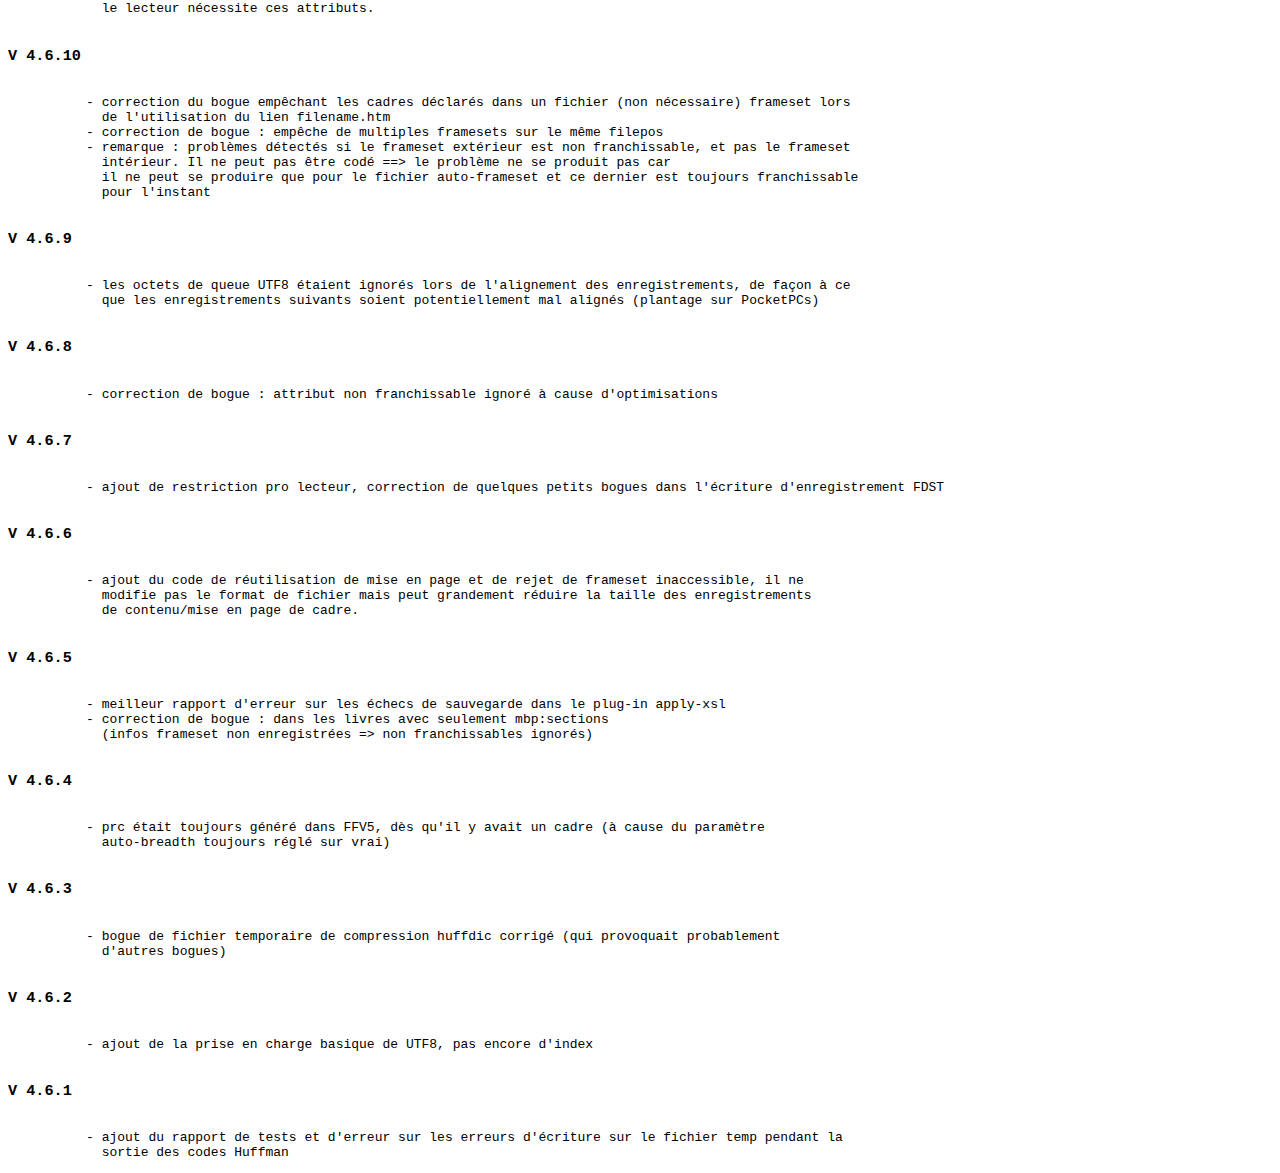
<file: app/main/zhihu2kindle/KindleGen/docs/french/Notes de version.html>
﻿<html><head>
<meta http-equiv="content-type" content="text/html; charset=utf-8">
</head><body>
<h2> Notes de version </h2>

<h3>Kindlegen version 2.9 build 1028-0897292</h3>
<pre>
	   - La prise en charge des propriétés de mise en page (double page spread, facing pages et blank page) lorsqu'elles sont indiquées sous forme d'images dans l'élément <spine>. 
	   - Multiples corrections de bogues.

    Vérifiez les dernières notes de version et problèmes connus au https://kindlegen.s3.amazonaws.com/manual.html
</pre>
<h3>Kindlegen version 2.8 build 0208-797bf75</h3>
<pre>
	   - Ajout du support de la convertion du  format de fichier de XMDF. Référez-vous  Kindle publishing guidelines  pour  plus d'informations
	   - Ajout du support de l'élément  epub3 toc nav  a été ajouté. C'est élément est équivalent à l'élément navMap dans le NCX  (également connu sous le nom NCX toc). L’élément Epub3 toc nav est préféré à l’ élément NCX navMap lorsque les  deux sont présents. Mais si Le Nav HTML n'est pas spécifié selon la spécification, nous tenteront d’utiliser  NCX si il est présent. Si nous ne pouvons pas revenir à NCX, alors nous renverrons un message d’erreur.  Référez-vous  <a href="http://idpf.org/epub/30/spec/epub30-contentdocs-20111011.html#sec-xhtml-nav-def-types-toc">ici</a>  pour  plus d'informations sur la spécification de EPUB3 toc nav.
	   - Support de l'élément  epub3 landmarks nav  a été ajouté . C'est équivalent  au élément OPF guide. Epub3 landmarks nav est préféré au cours L’élément OPF guide lorsque les deux sont présents. Référez-vous  <a href="http://idpf.org/epub/30/spec/epub30-contentdocs-20111011.html#sec-xhtml-nav-def-types-landmarks">ici</a> pour  plus d'informations sur la specification de EPUB3 landmarks nav.
	   - Support des metadonnées suivantes lorsqu’elles sont spécifiés dans le format epub3
	       - Spécification de l’image cover utilisant properties  en attribut dans le manifest
	       - Spécification de l'orientation du livre avec la propriété“rendition:layout”
	       - Spécification de la disposition du livre avec la propriété “rendition:orientation”
	       - Spécification de la valeur “dc:identifier” en format URN
	       - Gestion des  auteurs dans la metadonnées “dc:creator utilisant le plan marc relators.
	       - Support de la gestion de plusieurs titres avec parmi eux un titre main utilisant la propriété title-type.
	     Référez-vous  <a href="http://idpf.org/epub/30/spec/epub30-publications-20111011.html#sec-package-def">ici</a> pour  plus d'informations.
	   - Support du référencement d’images dans la table des matieres NCX toc si et seulement si la même image est directement référencée dans le spine.
	   - Support de la langue Gallicane (gl, gl-es)
</pre>

<h3>Kindlegen version 2.7 build 1019-d6e4792</h3>
<pre>
	   - Données URI supportées pour les images et les polices attachées afin qu’elles puissent être mentionnées directement dans les fichiers HTML et CSS (Pour plus d’informations sur les données uri, merci de vous reporter à http://dataurl.net).
	   - Activation du support pour le rendu vertical du Japonais et modes d’écriture multiples.  Les valeurs peuvent être spécifiées dans les fichiers OPF en utilisant les méta-balises (ex: &lt;meta name=”primary-writing-mode” content=”vertical-rl” /&gt;).  Les valeurs valides sont horizontal-lr, vertical-lr, horizontal-rl, vertical-rl.
	   - Activation du support des pages en face-à-face  et des doubles pages. Les valeurs peuvent être spécifiées dans les fichiers OPF  avec les attributs “properties” dans la balise itemref. Les valeurs valides sont facing-page-left, facing-page-right, page-spread-left, page-spread-right.
	   - Ajout du support par le Mobi7 des balises HTML avec classes  multiples (par ex., class="class1 class2 class3")
	   - Erreurs KindleGen lorsque la métadonnée de résolution originale n’est pas spécifiée dans le format "integer x integer" pour les titres en mise en page fixe.
	   - Ordonnées valides utilisées dans la région de magnification JSON (JavaScript Object Notation) sont uniques pour les titres en mise en page fixe.
	   - Ajout des stats de la taille des fichiers KF8 et M7 visibles après la conversion.
	   - Message d’erreur amélioré dans le cas où la génération de la table des matières échoue à cause des entrées NCX pointant vers les balises avec display:none property.  
	   - Correction du problème d’imbrication des balises HTML d’ancrage.
	   - Gère de façon appropriée les balises section, aside, footer, figure, figcaption et article.
</pre>

<h3>Kindlegen version 2.5 build 0626-3a91e28</h3>
<pre>
	   - Amélioration de la transparence PNG de conversion: les images PNG transparentes (désormais converties au format JPEG) va utiliser un fond blanc. Cette utilisé à l'origine fond noir lors de la conversion provoquant expérience de lecture dégradée.
	   - Les sauts de ligne non prévus dans Mobi7 lors de l'utilisation des propriétés CSS ("margin-top: 0px" et "margin-bottom: 0px") a été fixé
	   - Résolution de problèmes d'indentation dans Mobi7 liés aux balles et aux listes numérotées. Cela était dû à l'utilisation de "margin-left" propriété CSS avec des balles et des listes numérotées. En Mobi7, le "margin-left" la propriété est ignorée pour les puces et les listes numérotées. Le même continuer à être conservées dans KF8.
	   - Correction de problèmes liés à la création de livres avec des indices de Mobi7 (Dictionnaires, par exemple)
	   - Propriété CSS "display: none" n'est plus induit un espace supplémentaire dans Mobi7 pour les balises inline
	   - Les polices incorporées de type PostScript/Type1 ne rend pas bien dans les lecteurs Kindle EINK avec KF8 soutien. Kindlegen met en garde contre l'utilisation de ces polices dans le contenu. Kindlegen aussi par défaut de l'expérience utilisateur de polices système dans ces livres (spécialement pour les appareils EINK).
	   - Kindlegen ignore gracieusement le document EPUB3 de navigation (spécifié en utilisant les propriétés = "nav" dans le manifeste) et ne pas les ajouter à l'ordre de lecture du livre par défaut.
	   - Échec de conversion résolu lorsque dc: étiquette de langue dans OPF a des attributs (ex: attribut id).
	   - Problème résolu dans la construction logique TOC en raison de balises de texte vides ou des étiquettes de texte à fermeture automatique dans le fichier NCX.
	   - Problème résolu en supprimant les propriétés CSS qui ne sont pas pris en charge par Kindle (ex: line-height en px / pt unités). Kindlegen enlevé la fuite "}" dans un cas limite spécifique lorsque cela était la dernière propriété et n'a pas de point-virgule final. Le problème est résolu dans Kindlegen 2.5.
	   - Mise à jour "-releasenotes" dans Kindlegen de signaler aux utilisateurs de notes de version détaillée hébergés sur le Web à l'adresse https://kindlegen.s3.amazonaws.com/manual.html
</pre>

<h3>Kindlegen version 2.4 build 69900</h3>
<pre>
	   - Ajout du support pour une interface localisée en plusieurs langues chinoise et japonaise.
	   - Ajout du support pour "display:none" CSS Immobilier Mobi.
	   - Suppression de soft-traits d'union pour les appareils plus anciens et leur a permis d'être visible uniquement sur KF8 appareils.
	   - Plusieurs corrections de bugs.
</pre>

<h3>Kindlegen version 2.3 build 36043</h3>
<pre>
	   - Soutenu nouveaux médias au types CSS  à fournir les styles distincts au mobi et KF8.
	   - L’amélioration du qualité de  l’image  pour les bandes dessinées et livres pour les enfants.
	   - La corriger pour l’image de couverture double du  livre redistribuable.
</pre>


<h3>Kindlegen version 2.2 build 35621</h3>
<pre>
	   - Corrections de bogues des versions précédentes de kindlegen.
</pre>

<h3>Kindlegen version 2.1 build 35388</h3>
<pre>
	   - Ajout de la prise en charge des livres pour enfants et les comics.
	   - Corrections de bogues des versions précédentes de kindlegen.
</pre>

<h3>Kindlegen version 2.0 build 34608</h3>
<pre>
	   - Kindlegen est étendu pour créer des mobi améliorés avec prise en charge de HTML5/CSS3.
</pre>

<h3>Kindlegen version 1.2 build 33307</h3>
<pre>
	   - Ajout de la prise en charge des numéros de page pour un livre via NCX pageLists ou page-map xml.
	   - Modification de l'encodage par défaut pour les livres générés vers "utf-8". Pour coder le livre en Win-1252, utilisez l'option de ligne de commande "-western".
	   - Ajout de la prise en charge pour la langue Latin (ISO-639-1 code: la).
	   - Ajout de la prise en charge pour le format de fichier AAC comme source audio/vidéo.
	   - Corrections de bogues des anciennes versions de Kindlegen.
</pre>

<h3>Kindlegen version 1.1 build 99</h3>
<pre>
	   - Cette mise à jour fournit des améliorations mineures et des corrections de bogues.
</pre>

<h3>Kindlegen version 1.1 build 98</h3>
<pre>
	   - Ajout de la prise en charge pour les tailles d'image jusqu'à 128 Ko. Les images supérieures à 128 Ko seront automatiquement réajustées pour respecter cette nouvelle limite.
	   - Ajout de la prise en charge des médias vidéo et audio dans le contenu Kindle.
	   - Corrections de bogues avec la gestion NCX dans certains cas.
	   
</pre>

<h3>Kindlegen version 1.0 build 87</h3>
<pre>	   - Kindlegen est maintenant supporté sur Mac
</pre>
<h3>Kindlegen version 1.0 build 86</h3>
<pre>
	   - Kindlegen est maintenant supporté sur Linux 
	   - Amélioration de l'algorithme de compression d'image 
	   - Prise en charge du codage Macintosh 
	   - Corrections de problèmes liés à NCX 
	   - Ajout d'une fonction pour insérer une image manquante si une balise d'image pointe vers une image qui n'existe pas 

	   Développé depuis Mobigen 6.2 build 43 

<h3>Mobigen versions</h3>
<h3>V 6.2 build 43</h3>
	  - correction de bogue : les livres construits avec l'option -s2 avec mobigen version 6.2 build 42 ne pouvaient pas être téléchargés dans ebookbase. 

<h3>V 6.2 build 42</h3>
	  - correction de bogue : la table des matières NCX ne génère plus un indexe de recherche par défaut erroné. 
	  - correction de bogue : les entités HTML sont converties correctement dans les ebooks western. 
	  - correction de bogue : les fichiers XHTML ne sont plus analysés en tant que contenu HTML au lieu de contenu TEXT. 
	  - correction de bogue : transformations CSS réparées : elles pouvaient provoquer des balises non fermées, sans impact sur le formatage HTML. 
	  - nouveau : basculement en mode texte affiché ajouté. Sortie non texte affiché par défaut. 
	  - nouveau : pré analyse de balise &lt;pre&gt; pour la faire fonctionner dans le Lecteur. 
	  - nouveau : emballage de style de police monospace dans des balises &lt;tt&gt; pour faire fonctionner les polices monospaces dans les lecteurs qui ne supportent pas &lt;font face=&gt;. 
	  - nouveau : extensions de métadonnées NCX 

<h3>V 6.2 build 41</h3>
	  - correction de bogue : seulement la première liste d'illustration était construite dans la table des matières de l'ebook. 
	  - modification : les exigences de version du format de fichier de la table des matières ont été modifiées. 

<h3>V 6.2 build 40</h3>
	  - correction de bogue : numérotation de liste ordonnée imbriquée réparée dans les balises structurées. 
	  - modification : les ligatures unicode complexes sont maintenant toujours converties par mobigen. 

<h3>V 6.02 build 39</h3>
	  - modification : amélioration de la prise en charge de la couverture d'ebook. 
	  - Ajout de la prise en charge des fichiers de tables des matières NCX. 
	  - correction de bogue : mobigen plantait quand une marge gauche CSS était spécifiée mais pas de retrait à gauche. 

<h3>V 6.01 build 38</h3>
	  - correction de bogue : le texte était aligné à gauche si la marge gauche était réglée sur 0em. 

<h3>V 6.01 build 37</h3>
	  - modification : meilleure prise en charge de la couverture d'ebook dans les fichiers epub. 

<h3>V 6.01 build 36</h3>
	  - correction de bogue : certains fichiers étaient intégrés dans le livre bien que non utilisés. 
	  - modification : option -jpeg supprimée et ajout de l'option opposée -gif. 
	  - modification : le code de sortie mobigen est maintenant standard : 0 pour OK, 1 pour avertissement, 2 pour erreur. 

<h3>V 6.01 build 35</h3>
	  - Ajout de la capacité à construire un eBook en utilisant un fichier epub comme source. 

<h3>V 6.01 build 34</h3>
	  - Ajout de la version du logiciel créateur dans l'ebook généré. 
	  - correction de bogue : certaines mauvaises combinaisons de balises &lt;ol&gt; et &lt;li&gt; faisaient planter mobigen. Ceci a été corrigé. 

<h3>V 6.01 build 33</h3>
	  - correction de bogue : les chaînes d'index (idx:string ou format) n'étaient pas stockées correctement si la taille totale dépassée 64 Ko. 
	  - Ajout de la correction d'orthographe en français. 

<h3>V 6.0 build 32</h3>
	  - correction de bogue : les fichiers d'images manquants ne créent plus une image au hasard dans le livre. 
	  - modification : les images JPEG sont nettoyées avant de construire le fichier ebook. 

<h3>V 6.0 build 31</h3>
	  - ajout de la correction d'orthographe en allemand et italien (mobigen peut maintenant construire des dictionnaires anglais,
	  allemand, espagnol et italien avec des corrections intégrées). 

<h3>V 6.0 build 30</h3>
	  - modification : le plus volumineux des articles de guide de couverture d'image MS est choisi
	  comme couverture si la couverture intégrée n'est pas spécifiée 

<h3>V 6.0 build 29</h3>
	  - correction de bogue : la balise &lt;STYLE&gt; dans un fichier HTML n'était pas toujours analysée correctement. 
	  - correction de bogue : les images de couverture sont alignées sur une limite de quatre octets. 
	  - modification : les fichiers HTML sources qui sont en UTF-8 sont désormais vérifiés.  
	    UTF-8 non valide est refusé et non construit. 
	  - Ajout de la prise en charge pour les listes ordonnées. 
	  - ajout de la prise en charge pour le nouveau type de sortie de contenu : 
	  - application/x-mobipocket-subscription-feed  
	  - application/x-mobipocket-subscription-magazine 
	  - modification : les articles de guide de couvertures miniatures MS sont détectés et supprimés. 

<h3>V 6.0 build 28</h3>
	  - ajout de la balise <EmbeddedCover/> dans <x-metadata> : cette balise règle l'image de couverture qui est intégrée au livre 
	 
<h3>V 6.0 build 27</h3>
	  - ajout de l'option -jpeg de ligne de commande pour prendre en charge les images de manière native dans le livre. 
	 
<h3>V 5.0 build 26</h3>
	  - correction de bogue : la conversion d'image produisait parfois des images légèrement trop grandes 
	    pour la taille d'enregistrement maximale. Ceci affichait un avertissement à propos d'un enregistrement 
	    trop grand pour les appareils Palm 
	  - ajout de l'option de ligne de commande -releasenotes 

<h3>V 5.0 build 25</h3>
	  - ajout de la prise en charge pour les scripts coréens pleinement classés (Hangul) 

<h3>V 5.0 build 24</h3>
	  - correction de bogue dans la table de gamme unicode  

<h3>V 5.0 build 23</h3>
	  - correction de bogue dans le codage binaire de l'information de position d'entrée 

<h3>V 5.0 build 22</h3>
	  - ajout du codage manquant lors de l'ajout d'une ancre. Il évitait les liens href internes 
	    pour correspondre correctement dans certains cas 

<h3>V 5.0 build 21</h3>
	  - La gamme unicode de ponctuation générale a été coupée en 2 gammes : 
	    Ponctuation générale - Windows 1252 
	    Ponctuation générale - autre que Windows 1252 
	    pour affiner le calcul de la signature de police 
	  - l'analyseur de gamme unicode ne prend plus en compte certains espaces et 
	    codes de contrôles 

<h3>V 5.0 build 20</h3>
	  - ajout de nouvelles gammes UNICODE pour rendre plus de caractères reconnaissables comme 
	    ponctuations ou symboles significatifs sans ordre dans les index 
	  - modification de l'algorithme SQL LIKE afin qu'il ne prenne plus du tout en compte  
	    les caractères non significatifs  

<h3>V 5.0 build 19</h3>
	  - correction de bogue dans Phonetizer (plantage sur les mots longs) 
	  - meilleur rapport des avertissements 
	  - ajout de restricteur dans le champ de fonctions spéciales dans l'en-tête de fichier mobi pour 
	    éteindre les hacks de detection de langue lorsque lang= attributs sont utilisés dans HTML 

<h3>V 5.0 build 18</h3>
	  - option -readerpro supprimée 
	  - limitation de -vouchers=n à 6 vouchers minimum 
	  - modification du nom de l'exécutable pour mobigen 
	  - modification de l'extension de fichier généré pour .mobi 
	  - les métadonnées sont maintenant ajoutées dans Données d'en-tête supplémentaires et pas dans le 
	    premier enregistrement de texte (avec un espace gauche pour métadonnées supplémentaires) 
	  - modification du classement Japonais des petites et grandes versions d'hiragana et 
	    katakana (ils sont classés comme caractères disctincts) 
	  - correction de bogue de classement dans les indexes UNICODE 

<h3>V 5.0 build 17</h3>
	  - correction de bogue : lors de la construction à partir d'un fichier HTML, le premier cadre du 
	    premier frameset a été abandonné de la publication 

<h3>V 5.0 build 16</h3>
	  - correction de bogue : dans les livres qui ne sont pas des dictionnaires mais qui ont une langue,
	    la langue des index a été réglée sur LID_NEUTRAL. Tt est désormais réglé sur la langue du livre 

<h3>V 5.0 alpha 15</h3>
	  - prcgen analyse maintenant l'utilisation de caractère UNICODE et écrit une signature de police  
	    dans la section données d'en-tête supplémentaires du livre. La version de format de fichier 
	    du livre n'est pas affectée  

<h3>V 5.0 alpha 14</h3>
	  - tables de classement de japonais expérimentales 

<h3>V 5.0 alpha 13</h3>
	  - utilise ExtraHeaderData pour stocker le nom court de dictionnaire afin que les livres qui l'utilisent  
	    ne soient pas forcés vers FFV_7 
	  - avertissement : tous les livres utilisant le nom court de dictionnaire doivent être reconstruits 

<h3>V 5.0 alpha 12</h3>
	   - recompile après tous les enregistrements de code Jeremie's Reader 5.0

<h3>V 5.0 alpha 11</h3>
	  - ajout de la prise en charge pour la correction d'orthographe dans les livres UNICODE 

<h3>V 5.0 alpha 10</h3>
	  - correction d'un bogue lié aux ensembles de cadre déclaré juste après la balise de corps. 

<h3>V 5.0 alpha 9</h3>
	   - correction de bogue dans le code qui supprime les balises &lt;a&gt; vides

<h3>V 5.0 alpha 8</h3>
	  - balises <a> vides sont supprimées 

<h3>V 5.0 alpha 7</h3>
	  - ajout de la prise en charge pour les métadonnées <DictionaryVeryShortName> dans le OPF 

<h3>V 5.0 alpha 6</h3>
	  - meilleure minimisation de version pour les documents UNICODE 

<h3>V 5.0 alpha 5</h3>
	  - implémentation <idx:key exact=yes> 

<h3>V 5.0 alpha 4</h3>
	  - l'intégration de table n'est généralement pas construite, à moins qu'il y ait des pages ASP ou des  
	    fichiers audio 

<h3>V 5.0 alpha 3</h3>
	  - prise en charge additionnelle pour les optimisations LIKE dans UNICODE + prise en charge pour 
	    la fonction JUMP dans UNICODE (clé de recherche par défaut dans l'en-tête) 

<h3>V 5.0 alpha 2</h3>
	  - ajout de la prise en charge pour LIKE dans UNICODE 

<h3>V 5.0 alpha 1</h3>
	  - prise en charge <idx:key scriptable=yes> et ainsi a l'accès clé dans les formats et 
	    javaScript 

<h3>V 5.0 alpha</h3>
	  - génération des index dans UNICODE, le nouveau format de fichier est FFV_7 

<h3>V 4.8.9n
	  - meilleures tables de correction d'orthographe en anglais 
	  - meilleures tables de correction d'orthographe en espagnol 

<h3>V 4.8.9m</h3>
	  - ajout d'appels -regserver et -unregserver pour (dés)enregistrer la Bibliothèque de type, 
	    l'enregistrement n'est utile que pour le développement de plug-ins PRCGen. 
	    Précédemment, la Bibliothèque Type était enregistrée automatiquement à chaque exécution 
	    ce qui empêchait PRCGen de s'exécuter sans les droits admin 

<h3>V 4.8.9l</h3>
	  - Meilleure analyse CSS : les longueurs sont analysées correctement avec leur unités et 
	    leurs valeurs sont converties avec des unités supportées par le Lecteur 
	  - La marge d'attribut CSS est analysée correctement 

<h3>V 4.8.9k</h3>
	  - l'analyse de version de ligne de commande gratuite et les infos de ligne de commande sont cohérentes 
	  - dans la version gratuite, code de compression C2 n'est même pas construit 
	  - corrections de bogue dans l'analyse de ligne de commande 

<h3>V 4.8.9j</h3>
	  - correction de bogue : le codage de sortie n'a pas été récupéré correctement et donc ignoré 
	  - Toutes les URL (<ITEM href=> dans OPF &lt;A href=&gt; &lt;IMG src=&gt;) sont correctement décodées 
	    quand elles sont lues et correctement encodées quand elles sont mises a jour. Les URL HTML sont aussi  
	    décodées / codées correctement quand nécessaire
	  - Analyse et conversion de taille de police style CSS correctes (pt px % ou em) 


<h3>V 4.8.9i</h3>
	  - Ajout de la fonction audio spine : si les fichiers audio sont référencés depuis spine un 
	    article de guide de démarrage par défaut est généré pour faire audio.show 

<h3>V 4.8.9h</h3>
	  - correction de bogue : build_parameters.xml n'est plus dans UTF16 -&gt; certaines conversions 
	    sont nécessaires autrement toute les dépendances sont reconstruites tout le temps 

<h3>V 4.8.9g</h3>
	  - correction de bogue : les publications sans fichiers HTML (seulement audio ou images) ne s'ouvraient pas 
	  - ajout de l'intégration des fichiers Ogg Vorbis audio 

<h3>V 4.8.9f</h3>
	  - correction de bogue : la construction d'un seul fichier HTML produisait un PRC non valide 
	    (la balise BODY était manquante) 

<h3>V 4.8.9e</h3>
	  - correction de bogue : pour version 4.8.9d, le corps était supprimé des cadres esclaves dans 
	    les fichiers HTML externes 
	  - correction de bogue : les articles de documents enfants dans OPF ne nécessitent pas un ID pour être valides 

<h3>V 4.8.9d</h3>
	  - correction de bogue : la page de couverture a été ajoutée comme contenu supplémentaire au 
	    premier fichier HTML afin que les liens vers ce fichier pointent vers l'image de couverture à la place 

<h3>V 4.8.9c</h3>
	  - utilisez _tprintf au lieu de printf dans main 

<h3>V 4.8.9b</h3>
	  - ajout du type de mime de sortie application/vnd.mobipocket-franklin-ua-game pour 
	    les jeux ua-specific qui ne marchent pas sur une autre plate-forme
	  - meilleure conversion de fichiers d'entrée (évite la perte de caractères si le caractère n'a 
	    pas de codage dans l'encodage cible de la publication par entités d'introduction) 

<h3>V 4.8.9a</h3>
	  - corrections de bogue dans la compilation ASP 

<h3>V 4.8.8y</h3>
	  - ajout de l'attribut content-type à la balise de sortie de <x-metadata> prenant 
	    sa valeur depuis les types MIME des différents types de fichiers d'entrée. On peut a présent convertir 
	    vers PRC, c-à-d : 
	      text/x-oeb1-document 
	      application/x-mobipocket-subscription, 
	      image/???, 
	      application/msword, 
	      application/vnd.ms-excel, 
	      application/vnd.ms-powerpoint, 
	      text/plain, 
	      text/html, 
	      application/vnd.mobipocket-game 

<h3>V 4.8.8x</h3>
	  - l'attribut font-family dans CSS est appliqué (utilisant une balise &lt;FONT FACE=&gt;) 

<h3>V 4.8.8w</h3>
	  - les fichiers image peuvent maintenant être mis directement dans le manifeste et spine et  
	    apparaissent dans le flux principal 
	  - les métadonnées sont converties vers l'encodage de la publication avant d'être sorties dans 
	    le livre 
	  - ferme le lecteur et l'émulateur si le fichier cible est verrouillé 

<h3>V 4.8.8v</h3>
	  - basculé vers EBOOK_UNICODE 

<h3>V 4.8.8u</h3>
	  - correction de bogue : BMP de 16 couleurs inclus sans conversion  
	  - correction de bogue : supprime les octets de queue dans PRCFile 
	  - correction de bogue : utilise FFV_3 s'il y a des indexes pour les images sinon embed_base 
	    est erroné dans le lecteur 

<h3>V 4.8.8t</h3>
	  - modification de la bibliothèque de traitement d'image pour de meilleures performances 

<h3>V 4.8.8s</h3>
	  - ajout du plug-in TOC 
	  - le système de construction d'index décode maintenant les entités HTML 

<h3>V 4.8.8r</h3>
	  - modifications de la version GRATUITE 
	  - une nouvelle compilation gère un nouvel opérateur dans Javascript 

<h3>V 4.8.8q</h3>
	  - la transformation XSL utilise TransformNode au lieu de TransformNodeToObject, 
	    ceci permet à la sortie XSL d'être HTML et non plus XML. 

<h3>V 4.8.8p</h3>
	  - correction de bogue : dans l'analyseur HTML, l'encodage d'un nom de formulaire automatiquement 
	    généré était erroné lorsque le nom de formulaire était manquant 

<h3>V 4.8.8o</h3>
	  - correction de certaines erreurs de gestion CSS 
	  - désormais un saut de page est ajouté à la fin de chaque fichier HTML dans OPF pour être 
	    compatible Microsoft Reader OEB 
	  - ajout d'une option -shell pour une meilleure intégration Windows Explorer + Mobi Emulator 
	  - dans le cas d'une erreur d'analyse ASP, le PRC n'est plus construit 
	  - ajout d'une fonction non documentée : lors du placement d'un fichier .css dans PRCGEN il 
	    génère un dump.css dans le même dossier avec le CSS analysé, pour permettre le déboguage 
	  - ajout d'un nouveau build GRATUIT sans prise en charge de cryptage pour le PRC SDK gratuit 

<h3>V 4.8.8n</h3>
	  - correction de bogue introduit par la construction UNICODE, les index construits depuis  
	    des enfants indépendants ou des simples enfants ne pouvaient plus être atteints 
 (numéro de version non modifié)
	  - ajout d'un meilleur rapport d'erreur pour les sous-entrées externes non correspondantes 

<h3>V 4.8.8m</h3>
	  - correction de bogue : fuites mémoire introduites dans 4.8.8h supprimées 
	  - introduction d'un mécanisme qui corrige les chemins non complets dans la ligne de commande 

<h3>V 4.8.8l</h3>
	  - ajout de plusieurs avertissements pour les problèmes avec des médias/textes intégrés 
	  - ajout de l'option flatten-dynamic-dir=yes dans x-metadata/output pour ignorer 
	    les chemins de fichiers intégrés gardant leur nom (qui doit quand même être unique); 
	    ceci aide à résoudre les situations où des images sont hors du dossier OPF 
	  - ajout de asp-as-binary=yes dans x-metadata/output afin que ASP puisse être construit 
	    en tant que code octet (plus rapide mais peut être rendu incompatible avec les mises à jour de  
	    lecteur, mais OK pour les lecteurs/produits OEM/intégrés) 

<h3>V 4.8.8k</h3>
	  - ajout de la correction d'orthographe 
	  - modification d'ordre d'index : les espaces sont maintenant des caractères significatifs

<h3>V 4.8.8j</h3>
	  - tous les scripts connus sont analysés avec le l'analyseur javascript de lecteur afin que 
	    les avertissement soient des sorties pour les scripts non valides 

<h3>V 4.8.8i</h3>
	  - les en-têtes de ASP ont été mises à jour pour correspondre à ce qui est généré par Interdev 
	  - codepage manquante est seulement un avertissement désormais 

<h3>V 4.8.8h</h3>
	  - corrections de bogue dans les convertions d'encodage dans cssparser.cpp l'encodage de source CSS 
	    est déterminé correctement
	  - HTML généré pour les styles CSS est dans l'encodage de destination  
	  - modifications mineures dans les classes de traitement d'image 

<h3>V 4.8.8g</h3>
	  - correction d'un bogue où les documents énumérés dans get_manifest_item(order) 
	    obtenaient toujours le premier document (aucun effet sauf sur les médias et ASP intégrés) 

<h3>V 4.8.8f</h3>
	  - correction de bogue : dans UNICODE lors de la construction depuis un fichier HTML, l'encodage  
	    par défaut utilisé est celui du HTML et est utilisé pour l'encodage du titre 

<h3>V 4.8.8e</h3>
	  - taille maximum de tous les enregistrements dévaluée à 63Ko (ancienne limite trop élevée)
	    (cette nouvelle limite n'a pas d'effet sur les images qui étaient déjà limitées) 

<h3>V 4.8.8d</h3>
	  - correction d'un bogue rendant tous les OPF UTF-8 si aucun encodage n'était spécifié, construisant ainsi les livres en UTF-8 

<h3>V 4.8.8c</h3>
	  - la vérification des dépendances XSL a été améliorée : 
	      si un plug-in renvoie un .xsl en tant que dépendance, ses xsl:import/xsl:include 
	        sont scannés par XmlMake 
	     le vérificateur de dépendances XSL est mis en code commun afin d'utiliser des dizaines de fois 
	        les mêmes dépendances de recherches XSL une fois 

<h3>V 4.8.8b</h3>
	  - modification du format des octets de queue pour des informations de position 
	    !!! C'est assez sérieux pour que nous modifions le format de fichier FFV
	   avant de sortir un livre utilisant des entrées scriptables car 
	   malheureusement, le Lecteur 4.8 qui est sorti supporte FFV_6
	   avec le mauvais format d'octets de queue. !!!

<h3>V 4.8.8</h3>
	  - prcgen est maintenant construit en unicode 
	  - prend maintenant en charge &lt;output encoding= /&gt; dans la section &lt;x-metadata&gt;, pour spécifier 
	    l'encodage de sortie exacte (windows-1252 et utf-8 supportés uniquement, tout le reste  
	    est transformé en utf-8) 

<h3>V 4.8.7b</h3>
	  - ajout de la prise en charge pour les inflexions nommées via la balise &lt;idx:infl&gt; 

<h3>V 4.8.7</h3>
	  - ajout de l'index d'objets intégrés et ASP 
	  - ajout de -lowpriority 

<h3>V 4.8.6</h3>
	  - meilleur rapport statistique à la fin de la construction  
	  - correction de bogue d'ASSERTion échouée avec infos de séparations dans les octets de queue 

<h3>V 4.8.5c</h3>
	  - correction de bogue : dans les balises &lt;SELECT&gt;, la valeur par défaut n'était pas calculée s'il n'y  
	    avait d'attribut sélectionné trouvé dans aucune option; la valeur n'était pas décodée du HTML  
	   le décodage TODO fonctionne uniquement pour Western (basé sur le code des index)
	  - ajout des avertissements si SELECT multiple est utilisé 

<h3>V 4.8.5b</h3>
	  - ajout de plusieurs vérifications de code javascript (fonction globale) pour éviter les plantages de prcgen 
	  - ajout d'une contrainte sur la fonction globale (doit être préfixée par f_) pour éviter un problème 
	    DOM par la suite. 

<h3>V 4.8.5</h3>
	  - ajout du champ &lt;x-metadata&gt;&lt;DefaultLookupIndex&gt; dans le .OPF 
	    (utilisé pour définir l'index utilisé pour la recherche) 

<h3>V 4.8.4b</h3>
	  - mbp:persistent est géré par prcgen sur la balise &lt;FORM&gt; (pour faire enregistrer les formulaires réglages) 
	  - amélioration du calcul de is_reachable sur frameset 

<h3>V 4.8.4</h3>
	  - mbp:auto-submit est géré par prcgen (pour faire que la touche entrée valide un formulaire si  
	    dans un champ texte) 

<h3>V 4.8.2</h3>
	  - correction de bogue : il était possible d'avoir un frameset fermant/ouvrant avec 
	    l'exacte même position. un bogue se produisait quand un sous-frameset d'un frameset nécessaire 
	    n'existait en fait pas ET avait la même position qu'un frameset d'ouverture 
	  - modification de formulaire doit avoir un nom unique depuis erreur à avertissement, générant un 
	    nom au hasard et remplaçant ce nom dans les index et dans le contenu 

<h3>V 4.8.1</h3>
	  - ajout du support basique de CSS 1.0 (en générant des balises HTML correspondantes à CSS) 
	  - ajout du support Microsoft OPF : 
	    saut de page après chaque fichier HTML,  
	    ajout de fichier HTML manifeste non spine à la fin de la spine,  
	    génère image de couverture au début de la spine, basée sur les articles de guide MS personnalisés  
	    supprime les autres articles de guide spécifiques MS 

<h3>V 4.8.0</h3>
	  - nouvelle syntaxe de balisage d'index : 
	      &lt;idx:entry name=&gt;    (au lieu de type=) 
	      &lt;idx:key name=&gt;      (au lieu de type=) 
	      &lt;idx:key value=&gt;     (au lieu de key=) 
	      &lt;idx:orth value=&gt;    (au lieu de orth=) 
	      &lt;idx:gramgrp value=&gt; (au lieu de gramgrp=) 
	  - plus de fonctions de base de données ajoutées : &lt;idx:subentry&gt; et &lt;idx:string&gt; 
	  - &lt;mbp:pagebreak crossable=no&gt; est maintenant géré par les octets de queue 

<h3>V 4.7.7</h3>
	  - ajout de l'index de fonction globale javascript 

<h3>V 4.7.6</h3>
	  - information d'entrée actuelle annexée aux enregistrements texte =&gt; basculer vers FFV_6 
	  - les sauts de page non franchissables sont aussi annexés aux enregistrements de texte  
	  - tous les PRC générés avec FFV_6 doivent être cryptés via les NOUVELLES VERSIONS du 
	    logiciel DRM 

<h3>V 4.7.5</h3>
	  - ajout de la capacité d'annexer les fichiers .PDB via les articles de manifeste 
	    (application/x-pilot)	vous devez les ajouter aussi dans la spine afin de  
	    de les insérer dans le fichier PRC final 
	  - ajout d'enregistrement de garde (permet de vérifier la troncature de fichier) 

	   tbr
	  - désactive la gestion d'exception C++ dans PRCGEN.exe dans les classes de gestion d'images 
	    (faisait que les images JPEG étaient complètement noires) 

<h3>V 4.7.4</h3>
	  - correction de bogue : problème lié au chargement des fichiers de plus de 32 Mo  
	    (probablement un bogue de Windows) 

<h3>V 4.7.3</h3>
	  - correction de bogue : les index n'étaient pas dépouillés depuis les fichiers enfants dans de rares cas 
	  - correction de bogue : boucle infinie supprimée (+allocation mémoire infinie) si un groupe de chaînes
	    excédait 64k. 

<h3>V 4.7.2</h3>
	  - ajout de l'attribut user-selection à slave-frames afin que certains cadres puissent contenir du 
	    contenu sélectionnable  (généralement pas utile, mais certains éditeurs placent du contenu 
	    dans des cadres) 

<h3>V 4.7.1</h3>
	  - affiche un message d'erreur pour les images manquantes une seule fois uniquement, ainsi que pour les mauvais liens 
	  - ne crypte plus les octets de queue des enregistrements de texte quand HuffDic est activé 
	    afin que le lecteur fonctionne. 
	  - formulaires mis à jour pour enregistrer tout sauf les infos de position dans les formulaires slave-frames  
	  - détecte les formulaires avec le même nom et refuse de construire 
	  - si des erreurs sont détectées pendant l'analyse (empêchant la génération du fichier) 
	    la construction s'arrête avant la compression 

<h3>V 4.7.0</h3>
	  - version modifiée pour correspondre à la version de Lecteur Reader 4.7 
	  - ajout de l'article de type de démarrage dans guide pour démarrer l'eBook à une action 
	     url / javascript donnée 

<h3>V 4.6.11</h3>
	  - les attributs nom et id ne sont plus supprimés si un attribut href ou onclick 
	    est aussi trouvé dans la balise. Utiliser le nom ou l'id est le mécanisme 
	    HTML standard pour nommer les liens et les utiliser dans Javascript. Ainsi, 
	    le lecteur nécessite ces attributs. 

<h3>V 4.6.10</h3>
	  - correction du bogue empêchant les cadres déclarés dans un fichier (non nécessaire) frameset lors
	    de l'utilisation du lien filename.htm 
	  - correction de bogue : empêche de multiples framesets sur le même filepos 
	  - remarque : problèmes détectés si le frameset extérieur est non franchissable, et pas le frameset 
	    intérieur. Il ne peut pas être codé ==> le problème ne se produit pas car  
	    il ne peut se produire que pour le fichier auto-frameset et ce dernier est toujours franchissable 
	    pour l'instant 

<h3>V 4.6.9</h3>
	  - les octets de queue UTF8 étaient ignorés lors de l'alignement des enregistrements, de façon à ce 
	    que les enregistrements suivants soient potentiellement mal alignés (plantage sur PocketPCs) 

<h3>V 4.6.8</h3>
	  - correction de bogue : attribut non franchissable ignoré à cause d'optimisations 

<h3>V 4.6.7</h3>
	  - ajout de restriction pro lecteur, correction de quelques petits bogues dans l'écriture d'enregistrement FDST 

<h3>V 4.6.6</h3>
	  - ajout du code de réutilisation de mise en page et de rejet de frameset inaccessible, il ne  
	    modifie pas le format de fichier mais peut grandement réduire la taille des enregistrements 
	    de contenu/mise en page de cadre. 

<h3>V 4.6.5</h3>
	  - meilleur rapport d'erreur sur les échecs de sauvegarde dans le plug-in apply-xsl 
	  - correction de bogue : dans les livres avec seulement mbp:sections 
	    (infos frameset non enregistrées => non franchissables ignorés) 

<h3>V 4.6.4</h3>
	  - prc était toujours généré dans FFV5, dès qu'il y avait un cadre (à cause du paramètre  
	    auto-breadth toujours réglé sur vrai) 

<h3>V 4.6.3</h3>
	  - bogue de fichier temporaire de compression huffdic corrigé (qui provoquait probablement 
	    d'autres bogues) 

<h3>V 4.6.2</h3>
	  - ajout de la prise en charge basique de UTF8, pas encore d'index

<h3>V 4.6.1</h3>
	  - ajout du rapport de tests et d'erreur sur les erreurs d'écriture sur le fichier temp pendant la 
	    sortie des codes Huffman 
</pre>
</body></html>
</file>
